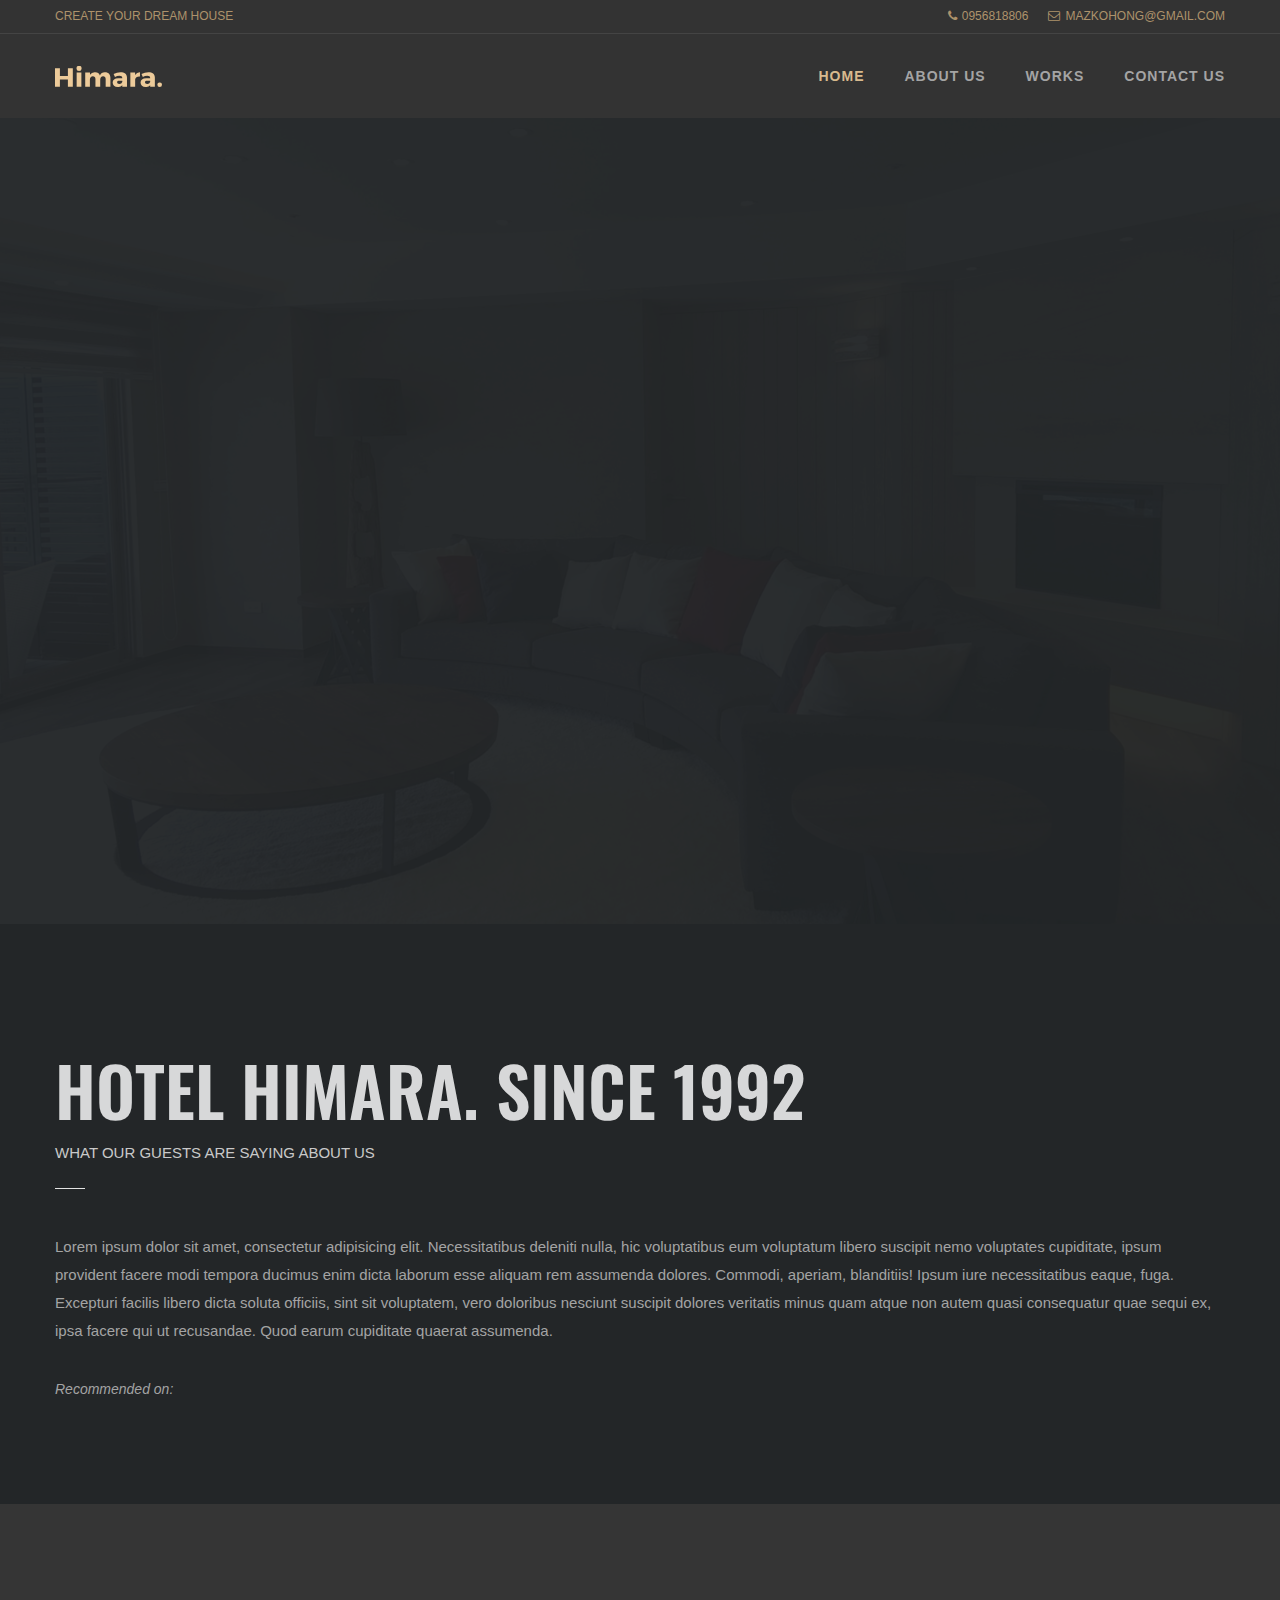
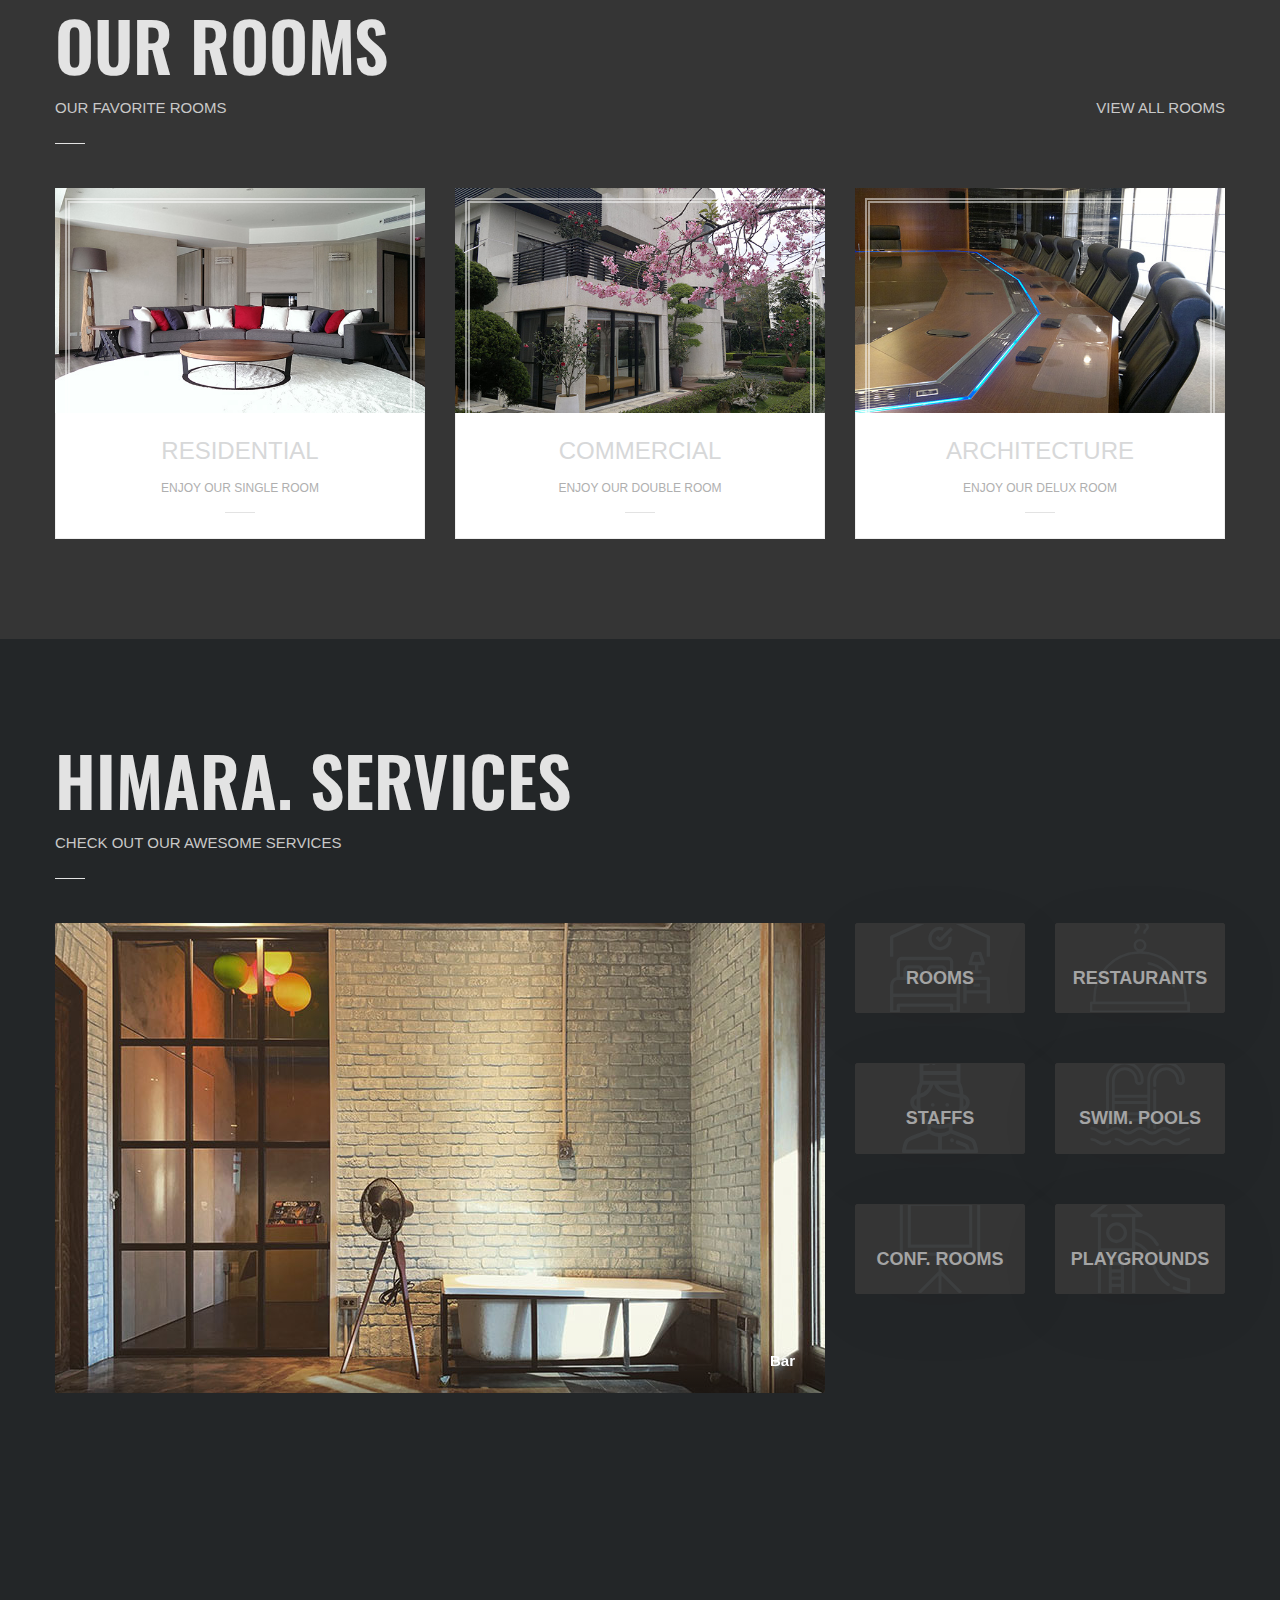
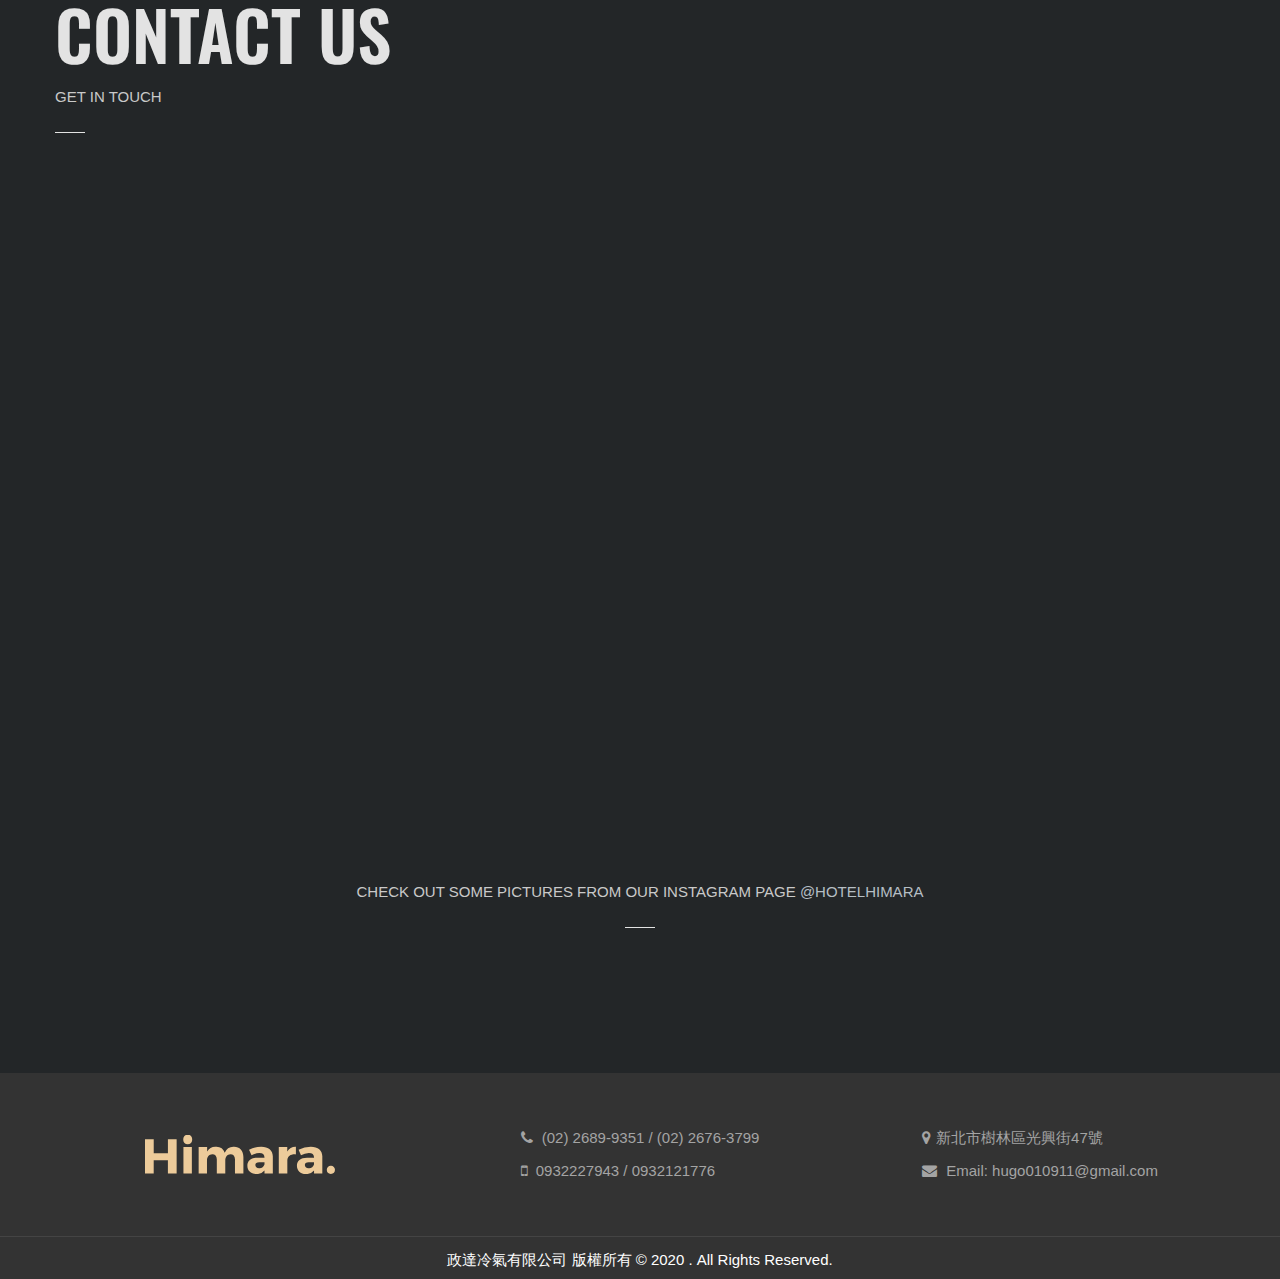
<file: index.html>
<!doctype html>
<html lang="en">
  <head>
    <meta charset="utf-8">
    <meta content="IE=edge" http-equiv="X-UA-Compatible">
    <meta content="width=device-width, initial-scale=1, maximum-scale=1" name="viewport">
    <!-- ========== SEO ========== -->
    <title>Hotel Himara - Hotel HTML Template</title>
    <meta content="" name="description">
    <meta content="" name="keywords">
    <meta content="" name="author">
    <!-- ========== FAVICON ========== -->
    <link rel="apple-touch-icon-precomposed" href="images/favicon-apple.png"/>
    <link rel="icon" href="images/favicon.png">
    <!-- ========== STYLESHEETS ========== -->
    <link rel="stylesheet" href="css/bootstrap.min.css">
    <link rel="stylesheet" href="css/bootstrap-select.min.css">
    <link rel="stylesheet" href="css/jquery.mmenu.css">
    <link rel="stylesheet" href="revolution/css/layers.css">
    <link rel="stylesheet" href="revolution/css/settings.css">
    <link rel="stylesheet" href="revolution/css/navigation.css">
    <link rel="stylesheet" href="css/animate.min.css">
    <link rel="stylesheet" href="css/owl.carousel.min.css">
    <link rel="stylesheet" href="css/daterangepicker.css">
    <link rel="stylesheet" href="css/magnific-popup.css">
    <link rel="stylesheet" href="css/style.css">
    <link rel="stylesheet" href="css/responsive.css">
    <link rel="stylesheet" href="css/customer.css">
    <!-- ========== ICON FONTS ========== -->
    <link href="fonts/font-awesome.min.css" rel="stylesheet">
    <link href="fonts/flaticon.css" rel="stylesheet">
    <!-- ========== GOOGLE FONTS ========== -->
    <link href="https://fonts.googleapis.com/css?family=Oswald:400,500,600,700%7CRoboto:100,300,400,400i,500,700" rel="stylesheet">
  </head>
  <body class="dark">
    <!-- ========== PRELOADER ========== -->
    <div class="loader loader3 dark">
      <div class="loader-inner">
        <div class="spin">
          <span></span>
          <img src="images/logo.svg" alt="Hotel Himara">
        </div>
      </div>
    </div>
    <!-- ========== MOBILE MENU ========== -->
    <nav id="mobile-menu"></nav>
    <!-- ========== WRAPPER ========== -->
    <div class="wrapper">
      <!-- ========== TOP MENU ========== -->
      <div class="topbar dark">
        <div class="container">
          <div class="welcome-mssg">
            Create Your Dream House
          </div>
          <div class="top-right-menu">
            <ul class="top-menu">
              <li class="d-none d-md-inline">
                <a href="tel:0956818806">
                  <i class="fa fa-phone"></i>0956818806
                </a>
              </li>
              <li class="d-none d-md-inline">
                <a href="mailto:mazkohong@gmail.com">
                  <i class="fa fa-envelope-o "></i>mazkohong@gmail.com</a>
              </li>
            </ul>
          </div>
        </div>
      </div>
      <!-- ========== HEADER ========== -->
      <header class="horizontal-header dark-header" data-menutoggle="991">
        <div class="container">
          <!-- BRAND -->
          <div class="brand">
            <div class="logo">
              <a href="index.html">
                <img src="images/logo.svg" alt="Hotel Himara">
              </a>
            </div>
          </div>
          <!-- MOBILE MENU BUTTON -->
          <div id="toggle-menu-button" class="toggle-menu-button">
            <span class="line"></span>
            <span class="line"></span>
            <span class="line"></span>
          </div>
          <!-- MAIN MENU -->
          <nav id="main-menu" class="main-menu">
            <ul class="menu">
              <li class="menu-item dropdown active">
                <a href="#">HOME</a>
              </li>
              <li class="menu-item dropdown">
                <a href="#">ABOUT US</a>
              </li>
              <li class="menu-item dropdown">
                <a href="work-list.html">WORKS</a>
                <ul class="submenu">
                  <li class="menu-item dropdown">
                    <a href="#">Residential</a>
                  </li>
                  <li class="menu-item dropdown">
                    <a href="#">Commercial</a>
                  </li>     
                  <li class="menu-item dropdown">
                    <a href="#">Architecture</a>
                  </li>                                 
                </ul>
              </li>
              <li class="menu-item">
                <a href="contact.html">CONTACT US</a>
              </li>
            </ul>
          </nav>
        </div>
      </header>
      <!-- ========== REVOLUTION SLIDER ========== -->
      <div class="slider">
        <div id="rev-slider-7" class="rev_slider color-slider op5" style="display:none" data-version="5.4.5">
          <ul>
            <!-- SLIDE NR. 1 -->
            <li data-transition="crossfade">
              <!-- MAIN IMAGE -->
              <img src="images/index/banner-1.jpg" alt="Image" title="Image" data-bgposition="center center" data-bgfit="cover" data-bgrepeat="no-repeat" data-bgparallax="10" class="rev-slidebg" data-no-retina="">
              <!-- LAYER NR. 1 -->
              <div
                class="tp-caption tp-resizeme"
                data-x="center"
                data-hoffset=""
                data-y="320"
                data-voffset=""
                data-responsive_offset="on"
                data-fontsize="['80','50','40','30']"
                data-lineheight="['60','50','40','30']"
                data-whitespace="nowrap"
                data-frames='[{"delay":1000,"speed":1500,"frame":"0","from":"y:[-100%];z:0;rX:0deg;rY:0;rZ:0;sX:1;sY:1;skX:0;skY:0;","mask":"x:0px;y:0px;s:inherit;e:inherit;","to":"o:1;","ease":"Power3.easeInOut"},{"delay":"wait","speed":500,"frame":"999","to":"auto:auto;","ease":"Power3.easeInOut"}]'
                style="z-index: 5; color: #edcb9a; font-weight: 900;">
                TOUCH THE DREAM</div>
              <!-- LAYER NR. 2 -->
              <div
                class="tp-caption tp-resizeme"
                data-x="center"
                data-hoffset=""
                data-y="410"
                data-voffset=""
                data-responsive_offset="on"
                data-fontsize="16"
                data-lineheight="16"
                data-whitespace="nowrap"
                data-frames='[{"delay":1500,"speed":1500,"frame":"0","from":"y:[100%];z:0;rX:0deg;rY:0;rZ:0;sX:1;sY:1;skX:0;skY:0;opacity:0;","mask":"x:0px;y:[100%];s:inherit;e:inherit;","to":"o:1;","ease":"Power2.easeInOut"},{"delay":"wait","speed":500,"frame":"999","to":"auto:auto;","ease":"Power3.easeInOut"}]'
                style="z-index: 6; color: #edcb9a;">Live Your Myth In Hotel Himara</div>
              <!-- LAYER NR. 3 -->
              <div
                class="tp-caption"
                data-x="center"
                data-hoffset="-120"
                data-y="480"
                data-voffset=""
                data-responsive_offset="on"
                data-whitespace="nowrap"
                data-frames='[{"delay":2400,"speed":1500,"frame":"0","from":"y:[100%];z:0;rX:0deg;rY:0;rZ:0;sX:1;sY:1;skX:0;skY:0;opacity:0;","mask":"x:0px;y:[100%];s:inherit;e:inherit;","to":"o:1;","ease":"Power2.easeInOut"},{"delay":"wait","speed":500,"frame":"999","to":"auto:auto;","ease":"Power3.easeInOut"}]'
                style="z-index: 11;">
                <a class="btn btn-dark" href="booking-form.html">
                  <i class="fa fa-calendar"></i>BOOK A ROOM NOW</a>
              </div>
              <!-- LAYER NR. 4 -->
              <div
                class="tp-caption"
                data-x="center"
                data-hoffset="128"
                data-y="480"
                data-voffset=""
                data-responsive_offset="on"
                data-whitespace="nowrap"
                data-frames='[{"delay":2400,"speed":1500,"frame":"0","from":"y:[100%];z:0;rX:0deg;rY:0;rZ:0;sX:1;sY:1;skX:0;skY:0;opacity:0;","mask":"x:0px;y:[100%];s:inherit;e:inherit;","to":"o:1;","ease":"Power2.easeInOut"},{"delay":"wait","speed":500,"frame":"999","to":"auto:auto;","ease":"Power3.easeInOut"}]'
                style="z-index: 11;">
                <a class="btn btn-dark" href="contact.html">
                  <i class="fa fa-envelope-o" aria-hidden="true"></i>CONTACT US NOW</a>
              </div>
              <!-- LAYER NR. 6 -->
              <div
                class="tp-caption tp_m_title tp-resizeme"
                data-x="center"
                data-hoffset=""
                data-y="240"
                data-voffset=""
                data-responsive_offset="on"
                data-fontsize="['25','25','18','18']"
                data-lineheight="['25','25','18','18']"
                data-whitespace="nowrap"
                data-frames='[{"delay":1800,"speed":1500,"frame":"0","from":"y:[100%];z:0;rX:0deg;rY:0;rZ:0;sX:1;sY:1;skX:0;skY:0;opacity:0;","mask":"x:0px;y:[100%];s:inherit;e:inherit;","to":"o:1;","ease":"Power2.easeInOut"},{"delay":"wait","speed":500,"frame":"999","to":"auto:auto;","ease":"Power3.easeInOut"}]'
                style="color: #edcb9a">
                上凡室內設計
              </div>
            </li>
            <!-- SLIDE NR. 2 -->
            <li data-transition="crossfade">
              <!-- MAIN IMAGE -->
              <img src="images/index/banner-2.jpg" alt="Image" title="Image" data-bgposition="center center" data-bgfit="cover" data-bgrepeat="no-repeat" data-bgparallax="10" class="rev-slidebg" data-no-retina="">
              <!-- LAYER NR. 1 -->
              <div
                class="tp-caption tp-resizeme"
                data-x="center"
                data-hoffset=""
                data-y="320"
                data-voffset=""
                data-responsive_offset="on"
                data-fontsize="['70','50','40','25']"
                data-lineheight="['60','50','40','25']"
                data-whitespace="nowrap"
                data-frames='[{"delay":1000,"speed":1500,"frame":"0","from":"y:[-100%];z:0;rX:0deg;rY:0;rZ:0;sX:1;sY:1;skX:0;skY:0;","mask":"x:0px;y:0px;s:inherit;e:inherit;","to":"o:1;","ease":"Power3.easeInOut"},{"delay":"wait","speed":500,"frame":"999","to":"auto:auto;","ease":"Power3.easeInOut"}]'
                style="z-index: 5; color: #edcb9a; font-weight: 900;">WHERE DREAMS COME TRUE
              </div>
              <!-- LAYER NR. 2 -->
              <div
                class="tp-caption tp-resizeme"
                data-x="center"
                data-hoffset=""
                data-y="410"
                data-voffset=""
                data-responsive_offset="on"
                data-fontsize="16"
                data-lineheight="16"
                data-whitespace="nowrap"
                data-frames='[{"delay":1500,"speed":1500,"frame":"0","from":"y:[100%];z:0;rX:0deg;rY:0;rZ:0;sX:1;sY:1;skX:0;skY:0;opacity:0;","mask":"x:0px;y:[100%];s:inherit;e:inherit;","to":"o:1;","ease":"Power2.easeInOut"},{"delay":"wait","speed":500,"frame":"999","to":"auto:auto;","ease":"Power3.easeInOut"}]'
                style="z-index: 6; color: #edcb9a;">You'll Never Forget Your Stay
              </div>
            </li>
            <!-- SLIDE NR. 3 -->
            <li data-transition="crossfade">
              <!-- MAIN IMAGE -->
              <img src="images/index/banner-3.jpg" alt="Image" title="Image" data-bgposition="center center" data-bgfit="cover" data-bgrepeat="no-repeat" data-bgparallax="10" class="rev-slidebg" data-no-retina="">
              <!-- LAYER NR. 1 -->
              <div
                class="tp-caption tp-resizeme"
                data-x="center"
                data-hoffset=""
                data-y="305"
                data-voffset=""
                data-responsive_offset="on"
                data-fontsize="['80','70','60','40']"
                data-lineheight="['80','70','60','40']"
                data-whitespace="nowrap"
                data-frames='[{"delay":1000,"speed":1500,"frame":"0","from":"y:[100%];z:0;rX:0deg;rY:0;rZ:0;sX:1;sY:1;skX:0;skY:0;opacity:0;","mask":"x:0px;y:[100%];s:inherit;e:inherit;","to":"o:1;","ease":"Power2.easeInOut"},{"delay":"wait","speed":500,"frame":"999","to":"auto:auto;","ease":"Power3.easeInOut"}]'
                style="z-index: 5; color: #edcb9a; font-weight: 900;">ENJOY YOUR HOLIDAYS
              </div>
              <!-- LAYER NR. 2 -->
              <div
                class="tp-caption tp-resizeme"
                data-x="center"
                data-hoffset=""
                data-y="410"
                data-voffset=""
                data-responsive_offset="on"
                data-fontsize="16"
                data-lineheight="16"
                data-whitespace="nowrap"
                data-frames='[{"delay":1500,"speed":1500,"frame":"0","from":"y:[100%];z:0;rX:0deg;rY:0;rZ:0;sX:1;sY:1;skX:0;skY:0;opacity:0;","mask":"x:0px;y:[100%];s:inherit;e:inherit;","to":"o:1;","ease":"Power2.easeInOut"},{"delay":"wait","speed":500,"frame":"999","to":"auto:auto;","ease":"Power3.easeInOut"}]'
                style="z-index: 6; color: #edcb9a;">Family Room from €89 per night
              </div>
            </li>
          </ul>
        </div>
      </div>
      <!-- ========== ABOUT ========== -->
      <section class="about gray dark">
        <div class="container">
          <div class="row">
            <div class="col-lg-12">
              <div class="section-title">
                <h4 class="text-uppercase">Hotel Himara. since 1992</h4>
                <p class="section-subtitle">What our guests are saying about us</p>
              </div>
              <div class="info-branding">
                <p>Lorem ipsum dolor sit amet, consectetur adipisicing elit. Necessitatibus deleniti nulla, hic voluptatibus eum voluptatum libero suscipit nemo voluptates cupiditate, ipsum provident facere modi tempora ducimus enim dicta laborum esse aliquam rem
                  assumenda dolores. Commodi, aperiam, blanditiis! Ipsum iure necessitatibus eaque, fuga. Excepturi facilis libero dicta soluta officiis, sint sit voluptatem, vero doloribus nesciunt suscipit dolores veritatis minus quam atque non autem quasi
                  consequatur quae sequi ex, ipsa facere qui ut recusandae. Quod earum cupiditate quaerat assumenda.</p>
                <div class="providers">
                  <span>Recommended on:</span>
                </div>
              </div>
            </div>
          </div>
        </div>
      </section>
      <!-- ========== ROOMS ========== -->
      <section class="rooms light-dark">
        <div class="container">
          <div class="section-title">
            <h4>OUR ROOMS</h4>
            <p class="section-subtitle">Our favorite rooms</p>
            <a href="rooms-list.html" class="view-all">View all rooms</a>
          </div>
          <div class="row">
            <!-- ITEM -->
            <div class="col-md-4">
              <div class="room-grid-item">
                <figure class="gradient-overlay-hover link-icon">
                  <a href="room.html">
                    <img src="images/index/category-1.jpg" class="img-fluid" alt="Image">
                  </a>
                </figure>
                <div class="room-info">
                  <h2 class="room-title">
                    <a href="room.html">Residential</a>
                  </h2>
                  <p>Enjoy our single room</p>
                </div>
              </div>
            </div>
            <!-- ITEM -->
            <div class="col-md-4">
              <div class="room-grid-item">
                <figure class="gradient-overlay-hover link-icon">
                  <a href="room.html">
                    <img src="images/index/category-2.jpg" class="img-fluid" alt="Image">
                  </a>
                </figure>
                <div class="room-info">
                  <h2 class="room-title">
                    <a href="room.html">Commercial</a>
                  </h2>
                  <p>Enjoy our double room</p>
                </div>
              </div>
            </div>
            <!-- ITEM -->
            <div class="col-md-4">
              <div class="room-grid-item">
                <figure class="gradient-overlay-hover link-icon">
                  <a href="room.html">
                    <img src="images/index/category-3.jpg" class="img-fluid" alt="Image">
                  </a>
                </figure>
                <div class="room-info">
                  <h2 class="room-title">
                    <a href="room.html">Architecture</a>
                  </h2>
                  <p>Enjoy our delux room</p>
                </div>
              </div>
            </div>
          </div>
        </div>
      </section>
      <!-- ========== SERVICES ========== -->
      <section class="info services-v2 dark">
        <div class="container">
          <div class="section-title">
            <h4>HIMARA. SERVICES</h4>
            <p class="section-subtitle">Check out our awesome services</p>
          </div>
          <div class="row">
            <div class="col-lg-8 col-md-12">
              <div class="services-v2-inner">
                <!-- MAIN IMAGE -->
                <div data-slider-id="services-v2" class="main-image services-v2-owl owl-carousel">
                  <figure class="gradient-overlay">
                    <img src="images/index/new-1.jpg" class="img-fluid" alt="Image">
                    <figcaption>
                      <h4>Bar</h4>
                    </figcaption>
                  </figure>
                  <figure class="gradient-overlay">
                    <img src="images/index/new-2.jpg" class="img-fluid" alt="Image">
                    <figcaption>
                      <h4>Gym</h4>
                    </figcaption>
                  </figure>
                  <figure class="gradient-overlay">
                    <img src="images/index/new-3.jpg" class="img-fluid" alt="Image">
                    <figcaption>
                      <h4>Playground</h4>
                    </figcaption>
                  </figure>
                  <figure class="gradient-overlay">
                    <img src="images/index/new-4.jpg" class="img-fluid" alt="Image">
                    <figcaption>
                      <h4>Playground</h4>
                    </figcaption>
                  </figure>
                  <figure class="gradient-overlay">
                    <img src="images/index/new-5.jpg" class="img-fluid" alt="Image">
                    <figcaption>
                      <h4>Playground</h4>
                    </figcaption>
                  </figure>                                    
                </div>
              </div>
            </div>
            <div class="col-lg-4 col-md-12">
              <div class="row">
                <!-- ITEM -->
                <div class="col-md-6 col-sm-6 col-6">
                  <div class="countup-box box-shadow-005">
                    <i class="flaticon-hotel"></i>
                    <span class="number" data-count="50"></span>
                    <div class="text">Rooms</div>
                  </div>
                </div>
                <!-- ITEM -->
                <div class="col-md-6 col-sm-6 col-6">
                  <div class="countup-box box-shadow-005">
                    <i class="flaticon-tray"></i>
                    <span class="number" data-count="2"></span>
                    <div class="text">Restaurants</div>
                  </div>
                </div>
                <!-- ITEM -->
                <div class="col-md-6 col-sm-6 col-6">
                  <div class="countup-box box-shadow-005">
                    <i class="flaticon-bell-boy"></i>
                    <span class="number" data-count="18"></span>
                    <div class="text">Staffs</div>
                  </div>
                </div>
                <!-- ITEM -->
                <div class="col-md-6 col-sm-6 col-6">
                  <div class="countup-box box-shadow-005">
                    <i class="flaticon-sports"></i>
                    <span class="number" data-count="3"></span>
                    <div class="text">Swim. Pools</div>
                  </div>
                </div>
                <!-- ITEM -->
                <div class="col-md-6 col-sm-6 col-6">
                  <div class="countup-box box-shadow-005 nom">
                    <i class="flaticon-screen"></i>
                    <span class="number" data-count="2"></span>
                    <div class="text">Conf. Rooms</div>
                  </div>
                </div>
                <!-- ITEM -->
                <div class="col-md-6 col-sm-6 col-6">
                  <div class="countup-box box-shadow-005 nom">
                    <i class="flaticon-slider"></i>
                    <span class="number" data-count="2"></span>
                    <div class="text">Playgrounds</div>
                  </div>
                </div>
              </div>
            </div>
          </div>
        </div>
      </section>
      <!-- ========== CONTACT ========== -->
      <section class="contact dark">
        <div class="container">
          <div class="section-title">
            <h4>CONTACT US</h4>
            <p class="section-subtitle">Get in touch</p>
          </div>
          <div class="row">
            <div class="col-lg-12">
              <div class="google-map">
                <div class="map" id="map">
                  <!-- <iframe src="https://www.google.com/maps/embed?pb=!1m18!1m12!1m3!1d3615.040488718576!2d121.54621131500623!3d25.03269998397292!2m3!1f0!2f0!3f0!3m2!1i1024!2i768!4f13.1!3m3!1m2!1s0x3442abd2801bcaef%3A0xf84b1f69e03f7bff!2z5LiK5Yeh6Kit6KiI!5e0!3m2!1szh-TW!2stw!4v1589615989819!5m2!1szh-TW!2stw" width="600" height="450" frameborder="0" style="border:0;" allowfullscreen="" aria-hidden="false" tabindex="0"></iframe> -->
                  <iframe width='100%' height='100%' frameborder='0' scrolling='no' marginheight='0' marginwidth='0' src="https://www.google.com/maps/embed?pb=!1m18!1m12!1m3!1d3615.040488718576!2d121.54621131500623!3d25.03269998397292!2m3!1f0!2f0!3f0!3m2!1i1024!2i768!4f13.1!3m3!1m2!1s0x3442abd2801bcaef%3A0xf84b1f69e03f7bff!2z5LiK5Yeh6Kit6KiI!5e0!3m2!1szh-TW!2stw!4v1589615989819!5m2!1szh-TW!2stw" width="600" height="450" frameborder="0" style="border:0;" allowfullscreen="" aria-hidden="false" tabindex="0"></iframe>
                </div>
              </div>
            </div>
          </div>
        </div>
      </section>
      <!-- ========== INSTAGRAM ========== -->
      <section class="instgram gray dark">
        <div class="section-title aligncenter">
          <p class="section-subtitle">Check out some pictures from our instagram page
            <a href="https://www.instagram.com/hotelhimara/" target="_blank">@hotelhimara</a>
          </p>
        </div>
        <div id="instafeed-gallery" class="owl-carousel instagram-owl"></div>
      </section>
      <!-- ========== FOOTER ========== -->
      <footer class="dark">
        <div class="footer-widgets">
          <div class="container">
            <div class="row">
              <!-- WIDGET -->
              <div class="col-lg-4">
                <div class="footer-widget">
                  <img src="images/logo.svg" class="footer-logo" alt="政達冷氣行 冷氣安裝" width="190">
                </div>
              </div>
              <!-- WIDGET -->
              <div class="col-lg-4 col-sm-6">
                <div class="footer-widget">
                  <div class="inner">
                    <ul class="contact-details">
                      <li>
                        <i class="fa fa-phone" aria-hidden="true"></i>
                        <a href="tel:+886-2676-3799">(02) 2689-9351 / (02) 2676-3799</a>
                      </li>
                      <li>
                        <i class="fa fa-mobile" aria-hidden="true"></i>
                        <a href="tel:0932227943">0932227943 / 0932121776</a>
                      </li>
                    </ul>
                  </div>
                </div>
              </div>
              <!-- WIDGET -->
              <div class="col-lg-4 col-sm-6">
                <div class="footer-widget">
                  <div class="inner">
                    <ul class="contact-details">
                      <li>
                        <i class="fa fa-map-marker" aria-hidden="true"></i>新北市樹林區光興街47號
                      </li>
                      <li>
                        <i class="fa fa-envelope"></i>
                        Email:
                        <a href="mailto:hugo010911@gmail.com">hugo010911@gmail.com</a>
                      </li>
                    </ul>
                  </div>
                </div>
              </div>
            </div>
          </div>
        </div>
        <!-- SUBFOOTER -->
        <div class="subfooter">
          <div class="container">
            <div class="row">
              <div class="col-md-12">
                <div class="copyrights text-center">政達冷氣有限公司 版權所有 © 2020 . All Rights Reserved.</div>
              </div>
            </div>
          </div>
        </div>
      </footer>
    </div>
    <!-- ========== CONTACT NOTIFICATION ========== -->
    <div id="booking-notification" class="notification fixed"></div>
    <!-- ========== CONTACT NOTIFICATION ========== -->
    <div id="contact-notification" class="notification fixed"></div>
    <!-- ========== BACK TO TOP ========== -->
    <div class="back-to-top">
      <i class="fa fa-angle-up" aria-hidden="true"></i>
    </div>
    <!-- ========== JAVASCRIPT ========== -->
    <script src="js/jquery.min.js"></script>
<!--     <script src="http://maps.google.com/maps/api/js?key=YOUR_API_KEY"></script> -->
    <script src="js/bootstrap.min.js"></script>
    <script src="js/bootstrap-select.min.js"></script>
    <script src="js/jquery.mmenu.js"></script>
    <script src="js/jquery.inview.min.js"></script>
    <script src="js/jquery.countdown.min.js"></script>
    <script src="js/jquery.magnific-popup.min.js"></script>
    <script src="js/owl.carousel.min.js"></script>
    <script src="js/owl.carousel.thumbs.min.js"></script>
    <script src="js/isotope.pkgd.min.js"></script>
    <script src="js/imagesloaded.pkgd.min.js"></script>
    <script src="js/masonry.pkgd.min.js"></script>
    <script src="js/wow.min.js"></script>
    <script src="js/countup.min.js"></script>
    <script src="js/moment.min.js"></script>
    <script src="js/daterangepicker.js"></script>
    <script src="js/parallax.min.js"></script>
    <script src="js/smoothscroll.min.js"></script>
    <script src="js/instafeed.min.js"></script>
    <script src="js/main.js"></script>
    <!-- ========== REVOLUTION SLIDER ========== -->
    <script src="revolution/js/jquery.themepunch.tools.min.js"></script>
    <script src="revolution/js/jquery.themepunch.revolution.min.js"></script>
    <script src="revolution/js/extensions/revolution.extension.actions.min.js"></script>
    <script src="revolution/js/extensions/revolution.extension.carousel.min.js"></script>
    <script src="revolution/js/extensions/revolution.extension.kenburn.min.js"></script>
    <script src="revolution/js/extensions/revolution.extension.layeranimation.min.js"></script>
    <script src="revolution/js/extensions/revolution.extension.migration.min.js"></script>
    <script src="revolution/js/extensions/revolution.extension.navigation.min.js"></script>
    <script src="revolution/js/extensions/revolution.extension.parallax.min.js"></script>
    <script src="revolution/js/extensions/revolution.extension.slideanims.min.js"></script>
    <script src="revolution/js/extensions/revolution.extension.video.min.js"></script>
  </body>
</html>
</file>
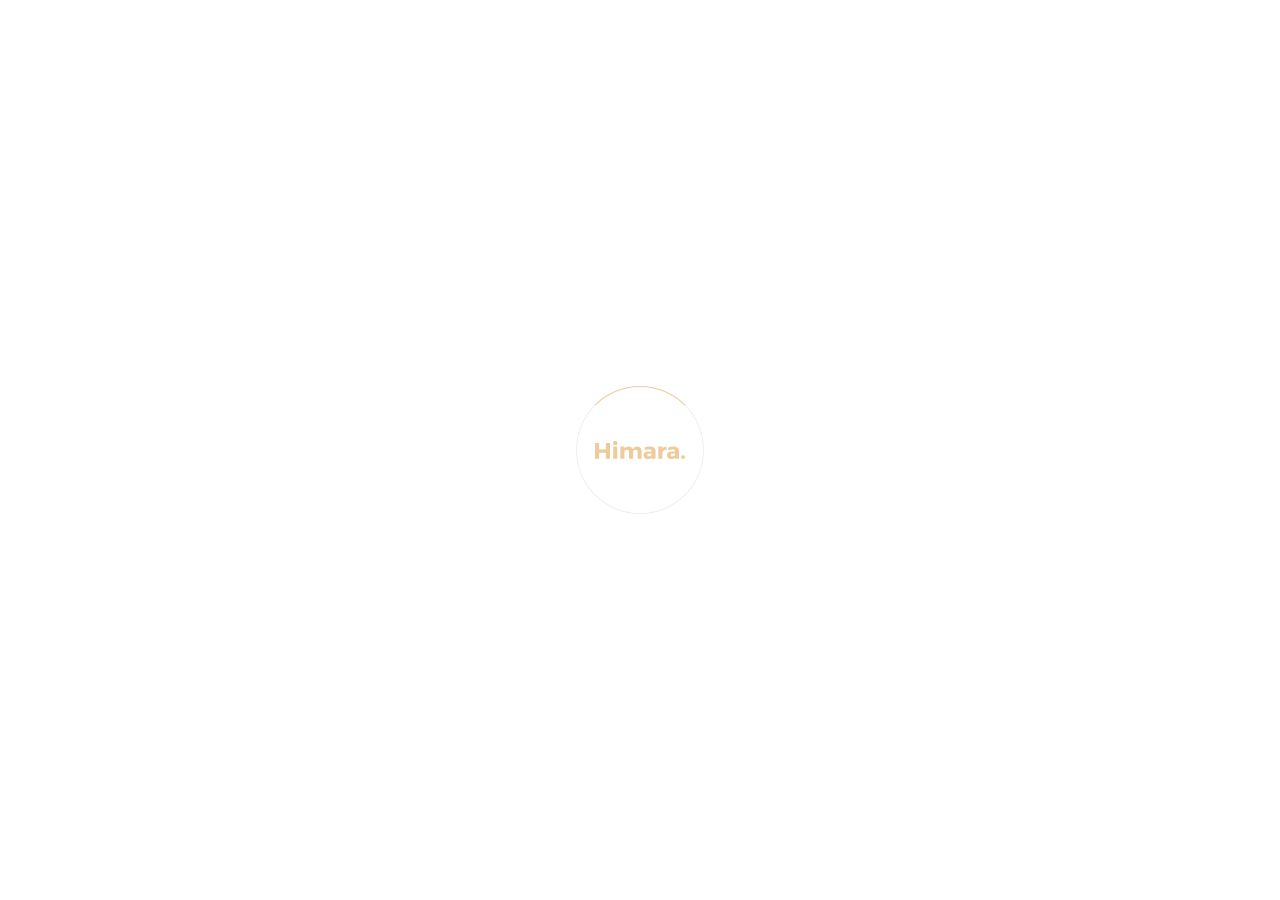
<file: loading-style3.html>
<!doctype html>
<html lang="en">
  <head>
    <meta charset="utf-8">
    <meta content="IE=edge" http-equiv="X-UA-Compatible">
    <meta content="width=device-width, initial-scale=1, maximum-scale=1" name="viewport">
    <!-- ========== SEO ========== -->
    <title>Hotel Himara - Hotel HTML Template</title>
    <meta content="" name="description">
    <meta content="" name="keywords">
    <meta content="" name="author">
    <!-- ========== FAVICON ========== -->
    <link rel="apple-touch-icon-precomposed" href="images/favicon-apple.png"/>
    <link rel="icon" href="images/favicon.png">
    <!-- ========== STYLESHEETS ========== -->
    <link rel="stylesheet" href="css/bootstrap.min.css">
    <link rel="stylesheet" href="css/bootstrap-select.min.css">
    <link rel="stylesheet" href="css/jquery.mmenu.css">
    <link rel="stylesheet" href="revolution/css/layers.css">
    <link rel="stylesheet" href="revolution/css/settings.css">
    <link rel="stylesheet" href="revolution/css/navigation.css">
    <link rel="stylesheet" href="css/animate.min.css">
    <link rel="stylesheet" href="css/owl.carousel.min.css">
    <link rel="stylesheet" href="css/daterangepicker.css">
    <link rel="stylesheet" href="css/magnific-popup.css">
    <link rel="stylesheet" href="css/style.css">
    <link rel="stylesheet" href="css/responsive.css">
    <!-- ========== ICON FONTS ========== -->
    <link href="fonts/font-awesome.min.css" rel="stylesheet">
    <link href="fonts/flaticon.css" rel="stylesheet">
    <!-- ========== GOOGLE FONTS ========== -->
    <link href="https://fonts.googleapis.com/css?family=Oswald:400,500,600,700%7CRoboto:100,300,400,400i,500,700" rel="stylesheet">
  </head>
  <body>
    <div class="wrapper">
      <!-- ========== PRELOADER ========== -->
      <div class="loader loader3">
        <div class="loader-inner">
          <div class="spin">
            <span></span>
            <img src="images/logo.svg" alt="Hotel Himara">
          </div>
        </div>
      </div>
    </div>
  </body>
</html>
</file>
<file: revolution/css/layers.css>
/*-----------------------------------------------------------------------------

-	Revolution Slider 5.0 Layer Style Settings -

Screen Stylesheet

version:   	5.0.0
date:      	18/03/15
author:		themepunch
email:     	info@themepunch.com
website:   	http://www.themepunch.com
-----------------------------------------------------------------------------*/

* {
    -webkit-box-sizing: border-box;
    -moz-box-sizing: border-box;
    box-sizing: border-box;
}

.tp-caption.Twitter-Content a,.tp-caption.Twitter-Content a:visited
{
	color:#0084B4!important;
}

.tp-caption.Twitter-Content a:hover
{
	color:#0084B4!important;
	text-decoration:underline!important;
}

.tp-caption.medium_grey,.medium_grey
{
	background-color:#888;
	border-style:none;
	border-width:0;
	color:#fff;
	font-family:Arial;
	font-size:20px;
	font-weight:700;
	line-height:20px;
	margin:0;
	padding:2px 4px;
	position:absolute;
	text-shadow:0 2px 5px rgba(0,0,0,0.5);
	white-space:nowrap;
}

.tp-caption.small_text,.small_text
{
	border-style:none;
	border-width:0;
	color:#fff;
	font-family:Arial;
	font-size:14px;
	font-weight:700;
	line-height:20px;
	margin:0;
	position:absolute;
	text-shadow:0 2px 5px rgba(0,0,0,0.5);
	white-space:nowrap;
}

.tp-caption.medium_text,.medium_text
{
	border-style:none;
	border-width:0;
	color:#fff;
	font-family:Arial;
	font-size:20px;
	font-weight:700;
	line-height:20px;
	margin:0;
	position:absolute;
	text-shadow:0 2px 5px rgba(0,0,0,0.5);
	white-space:nowrap;
}

.tp-caption.large_text,.large_text
{
	border-style:none;
	border-width:0;
	color:#fff;
	font-family:Arial;
	font-size:40px;
	font-weight:700;
	line-height:40px;
	margin:0;
	position:absolute;
	text-shadow:0 2px 5px rgba(0,0,0,0.5);
	white-space:nowrap;
}

.tp-caption.very_large_text,.very_large_text
{
	border-style:none;
	border-width:0;
	color:#fff;
	font-family:Arial;
	font-size:60px;
	font-weight:700;
	letter-spacing:-2px;
	line-height:60px;
	margin:0;
	position:absolute;
	text-shadow:0 2px 5px rgba(0,0,0,0.5);
	white-space:nowrap;
}

.tp-caption.very_big_white,.very_big_white
{
	background-color:#000;
	border-style:none;
	border-width:0;
	color:#fff;
	font-family:Arial;
	font-size:60px;
	font-weight:800;
	line-height:60px;
	margin:0;
	padding:1px 4px 0;
	position:absolute;
	text-shadow:none;
	white-space:nowrap;
}

.tp-caption.very_big_black,.very_big_black
{
	background-color:#fff;
	border-style:none;
	border-width:0;
	color:#000;
	font-family:Arial;
	font-size:60px;
	font-weight:700;
	line-height:60px;
	margin:0;
	padding:1px 4px 0;
	position:absolute;
	text-shadow:none;
	white-space:nowrap;
}

.tp-caption.modern_medium_fat,.modern_medium_fat
{
	border-style:none;
	border-width:0;
	color:#000;
	font-family:"Open Sans", sans-serif;
	font-size:24px;
	font-weight:800;
	line-height:20px;
	margin:0;
	position:absolute;
	text-shadow:none;
	white-space:nowrap;
}

.tp-caption.modern_medium_fat_white,.modern_medium_fat_white
{
	border-style:none;
	border-width:0;
	color:#fff;
	font-family:"Open Sans", sans-serif;
	font-size:24px;
	font-weight:800;
	line-height:20px;
	margin:0;
	position:absolute;
	text-shadow:none;
	white-space:nowrap;
}

.tp-caption.modern_medium_light,.modern_medium_light
{
	border-style:none;
	border-width:0;
	color:#000;
	font-family:"Open Sans", sans-serif;
	font-size:24px;
	font-weight:300;
	line-height:20px;
	margin:0;
	position:absolute;
	text-shadow:none;
	white-space:nowrap;
}

.tp-caption.modern_big_bluebg,.modern_big_bluebg
{
	background-color:#4e5b6c;
	border-style:none;
	border-width:0;
	color:#fff;
	font-family:"Open Sans", sans-serif;
	font-size:30px;
	font-weight:800;
	letter-spacing:0;
	line-height:36px;
	margin:0;
	padding:3px 10px;
	position:absolute;
	text-shadow:none;
}

.tp-caption.modern_big_redbg,.modern_big_redbg
{
	background-color:#de543e;
	border-style:none;
	border-width:0;
	color:#fff;
	font-family:"Open Sans", sans-serif;
	font-size:30px;
	font-weight:300;
	letter-spacing:0;
	line-height:36px;
	margin:0;
	padding:1px 10px 3px;
	position:absolute;
	text-shadow:none;
}

.tp-caption.modern_small_text_dark,.modern_small_text_dark
{
	border-style:none;
	border-width:0;
	color:#555;
	font-family:Arial;
	font-size:14px;
	line-height:22px;
	margin:0;
	position:absolute;
	text-shadow:none;
	white-space:nowrap;
}

.tp-caption.boxshadow,.boxshadow
{		
	box-shadow:0 0 20px rgba(0,0,0,0.5);
}

.tp-caption.black,.black
{
	color:#000;
	text-shadow:none;
}

.tp-caption.noshadow,.noshadow
{
	text-shadow:none;
}

.tp-caption.thinheadline_dark,.thinheadline_dark
{
	background-color:transparent;
	color:rgba(0,0,0,0.85);
	font-family:"Open Sans";
	font-size:30px;
	font-weight:300;
	line-height:30px;
	position:absolute;
	text-shadow:none;
}

.tp-caption.thintext_dark,.thintext_dark
{
	background-color:transparent;
	color:rgba(0,0,0,0.85);
	font-family:"Open Sans";
	font-size:16px;
	font-weight:300;
	line-height:26px;
	position:absolute;
	text-shadow:none;
}

.tp-caption.largeblackbg,.largeblackbg
{
	
	
	background-color:#000;
	border-radius:0;
	color:#fff;
	font-family:"Open Sans";
	font-size:50px;
	font-weight:300;
	line-height:70px;
	padding:0 20px;
	position:absolute;
	text-shadow:none;
}

.tp-caption.largepinkbg,.largepinkbg
{
	
	
	background-color:#db4360;
	border-radius:0;
	color:#fff;
	font-family:"Open Sans";
	font-size:50px;
	font-weight:300;
	line-height:70px;
	padding:0 20px;
	position:absolute;
	text-shadow:none;
}

.tp-caption.largewhitebg,.largewhitebg
{
	
	
	background-color:#fff;
	border-radius:0;
	color:#000;
	font-family:"Open Sans";
	font-size:50px;
	font-weight:300;
	line-height:70px;
	padding:0 20px;
	position:absolute;
	text-shadow:none;
}

.tp-caption.largegreenbg,.largegreenbg
{
	
	
	background-color:#67ae73;
	border-radius:0;
	color:#fff;
	font-family:"Open Sans";
	font-size:50px;
	font-weight:300;
	line-height:70px;
	padding:0 20px;
	position:absolute;
	text-shadow:none;
}

.tp-caption.excerpt,.excerpt
{
	background-color:rgba(0,0,0,1);
	border-color:#fff;
	border-style:none;
	border-width:0;
	color:#fff;
	font-family:Arial;
	font-size:36px;
	font-weight:700;
	height:auto;
	letter-spacing:-1.5px;
	line-height:36px;
	margin:0;
	padding:1px 4px 0;
	text-decoration:none;
	text-shadow:none;
	white-space:normal!important;
	width:150px;
}

.tp-caption.large_bold_grey,.large_bold_grey
{
	background-color:transparent;
	border-color:#ffd658;
	border-style:none;
	border-width:0;
	color:#666;
	font-family:"Open Sans";
	font-size:60px;
	font-weight:800;
	line-height:60px;
	margin:0;
	padding:1px 4px 0;
	text-decoration:none;
	text-shadow:none;
}

.tp-caption.medium_thin_grey,.medium_thin_grey
{
	background-color:transparent;
	border-color:#ffd658;
	border-style:none;
	border-width:0;
	color:#666;
	font-family:"Open Sans";
	font-size:34px;
	font-weight:300;
	line-height:30px;
	margin:0;
	padding:1px 4px 0;
	text-decoration:none;
	text-shadow:none;
}

.tp-caption.small_thin_grey,.small_thin_grey
{
	background-color:transparent;
	border-color:#ffd658;
	border-style:none;
	border-width:0;
	color:#757575;
	font-family:"Open Sans";
	font-size:18px;
	font-weight:300;
	line-height:26px;
	margin:0;
	padding:1px 4px 0;
	text-decoration:none;
	text-shadow:none;
}

.tp-caption.lightgrey_divider,.lightgrey_divider
{
	background-color:rgba(235,235,235,1);
	background-position:initial;
	background-repeat:initial;
	border-color:#222;
	border-style:none;
	border-width:0;
	height:3px;
	text-decoration:none;
	width:370px;
}

.tp-caption.large_bold_darkblue,.large_bold_darkblue
{
	background-color:transparent;
	border-color:#ffd658;
	border-style:none;
	border-width:0;
	color:#34495e;
	font-family:"Open Sans";
	font-size:58px;
	font-weight:800;
	line-height:60px;
	text-decoration:none;
}

.tp-caption.medium_bg_darkblue,.medium_bg_darkblue
{
	background-color:#34495e;
	border-color:#ffd658;
	border-style:none;
	border-width:0;
	color:#fff;
	font-family:"Open Sans";
	font-size:20px;
	font-weight:800;
	line-height:20px;
	padding:10px;
	text-decoration:none;
}

.tp-caption.medium_bold_red,.medium_bold_red
{
	background-color:transparent;
	border-color:#ffd658;
	border-style:none;
	border-width:0;
	color:#e33a0c;
	font-family:"Open Sans";
	font-size:24px;
	font-weight:800;
	line-height:30px;
	padding:0;
	text-decoration:none;
}

.tp-caption.medium_light_red,.medium_light_red
{
	background-color:transparent;
	border-color:#ffd658;
	border-style:none;
	border-width:0;
	color:#e33a0c;
	font-family:"Open Sans";
	font-size:21px;
	font-weight:300;
	line-height:26px;
	padding:0;
	text-decoration:none;
}

.tp-caption.medium_bg_red,.medium_bg_red
{
	background-color:#e33a0c;
	border-color:#ffd658;
	border-style:none;
	border-width:0;
	color:#fff;
	font-family:"Open Sans";
	font-size:20px;
	font-weight:800;
	line-height:20px;
	padding:10px;
	text-decoration:none;
}

.tp-caption.medium_bold_orange,.medium_bold_orange
{
	background-color:transparent;
	border-color:#ffd658;
	border-style:none;
	border-width:0;
	color:#f39c12;
	font-family:"Open Sans";
	font-size:24px;
	font-weight:800;
	line-height:30px;
	text-decoration:none;
}

.tp-caption.medium_bg_orange,.medium_bg_orange
{
	background-color:#f39c12;
	border-color:#ffd658;
	border-style:none;
	border-width:0;
	color:#fff;
	font-family:"Open Sans";
	font-size:20px;
	font-weight:800;
	line-height:20px;
	padding:10px;
	text-decoration:none;
}

.tp-caption.grassfloor,.grassfloor
{
	background-color:rgba(160,179,151,1);
	border-color:#222;
	border-style:none;
	border-width:0;
	height:150px;
	text-decoration:none;
	width:4000px;
}

.tp-caption.large_bold_white,.large_bold_white
{
	background-color:transparent;
	border-color:#ffd658;
	border-style:none;
	border-width:0;
	color:#fff;
	font-family:"Open Sans";
	font-size:58px;
	font-weight:800;
	line-height:60px;
	text-decoration:none;
}

.tp-caption.medium_light_white,.medium_light_white
{
	background-color:transparent;
	border-color:#ffd658;
	border-style:none;
	border-width:0;
	color:#fff;
	font-family:"Open Sans";
	font-size:30px;
	font-weight:300;
	line-height:36px;
	padding:0;
	text-decoration:none;
}

.tp-caption.mediumlarge_light_white,.mediumlarge_light_white
{
	background-color:transparent;
	border-color:#ffd658;
	border-style:none;
	border-width:0;
	color:#fff;
	font-family:"Open Sans";
	font-size:34px;
	font-weight:300;
	line-height:40px;
	padding:0;
	text-decoration:none;
}

.tp-caption.mediumlarge_light_white_center,.mediumlarge_light_white_center
{
	background-color:transparent;
	border-color:#ffd658;
	border-style:none;
	border-width:0;
	color:#fff;
	font-family:"Open Sans";
	font-size:34px;
	font-weight:300;
	line-height:40px;
	padding:0;
	text-align:center;
	text-decoration:none;
}

.tp-caption.medium_bg_asbestos,.medium_bg_asbestos
{
	background-color:#7f8c8d;
	border-color:#ffd658;
	border-style:none;
	border-width:0;
	color:#fff;
	font-family:"Open Sans";
	font-size:20px;
	font-weight:800;
	line-height:20px;
	padding:10px;
	text-decoration:none;
}

.tp-caption.medium_light_black,.medium_light_black
{
	background-color:transparent;
	border-color:#ffd658;
	border-style:none;
	border-width:0;
	color:#000;
	font-family:"Open Sans";
	font-size:30px;
	font-weight:300;
	line-height:36px;
	padding:0;
	text-decoration:none;
}

.tp-caption.large_bold_black,.large_bold_black
{
	background-color:transparent;
	border-color:#ffd658;
	border-style:none;
	border-width:0;
	color:#000;
	font-family:"Open Sans";
	font-size:58px;
	font-weight:800;
	line-height:60px;
	text-decoration:none;
}

.tp-caption.mediumlarge_light_darkblue,.mediumlarge_light_darkblue
{
	background-color:transparent;
	border-color:#ffd658;
	border-style:none;
	border-width:0;
	color:#34495e;
	font-family:"Open Sans";
	font-size:34px;
	font-weight:300;
	line-height:40px;
	padding:0;
	text-decoration:none;
}

.tp-caption.small_light_white,.small_light_white
{
	background-color:transparent;
	border-color:#ffd658;
	border-style:none;
	border-width:0;
	color:#fff;
	font-family:"Open Sans";
	font-size:17px;
	font-weight:300;
	line-height:28px;
	padding:0;
	text-decoration:none;
}

.tp-caption.roundedimage,.roundedimage
{
	border-color:#222;
	border-style:none;
	border-width:0;
}

.tp-caption.large_bg_black,.large_bg_black
{
	background-color:#000;
	border-color:#ffd658;
	border-style:none;
	border-width:0;
	color:#fff;
	font-family:"Open Sans";
	font-size:40px;
	font-weight:800;
	line-height:40px;
	padding:10px 20px 15px;
	text-decoration:none;
}

.tp-caption.mediumwhitebg,.mediumwhitebg
{
	background-color:#fff;
	border-color:#000;
	border-style:none;
	border-width:0;
	color:#000;
	font-family:"Open Sans";
	font-size:30px;
	font-weight:300;
	line-height:30px;
	padding:5px 15px 10px;
	text-decoration:none;
	text-shadow:none;
}

.tp-caption.maincaption,.maincaption
{
	background-color:transparent;
	border-color:#000;
	border-style:none;
	border-width:0;
	color:#212a40;
	font-family:roboto;
	font-size:33px;
	font-weight:500;
	line-height:43px;
	text-decoration:none;
	text-shadow:none;
}

.tp-caption.miami_title_60px,.miami_title_60px
{
	background-color:transparent;
	border-color:#000;
	border-style:none;
	border-width:0;
	color:#fff;
	font-family:"Source Sans Pro";
	font-size:60px;
	font-weight:700;
	letter-spacing:1px;
	line-height:60px;
	text-decoration:none;
	text-shadow:none;
}

.tp-caption.miami_subtitle,.miami_subtitle
{
	background-color:transparent;
	border-color:#000;
	border-style:none;
	border-width:0;
	color:rgba(255,255,255,0.65);
	font-family:"Source Sans Pro";
	font-size:17px;
	font-weight:400;
	letter-spacing:2px;
	line-height:24px;
	text-decoration:none;
	text-shadow:none;
}

.tp-caption.divideline30px,.divideline30px
{
	background:#fff;
	background-color:#fff;
	border-color:#222;
	border-style:none;
	border-width:0;
	height:2px;
	min-width:30px;
	text-decoration:none;
}

.tp-caption.Miami_nostyle,.Miami_nostyle
{
	border-color:#222;
	border-style:none;
	border-width:0;
}

.tp-caption.miami_content_light,.miami_content_light
{
	background-color:transparent;
	border-color:#000;
	border-style:none;
	border-width:0;
	color:#fff;
	font-family:"Source Sans Pro";
	font-size:22px;
	font-weight:400;
	letter-spacing:0;
	line-height:28px;
	text-decoration:none;
	text-shadow:none;
}

.tp-caption.miami_title_60px_dark,.miami_title_60px_dark
{
	background-color:transparent;
	border-color:#000;
	border-style:none;
	border-width:0;
	color:#333;
	font-family:"Source Sans Pro";
	font-size:60px;
	font-weight:700;
	letter-spacing:1px;
	line-height:60px;
	text-decoration:none;
	text-shadow:none;
}

.tp-caption.miami_content_dark,.miami_content_dark
{
	background-color:transparent;
	border-color:#000;
	border-style:none;
	border-width:0;
	color:#666;
	font-family:"Source Sans Pro";
	font-size:22px;
	font-weight:400;
	letter-spacing:0;
	line-height:28px;
	text-decoration:none;
	text-shadow:none;
}

.tp-caption.divideline30px_dark,.divideline30px_dark
{
	background-color:#333;
	border-color:#222;
	border-style:none;
	border-width:0;
	height:2px;
	min-width:30px;
	text-decoration:none;
}

.tp-caption.ellipse70px,.ellipse70px
{
	background-color:rgba(0,0,0,0.14902);
	border-color:#222;
	border-radius:50px 50px 50px 50px;
	border-style:none;
	border-width:0;
	cursor:pointer;
	line-height:1px;
	min-height:70px;
	min-width:70px;
	text-decoration:none;
}

.tp-caption.arrowicon,.arrowicon
{
	border-color:#222;
	border-style:none;
	border-width:0;
	line-height:1px;
}

.tp-caption.MarkerDisplay,.MarkerDisplay
{
	background-color:transparent;
	border-color:#000;
	border-radius:0 0 0 0;
	border-style:none;
	border-width:0;
	font-family:"Permanent Marker";
	font-style:normal;
	padding:0;
	text-decoration:none;
	text-shadow:none;
}

.tp-caption.Restaurant-Display,.Restaurant-Display
{
	background-color:transparent;
	border-color:transparent;
	border-radius:0 0 0 0;
	border-style:none;
	border-width:0;
	color:#fff;
	font-family:Roboto;
	font-size:120px;
	font-style:normal;
	font-weight:700;
	line-height:120px;
	padding:0;
	text-decoration:none;
}

.tp-caption.Restaurant-Cursive,.Restaurant-Cursive
{
	background-color:transparent;
	border-color:transparent;
	border-radius:0 0 0 0;
	border-style:none;
	border-width:0;
	color:#fff;
	font-family:"Nothing you could do";
	font-size:30px;
	font-style:normal;
	font-weight:400;
	letter-spacing:2px;
	line-height:30px;
	padding:0;
	text-decoration:none;
}

.tp-caption.Restaurant-ScrollDownText,.Restaurant-ScrollDownText
{
	background-color:transparent;
	border-color:transparent;
	border-radius:0 0 0 0;
	border-style:none;
	border-width:0;
	color:#fff;
	font-family:Roboto;
	font-size:17px;
	font-style:normal;
	font-weight:400;
	letter-spacing:2px;
	line-height:17px;
	padding:0;
	text-decoration:none;
}

.tp-caption.Restaurant-Description,.Restaurant-Description
{
	background-color:transparent;
	border-color:transparent;
	border-radius:0 0 0 0;
	border-style:none;
	border-width:0;
	color:#fff;
	font-family:Roboto;
	font-size:20px;
	font-style:normal;
	font-weight:300;
	letter-spacing:3px;
	line-height:30px;
	padding:0;
	text-decoration:none;
}

.tp-caption.Restaurant-Price,.Restaurant-Price
{
	background-color:transparent;
	border-color:transparent;
	border-radius:0 0 0 0;
	border-style:none;
	border-width:0;
	color:#fff;
	font-family:Roboto;
	font-size:30px;
	font-style:normal;
	font-weight:300;
	letter-spacing:3px;
	line-height:30px;
	padding:0;
	text-decoration:none;
}

.tp-caption.Restaurant-Menuitem,.Restaurant-Menuitem
{
	background-color:rgba(0,0,0,1.00);
	border-color:transparent;
	border-radius:0 0 0 0;
	border-style:none;
	border-width:0;
	color:rgba(255,255,255,1.00);
	font-family:Roboto;
	font-size:17px;
	font-style:normal;
	font-weight:400;
	letter-spacing:2px;
	line-height:17px;
	padding:10px 30px;
	text-align:left;
	text-decoration:none;
}

.tp-caption.Furniture-LogoText,.Furniture-LogoText
{
	background-color:transparent;
	border-color:transparent;
	border-radius:0 0 0 0;
	border-style:none;
	border-width:0;
	color:rgba(230,207,163,1.00);
	font-family:Raleway;
	font-size:160px;
	font-style:normal;
	font-weight:300;
	line-height:150px;
	padding:0;
	text-decoration:none;
	text-shadow:none;
}

.tp-caption.Furniture-Plus,.Furniture-Plus
{
	background-color:rgba(255,255,255,1.00);
	border-color:transparent;
	border-radius:30px 30px 30px 30px;
	border-style:none;
	border-width:0;
	box-shadow:rgba(0,0,0,0.1) 0 1px 3px;
	color:rgba(230,207,163,1.00);
	font-family:Raleway;
	font-size:20px;
	font-style:normal;
	font-weight:400;
	line-height:20px;
	padding:6px 7px 4px;
	text-decoration:none;
	text-shadow:none;
}

.tp-caption.Furniture-Title,.Furniture-Title
{
	background-color:transparent;
	border-color:transparent;
	border-radius:0 0 0 0;
	border-style:none;
	border-width:0;
	color:rgba(0,0,0,1.00);
	font-family:Raleway;
	font-size:20px;
	font-style:normal;
	font-weight:700;
	letter-spacing:3px;
	line-height:20px;
	padding:0;
	text-decoration:none;
	text-shadow:none;
}

.tp-caption.Furniture-Subtitle,.Furniture-Subtitle
{
	background-color:transparent;
	border-color:transparent;
	border-radius:0 0 0 0;
	border-style:none;
	border-width:0;
	color:rgba(0,0,0,1.00);
	font-family:Raleway;
	font-size:17px;
	font-style:normal;
	font-weight:300;
	line-height:20px;
	padding:0;
	text-decoration:none;
	text-shadow:none;
}

.tp-caption.Gym-Display,.Gym-Display
{
	background-color:transparent;
	border-color:transparent;
	border-radius:0 0 0 0;
	border-style:none;
	border-width:0;
	color:rgba(255,255,255,1.00);
	font-family:Raleway;
	font-size:80px;
	font-style:normal;
	font-weight:900;
	line-height:70px;
	padding:0;
	text-decoration:none;
}

.tp-caption.Gym-Subline,.Gym-Subline
{
	background-color:transparent;
	border-color:transparent;
	border-radius:0 0 0 0;
	border-style:none;
	border-width:0;
	color:rgba(255,255,255,1.00);
	font-family:Raleway;
	font-size:30px;
	font-style:normal;
	font-weight:100;
	letter-spacing:5px;
	line-height:30px;
	padding:0;
	text-decoration:none;
}

.tp-caption.Gym-SmallText,.Gym-SmallText
{
	background-color:transparent;
	border-color:transparent;
	border-radius:0 0 0 0;
	border-style:none;
	border-width:0;
	color:rgba(255,255,255,1.00);
	font-family:Raleway;
	font-size:17px;
	font-style:normal;
	font-weight:300;
	line-height:22;
	padding:0;
	text-decoration:none;
	text-shadow:none;
}

.tp-caption.Fashion-SmallText,.Fashion-SmallText
{
	background-color:transparent;
	border-color:transparent;
	border-radius:0 0 0 0;
	border-style:none;
	border-width:0;
	color:rgba(255,255,255,1.00);
	font-family:Raleway;
	font-size:12px;
	font-style:normal;
	font-weight:600;
	letter-spacing:2px;
	line-height:20px;
	padding:0;
	text-decoration:none;
}

.tp-caption.Fashion-BigDisplay,.Fashion-BigDisplay
{
	background-color:transparent;
	border-color:transparent;
	border-radius:0 0 0 0;
	border-style:none;
	border-width:0;
	color:rgba(0,0,0,1.00);
	font-family:Raleway;
	font-size:60px;
	font-style:normal;
	font-weight:900;
	letter-spacing:2px;
	line-height:60px;
	padding:0;
	text-decoration:none;
}

.tp-caption.Fashion-TextBlock,.Fashion-TextBlock
{
	background-color:transparent;
	border-color:transparent;
	border-radius:0 0 0 0;
	border-style:none;
	border-width:0;
	color:rgba(0,0,0,1.00);
	font-family:Raleway;
	font-size:20px;
	font-style:normal;
	font-weight:400;
	letter-spacing:2px;
	line-height:40px;
	padding:0;
	text-decoration:none;
}

.tp-caption.Sports-Display,.Sports-Display
{
	background-color:transparent;
	border-color:transparent;
	border-radius:0 0 0 0;
	border-style:none;
	border-width:0;
	color:rgba(255,255,255,1.00);
	font-family:Raleway;
	font-size:130px;
	font-style:normal;
	font-weight:100;
	letter-spacing:13px;
	line-height:130px;
	padding:0;
	text-decoration:none;
}

.tp-caption.Sports-DisplayFat,.Sports-DisplayFat
{
	background-color:transparent;
	border-color:transparent;
	border-radius:0 0 0 0;
	border-style:none;
	border-width:0;
	color:rgba(255,255,255,1.00);
	font-family:Raleway;
	font-size:130px;
	font-style:normal;
	font-weight:900;
	line-height:130px;
	padding:0;
	text-decoration:none;
}

.tp-caption.Sports-Subline,.Sports-Subline
{
	background-color:transparent;
	border-color:transparent;
	border-radius:0 0 0 0;
	border-style:none;
	border-width:0;
	color:rgba(0,0,0,1.00);
	font-family:Raleway;
	font-size:32px;
	font-style:normal;
	font-weight:400;
	letter-spacing:4px;
	line-height:32px;
	padding:0;
	text-decoration:none;
}

.tp-caption.Instagram-Caption,.Instagram-Caption
{
	background-color:transparent;
	border-color:transparent;
	border-radius:0 0 0 0;
	border-style:none;
	border-width:0;
	color:rgba(255,255,255,1.00);
	font-family:Roboto;
	font-size:20px;
	font-style:normal;
	font-weight:900;
	line-height:20px;
	padding:0;
	text-decoration:none;
}

.tp-caption.News-Title,.News-Title
{
	background-color:transparent;
	border-color:transparent;
	border-radius:0 0 0 0;
	border-style:none;
	border-width:0;
	color:rgba(255,255,255,1.00);
	font-family:"Roboto Slab";
	font-size:70px;
	font-style:normal;
	font-weight:400;
	line-height:60px;
	padding:0;
	text-decoration:none;
}

.tp-caption.News-Subtitle,.News-Subtitle
{
	background-color:rgba(255,255,255,0);
	border-color:transparent;
	border-radius:0 0 0 0;
	border-style:none;
	border-width:0;
	color:rgba(255,255,255,1.00);
	font-family:"Roboto Slab";
	font-size:15px;
	font-style:normal;
	font-weight:300;
	line-height:24px;
	padding:0;
	text-decoration:none;
}

.tp-caption.News-Subtitle:hover,.News-Subtitle:hover
{
	background-color:rgba(255,255,255,0);
	border-color:transparent;
	border-radius:0 0 0 0;
	border-style:solid;
	border-width:0;
	color:rgba(255,255,255,0.65);
	text-decoration:none;
}

.tp-caption.Photography-Display,.Photography-Display
{
	background-color:transparent;
	border-color:transparent;
	border-radius:0 0 0 0;
	border-style:none;
	border-width:0;
	color:rgba(255,255,255,1.00);
	font-family:Raleway;
	font-size:80px;
	font-style:normal;
	font-weight:100;
	letter-spacing:5px;
	line-height:70px;
	padding:0;
	text-decoration:none;
}

.tp-caption.Photography-Subline,.Photography-Subline
{
	background-color:transparent;
	border-color:transparent;
	border-radius:0 0 0 0;
	border-style:none;
	border-width:0;
	color:rgba(119,119,119,1.00);
	font-family:Raleway;
	font-size:20px;
	font-style:normal;
	font-weight:300;
	letter-spacing:3px;
	line-height:30px;
	padding:0;
	text-decoration:none;
}

.tp-caption.Photography-ImageHover,.Photography-ImageHover
{
	background-color:transparent;
	border-color:rgba(255,255,255,0);
	border-radius:0 0 0 0;
	border-style:none;
	border-width:0;
	color:rgba(255,255,255,1.00);
	font-size:20px;
	font-style:normal;
	font-weight:400;
	line-height:22;
	padding:0;
	text-decoration:none;
}

.tp-caption.Photography-ImageHover:hover,.Photography-ImageHover:hover
{
	background-color:transparent;
	border-color:transparent;
	border-radius:0 0 0 0;
	border-style:none;
	border-width:0;
	color:rgba(255,255,255,1.00);
	text-decoration:none;
}

.tp-caption.Photography-Menuitem,.Photography-Menuitem
{
	background-color:rgba(0,0,0,0.65);
	border-color:transparent;
	border-radius:0 0 0 0;
	border-style:none;
	border-width:0;
	color:rgba(255,255,255,1.00);
	font-family:Raleway;
	font-size:20px;
	font-style:normal;
	font-weight:300;
	letter-spacing:2px;
	line-height:20px;
	padding:3px 5px 3px 8px;
	text-decoration:none;
}

.tp-caption.Photography-Menuitem:hover,.Photography-Menuitem:hover
{
	background-color:rgba(0,255,222,0.65);
	border-color:transparent;
	border-radius:0 0 0 0;
	border-style:none;
	border-width:0;
	color:rgba(255,255,255,1.00);
	text-decoration:none;
}

.tp-caption.Photography-Textblock,.Photography-Textblock
{
	background-color:transparent;
	border-color:transparent;
	border-radius:0 0 0 0;
	border-style:none;
	border-width:0;
	color:rgba(255,255,255,1.00);
	font-family:Raleway;
	font-size:17px;
	font-style:normal;
	font-weight:300;
	letter-spacing:2px;
	line-height:30px;
	padding:0;
	text-decoration:none;
}

.tp-caption.Photography-Subline-2,.Photography-Subline-2
{
	background-color:transparent;
	border-color:transparent;
	border-radius:0 0 0 0;
	border-style:none;
	border-width:0;
	color:rgba(255,255,255,0.35);
	font-family:Raleway;
	font-size:20px;
	font-style:normal;
	font-weight:300;
	letter-spacing:3px;
	line-height:30px;
	padding:0;
	text-decoration:none;
}

.tp-caption.Photography-ImageHover2,.Photography-ImageHover2
{
	background-color:transparent;
	border-color:rgba(255,255,255,0);
	border-radius:0 0 0 0;
	border-style:none;
	border-width:0;
	color:rgba(255,255,255,1.00);
	font-family:Arial;
	font-size:20px;
	font-style:normal;
	font-weight:400;
	line-height:22;
	padding:0;
	text-decoration:none;
}

.tp-caption.Photography-ImageHover2:hover,.Photography-ImageHover2:hover
{
	background-color:transparent;
	border-color:transparent;
	border-radius:0 0 0 0;
	border-style:none;
	border-width:0;
	color:rgba(255,255,255,1.00);
	text-decoration:none;
}

.tp-caption.WebProduct-Title,.WebProduct-Title
{
	background-color:transparent;
	border-color:transparent;
	border-radius:0 0 0 0;
	border-style:none;
	border-width:0;
	color:rgba(51,51,51,1.00);
	font-family:Raleway;
	font-size:90px;
	font-style:normal;
	font-weight:100;
	line-height:90px;
	padding:0;
	text-decoration:none;
}

.tp-caption.WebProduct-SubTitle,.WebProduct-SubTitle
{
	background-color:transparent;
	border-color:transparent;
	border-radius:0 0 0 0;
	border-style:none;
	border-width:0;
	color:rgba(153,153,153,1.00);
	font-family:Raleway;
	font-size:15px;
	font-style:normal;
	font-weight:400;
	line-height:20px;
	padding:0;
	text-decoration:none;
}

.tp-caption.WebProduct-Content,.WebProduct-Content
{
	background-color:transparent;
	border-color:transparent;
	border-radius:0 0 0 0;
	border-style:none;
	border-width:0;
	color:rgba(153,153,153,1.00);
	font-family:Raleway;
	font-size:16px;
	font-style:normal;
	font-weight:600;
	line-height:24px;
	padding:0;
	text-decoration:none;
}

.tp-caption.WebProduct-Menuitem,.WebProduct-Menuitem
{
	background-color:rgba(51,51,51,1.00);
	border-color:transparent;
	border-radius:0 0 0 0;
	border-style:none;
	border-width:0;
	color:rgba(255,255,255,1.00);
	font-family:Raleway;
	font-size:15px;
	font-style:normal;
	font-weight:500;
	letter-spacing:2px;
	line-height:20px;
	padding:3px 5px 3px 8px;
	text-align:left;
	text-decoration:none;
}

.tp-caption.WebProduct-Menuitem:hover,.WebProduct-Menuitem:hover
{
	background-color:rgba(255,255,255,1.00);
	border-color:transparent;
	border-radius:0 0 0 0;
	border-style:none;
	border-width:0;
	color:rgba(153,153,153,1.00);
	text-decoration:none;
}

.tp-caption.WebProduct-Title-Light,.WebProduct-Title-Light
{
	background-color:transparent;
	border-color:transparent;
	border-radius:0 0 0 0;
	border-style:none;
	border-width:0;
	color:rgba(255,255,255,1.00);
	font-family:Raleway;
	font-size:90px;
	font-style:normal;
	font-weight:100;
	line-height:90px;
	padding:0;
	text-align:left;
	text-decoration:none;
}

.tp-caption.WebProduct-SubTitle-Light,.WebProduct-SubTitle-Light
{
	background-color:transparent;
	border-color:transparent;
	border-radius:0 0 0 0;
	border-style:none;
	border-width:0;
	color:rgba(255,255,255,0.35);
	font-family:Raleway;
	font-size:15px;
	font-style:normal;
	font-weight:400;
	line-height:20px;
	padding:0;
	text-align:left;
	text-decoration:none;
}

.tp-caption.WebProduct-Content-Light,.WebProduct-Content-Light
{
	background-color:transparent;
	border-color:transparent;
	border-radius:0 0 0 0;
	border-style:none;
	border-width:0;
	color:rgba(255,255,255,0.65);
	font-family:Raleway;
	font-size:16px;
	font-style:normal;
	font-weight:600;
	line-height:24px;
	padding:0;
	text-align:left;
	text-decoration:none;
}

.tp-caption.FatRounded,.FatRounded
{
	background-color:rgba(0,0,0,0.50);
	border-color:rgba(211,211,211,1.00);
	border-radius:50px 50px 50px 50px;
	border-style:none;
	border-width:0;
	color:rgba(255,255,255,1.00);
	font-family:Raleway;
	font-size:30px;
	font-style:normal;
	font-weight:900;
	line-height:30px;
	padding:20px 22px 20px 25px;
	text-align:left;
	text-decoration:none;
	text-shadow:none;
}

.tp-caption.FatRounded:hover,.FatRounded:hover
{
	background-color:rgba(0,0,0,1.00);
	border-color:rgba(211,211,211,1.00);
	border-radius:50px 50px 50px 50px;
	border-style:none;
	border-width:0;
	color:rgba(255,255,255,1.00);
	text-decoration:none;
}

.tp-caption.NotGeneric-Title,.NotGeneric-Title
{
	background-color:transparent;
	border-color:transparent;
	border-radius:0 0 0 0;
	border-style:none;
	border-width:0;
	color:rgba(255,255,255,1.00);
	font-family:Raleway;
	font-size:70px;
	font-style:normal;
	font-weight:800;
	line-height:70px;
	padding:10px 0;
	text-decoration:none;
}

.tp-caption.NotGeneric-SubTitle,.NotGeneric-SubTitle
{
	background-color:transparent;
	border-color:transparent;
	border-radius:0 0 0 0;
	border-style:none;
	border-width:0;
	color:rgba(255,255,255,1.00);
	font-family:Raleway;
	font-size:13px;
	font-style:normal;
	font-weight:500;
	letter-spacing:4px;
	line-height:20px;
	padding:0;
	text-align:left;
	text-decoration:none;
}

.tp-caption.NotGeneric-CallToAction,.NotGeneric-CallToAction
{
	background-color:rgba(0,0,0,0);
	border-color:rgba(255,255,255,0.50);
	border-radius:0 0 0 0;
	border-style:solid;
	border-width:1px;
	color:rgba(255,255,255,1.00);
	font-family:Raleway;
	font-size:14px;
	font-style:normal;
	font-weight:500;
	letter-spacing:3px;
	line-height:14px;
	padding:10px 30px;
	text-align:left;
	text-decoration:none;
}

.tp-caption.NotGeneric-CallToAction:hover,.NotGeneric-CallToAction:hover
{
	background-color:transparent;
	border-color:rgba(255,255,255,1.00);
	border-radius:0 0 0 0;
	border-style:solid;
	border-width:1px;
	color:rgba(255,255,255,1.00);
	text-decoration:none;
}

.tp-caption.NotGeneric-Icon,.NotGeneric-Icon
{
	background-color:rgba(0,0,0,0);
	border-color:rgba(255,255,255,0);
	border-radius:0 0 0 0;
	border-style:solid;
	border-width:0;
	color:rgba(255,255,255,1.00);
	font-family:Raleway;
	font-size:30px;
	font-style:normal;
	font-weight:400;
	letter-spacing:3px;
	line-height:30px;
	padding:0;
	text-align:left;
	text-decoration:none;
}

.tp-caption.NotGeneric-Menuitem,.NotGeneric-Menuitem
{
	background-color:rgba(0,0,0,0);
	border-color:rgba(255,255,255,0.15);
	border-radius:0 0 0 0;
	border-style:solid;
	border-width:1px;
	color:rgba(255,255,255,1.00);
	font-family:Raleway;
	font-size:14px;
	font-style:normal;
	font-weight:500;
	letter-spacing:3px;
	line-height:14px;
	padding:27px 30px;
	text-align:left;
	text-decoration:none;
}

.tp-caption.NotGeneric-Menuitem:hover,.NotGeneric-Menuitem:hover
{
	background-color:rgba(0,0,0,0);
	border-color:rgba(255,255,255,1.00);
	border-radius:0 0 0 0;
	border-style:solid;
	border-width:1px;
	color:rgba(255,255,255,1.00);
	text-decoration:none;
}

.tp-caption.MarkerStyle,.MarkerStyle
{
	background-color:transparent;
	border-color:transparent;
	border-radius:0 0 0 0;
	border-style:none;
	border-width:0;
	color:rgba(255,255,255,1.00);
	font-family:"Permanent Marker";
	font-size:17px;
	font-style:normal;
	font-weight:100;
	line-height:30px;
	padding:0;
	text-align:left;
	text-decoration:none;
}

.tp-caption.Gym-Menuitem,.Gym-Menuitem
{
	background-color:rgba(0,0,0,1.00);
	border-color:rgba(255,255,255,0);
	border-radius:3px 3px 3px 3px;
	border-style:solid;
	border-width:2px;
	color:rgba(255,255,255,1.00);
	font-family:Raleway;
	font-size:20px;
	font-style:normal;
	font-weight:300;
	letter-spacing:2px;
	line-height:20px;
	padding:3px 5px 3px 8px;
	text-align:left;
	text-decoration:none;
}

.tp-caption.Gym-Menuitem:hover,.Gym-Menuitem:hover
{
	background-color:rgba(0,0,0,1.00);
	border-color:rgba(255,255,255,0.25);
	border-radius:3px 3px 3px 3px;
	border-style:solid;
	border-width:2px;
	color:rgba(255,255,255,1.00);
	text-decoration:none;
}

.tp-caption.Newspaper-Button,.Newspaper-Button
{
	background-color:rgba(255,255,255,0);
	border-color:rgba(255,255,255,0.25);
	border-radius:0 0 0 0;
	border-style:solid;
	border-width:1px;
	color:rgba(255,255,255,1.00);
	font-family:Roboto;
	font-size:13px;
	font-style:normal;
	font-weight:700;
	letter-spacing:2px;
	line-height:17px;
	padding:12px 35px;
	text-align:left;
	text-decoration:none;
}

.tp-caption.Newspaper-Button:hover,.Newspaper-Button:hover
{
	background-color:rgba(255,255,255,1.00);
	border-color:rgba(255,255,255,1.00);
	border-radius:0 0 0 0;
	border-style:solid;
	border-width:1px;
	color:rgba(0,0,0,1.00);
	text-decoration:none;
}

.tp-caption.Newspaper-Subtitle,.Newspaper-Subtitle
{
	background-color:transparent;
	border-color:transparent;
	border-radius:0 0 0 0;
	border-style:none;
	border-width:0;
	color:rgba(168,216,238,1.00);
	font-family:Roboto;
	font-size:15px;
	font-style:normal;
	font-weight:900;
	line-height:20px;
	padding:0;
	text-align:left;
	text-decoration:none;
}

.tp-caption.Newspaper-Title,.Newspaper-Title
{
	background-color:transparent;
	border-color:transparent;
	border-radius:0 0 0 0;
	border-style:none;
	border-width:0;
	color:rgba(255,255,255,1.00);
	font-family:"Roboto Slab";
	font-size:50px;
	font-style:normal;
	font-weight:400;
	line-height:55px;
	padding:0 0 10px;
	text-align:left;
	text-decoration:none;
}

.tp-caption.Newspaper-Title-Centered,.Newspaper-Title-Centered
{
	background-color:transparent;
	border-color:transparent;
	border-radius:0 0 0 0;
	border-style:none;
	border-width:0;
	color:rgba(255,255,255,1.00);
	font-family:"Roboto Slab";
	font-size:50px;
	font-style:normal;
	font-weight:400;
	line-height:55px;
	padding:0 0 10px;
	text-align:center;
	text-decoration:none;
}

.tp-caption.Hero-Button,.Hero-Button
{
	background-color:rgba(0,0,0,0);
	border-color:rgba(255,255,255,0.50);
	border-radius:0 0 0 0;
	border-style:solid;
	border-width:1px;
	color:rgba(255,255,255,1.00);
	font-family:Raleway;
	font-size:14px;
	font-style:normal;
	font-weight:500;
	letter-spacing:3px;
	line-height:14px;
	padding:10px 30px;
	text-align:left;
	text-decoration:none;
}

.tp-caption.Hero-Button:hover,.Hero-Button:hover
{
	background-color:rgba(255,255,255,1.00);
	border-color:rgba(255,255,255,1.00);
	border-radius:0 0 0 0;
	border-style:solid;
	border-width:1px;
	color:rgba(0,0,0,1.00);
	text-decoration:none;
}

.tp-caption.Video-Title,.Video-Title
{
	background-color:rgba(0,0,0,1.00);
	border-color:transparent;
	border-radius:0 0 0 0;
	border-style:none;
	border-width:0;
	color:rgba(255,255,255,1.00);
	font-family:Raleway;
	font-size:30px;
	font-style:normal;
	font-weight:900;
	line-height:30px;
	padding:5px;
	text-align:left;
	text-decoration:none;
}

.tp-caption.Video-SubTitle,.Video-SubTitle
{
	background-color:rgba(0,0,0,0.35);
	border-color:transparent;
	border-radius:0 0 0 0;
	border-style:none;
	border-width:0;
	color:rgba(255,255,255,1.00);
	font-family:Raleway;
	font-size:12px;
	font-style:normal;
	font-weight:600;
	letter-spacing:2px;
	line-height:12px;
	padding:5px;
	text-align:left;
	text-decoration:none;
}

.tp-caption.NotGeneric-Button,.NotGeneric-Button
{
	background-color:rgba(0,0,0,0);
	border-color:rgba(255,255,255,0.50);
	border-radius:0 0 0 0;
	border-style:solid;
	border-width:1px;
	color:rgba(255,255,255,1.00);
	font-family:Raleway;
	font-size:14px;
	font-style:normal;
	font-weight:500;
	letter-spacing:3px;
	line-height:14px;
	padding:10px 30px;
	text-align:left;
	text-decoration:none;
}

.tp-caption.NotGeneric-Button:hover,.NotGeneric-Button:hover
{
	background-color:transparent;
	border-color:rgba(255,255,255,1.00);
	border-radius:0 0 0 0;
	border-style:solid;
	border-width:1px;
	color:rgba(255,255,255,1.00);
	text-decoration:none;
}

.tp-caption.NotGeneric-BigButton,.NotGeneric-BigButton
{
	background-color:rgba(0,0,0,0);
	border-color:rgba(255,255,255,0.15);
	border-radius:0 0 0 0;
	border-style:solid;
	border-width:1px;
	color:rgba(255,255,255,1.00);
	font-family:Raleway;
	font-size:14px;
	font-style:normal;
	font-weight:500;
	letter-spacing:3px;
	line-height:14px;
	padding:27px 30px;
	text-align:left;
	text-decoration:none;
}

.tp-caption.NotGeneric-BigButton:hover,.NotGeneric-BigButton:hover
{
	background-color:rgba(0,0,0,0);
	border-color:rgba(255,255,255,1.00);
	border-radius:0 0 0 0;
	border-style:solid;
	border-width:1px;
	color:rgba(255,255,255,1.00);
	text-decoration:none;
}

.tp-caption.WebProduct-Button,.WebProduct-Button
{
	background-color:rgba(51,51,51,1.00);
	border-color:rgba(0,0,0,1.00);
	border-radius:0 0 0 0;
	border-style:none;
	border-width:2px;
	color:rgba(255,255,255,1.00);
	font-family:Raleway;
	font-size:16px;
	font-style:normal;
	font-weight:600;
	letter-spacing:1px;
	line-height:48px;
	padding:0 40px;
	text-align:left;
	text-decoration:none;
}

.tp-caption.WebProduct-Button:hover,.WebProduct-Button:hover
{
	background-color:rgba(255,255,255,1.00);
	border-color:rgba(0,0,0,1.00);
	border-radius:0 0 0 0;
	border-style:none;
	border-width:2px;
	color:rgba(51,51,51,1.00);
	text-decoration:none;
}

.tp-caption.Restaurant-Button,.Restaurant-Button
{
	background-color:rgba(10,10,10,0);
	border-color:rgba(255,255,255,0.50);
	border-radius:0 0 0 0;
	border-style:solid;
	border-width:2px;
	color:rgba(255,255,255,1.00);
	font-family:Roboto;
	font-size:17px;
	font-style:normal;
	font-weight:500;
	letter-spacing:3px;
	line-height:17px;
	padding:12px 35px;
	text-align:left;
	text-decoration:none;
}

.tp-caption.Restaurant-Button:hover,.Restaurant-Button:hover
{
	background-color:rgba(0,0,0,0);
	border-color:rgba(255,224,129,1.00);
	border-radius:0 0 0 0;
	border-style:solid;
	border-width:2px;
	color:rgba(255,255,255,1.00);
	text-decoration:none;
}

.tp-caption.Gym-Button,.Gym-Button
{
	background-color:rgba(139,192,39,1.00);
	border-color:rgba(0,0,0,0);
	border-radius:30px 30px 30px 30px;
	border-style:solid;
	border-width:0;
	color:rgba(255,255,255,1.00);
	font-family:Raleway;
	font-size:15px;
	font-style:normal;
	font-weight:600;
	letter-spacing:1px;
	line-height:15px;
	padding:13px 35px;
	text-align:left;
	text-decoration:none;
}

.tp-caption.Gym-Button:hover,.Gym-Button:hover
{
	background-color:rgba(114,168,0,1.00);
	border-color:rgba(0,0,0,0);
	border-radius:30px 30px 30px 30px;
	border-style:solid;
	border-width:0;
	color:rgba(255,255,255,1.00);
	text-decoration:none;
}

.tp-caption.Gym-Button-Light,.Gym-Button-Light
{
	background-color:transparent;
	border-color:rgba(255,255,255,0.25);
	border-radius:30px 30px 30px 30px;
	border-style:solid;
	border-width:2px;
	color:rgba(255,255,255,1.00);
	font-family:Raleway;
	font-size:15px;
	font-style:normal;
	font-weight:600;
	line-height:15px;
	padding:12px 35px;
	text-align:left;
	text-decoration:none;
}

.tp-caption.Gym-Button-Light:hover,.Gym-Button-Light:hover
{
	background-color:rgba(114,168,0,0);
	border-color:rgba(139,192,39,1.00);
	border-radius:30px 30px 30px 30px;
	border-style:solid;
	border-width:2px;
	color:rgba(255,255,255,1.00);
	text-decoration:none;
}

.tp-caption.Sports-Button-Light,.Sports-Button-Light
{
	background-color:rgba(0,0,0,0);
	border-color:rgba(255,255,255,0.50);
	border-radius:0 0 0 0;
	border-style:solid;
	border-width:2px;
	color:rgba(255,255,255,1.00);
	font-family:Raleway;
	font-size:17px;
	font-style:normal;
	font-weight:600;
	letter-spacing:2px;
	line-height:17px;
	padding:12px 35px;
	text-align:left;
	text-decoration:none;
}

.tp-caption.Sports-Button-Light:hover,.Sports-Button-Light:hover
{
	background-color:rgba(0,0,0,0);
	border-color:rgba(255,255,255,1.00);
	border-radius:0 0 0 0;
	border-style:solid;
	border-width:2px;
	color:rgba(255,255,255,1.00);
	text-decoration:none;
}

.tp-caption.Sports-Button-Red,.Sports-Button-Red
{
	background-color:rgba(219,28,34,1.00);
	border-color:rgba(219,28,34,0);
	border-radius:0 0 0 0;
	border-style:solid;
	border-width:2px;
	color:rgba(255,255,255,1.00);
	font-family:Raleway;
	font-size:17px;
	font-style:normal;
	font-weight:600;
	letter-spacing:2px;
	line-height:17px;
	padding:12px 35px;
	text-align:left;
	text-decoration:none;
}

.tp-caption.Sports-Button-Red:hover,.Sports-Button-Red:hover
{
	background-color:rgba(0,0,0,1.00);
	border-color:rgba(0,0,0,1.00);
	border-radius:0 0 0 0;
	border-style:solid;
	border-width:2px;
	color:rgba(255,255,255,1.00);
	text-decoration:none;
}

.tp-caption.Photography-Button,.Photography-Button
{
	background-color:rgba(0,0,0,0);
	border-color:rgba(255,255,255,0.25);
	border-radius:30px 30px 30px 30px;
	border-style:solid;
	border-width:1px;
	color:rgba(255,255,255,1.00);
	font-family:Raleway;
	font-size:15px;
	font-style:normal;
	font-weight:600;
	letter-spacing:1px;
	line-height:15px;
	padding:13px 35px;
	text-align:left;
	text-decoration:none;
}

.tp-caption.Photography-Button:hover,.Photography-Button:hover
{
	background-color:rgba(0,0,0,0);
	border-color:rgba(255,255,255,1.00);
	border-radius:30px 30px 30px 30px;
	border-style:solid;
	border-width:1px;
	color:rgba(255,255,255,1.00);
	text-decoration:none;
}

.tp-caption.Newspaper-Button-2,.Newspaper-Button-2
{
	background-color:rgba(0,0,0,0);
	border-color:rgba(255,255,255,0.50);
	border-radius:3px 3px 3px 3px;
	border-style:solid;
	border-width:2px;
	color:rgba(255,255,255,1.00);
	font-family:Roboto;
	font-size:15px;
	font-style:normal;
	font-weight:900;
	line-height:15px;
	padding:10px 30px;
	text-align:left;
	text-decoration:none;
}

.tp-caption.Newspaper-Button-2:hover,.Newspaper-Button-2:hover
{
	background-color:rgba(0,0,0,0);
	border-color:rgba(255,255,255,1.00);
	border-radius:3px 3px 3px 3px;
	border-style:solid;
	border-width:2px;
	color:rgba(255,255,255,1.00);
	text-decoration:none;
}

.tp-caption.Feature-Tour,.Feature-Tour
{
	background-color:rgba(139,192,39,1.00);
	border-color:rgba(0,0,0,0);
	border-radius:30px 30px 30px 30px;
	border-style:solid;
	border-width:0;
	color:rgba(255,255,255,1.00);
	font-family:Roboto;
	font-size:17px;
	font-style:normal;
	font-weight:700;
	line-height:17px;
	padding:17px 35px;
	text-align:left;
	text-decoration:none;
}

.tp-caption.Feature-Tour:hover,.Feature-Tour:hover
{
	background-color:rgba(114,168,0,1.00);
	border-color:rgba(0,0,0,0);
	border-radius:30px 30px 30px 30px;
	border-style:solid;
	border-width:0;
	color:rgba(255,255,255,1.00);
	text-decoration:none;
}

.tp-caption.Feature-Examples,.Feature-Examples
{
	background-color:transparent;
	border-color:rgba(33,42,64,0.15);
	border-radius:30px 30px 30px 30px;
	border-style:solid;
	border-width:2px;
	color:rgba(33,42,64,0.50);
	font-family:Roboto;
	font-size:17px;
	font-style:normal;
	font-weight:700;
	line-height:17px;
	padding:15px 35px;
	text-align:left;
	text-decoration:none;
}

.tp-caption.Feature-Examples:hover,.Feature-Examples:hover
{
	background-color:transparent;
	border-color:rgba(139,192,39,1.00);
	border-radius:30px 30px 30px 30px;
	border-style:solid;
	border-width:2px;
	color:rgba(139,192,39,1.00);
	text-decoration:none;
}

.tp-caption.subcaption,.subcaption
{
	background-color:transparent;
	border-color:rgba(0,0,0,1.00);
	border-radius:0 0 0 0;
	border-style:none;
	border-width:0;
	color:rgba(111,124,130,1.00);
	font-family:roboto;
	font-size:19px;
	font-style:normal;
	font-weight:400;
	line-height:24px;
	padding:0;
	text-align:left;
	text-decoration:none;
	text-shadow:none;
}

.tp-caption.menutab,.menutab
{
	background-color:transparent;
	border-color:rgba(0,0,0,1.00);
	border-radius:0 0 0 0;
	border-style:none;
	border-width:0;
	color:rgba(41,46,49,1.00);
	font-family:roboto;
	font-size:25px;
	font-style:normal;
	font-weight:300;
	line-height:30px;
	padding:0;
	text-align:left;
	text-decoration:none;
	text-shadow:none;
}

.tp-caption.menutab:hover,.menutab:hover
{
	background-color:transparent;
	border-color:transparent;
	border-radius:0 0 0 0;
	border-style:none;
	border-width:0;
	color:rgba(213,0,0,1.00);
	text-decoration:none;
}

.tp-caption.maincontent,.maincontent
{
	background-color:transparent;
	border-color:rgba(0,0,0,1.00);
	border-radius:0 0 0 0;
	border-style:none;
	border-width:0;
	color:rgba(41,46,49,1.00);
	font-family:roboto;
	font-size:21px;
	font-style:normal;
	font-weight:300;
	line-height:26px;
	padding:0;
	text-align:left;
	text-decoration:none;
	text-shadow:none;
}

.tp-caption.minitext,.minitext
{
	background-color:transparent;
	border-color:rgba(0,0,0,1.00);
	border-radius:0 0 0 0;
	border-style:none;
	border-width:0;
	color:rgba(185,186,187,1.00);
	font-family:roboto;
	font-size:15px;
	font-style:normal;
	font-weight:400;
	line-height:20px;
	padding:0;
	text-align:left;
	text-decoration:none;
	text-shadow:none;
}

.tp-caption.Feature-Buy,.Feature-Buy
{
	background-color:rgba(0,154,238,1.00);
	border-color:rgba(0,0,0,0);
	border-radius:30px 30px 30px 30px;
	border-style:solid;
	border-width:0;
	color:rgba(255,255,255,1.00);
	font-family:Roboto;
	font-size:17px;
	font-style:normal;
	font-weight:700;
	line-height:17px;
	padding:17px 35px;
	text-align:left;
	text-decoration:none;
}

.tp-caption.Feature-Buy:hover,.Feature-Buy:hover
{
	background-color:rgba(0,133,214,1.00);
	border-color:rgba(0,0,0,0);
	border-radius:30px 30px 30px 30px;
	border-style:solid;
	border-width:0;
	color:rgba(255,255,255,1.00);
	text-decoration:none;
}

.tp-caption.Feature-Examples-Light,.Feature-Examples-Light
{
	background-color:transparent;
	border-color:rgba(255,255,255,0.15);
	border-radius:30px 30px 30px 30px;
	border-style:solid;
	border-width:2px;
	color:rgba(255,255,255,1.00);
	font-family:Roboto;
	font-size:17px;
	font-style:normal;
	font-weight:700;
	line-height:17px;
	padding:15px 35px;
	text-align:left;
	text-decoration:none;
}

.tp-caption.Feature-Examples-Light:hover,.Feature-Examples-Light:hover
{
	background-color:transparent;
	border-color:rgba(255,255,255,1.00);
	border-radius:30px 30px 30px 30px;
	border-style:solid;
	border-width:2px;
	color:rgba(255,255,255,1.00);
	text-decoration:none;
}

.tp-caption.Facebook-Likes,.Facebook-Likes
{
	background-color:rgba(59,89,153,1.00);
	border-color:transparent;
	border-radius:0 0 0 0;
	border-style:none;
	border-width:0;
	color:rgba(255,255,255,1.00);
	font-family:Roboto;
	font-size:15px;
	font-style:normal;
	font-weight:500;
	line-height:22px;
	padding:5px 15px;
	text-align:left;
	text-decoration:none;
}

.tp-caption.Twitter-Favorites,.Twitter-Favorites
{
	background-color:rgba(255,255,255,0);
	border-color:transparent;
	border-radius:0 0 0 0;
	border-style:none;
	border-width:0;
	color:rgba(136,153,166,1.00);
	font-family:Roboto;
	font-size:15px;
	font-style:normal;
	font-weight:500;
	line-height:22px;
	padding:0;
	text-align:left;
	text-decoration:none;
}

.tp-caption.Twitter-Link,.Twitter-Link
{
	background-color:rgba(255,255,255,1.00);
	border-color:transparent;
	border-radius:30px 30px 30px 30px;
	border-style:none;
	border-width:0;
	color:rgba(135,153,165,1.00);
	font-family:Roboto;
	font-size:15px;
	font-style:normal;
	font-weight:500;
	line-height:15px;
	padding:11px 11px 9px;
	text-align:left;
	text-decoration:none;
}

.tp-caption.Twitter-Link:hover,.Twitter-Link:hover
{
	background-color:rgba(0,132,180,1.00);
	border-color:transparent;
	border-radius:30px 30px 30px 30px;
	border-style:none;
	border-width:0;
	color:rgba(255,255,255,1.00);
	text-decoration:none;
}

.tp-caption.Twitter-Retweet,.Twitter-Retweet
{
	background-color:rgba(255,255,255,0);
	border-color:transparent;
	border-radius:0 0 0 0;
	border-style:none;
	border-width:0;
	color:rgba(136,153,166,1.00);
	font-family:Roboto;
	font-size:15px;
	font-style:normal;
	font-weight:500;
	line-height:22px;
	padding:0;
	text-align:left;
	text-decoration:none;
}

.tp-caption.Twitter-Content,.Twitter-Content
{
	background-color:rgba(255,255,255,1.00);
	border-color:transparent;
	border-radius:0 0 0 0;
	border-style:none;
	border-width:0;
	color:rgba(41,47,51,1.00);
	font-family:Roboto;
	font-size:20px;
	font-style:normal;
	font-weight:500;
	line-height:28px;
	padding:30px 30px 70px;
	text-align:left;
	text-decoration:none;
}

.revtp-searchform input[type="text"],
.revtp-searchform input[type="email"],
.revtp-form input[type="text"],
.revtp-form input[type="email"]{ 	
	font-family: "Arial", sans-serif;
    font-size: 15px;
    color: #000;
    background-color: #fff;
    line-height: 46px;
    padding: 0 20px;
    cursor: text;
    border: 0;
    width: 400px;
    margin-bottom: 0px;
    -webkit-transition: background-color 0.5s;
    -moz-transition: background-color 0.5s;
    -o-transition: background-color 0.5s;
    -ms-transition: background-color 0.5s;
    transition: background-color 0.5s;
    
    
    border-radius: 0px;
}


.tp-caption.BigBold-Title,
.BigBold-Title {
    color: rgba(255, 255, 255, 1.00);
    font-size: 110px;
    line-height: 100px;
    font-weight: 800;
    font-style: normal;
    font-family: Raleway;
    padding: 10px 0px 10px 0;
    text-decoration: none;
    background-color: transparent;
    border-color: transparent;
    border-style: none;
    border-width: 0px;
    border-radius: 0 0 0 0px;
    text-align: left
}
.tp-caption.BigBold-SubTitle,
.BigBold-SubTitle {
    color: rgba(255, 255, 255, 0.50);
    font-size: 15px;
    line-height: 24px;
    font-weight: 500;
    font-style: normal;
    font-family: Raleway;
    padding: 0 0 0 0px;
    text-decoration: none;
    background-color: transparent;
    border-color: transparent;
    border-style: none;
    border-width: 0px;
    border-radius: 0 0 0 0px;
    text-align: left;
    letter-spacing: 1px
}
.tp-caption.BigBold-Button,
.BigBold-Button {
    color: rgba(255, 255, 255, 1.00);
    font-size: 13px;
    line-height: 13px;
    font-weight: 500;
    font-style: normal;
    font-family: Raleway;
    padding: 15px 50px 15px 50px;
    text-decoration: none;
    background-color: rgba(0, 0, 0, 0);
    border-color: rgba(255, 255, 255, 0.50);
    border-style: solid;
    border-width: 1px;
    border-radius: 0px 0px 0px 0px;
    text-align: left;
    letter-spacing: 1px
}
.tp-caption.BigBold-Button:hover,
.BigBold-Button:hover {
    color: rgba(255, 255, 255, 1.00);
    text-decoration: none;
    background-color: transparent;
    border-color: rgba(255, 255, 255, 1.00);
    border-style: solid;
    border-width: 1px;
    border-radius: 0px 0px 0px 0px
}
.tp-caption.FoodCarousel-Content,
.FoodCarousel-Content {
    color: rgba(41, 46, 49, 1.00);
    font-size: 17px;
    line-height: 28px;
    font-weight: 500;
    font-style: normal;
    font-family: Raleway;
    padding: 30px 30px 30px 30px;
    text-decoration: none;
    background-color: rgba(255, 255, 255, 1.00);
    border-color: rgba(41, 46, 49, 1.00);
    border-style: solid;
    border-width: 1px;
    border-radius: 0 0 0 0px;
    text-align: left
}
.tp-caption.FoodCarousel-Button,
.FoodCarousel-Button {
    color: rgba(41, 46, 49, 1.00);
    font-size: 13px;
    line-height: 13px;
    font-weight: 700;
    font-style: normal;
    font-family: Raleway;
    padding: 15px 70px 15px 50px;
    text-decoration: none;
    background-color: rgba(255, 255, 255, 1.00);
    border-color: rgba(41, 46, 49, 1.00);
    border-style: solid;
    border-width: 1px;
    border-radius: 0px 0px 0px 0px;
    text-align: left;
    letter-spacing: 1px
}
.tp-caption.FoodCarousel-Button:hover,
.FoodCarousel-Button:hover {
    color: rgba(255, 255, 255, 1.00);
    text-decoration: none;
    background-color: rgba(41, 46, 49, 1.00);
    border-color: rgba(41, 46, 49, 1.00);
    border-style: solid;
    border-width: 1px;
    border-radius: 0px 0px 0px 0px
}
.tp-caption.FoodCarousel-CloseButton,
.FoodCarousel-CloseButton {
    color: rgba(41, 46, 49, 1.00);
    font-size: 20px;
    line-height: 20px;
    font-weight: 700;
    font-style: normal;
    font-family: Raleway;
    padding: 14px 14px 14px 16px;
    text-decoration: none;
    background-color: rgba(0, 0, 0, 0);
    border-color: rgba(41, 46, 49, 0);
    border-style: solid;
    border-width: 1px;
    border-radius: 30px 30px 30px 30px;
    text-align: left;
    letter-spacing: 1px
}
.tp-caption.FoodCarousel-CloseButton:hover,
.FoodCarousel-CloseButton:hover {
    color: rgba(255, 255, 255, 1.00);
    text-decoration: none;
    background-color: rgba(41, 46, 49, 1.00);
    border-color: rgba(41, 46, 49, 0);
    border-style: solid;
    border-width: 1px;
    border-radius: 30px 30px 30px 30px
}
.tp-caption.Video-SubTitle,
.Video-SubTitle {
    color: rgba(255, 255, 255, 1.00);
    font-size: 12px;
    line-height: 12px;
    font-weight: 600;
    font-style: normal;
    font-family: Raleway;
    padding: 5px 5px 5px 5px;
    text-decoration: none;
    background-color: rgba(0, 0, 0, 0.35);
    border-color: transparent;
    border-style: none;
    border-width: 0px;
    border-radius: 0 0 0 0px;
    letter-spacing: 2px;
    text-align: left
}
.tp-caption.Video-Title,
.Video-Title {
    color: rgba(255, 255, 255, 1.00);
    font-size: 30px;
    line-height: 30px;
    font-weight: 900;
    font-style: normal;
    font-family: Raleway;
    padding: 5px 5px 5px 5px;
    text-decoration: none;
    background-color: rgba(0, 0, 0, 1.00);
    border-color: transparent;
    border-style: none;
    border-width: 0px;
    border-radius: 0 0 0 0px;
    text-align: left
}
.tp-caption.Travel-BigCaption,
.Travel-BigCaption {
    color: rgba(255, 255, 255, 1.00);
    font-size: 50px;
    line-height: 50px;
    font-weight: 400;
    font-style: normal;
    font-family: Roboto;
    padding: 0 0 0 0px;
    text-decoration: none;
    background-color: transparent;
    border-color: transparent;
    border-style: none;
    border-width: 0px;
    border-radius: 0 0 0 0px;
    text-align: left
}
.tp-caption.Travel-SmallCaption,
.Travel-SmallCaption {
    color: rgba(255, 255, 255, 1.00);
    font-size: 25px;
    line-height: 30px;
    font-weight: 300;
    font-style: normal;
    font-family: Roboto;
    padding: 0 0 0 0px;
    text-decoration: none;
    background-color: transparent;
    border-color: transparent;
    border-style: none;
    border-width: 0px;
    border-radius: 0 0 0 0px;
    text-align: left
}
.tp-caption.Travel-CallToAction,
.Travel-CallToAction {
    color: rgba(255, 255, 255, 1.00);
    font-size: 25px;
    line-height: 25px;
    font-weight: 500;
    font-style: normal;
    font-family: Roboto;
    padding: 12px 20px 12px 20px;
    text-decoration: none;
    background-color: rgba(255, 255, 255, 0.05);
    border-color: rgba(255, 255, 255, 1.00);
    border-style: solid;
    border-width: 2px;
    border-radius: 5px 5px 5px 5px;
    text-align: left;
    letter-spacing: 1px
}
.tp-caption.Travel-CallToAction:hover,
.Travel-CallToAction:hover {
    color: rgba(255, 255, 255, 1.00);
    text-decoration: none;
    background-color: rgba(255, 255, 255, 0.15);
    border-color: rgba(255, 255, 255, 1.00);
    border-style: solid;
    border-width: 2px;
    border-radius: 5px 5px 5px 5px
}


.tp-caption.RotatingWords-TitleWhite,
.RotatingWords-TitleWhite {
    color: rgba(255, 255, 255, 1.00);
    font-size: 70px;
    line-height: 70px;
    font-weight: 800;
    font-style: normal;
    font-family: Raleway;
    padding: 0px 0px 0px 0;
    text-decoration: none;
    background-color: transparent;
    border-color: transparent;
    border-style: none;
    border-width: 0px;
    border-radius: 0 0 0 0px;
    text-align: left
}
.tp-caption.RotatingWords-Button,
.RotatingWords-Button {
    color: rgba(255, 255, 255, 1.00);
    font-size: 20px;
    line-height: 20px;
    font-weight: 700;
    font-style: normal;
    font-family: Raleway;
    padding: 20px 50px 20px 50px;
    text-decoration: none;
    background-color: rgba(0, 0, 0, 0);
    border-color: rgba(255, 255, 255, 0.15);
    border-style: solid;
    border-width: 2px;
    border-radius: 0px 0px 0px 0px;
    text-align: left;
    letter-spacing: 3px
}
.tp-caption.RotatingWords-Button:hover,
.RotatingWords-Button:hover {
    color: rgba(255, 255, 255, 1.00);
    text-decoration: none;
    background-color: transparent;
    border-color: rgba(255, 255, 255, 1.00);
    border-style: solid;
    border-width: 2px;
    border-radius: 0px 0px 0px 0px
}
.tp-caption.RotatingWords-SmallText,
.RotatingWords-SmallText {
    color: rgba(255, 255, 255, 1.00);
    font-size: 14px;
    line-height: 20px;
    font-weight: 400;
    font-style: normal;
    font-family: Raleway;
    padding: 0 0 0 0px;
    text-decoration: none;
    background-color: transparent;
    border-color: transparent;
    border-style: none;
    border-width: 0px;
    border-radius: 0 0 0 0px;
    text-align: left;
    text-shadow: none
}




.tp-caption.ContentZoom-SmallTitle,
.ContentZoom-SmallTitle {
    color: rgba(41, 46, 49, 1.00);
    font-size: 33px;
    line-height: 45px;
    font-weight: 600;
    font-style: normal;
    font-family: Raleway;
    padding: 0 0 0 0px;
    text-decoration: none;
    background-color: transparent;
    border-color: transparent;
    border-style: none;
    border-width: 0px;
    border-radius: 0 0 0 0px;
    text-align: left
}
.tp-caption.ContentZoom-SmallSubtitle,
.ContentZoom-SmallSubtitle {
    color: rgba(111, 124, 130, 1.00);
    font-size: 16px;
    line-height: 24px;
    font-weight: 600;
    font-style: normal;
    font-family: Raleway;
    padding: 0 0 0 0px;
    text-decoration: none;
    background-color: transparent;
    border-color: transparent;
    border-style: none;
    border-width: 0px;
    border-radius: 0 0 0 0px;
    text-align: left
}
.tp-caption.ContentZoom-SmallIcon,
.ContentZoom-SmallIcon {
    color: rgba(41, 46, 49, 1.00);
    font-size: 20px;
    line-height: 20px;
    font-weight: 400;
    font-style: normal;
    font-family: Raleway;
    padding: 10px 10px 10px 10px;
    text-decoration: none;
    background-color: transparent;
    border-color: transparent;
    border-style: none;
    border-width: 0px;
    border-radius: 0 0 0 0px;
    text-align: left
}
.tp-caption.ContentZoom-SmallIcon:hover,
.ContentZoom-SmallIcon:hover {
    color: rgba(111, 124, 130, 1.00);
    text-decoration: none;
    background-color: transparent;
    border-color: transparent;
    border-style: none;
    border-width: 0px;
    border-radius: 0 0 0 0px
}
.tp-caption.ContentZoom-DetailTitle,
.ContentZoom-DetailTitle {
    color: rgba(41, 46, 49, 1.00);
    font-size: 70px;
    line-height: 70px;
    font-weight: 500;
    font-style: normal;
    font-family: Raleway;
    padding: 0 0 0 0px;
    text-decoration: none;
    background-color: transparent;
    border-color: transparent;
    border-style: none;
    border-width: 0px;
    border-radius: 0 0 0 0px;
    text-align: left
}
.tp-caption.ContentZoom-DetailSubTitle,
.ContentZoom-DetailSubTitle {
    color: rgba(111, 124, 130, 1.00);
    font-size: 25px;
    line-height: 25px;
    font-weight: 500;
    font-style: normal;
    font-family: Raleway;
    padding: 0 0 0 0px;
    text-decoration: none;
    background-color: transparent;
    border-color: transparent;
    border-style: none;
    border-width: 0px;
    border-radius: 0 0 0 0px;
    text-align: left
}
.tp-caption.ContentZoom-DetailContent,
.ContentZoom-DetailContent {
    color: rgba(111, 124, 130, 1.00);
    font-size: 17px;
    line-height: 28px;
    font-weight: 500;
    font-style: normal;
    font-family: Raleway;
    padding: 0 0 0 0px;
    text-decoration: none;
    background-color: transparent;
    border-color: transparent;
    border-style: none;
    border-width: 0px;
    border-radius: 0 0 0 0px;
    text-align: left
}
.tp-caption.ContentZoom-Button,
.ContentZoom-Button {
    color: rgba(41, 46, 49, 1.00);
    font-size: 13px;
    line-height: 13px;
    font-weight: 700;
    font-style: normal;
    font-family: Raleway;
    padding: 15px 50px 15px 50px;
    text-decoration: none;
    background-color: rgba(0, 0, 0, 0);
    border-color: rgba(41, 46, 49, 0.50);
    border-style: solid;
    border-width: 1px;
    border-radius: 0px 0px 0px 0px;
    text-align: left;
    letter-spacing: 1px
}
.tp-caption.ContentZoom-Button:hover,
.ContentZoom-Button:hover {
    color: rgba(255, 255, 255, 1.00);
    text-decoration: none;
    background-color: rgba(41, 46, 49, 1.00);
    border-color: rgba(41, 46, 49, 1.00);
    border-style: solid;
    border-width: 1px;
    border-radius: 0px 0px 0px 0px
}
.tp-caption.ContentZoom-ButtonClose,
.ContentZoom-ButtonClose {
    color: rgba(41, 46, 49, 1.00);
    font-size: 13px;
    line-height: 13px;
    font-weight: 700;
    font-style: normal;
    font-family: Raleway;
    padding: 14px 14px 14px 16px;
    text-decoration: none;
    background-color: rgba(0, 0, 0, 0);
    border-color: rgba(41, 46, 49, 0.50);
    border-style: solid;
    border-width: 1px;
    border-radius: 30px 30px 30px 30px;
    text-align: left;
    letter-spacing: 1px
}
.tp-caption.ContentZoom-ButtonClose:hover,
.ContentZoom-ButtonClose:hover {
    color: rgba(255, 255, 255, 1.00);
    text-decoration: none;
    background-color: rgba(41, 46, 49, 1.00);
    border-color: rgba(41, 46, 49, 1.00);
    border-style: solid;
    border-width: 1px;
    border-radius: 30px 30px 30px 30px
}
.tp-caption.Newspaper-Title,
.Newspaper-Title {
    color: rgba(255, 255, 255, 1.00);
    font-size: 50px;
    line-height: 55px;
    font-weight: 400;
    font-style: normal;
    font-family: "Roboto Slab";
    padding: 0 0 10px 0;
    text-decoration: none;
    background-color: transparent;
    border-color: transparent;
    border-style: none;
    border-width: 0px;
    border-radius: 0 0 0 0px;
    text-align: left
}
.tp-caption.Newspaper-Subtitle,
.Newspaper-Subtitle {
    color: rgba(168, 216, 238, 1.00);
    font-size: 15px;
    line-height: 20px;
    font-weight: 900;
    font-style: normal;
    font-family: Roboto;
    padding: 0 0 0 0px;
    text-decoration: none;
    background-color: transparent;
    border-color: transparent;
    border-style: none;
    border-width: 0px;
    border-radius: 0 0 0 0px;
    text-align: left
}
.tp-caption.Newspaper-Button,
.Newspaper-Button {
    color: rgba(255, 255, 255, 1.00);
    font-size: 13px;
    line-height: 17px;
    font-weight: 700;
    font-style: normal;
    font-family: Roboto;
    padding: 12px 35px 12px 35px;
    text-decoration: none;
    background-color: rgba(255, 255, 255, 0);
    border-color: rgba(255, 255, 255, 0.25);
    border-style: solid;
    border-width: 1px;
    border-radius: 0px 0px 0px 0px;
    letter-spacing: 2px;
    text-align: left
}
.tp-caption.Newspaper-Button:hover,
.Newspaper-Button:hover {
    color: rgba(0, 0, 0, 1.00);
    text-decoration: none;
    background-color: rgba(255, 255, 255, 1.00);
    border-color: rgba(255, 255, 255, 1.00);
    border-style: solid;
    border-width: 1px;
    border-radius: 0px 0px 0px 0px
}
.tp-caption.rtwhitemedium,
.rtwhitemedium {
    font-size: 22px;
    line-height: 26px;
    color: rgb(255, 255, 255);
    text-decoration: none;
    background-color: transparent;
    border-width: 0px;
    border-color: rgb(0, 0, 0);
    border-style: none;
    text-shadow: none
}

@media only screen and (max-width: 767px) {
	.revtp-searchform input[type="text"],
	.revtp-searchform input[type="email"],
	.revtp-form input[type="text"],
	.revtp-form input[type="email"] { width: 200px !important; }
}

.revtp-searchform input[type="submit"],
.revtp-form input[type="submit"] {	
	font-family: "Arial", sans-serif;
    line-height: 46px;
    letter-spacing: 1px;
    text-transform: uppercase;
    font-size: 15px;
    font-weight: 700;
    padding: 0 20px;
    border: 0;
    background: #009aee;
    color: #fff;
    
    
    border-radius: 0px;
}

.tp-caption.Twitter-Content a,
    .tp-caption.Twitter-Content a:visited {
        color: #0084B4 !important
    }
    .tp-caption.Twitter-Content a:hover {
        color: #0084B4 !important;
        text-decoration: underline !important
    }
    .tp-caption.Concept-Title,
    .Concept-Title {
        color: rgba(255, 255, 255, 1.00);
        font-size: 70px;
        line-height: 70px;
        font-weight: 700;
        font-style: normal;
        font-family: "Roboto Condensed";
        padding: 0px 0px 10px 0px;
        text-decoration: none;
        text-align: left;
        background-color: transparent;
        border-color: transparent;
        border-style: none;
        border-width: 0px;
        border-radius: 0px 0px 0px 0px;
        letter-spacing: 5px
    }
    .tp-caption.Concept-SubTitle,
    .Concept-SubTitle {
        color: rgba(255, 255, 255, 0.65);
        font-size: 25px;
        line-height: 25px;
        font-weight: 700;
        font-style: italic;
        font-family: ""Playfair Display"";
        padding: 0px 0px 10px 0px;
        text-decoration: none;
        text-align: left;
        background-color: transparent;
        border-color: transparent;
        border-style: none;
        border-width: 0px;
        border-radius: 0px 0px 0px 0px
    }
    .tp-caption.Concept-Content,
    .Concept-Content {
        color: rgba(255, 255, 255, 1.00);
        font-size: 20px;
        line-height: 30px;
        font-weight: 400;
        font-style: normal;
        font-family: "Roboto Condensed";
        padding: 0px 0px 0px 0px;
        text-decoration: none;
        text-align: center;
        background-color: rgba(0, 0, 0, 0);
        border-color: rgba(255, 255, 255, 1.00);
        border-style: none;
        border-width: 2px;
        border-radius: 0px 0px 0px 0px
    }
    .tp-caption.Concept-MoreBtn,
    .Concept-MoreBtn {
        color: rgba(255, 255, 255, 1.00);
        font-size: 30px;
        line-height: 30px;
        font-weight: 300;
        font-style: normal;
        font-family: Roboto;
        padding: 10px 8px 7px 10px;
        text-decoration: none;
        text-align: left;
        background-color: transparent;
        border-color: rgba(255, 255, 255, 0);
        border-style: solid;
        border-width: 0px;
        border-radius: 50px 50px 50px 50px;
        letter-spacing: 1px;
        text-align: left
    }
    .tp-caption.Concept-MoreBtn:hover,
    .Concept-MoreBtn:hover {
        color: rgba(255, 255, 255, 1.00);
        text-decoration: none;
        background-color: rgba(255, 255, 255, 0.15);
        border-color: rgba(255, 255, 255, 0);
        border-style: solid;
        border-width: 0px;
        border-radius: 50px 50px 50px 50px
    }
    .tp-caption.Concept-LessBtn,
    .Concept-LessBtn {
        color: rgba(255, 255, 255, 1.00);
        font-size: 30px;
        line-height: 30px;
        font-weight: 300;
        font-style: normal;
        font-family: Roboto;
        padding: 10px 8px 7px 10px;
        text-decoration: none;
        text-align: left;
        background-color: rgba(0, 0, 0, 1.00);
        border-color: rgba(255, 255, 255, 0);
        border-style: solid;
        border-width: 0px;
        border-radius: 50px 50px 50px 50px;
        letter-spacing: 1px;
        text-align: left
    }
    .tp-caption.Concept-LessBtn:hover,
    .Concept-LessBtn:hover {
        color: rgba(0, 0, 0, 1.00);
        text-decoration: none;
        background-color: rgba(255, 255, 255, 1.00);
        border-color: rgba(255, 255, 255, 0);
        border-style: solid;
        border-width: 0px;
        border-radius: 50px 50px 50px 50px
    }
    .tp-caption.Concept-SubTitle-Dark,
    .Concept-SubTitle-Dark {
        color: rgba(0, 0, 0, 0.65);
        font-size: 25px;
        line-height: 25px;
        font-weight: 700;
        font-style: italic;
        font-family: "Playfair Display";
        padding: 0px 0px 10px 0px;
        text-decoration: none;
        text-align: left;
        background-color: transparent;
        border-color: transparent;
        border-style: none;
        border-width: 0px;
        border-radius: 0px 0px 0px 0px
    }
    .tp-caption.Concept-Title-Dark,
    .Concept-Title-Dark {
        color: rgba(0, 0, 0, 1.00);
        font-size: 70px;
        line-height: 70px;
        font-weight: 700;
        font-style: normal;
        font-family: "Roboto Condensed";
        padding: 0px 0px 10px 0px;
        text-decoration: none;
        text-align: center;
        background-color: transparent;
        border-color: transparent;
        border-style: none;
        border-width: 0px;
        border-radius: 0px 0px 0px 0px;
        letter-spacing: 5px
    }
    .tp-caption.Concept-MoreBtn-Dark,
    .Concept-MoreBtn-Dark {
        color: rgba(0, 0, 0, 1.00);
        font-size: 30px;
        line-height: 30px;
        font-weight: 300;
        font-style: normal;
        font-family: Roboto;
        padding: 10px 8px 7px 10px;
        text-decoration: none;
        text-align: left;
        background-color: transparent;
        border-color: rgba(255, 255, 255, 0);
        border-style: solid;
        border-width: 0px;
        border-radius: 50px 50px 50px 50px;
        letter-spacing: 1px;
        text-align: left
    }
    .tp-caption.Concept-MoreBtn-Dark:hover,
    .Concept-MoreBtn-Dark:hover {
        color: rgba(255, 255, 255, 1.00);
        text-decoration: none;
        background-color: rgba(0, 0, 0, 1.00);
        border-color: rgba(255, 255, 255, 0);
        border-style: solid;
        border-width: 0px;
        border-radius: 50px 50px 50px 50px
    }
    .tp-caption.Concept-Content-Dark,
    .Concept-Content-Dark {
        color: rgba(0, 0, 0, 1.00);
        font-size: 20px;
        line-height: 30px;
        font-weight: 400;
        font-style: normal;
        font-family: "Roboto Condensed";
        padding: 0px 0px 0px 0px;
        text-decoration: none;
        text-align: center;
        background-color: rgba(0, 0, 0, 0);
        border-color: rgba(255, 255, 255, 1.00);
        border-style: none;
        border-width: 2px;
        border-radius: 0px 0px 0px 0px
    }
    .tp-caption.Concept-Notice,
    .Concept-Notice {
        color: rgba(255, 255, 255, 1.00);
        font-size: 15px;
        line-height: 15px;
        font-weight: 400;
        font-style: normal;
        font-family: "Roboto Condensed";
        padding: 0px 0px 0px 0px;
        text-decoration: none;
        text-align: center;
        background-color: rgba(0, 0, 0, 0);
        border-color: rgba(255, 255, 255, 1.00);
        border-style: none;
        border-width: 2px;
        border-radius: 0px 0px 0px 0px;
        letter-spacing: 2px
    }
    .tp-caption.Concept-Content a,
    .tp-caption.Concept-Content a:visited {
        color: #fff !important;
        border-bottom: 1px solid #fff !important;
        font-weight: 700 !important;
    }
    .tp-caption.Concept-Content a:hover {
        border-bottom: 1px solid transparent !important;
    }
    .tp-caption.Concept-Content-Dark a,
    .tp-caption.Concept-Content-Dark a:visited {
        color: #000 !important;
        border-bottom: 1px solid #000 !important;
        font-weight: 700 !important;
    }
    .tp-caption.Concept-Content-Dark a:hover {
        border-bottom: 1px solid transparent !important;
    }

    .tp-caption.Twitter-Content a,
    .tp-caption.Twitter-Content a:visited {
        color: #0084B4 !important
    }
    .tp-caption.Twitter-Content a:hover {
        color: #0084B4 !important;
        text-decoration: underline !important
    }
    .tp-caption.Creative-Title,
    .Creative-Title {
        color: rgba(255, 255, 255, 1.00);
        font-size: 70px;
        line-height: 70px;
        font-weight: 400;
        font-style: normal;
        font-family: "Playfair Display";
        padding: 0px 0px 0px 0px;
        text-decoration: none;
        text-align: center;
        background-color: transparent;
        border-color: transparent;
        border-style: none;
        border-width: 0px;
        border-radius: 0px 0px 0px 0px
    }
    .tp-caption.Creative-SubTitle,
    .Creative-SubTitle {
        color: rgba(205, 176, 131, 1.00);
        font-size: 14px;
        line-height: 14px;
        font-weight: 400;
        font-style: normal;
        font-family: Lato;
        padding: 0px 0px 0px 0px;
        text-decoration: none;
        text-align: center;
        background-color: transparent;
        border-color: transparent;
        border-style: none;
        border-width: 0px;
        border-radius: 0px 0px 0px 0px;
        letter-spacing: 2px
    }
    .tp-caption.Creative-Button,
    .Creative-Button {
        color: rgba(205, 176, 131, 1.00);
        font-size: 13px;
        line-height: 13px;
        font-weight: 400;
        font-style: normal;
        font-family: Lato;
        padding: 15px 50px 15px 50px;
        text-decoration: none;
        text-align: left;
        background-color: rgba(0, 0, 0, 0);
        border-color: rgba(205, 176, 131, 0.25);
        border-style: solid;
        border-width: 1px;
        border-radius: 0px 0px 0px 0px;
        letter-spacing: 2px
    }
    .tp-caption.Creative-Button:hover,
    .Creative-Button:hover {
        color: rgba(205, 176, 131, 1.00);
        text-decoration: none;
        background-color: rgba(0, 0, 0, 0);
        border-color: rgba(205, 176, 131, 1.00);
        border-style: solid;
        border-width: 1px;
        border-radius: 0px 0px 0px 0px
    }

.tp-caption.subcaption,
    .subcaption {
        color: rgba(111, 124, 130, 1.00);
        font-size: 19px;
        line-height: 24px;
        font-weight: 400;
        font-style: normal;
        font-family: roboto;
        padding: 0 0 0 0px;
        text-decoration: none;
        background-color: transparent;
        border-color: rgba(0, 0, 0, 1.00);
        border-style: none;
        border-width: 0px;
        border-radius: 0 0 0 0px;
        text-shadow: none;
        text-align: left
    }
    .tp-caption.RedDot,
    .RedDot {
        color: rgba(0, 0, 0, 1.00);        
        font-weight: 400;
        font-style: normal;        
        padding: 0px 0px 0px 0px;
        text-decoration: none;
        text-align: left;
        background-color: rgba(213, 0, 0, 1.00);
        border-color: rgba(255, 255, 255, 1.00);
        border-style: solid;
        border-width: 5px;
        border-radius: 50px 50px 50px 50px
    }
    .tp-caption.RedDot:hover,
    .RedDot:hover {
        color: rgba(0, 0, 0, 1.00);
        text-decoration: none;
        background-color: rgba(255, 255, 255, 0.75);
        border-color: rgba(213, 0, 0, 1.00);
        border-style: solid;
        border-width: 5px;
        border-radius: 50px 50px 50px 50px
    }

    .tp-caption.SlidingOverlays-Title,
    .SlidingOverlays-Title {
        color: rgba(255, 255, 255, 1.00);
        font-size: 50px;
        line-height: 50px;
        font-weight: 400;
        font-style: normal;
        font-family: "Playfair Display";
        padding: 0px 0px 0px 0px;
        text-decoration: none;
        text-align: left;
        background-color: transparent;
        border-color: transparent;
        border-style: none;
        border-width: 0px;
        border-radius: 0px 0px 0px 0px
    }
    .tp-caption.SlidingOverlays-Title,
    .SlidingOverlays-Title {
        color: rgba(255, 255, 255, 1.00);
        font-size: 50px;
        line-height: 50px;
        font-weight: 400;
        font-style: normal;
        font-family: "Playfair Display";
        padding: 0px 0px 0px 0px;
        text-decoration: none;
        text-align: left;
        background-color: transparent;
        border-color: transparent;
        border-style: none;
        border-width: 0px;
        border-radius: 0px 0px 0px 0px
    }

     .tp-caption.Woo-TitleLarge,
    .Woo-TitleLarge {
        color: rgba(0, 0, 0, 1.00);
        font-size: 40px;
        line-height: 40px;
        font-weight: 400;
        font-style: normal;
        font-family: "Playfair Display";
        padding: 0 0 0 0px;
        text-decoration: none;
        background-color: transparent;
        border-color: transparent;
        border-style: none;
        border-width: 0px;
        border-radius: 0 0 0 0px;
        text-align: center;
        
    }
    .tp-caption.Woo-Rating,
    .Woo-Rating {
        color: rgba(0, 0, 0, 1.00);
        font-size: 14px;
        line-height: 30px;
        font-weight: 300;
        font-style: normal;
        font-family: Roboto;
        padding: 0 0 0 0px;
        text-decoration: none;
        background-color: transparent;
        border-color: transparent;
        border-style: none;
        border-width: 0px;
        border-radius: 0 0 0 0px;
        text-align: left;
        
    }
    .tp-caption.Woo-SubTitle,
    .Woo-SubTitle {
        color: rgba(0, 0, 0, 1.00);
        font-size: 18px;
        line-height: 18px;
        font-weight: 300;
        font-style: normal;
        font-family: Roboto;
        padding: 0 0 0 0px;
        text-decoration: none;
        background-color: transparent;
        border-color: transparent;
        border-style: none;
        border-width: 0px;
        border-radius: 0 0 0 0px;
        text-align: center;
        letter-spacing: 2px;
        
    }
    .tp-caption.Woo-PriceLarge,
    .Woo-PriceLarge {
        color: rgba(0, 0, 0, 1.00);
        font-size: 60px;
        line-height: 60px;
        font-weight: 700;
        font-style: normal;
        font-family: Roboto;
        padding: 0 0 0 0px;
        text-decoration: none;
        background-color: transparent;
        border-color: transparent;
        border-style: none;
        border-width: 0px;
        border-radius: 0 0 0 0px;
        text-align: center;
        
    }
    .tp-caption.Woo-ProductInfo,
    .Woo-ProductInfo {
        color: rgba(0, 0, 0, 1.00);
        font-size: 15px;
        line-height: 15px;
        font-weight: 500;
        font-style: normal;
        font-family: Roboto;
        padding: 12px 75px 12px 50px;
        text-decoration: none;
        background-color: rgba(254, 207, 114, 1.00);
        border-color: rgba(0, 0, 0, 1.00);
        border-style: solid;
        border-width: 1px;
        border-radius: 4px 4px 4px 4px;
        text-align: left;
        
    }
    .tp-caption.Woo-ProductInfo:hover,
    .Woo-ProductInfo:hover {
        color: rgba(0, 0, 0, 1.00);
        text-decoration: none;
        background-color: rgba(243, 168, 71, 1.00);
        border-color: rgba(0, 0, 0, 1.00);
        border-style: solid;
        border-width: 1px;
        border-radius: 4px 4px 4px 4px
    }
    .tp-caption.Woo-AddToCart,
    .Woo-AddToCart {
        color: rgba(0, 0, 0, 1.00);
        font-size: 15px;
        line-height: 15px;
        font-weight: 500;
        font-style: normal;
        font-family: Roboto;
        padding: 12px 35px 12px 35px;
        text-decoration: none;
        background-color: rgba(254, 207, 114, 1.00);
        border-color: rgba(0, 0, 0, 1.00);
        border-style: solid;
        border-width: 1px;
        border-radius: 4px 4px 4px 4px;
        text-align: left;
        
    }
    .tp-caption.Woo-AddToCart:hover,
    .Woo-AddToCart:hover {
        color: rgba(0, 0, 0, 1.00);
        text-decoration: none;
        background-color: rgba(243, 168, 71, 1.00);
        border-color: rgba(0, 0, 0, 1.00);
        border-style: solid;
        border-width: 1px;
        border-radius: 4px 4px 4px 4px
    }
    .tp-caption.Woo-TitleLarge,
    .Woo-TitleLarge {
        color: rgba(0, 0, 0, 1.00);
        font-size: 40px;
        line-height: 40px;
        font-weight: 400;
        font-style: normal;
        font-family: "Playfair Display";
        padding: 0 0 0 0px;
        text-decoration: none;
        background-color: transparent;
        border-color: transparent;
        border-style: none;
        border-width: 0px;
        border-radius: 0 0 0 0px;
        text-align: center;
        
    }
    .tp-caption.Woo-SubTitle,
    .Woo-SubTitle {
        color: rgba(0, 0, 0, 1.00);
        font-size: 18px;
        line-height: 18px;
        font-weight: 300;
        font-style: normal;
        font-family: Roboto;
        padding: 0 0 0 0px;
        text-decoration: none;
        background-color: transparent;
        border-color: transparent;
        border-style: none;
        border-width: 0px;
        border-radius: 0 0 0 0px;
        text-align: center;
        letter-spacing: 2px;
        
    }
    .tp-caption.Woo-PriceLarge,
    .Woo-PriceLarge {
        color: rgba(0, 0, 0, 1.00);
        font-size: 60px;
        line-height: 60px;
        font-weight: 700;
        font-style: normal;
        font-family: Roboto;
        padding: 0 0 0 0px;
        text-decoration: none;
        background-color: transparent;
        border-color: transparent;
        border-style: none;
        border-width: 0px;
        border-radius: 0 0 0 0px;
        text-align: center;
        
    }
    .tp-caption.Woo-ProductInfo,
    .Woo-ProductInfo {
        color: rgba(0, 0, 0, 1.00);
        font-size: 15px;
        line-height: 15px;
        font-weight: 500;
        font-style: normal;
        font-family: Roboto;
        padding: 12px 75px 12px 50px;
        text-decoration: none;
        background-color: rgba(254, 207, 114, 1.00);
        border-color: rgba(0, 0, 0, 1.00);
        border-style: solid;
        border-width: 1px;
        border-radius: 4px 4px 4px 4px;
        text-align: left;
        
    }
    .tp-caption.Woo-ProductInfo:hover,
    .Woo-ProductInfo:hover {
        color: rgba(0, 0, 0, 1.00);
        text-decoration: none;
        background-color: rgba(243, 168, 71, 1.00);
        border-color: rgba(0, 0, 0, 1.00);
        border-style: solid;
        border-width: 1px;
        border-radius: 4px 4px 4px 4px
    }
    .tp-caption.Woo-AddToCart,
    .Woo-AddToCart {
        color: rgba(0, 0, 0, 1.00);
        font-size: 15px;
        line-height: 15px;
        font-weight: 500;
        font-style: normal;
        font-family: Roboto;
        padding: 12px 35px 12px 35px;
        text-decoration: none;
        background-color: rgba(254, 207, 114, 1.00);
        border-color: rgba(0, 0, 0, 1.00);
        border-style: solid;
        border-width: 1px;
        border-radius: 4px 4px 4px 4px;
        text-align: left;
        
    }
    .tp-caption.Woo-AddToCart:hover,
    .Woo-AddToCart:hover {
        color: rgba(0, 0, 0, 1.00);
        text-decoration: none;
        background-color: rgba(243, 168, 71, 1.00);
        border-color: rgba(0, 0, 0, 1.00);
        border-style: solid;
        border-width: 1px;
        border-radius: 4px 4px 4px 4px
    }

    .tp-caption.FullScreen-Toggle,
    .FullScreen-Toggle {
        color: rgba(255, 255, 255, 1.00);
        font-size: 20px;
        line-height: 20px;
        font-weight: 400;
        font-style: normal;
        font-family: Raleway;
        padding: 11px 8px 11px 12px;
        text-decoration: none;
        text-align: left;
        background-color: rgba(0, 0, 0, 0.50);
        border-color: rgba(255, 255, 255, 0);
        border-style: solid;
        border-width: 0px;
        border-radius: 0px 0px 0px 0px;
        letter-spacing: 3px;
        text-align: left
    }
    .tp-caption.FullScreen-Toggle:hover,
    .FullScreen-Toggle:hover {
        color: rgba(255, 255, 255, 1.00);
        text-decoration: none;
        background-color: rgba(0, 0, 0, 1.00);
        border-color: rgba(255, 255, 255, 0);
        border-style: solid;
        border-width: 0px;
        border-radius: 0px 0px 0px 0px
    }

    .tp-caption.Agency-Title,
.Agency-Title {
    color: rgba(255, 255, 255, 1.00);
    font-size: 70px;
    line-height: 70px;
    font-weight: 900;
    font-style: normal;
    font-family: lato;
    padding: 0 0 0 0px;
    text-decoration: none;
    background-color: transparent;
    border-color: transparent;
    border-style: none;
    border-width: 0px;
    border-radius: 0 0 0 0px;
    text-align: left;
    letter-spacing: 10px
}
.tp-caption.Agency-SubTitle,
.Agency-SubTitle {
    color: rgba(255, 255, 255, 1.00);
    font-size: 20px;
    line-height: 20px;
    font-weight: 400;
    font-style: italic;
    font-family: Georgia, serif;
    padding: 0 0 0 0px;
    text-decoration: none;
    background-color: transparent;
    border-color: transparent;
    border-style: none;
    border-width: 0px;
    border-radius: 0 0 0 0px;
    text-align: center
}
.tp-caption.Agency-PlayBtn,
.Agency-PlayBtn {
    color: rgba(255, 255, 255, 1.00);
    font-size: 30px;
    line-height: 71px;
    font-weight: 500;
    font-style: normal;
    font-family: Roboto;
    padding: 0px 0px 0px 0px;
    text-decoration: none;
    background-color: transparent;
    border-color: rgba(255, 255, 255, 1.00);
    border-style: solid;
    border-width: 2px;
    border-radius: 100px 100px 100px 100px;
    text-align: center
}
.tp-caption.Agency-PlayBtn:hover,
.Agency-PlayBtn:hover {
    color: rgba(255, 255, 255, 1.00);
    text-decoration: none;
    background-color: transparent;
    border-color: rgba(255, 255, 255, 1.00);
    border-style: solid;
    border-width: 2px;
    border-radius: 100px 100px 100px 100px;
    cursor: pointer
}
.tp-caption.Agency-SmallText,
.Agency-SmallText {
    color: rgba(255, 255, 255, 1.00);
    font-size: 12px;
    line-height: 12px;
    font-weight: 900;
    font-style: normal;
    font-family: lato;
    padding: 0 0 0 0px;
    text-decoration: none;
    background-color: transparent;
    border-color: transparent;
    border-style: none;
    border-width: 0px;
    border-radius: 0 0 0 0px;
    text-align: left;
    letter-spacing: 5px
}
.tp-caption.Agency-Social,
.Agency-Social {
    color: rgba(51, 51, 51, 1.00);
    font-size: 25px;
    line-height: 50px;
    font-weight: 400;
    font-style: normal;
    font-family: Georgia, serif;
    padding: 0 0 0 0px;
    text-decoration: none;
    background-color: transparent;
    border-color: rgba(51, 51, 51, 1.00);
    border-style: solid;
    border-width: 2px;
    border-radius: 30px 30px 30px 30px;
    text-align: center
}
.tp-caption.Agency-Social:hover,
.Agency-Social:hover {
    color: rgba(255, 255, 255, 1.00);
    text-decoration: none;
    background-color: rgba(51, 51, 51, 1.00);
    border-color: rgba(51, 51, 51, 1.00);
    border-style: solid;
    border-width: 2px;
    border-radius: 30px 30px 30px 30px;
    cursor: pointer
}
.tp-caption.Agency-CloseBtn,
.Agency-CloseBtn {
    color: rgba(255, 255, 255, 1.00);
    font-size: 50px;
    line-height: 50px;
    font-weight: 500;
    font-style: normal;
    font-family: Roboto;
    padding: 0px 0px 0px 0px;
    text-decoration: none;
    background-color: transparent;
    border-color: rgba(255, 255, 255, 0);
    border-style: none;
    border-width: 0px;
    border-radius: 100px 100px 100px 100px;
    text-align: center
}
.tp-caption.Agency-CloseBtn:hover,
.Agency-CloseBtn:hover {
    color: rgba(255, 255, 255, 1.00);
    text-decoration: none;
    background-color: transparent;
    border-color: rgba(255, 255, 255, 0);
    border-style: none;
    border-width: 0px;
    border-radius: 100px 100px 100px 100px;
    cursor: pointer
}

.tp-caption.Dining-Title,
.Dining-Title {
    color: rgba(255, 255, 255, 1.00);
    font-size: 70px;
    line-height: 70px;
    font-weight: 400;
    font-style: normal;
    font-family: Georgia, serif;
    padding: 0 0 0 0px;
    text-decoration: none;
    background-color: transparent;
    border-color: transparent;
    border-style: none;
    border-width: 0px;
    border-radius: 0 0 0 0px;
    text-align: left;
    letter-spacing: 10px
}
.tp-caption.Dining-SubTitle,
.Dining-SubTitle {
    color: rgba(255, 255, 255, 1.00);
    font-size: 20px;
    line-height: 20px;
    font-weight: 400;
    font-style: normal;
    font-family: Georgia, serif;
    padding: 0 0 0 0px;
    text-decoration: none;
    background-color: transparent;
    border-color: transparent;
    border-style: none;
    border-width: 0px;
    border-radius: 0 0 0 0px;
    text-align: left
}
.tp-caption.Dining-BtnLight,
.Dining-BtnLight {
    color: rgba(255, 255, 255, 0.50);
    font-size: 15px;
    line-height: 15px;
    font-weight: 700;
    font-style: normal;
    font-family: Lato;
    padding: 17px 73px 17px 50px;
    text-decoration: none;
    background-color: rgba(0, 0, 0, 0);
    border-color: rgba(255, 255, 255, 0.25);
    border-style: solid;
    border-width: 1px;
    border-radius: 0px 0px 0px 0px;
    text-align: left;
    letter-spacing: 2px
}
.tp-caption.Dining-BtnLight:hover,
.Dining-BtnLight:hover {
    color: rgba(255, 255, 255, 1.00);
    text-decoration: none;
    background-color: rgba(0, 0, 0, 0);
    border-color: rgba(255, 255, 255, 1.00);
    border-style: solid;
    border-width: 1px;
    border-radius: 0px 0px 0px 0px
}
.tp-caption.Dining-Social,
.Dining-Social {
    color: rgba(255, 255, 255, 1.00);
    font-size: 25px;
    line-height: 50px;
    font-weight: 400;
    font-style: normal;
    font-family: Georgia, serif;
    padding: 0 0 0 0px;
    text-decoration: none;
    background-color: transparent;
    border-color: rgba(255, 255, 255, 0.25);
    border-style: solid;
    border-width: 1px;
    border-radius: 30px 30px 30px 30px;
    text-align: center
}
.tp-caption.Dining-Social:hover,
.Dining-Social:hover {
    color: rgba(255, 255, 255, 1.00);
    text-decoration: none;
    background-color: transparent;
    border-color: rgba(255, 255, 255, 1.00);
    border-style: solid;
    border-width: 1px;
    border-radius: 30px 30px 30px 30px;
    cursor: pointer
}
tp-caption.Team-Thumb,
.Team-Thumb {
    color: rgba(255, 255, 255, 1.00);
    font-size: 20px;
    line-height: 22px;
    font-weight: 400;
    font-style: normal;
    font-family: Arial;
    padding: 0 0 0 0px;
    text-decoration: none;
    background-color: transparent;
    border-color: transparent;
    border-style: none;
    border-width: 0px;
    border-radius: 0 0 0 0px;
    text-align: left
}
.tp-caption.Team-Thumb:hover,
.Team-Thumb:hover {
    color: rgba(255, 255, 255, 1.00);
    text-decoration: none;
    background-color: transparent;
    border-color: transparent;
    border-style: none;
    border-width: 0px;
    border-radius: 0 0 0 0px;
    cursor: pointer
}
.tp-caption.Team-Name,
.Team-Name {
    color: rgba(255, 255, 255, 1.00);
    font-size: 70px;
    line-height: 70px;
    font-weight: 900;
    font-style: normal;
    font-family: Roboto;
    padding: 0 0 0 0px;
    text-decoration: none;
    background-color: transparent;
    border-color: transparent;
    border-style: none;
    border-width: 0px;
    border-radius: 0 0 0 0px;
    text-align: left
}
.tp-caption.Team-Position,
.Team-Position {
    color: rgba(255, 255, 255, 1.00);
    font-size: 30px;
    line-height: 30px;
    font-weight: 400;
    font-style: normal;
    font-family: Georgia, serif;
    padding: 0 0 0 0px;
    text-decoration: none;
    background-color: transparent;
    border-color: transparent;
    border-style: none;
    border-width: 0px;
    border-radius: 0 0 0 0px;
    text-align: left
}
.tp-caption.Team-Description,
.Team-Description {
    color: rgba(255, 255, 255, 1.00);
    font-size: 18px;
    line-height: 28px;
    font-weight: 400;
    font-style: normal;
    font-family: Roboto;
    padding: 0 0 0 0px;
    text-decoration: none;
    background-color: transparent;
    border-color: transparent;
    border-style: none;
    border-width: 0px;
    border-radius: 0 0 0 0px;
    text-align: left
}
.tp-caption.Team-Social,
.Team-Social {
    color: rgba(255, 255, 255, 1.00);
    font-size: 50px;
    line-height: 50px;
    font-weight: 400;
    font-style: normal;
    font-family: Arial;
    padding: 0 0 0 0px;
    text-decoration: none;
    background-color: transparent;
    border-color: transparent;
    border-style: none;
    border-width: 0px;
    border-radius: 0 0 0 0px;
    text-align: center
}
.tp-caption.Team-Social:hover,
.Team-Social:hover {
    color: rgba(255, 255, 255, 1.00);
    text-decoration: none;
    background-color: transparent;
    border-color: transparent;
    border-style: none;
    border-width: 0px;
    border-radius: 0px 0px 0px 0px;
    cursor: pointer
}

.tp-caption.VideoControls-Play,
.VideoControls-Play {
    color: rgba(0, 0, 0, 1.00);
    font-size: 50px;
    line-height: 120px;
    font-weight: 500;
    font-style: normal;
    font-family: Roboto;
    padding: 0px 0px 0px 7px;
    text-decoration: none;
    background-color: rgba(255, 255, 255, 1.00);
    border-color: rgba(0, 0, 0, 1.00);
    border-style: solid;
    border-width: 0px;
    border-radius: 100px 100px 100px 100px;
    text-align: center
}
.tp-caption.VideoControls-Play:hover,
.VideoControls-Play:hover {
    color: rgba(0, 0, 0, 1.00);
    text-decoration: none;
    background-color: rgba(255, 255, 255, 1.00);
    border-color: rgba(0, 0, 0, 1.00);
    border-style: solid;
    border-width: 0px;
    border-radius: 100px 100px 100px 100px;
    cursor: pointer
}
.tp-caption.VideoPlayer-Title,
.VideoPlayer-Title {
    color: rgba(255, 255, 255, 1.00);
    font-size: 40px;
    line-height: 40px;
    font-weight: 900;
    font-style: normal;
    font-family: Lato;
    padding: 0 0 0 0px;
    text-decoration: none;
    background-color: transparent;
    border-color: transparent;
    border-style: none;
    border-width: 0px;
    border-radius: 0 0 0 0px;
    text-align: left;
    letter-spacing: 10px
}
.tp-caption.VideoPlayer-SubTitle,
.VideoPlayer-SubTitle {
    color: rgba(255, 255, 255, 1.00);
    font-size: 20px;
    line-height: 20px;
    font-weight: 400;
    font-style: italic;
    font-family: Georgia, serif;
    padding: 0 0 0 0px;
    text-decoration: none;
    background-color: transparent;
    border-color: transparent;
    border-style: none;
    border-width: 0px;
    border-radius: 0 0 0 0px;
    text-align: center
}
.tp-caption.VideoPlayer-Social,
.VideoPlayer-Social {
    color: rgba(255, 255, 255, 1.00);
    font-size: 50px;
    line-height: 50px;
    font-weight: 400;
    font-style: normal;
    font-family: Arial;
    padding: 0 0 0 0px;
    text-decoration: none;
    background-color: transparent;
    border-color: transparent;
    border-style: none;
    border-width: 0px;
    border-radius: 0 0 0 0px;
    text-align: center
}
.tp-caption.VideoPlayer-Social:hover,
.VideoPlayer-Social:hover {
    color: rgba(255, 255, 255, 1.00);
    text-decoration: none;
    background-color: transparent;
    border-color: transparent;
    border-style: none;
    border-width: 0px;
    border-radius: 0px 0px 0px 0px;
    cursor: pointer
}
.tp-caption.VideoControls-Mute,
.VideoControls-Mute {
    color: rgba(0, 0, 0, 1.00);
    font-size: 20px;
    line-height: 50px;
    font-weight: 500;
    font-style: normal;
    font-family: Roboto;
    padding: 0px 0px 0px 0px;
    text-decoration: none;
    background-color: rgba(255, 255, 255, 1.00);
    border-color: rgba(0, 0, 0, 1.00);
    border-style: solid;
    border-width: 0px;
    border-radius: 100px 100px 100px 100px;
    text-align: center
}
.tp-caption.VideoControls-Mute:hover,
.VideoControls-Mute:hover {
    color: rgba(0, 0, 0, 1.00);
    text-decoration: none;
    background-color: rgba(255, 255, 255, 1.00);
    border-color: rgba(0, 0, 0, 1.00);
    border-style: solid;
    border-width: 0px;
    border-radius: 100px 100px 100px 100px;
    cursor: pointer
}
.tp-caption.VideoControls-Pause,
.VideoControls-Pause {
    color: rgba(0, 0, 0, 1.00);
    font-size: 20px;
    line-height: 50px;
    font-weight: 500;
    font-style: normal;
    font-family: Roboto;
    padding: 0px 0px 0px 0px;
    text-decoration: none;
    background-color: rgba(255, 255, 255, 1.00);
    border-color: rgba(0, 0, 0, 1.00);
    border-style: solid;
    border-width: 0px;
    border-radius: 100px 100px 100px 100px;
    text-align: center
}
.tp-caption.VideoControls-Pause:hover,
.VideoControls-Pause:hover {
    color: rgba(0, 0, 0, 1.00);
    text-decoration: none;
    background-color: rgba(255, 255, 255, 1.00);
    border-color: rgba(0, 0, 0, 1.00);
    border-style: solid;
    border-width: 0px;
    border-radius: 100px 100px 100px 100px;
    cursor: pointer
 }

.soundcloudwrapper iframe {
    width: 100% !important
}
.tp-caption.SleekLanding-Title,
.SleekLanding-Title {
    color: rgba(255, 255, 255, 1.00);
    font-size: 35px;
    line-height: 40px;
    font-weight: 400;
    font-style: normal;
    font-family: Lato;
    padding: 0 0 0 0px;
    text-decoration: none;
    text-align: left;
    background-color: transparent;
    border-color: transparent;
    border-style: none;
    border-width: 0px;
    border-radius: 0 0 0 0px;
    text-align: left;
    letter-spacing: 5px
}
.tp-caption.SleekLanding-ButtonBG,
.SleekLanding-ButtonBG {
    color: rgba(0, 0, 0, 1.00);
        
    font-weight: 700;
    font-style: normal;    
    padding: 0 0 0 0px;
    text-decoration: none;
    text-align: left;
    background-color: rgba(255, 255, 255, 0.10);
    border-color: rgba(0, 0, 0, 0);
    border-style: solid;
    border-width: 0px;
    border-radius: 5px 5px 5px 5px;
    text-align: left;    
    box-shadow: inset 0px 2px 0px 0px rgba(0, 0, 0, 0.15)
}
.tp-caption.SleekLanding-SmallTitle,
.SleekLanding-SmallTitle {
    color: rgba(255, 255, 255, 1.00);
    font-size: 13px;
    line-height: 50px;
    font-weight: 900;
    font-style: normal;
    font-family: Lato;
    padding: 0 0 0 0px;
    text-decoration: none;
    text-align: left;
    background-color: transparent;
    border-color: transparent;
    border-style: none;
    border-width: 0px;
    border-radius: 0 0 0 0px;
    text-align: left;
    letter-spacing: 2px
}
.tp-caption.SleekLanding-BottomText,
.SleekLanding-BottomText {
    color: rgba(255, 255, 255, 1.00);
    font-size: 15px;
    line-height: 24px;
    font-weight: 400;
    font-style: normal;
    font-family: Lato;
    padding: 0 0 0 0px;
    text-decoration: none;
    text-align: left;
    background-color: transparent;
    border-color: transparent;
    border-style: none;
    border-width: 0px;
    border-radius: 0 0 0 0px;
    text-align: left
}
.tp-caption.SleekLanding-Social,
.SleekLanding-Social {
    color: rgba(255, 255, 255, 1.00);
    font-size: 22px;
    line-height: 30px;
    font-weight: 400;
    font-style: normal;
    font-family: Arial;
    padding: 0 0 0 0px;
    text-decoration: none;
    text-align: center;
    background-color: transparent;
    border-color: transparent;
    border-style: none;
    border-width: 0px;
    border-radius: 0 0 0 0px;
    text-align: center
}
.tp-caption.SleekLanding-Social:hover,
.SleekLanding-Social:hover {
    color: rgba(0, 0, 0, 0.25);
    text-decoration: none;
    background-color: transparent;
    border-color: transparent;
    border-style: none;
    border-width: 0px;
    border-radius: 0 0 0 0px;
    cursor: pointer
}
#rev_slider_429_1_wrapper .tp-loader.spinner2 {
    background-color: #555555 !important;
}
.tp-fat {
    font-weight: 900 !important;
}

.tp-caption.PostSlider-Category,
.PostSlider-Category {
    color: rgba(0, 0, 0, 1.00);
    font-size: 15px;
    line-height: 15px;
    font-weight: 300;
    font-style: normal;
    font-family: Roboto;
    padding: 0 0 0 0px;
    text-decoration: none;
    background-color: transparent;
    border-color: transparent;
    border-style: none;
    border-width: 0px;
    border-radius: 0 0 0 0px;
    letter-spacing: 3px;
    text-align: left
}
.tp-caption.PostSlider-Title,
.PostSlider-Title {
    color: rgba(0, 0, 0, 1.00);
    font-size: 40px;
    line-height: 40px;
    font-weight: 400;
    font-style: normal;
    font-family: "Playfair Display";
    padding: 0 0 0 0px;
    text-decoration: none;
    background-color: transparent;
    border-color: transparent;
    border-style: none;
    border-width: 0px;
    border-radius: 0 0 0 0px;
    text-align: left
}
.tp-caption.PostSlider-Content,
.PostSlider-Content {
    color: rgba(119, 119, 119, 1.00);
    font-size: 15px;
    line-height: 23px;
    font-weight: 400;
    font-style: normal;
    font-family: Roboto;
    padding: 0 0 0 0px;
    text-decoration: none;
    background-color: transparent;
    border-color: transparent;
    border-style: none;
    border-width: 0px;
    border-radius: 0 0 0 0px;
    text-align: left
}
.tp-caption.PostSlider-Button,
.PostSlider-Button {
    color: rgba(0, 0, 0, 1.00);
    font-size: 15px;
    line-height: 40px;
    font-weight: 500;
    font-style: normal;
    font-family: Roboto;
    padding: 1px 56px 1px 32px;
    text-decoration: none;
    background-color: rgba(255, 255, 255, 1.00);
    border-color: rgba(0, 0, 0, 1.00);
    border-style: solid;
    border-width: 1px;
    border-radius: 0px 0px 0px 0px;
    text-align: left
}
.tp-caption.PostSlider-Button:hover,
.PostSlider-Button:hover {
    color: rgba(0, 0, 0, 1.00);
    text-decoration: none;
    background-color: rgba(238, 238, 238, 1.00);
    border-color: rgba(0, 0, 0, 1.00);
    border-style: solid;
    border-width: 1px;
    border-radius: 0px 0px 0px 0px;
    cursor: pointer
}

/* media queries */

@media only screen and (max-width: 960px) {} @media only screen and (max-width: 768px) {} .tp-caption.LandingPage-Title,
.LandingPage-Title {
    color:rgba(255,
    255,
    255,
    1.00);
    font-size:70px;
    line-height:80px;
    font-weight:900;
    font-style:normal;
    font-family:Lato;
    padding:0 0 0 0px;
    text-decoration:none;
    background-color:transparent;
    border-color:transparent;
    border-style:none;
    border-width:0px;
    border-radius:0 0 0 0px;
    text-align:left;
    letter-spacing:10px
}
.tp-caption.LandingPage-SubTitle,
.LandingPage-SubTitle {
    color: rgba(255, 255, 255, 1.00);
    font-size: 20px;
    line-height: 30px;
    font-weight: 400;
    font-style: italic;
    font-family: Georgia, serif;
    padding: 0 0 0 0px;
    text-decoration: none;
    background-color: transparent;
    border-color: transparent;
    border-style: none;
    border-width: 0px;
    border-radius: 0 0 0 0px;
    text-align: left
}
.tp-caption.LandingPage-Button,
.LandingPage-Button {
    color: rgba(0, 0, 0, 1.00);
    font-size: 15px;
    line-height: 54px;
    font-weight: 500;
    font-style: normal;
    font-family: Roboto;
    padding: 0px 35px 0px 35px;
    text-decoration: none;
    background-color: rgba(255, 255, 255, 1.00);
    border-color: rgba(0, 0, 0, 1.00);
    border-style: solid;
    border-width: 0px;
    border-radius: 0px 0px 0px 0px;
    text-align: left;
    letter-spacing: 3px
}
.tp-caption.LandingPage-Button:hover,
.LandingPage-Button:hover {
    color: rgba(0, 0, 0, 1.00);
    text-decoration: none;
    background-color: rgba(255, 255, 255, 1.00);
    border-color: rgba(0, 0, 0, 1.00);
    border-style: solid;
    border-width: 0px;
    border-radius: 0px 0px 0px 0px;
    cursor: pointer
}
.tp-caption.App-Content a,
.tp-caption.App-Content a:visited {
    color: #89124e !important;
    border-bottom: 1px solid transparent !important;
    font-weight: bold !important;
}
.tp-caption.App-Content a:hover {
    border-bottom: 1px solid #89124e !important;
}
.tp-caption.RockBand-LogoText,
.RockBand-LogoText {
    color: rgba(255, 255, 255, 1.00);
    font-size: 60px;
    line-height: 60px;
    font-weight: 700;
    font-style: normal;
    font-family: Oswald;
    padding: 0 0 0 0px;
    text-decoration: none;
    text-align: left;
    background-color: transparent;
    border-color: transparent;
    border-style: none;
    border-width: 0px;
    border-radius: 0 0 0 0px;
    text-align: left
}
.tp-caption.Twitter-Content a,
.tp-caption.Twitter-Content a:visited {
    color: #fff !important;
    text-decoration: underline !important;
}
.tp-caption.Twitter-Content a:hover {
    color: #fff !important;
    text-decoration: none !important;
}
.soundcloudwrapper iframe {
    width: 100% !important
}

.tp-caption.Agency-LogoText,
.Agency-LogoText {
    color: rgba(255, 255, 255, 1.00);
    font-size: 12px;
    line-height: 20px;
    font-weight: 400;
    font-style: normal;
    font-family: Lato;
    padding: 0 0 0 0px;
    text-decoration: none;
    text-align: center;
    background-color: transparent;
    border-color: transparent;
    border-style: none;
    border-width: 0px;
    border-radius: 0 0 0 0px;
    text-align: center;
    letter-spacing: 1px
}
.tp-caption.ComingSoon-Highlight,
.ComingSoon-Highlight {
    color: rgba(255, 255, 255, 1.00);
    font-size: 20px;
    line-height: 37px;
    font-weight: 400;
    font-style: normal;
    font-family: Lato;
    padding: 0 20px 3px 20px;
    text-decoration: none;
    text-align: left;
    background-color: rgba(0, 154, 238, 1.00);
    border-color: transparent;
    border-style: none;
    border-width: 0px;
    border-radius: 0 0 0 0px;
    text-align: left
}
.tp-caption.ComingSoon-Count,
.ComingSoon-Count {
    color: rgba(255, 255, 255, 1.00);
    font-size: 50px;
    line-height: 50px;
    font-weight: 900;
    font-style: normal;
    font-family: Lato;
    padding: 0 0 0 0px;
    text-decoration: none;
    text-align: left;
    background-color: transparent;
    border-color: transparent;
    border-style: none;
    border-width: 0px;
    border-radius: 0 0 0 0px;
    text-align: left
}
.tp-caption.ComingSoon-CountUnit,
.ComingSoon-CountUnit {
    color: rgba(255, 255, 255, 1.00);
    font-size: 20px;
    line-height: 20px;
    font-weight: 400;
    font-style: normal;
    font-family: Lato;
    padding: 0 0 0 0px;
    text-decoration: none;
    text-align: center;
    background-color: transparent;
    border-color: transparent;
    border-style: none;
    border-width: 0px;
    border-radius: 0 0 0 0px;
    text-align: center
}
.tp-caption.ComingSoon-NotifyMe,
.ComingSoon-NotifyMe {
    color: rgba(164, 157, 143, 1.00);
    font-size: 27px;
    line-height: 35px;
    font-weight: 600;
    font-style: normal;
    font-family: Lato;
    padding: 0 0 0 0px;
    text-decoration: none;
    text-align: center;
    background-color: transparent;
    border-color: transparent;
    border-style: none;
    border-width: 0px;
    border-radius: 0 0 0 0px;
    text-align: center
}

#mc_embed_signup input#mce-EMAIL {
    font-family: "Lato", sans-serif;
    font-size: 15px;
    color: #000;
    background-color: #fff;
    line-height: 46px;
    padding: 0 20px;
    cursor: text;
    border: 1px solid #fff;
    width: 400px;
    margin-bottom: 0px;
    -webkit-transition: background-color 0.5s;
    -moz-transition: background-color 0.5s;
    -o-transition: background-color 0.5s;
    -ms-transition: background-color 0.5s;
    transition: background-color 0.5s;
    
    
    border-radius: 0px;
}
#mc_embed_signup input#mce-EMAIL[type="email"]:focus {
    background-color: #fff;
    border: 1px solid #666;
    border-right: 0;
}
#mc_embed_signup input#mc-embedded-subscribe,
#mc_embed_signup input#mc-embedded-subscribe:focus {
    font-family: "Lato", sans-serif;
    line-height: 46px;
    letter-spacing: 1px;
    text-transform: uppercase;
    font-size: 13px;
    font-weight: 900;
    padding: 0 20px;
    border: 1px solid #009aee;
    background: #009aee;
    color: #fff;
    
    
    border-radius: 0px;
}
#mc_embed_signup input#mc-embedded-subscribe:hover {
    background: #0083d4;
}
@media only screen and (max-width: 767px) {
    #mc_embed_signup input#mce-EMAIL {
        width: 200px;
    }
}
.tp-caption.Agency-SmallTitle,
.Agency-SmallTitle {
    color: rgba(255, 255, 255, 1.00);
    font-size: 15px;
    line-height: 22px;
    font-weight: 400;
    font-style: normal;
    font-family: lato;
    padding: 0 0 0 0px;
    text-decoration: none;
    text-align: center;
    background-color: transparent;
    border-color: transparent;
    border-style: none;
    border-width: 0px;
    border-radius: 0 0 0 0px;
    text-align: center;
    letter-spacing: 6px
}
.tp-caption.Agency-SmallContent,
.Agency-SmallContent {
    color: rgba(255, 255, 255, 1.00);
    font-size: 15px;
    line-height: 24px;
    font-weight: 400;
    font-style: normal;
    font-family: lato;
    padding: 0 0 0 0px;
    text-decoration: none;
    text-align: center;
    background-color: transparent;
    border-color: transparent;
    border-style: none;
    border-width: 0px;
    border-radius: 0 0 0 0px;
    text-align: center
}
.tp-caption.Agency-SmallLink,
.Agency-SmallLink {
    color: rgba(248, 124, 9, 1.00);
    font-size: 12px;
    line-height: 22px;
    font-weight: 700;
    font-style: normal;
    font-family: lato;
    padding: 0 0 0px 0;
    text-decoration: none;
    text-align: center;
    background-color: transparent;
    border-color: transparent;
    border-style: none;
    border-width: 0px;
    border-radius: 0 0 0 0px;
    text-align: center;
    letter-spacing: 2px;
    border-bottom: 1px solid #f87c09 !important
}
.tp-caption.Agency-SmallLink:hover,
.Agency-SmallLink:hover {
    color: rgba(255, 255, 255, 1.00);
    text-decoration: none;
    background-color: transparent;
    border-color: transparent;
    border-style: none;
    border-width: 0px;
    border-radius: 0 0 0 0px;
    cursor: pointer
}
.tp-caption.Agency-NavButton,
.Agency-NavButton {
    color: rgba(51, 51, 51, 1.00);
    font-size: 17px;
    line-height: 50px;
    font-weight: 500;
    font-style: normal;
    font-family: Roboto;
    padding: 0px 0px 0px 0px;
    text-decoration: none;
    text-align: center;
    background-color: rgba(255, 255, 255, 1.00);
    border-color: rgba(0, 0, 0, 1.00);
    border-style: solid;
    border-width: 0px;
    border-radius: 0px 0px 0px 0px;
    text-align: center
}
.tp-caption.Agency-NavButton:hover,
.Agency-NavButton:hover {
    color: rgba(255, 255, 255, 1.00);
    text-decoration: none;
    background-color: rgba(51, 51, 51, 1.00);
    border-color: rgba(0, 0, 0, 1.00);
    border-style: solid;
    border-width: 0px;
    border-radius: 0px 0px 0px 0px;
    cursor: pointer
}
.tp-caption.Agency-SmallLinkGreen,
.Agency-SmallLinkGreen {
    color: rgba(109, 177, 155, 1.00);
    font-size: 12px;
    line-height: 22px;
    font-weight: 700;
    font-style: normal;
    font-family: lato;
    padding: 0 0 0px 0;
    text-decoration: none;
    text-align: center;
    background-color: transparent;
    border-color: transparent;
    border-style: none;
    border-width: 0px;
    border-radius: 0 0 0 0px;
    text-align: center;
    letter-spacing: 2px;
    border-bottom: 1px solid #6db19b !important
}
.tp-caption.Agency-SmallLinkGreen:hover,
.Agency-SmallLinkGreen:hover {
    color: rgba(255, 255, 255, 1.00);
    text-decoration: none;
    background-color: transparent;
    border-color: transparent;
    border-style: none;
    border-width: 0px;
    border-radius: 0 0 0 0px;
    cursor: pointer
}
.tp-caption.Agency-SmallLinkBlue,
.Agency-SmallLinkBlue {
    color: rgba(153, 153, 153, 1.00);
    font-size: 12px;
    line-height: 22px;
    font-weight: 700;
    font-style: normal;
    font-family: lato;
    padding: 0 0 0px 0;
    text-decoration: none;
    text-align: center;
    background-color: transparent;
    border-color: transparent;
    border-style: none;
    border-width: 0px;
    border-radius: 0 0 0 0px;
    text-align: center;
    letter-spacing: 2px;
    border-bottom: 1px solid #999 !important
}
.tp-caption.Agency-SmallLinkBlue:hover,
.Agency-SmallLinkBlue:hover {
    color: rgba(255, 255, 255, 1.00);
    text-decoration: none;
    background-color: transparent;
    border-color: transparent;
    border-style: none;
    border-width: 0px;
    border-radius: 0 0 0 0px;
    cursor: pointer
}
.tp-caption.Agency-LogoText,
.Agency-LogoText {
    color: rgba(255, 255, 255, 1.00);
    font-size: 12px;
    line-height: 20px;
    font-weight: 400;
    font-style: normal;
    font-family: Lato;
    padding: 0 0 0 0px;
    text-decoration: none;
    text-align: center;
    background-color: transparent;
    border-color: transparent;
    border-style: none;
    border-width: 0px;
    border-radius: 0 0 0 0px;
    text-align: center;
    letter-spacing: 1px
}
.tp-caption.Agency-ArrowTooltip,
.Agency-ArrowTooltip {
    color: rgba(51, 51, 51, 1.00);
    font-size: 15px;
    line-height: 20px;
    font-weight: 400;
    font-style: normal;
    font-family: "Permanent Marker";
    padding: 0 0 0 0px;
    text-decoration: none;
    text-align: left;
    background-color: transparent;
    border-color: transparent;
    border-style: none;
    border-width: 0px;
    border-radius: 0 0 0 0px;
    text-align: left
}
.tp-caption.Agency-SmallSocial,
.Agency-SmallSocial {
    color: rgba(255, 255, 255, 1.00);
    font-size: 30px;
    line-height: 30px;
    font-weight: 400;
    font-style: normal;
    font-family: Arial;
    padding: 0 0 0 0px;
    text-decoration: none;
    text-align: center;
    background-color: transparent;
    border-color: transparent;
    border-style: none;
    border-width: 0px;
    border-radius: 0 0 0 0px;
    text-align: center
}
.tp-caption.Agency-SmallSocial:hover,
.Agency-SmallSocial:hover {
    color: rgba(51, 51, 51, 1.00);
    text-decoration: none;
    background-color: transparent;
    border-color: transparent;
    border-style: none;
    border-width: 0px;
    border-radius: 0px 0px 0px 0px;
    cursor: pointer
}
.tp-caption.Twitter-Content a,
.tp-caption.Twitter-Content a:visited {
    color: #0084B4 !important
}
.tp-caption.Twitter-Content a:hover {
    color: #0084B4 !important;
    text-decoration: underline !important
}
.tp-caption.CreativeFrontPage-Btn,
.CreativeFrontPage-Btn {
    color: rgba(255, 255, 255, 1.00);
    font-size: 14px;
    line-height: 60px;
    font-weight: 900;
    font-style: normal;
    font-family: Roboto;
    padding: 0px 50px 0px 50px;
    text-decoration: none;
    text-align: left;
    background-color: rgba(0, 104, 92, 1.00);
    border-color: rgba(0, 0, 0, 1.00);
    border-style: solid;
    border-width: 0px;
    border-radius: 4px 4px 4px 4px;
    letter-spacing: 2px
}
.tp-caption.CreativeFrontPage-Btn:hover,
.CreativeFrontPage-Btn:hover {
    color: rgba(255, 255, 255, 1.00);
    text-decoration: none;
    background-color: rgba(0, 0, 0, 0.25);
    border-color: rgba(0, 0, 0, 1.00);
    border-style: solid;
    border-width: 0px;
    border-radius: 4px 4px 4px 4px;
    cursor: pointer
}
.tp-caption.CreativeFrontPage-Menu,
.CreativeFrontPage-Menu {
    color: rgba(255, 255, 255, 1.00);
    font-size: 14px;
    line-height: 14px;
    font-weight: 500;
    font-style: normal;
    font-family: roboto;
    padding: 0 0 0 0px;
    text-decoration: none;
    text-align: left;
    background-color: transparent;
    border-color: transparent;
    border-style: none;
    border-width: 0px;
    border-radius: 0 0 0 0px;
    letter-spacing: 2px
}
.tp-flip-index {
    z-index: 1000 !important;
}
.tp-caption.Twitter-Content a,
.tp-caption.Twitter-Content a:visited {
    color: #0084B4 !important
}
.tp-caption.Twitter-Content a:hover {
    color: #0084B4 !important;
    text-decoration: underline !important
}
.tp-caption.FullScreenMenu-Category,
.FullScreenMenu-Category {
    color: rgba(17, 17, 17, 1.00);
    font-size: 20px;
    line-height: 20px;
    font-weight: 700;
    font-style: normal;
    font-family: BenchNine;
    padding: 21px 30px 16px 30px;
    text-decoration: none;
    text-align: left;
    background-color: rgba(255, 255, 255, 0.90);
    border-color: transparent;
    border-style: none;
    border-width: 0px;
    border-radius: 0 0 0 0px;
    letter-spacing: 3px
}
.tp-caption.FullScreenMenu-Title,
.FullScreenMenu-Title {
    color: rgba(255, 255, 255, 1.00);
    font-size: 65px;
    line-height: 70px;
    font-weight: 700;
    font-style: normal;
    font-family: BenchNine;
    padding: 21px 30px 16px 30px;
    text-decoration: none;
    text-align: left;
    background-color: rgba(17, 17, 17, 0.90);
    border-color: transparent;
    border-style: none;
    border-width: 0px;
    border-radius: 0 0 0 0px
}
.tp-caption.Twitter-Content a,
.tp-caption.Twitter-Content a:visited {
    color: #0084B4 !important
}
.tp-caption.Twitter-Content a:hover {
    color: #0084B4 !important;
    text-decoration: underline !important
}
.tp-caption.TechJournal-Button,
.TechJournal-Button {
    color: rgba(255, 255, 255, 1.00);
    font-size: 13px;
    line-height: 40px;
    font-weight: 900;
    font-style: normal;
    font-family: Raleway;
    padding: 1px 30px 1px 30px;
    text-decoration: none;
    text-align: left;
    background-color: rgba(138, 0, 255, 1.00);
    border-color: rgba(0, 0, 0, 1.00);
    border-style: solid;
    border-width: 0px;
    border-radius: 0px 0px 0px 0px;
    letter-spacing: 3px
}
.tp-caption.TechJournal-Button:hover,
.TechJournal-Button:hover {
    color: rgba(0, 0, 0, 1.00);
    text-decoration: none;
    background-color: rgba(255, 255, 255, 1.00);
    border-color: rgba(0, 0, 0, 1.00);
    border-style: solid;
    border-width: 0px;
    border-radius: 0px 0px 0px 0px;
    cursor: pointer
}
.tp-caption.TechJournal-Big,
.TechJournal-Big {
    color: rgba(255, 255, 255, 1.00);
    font-size: 120px;
    line-height: 120px;
    font-weight: 900;
    font-style: normal;
    font-family: Raleway;
    padding: 0 0 0 0px;
    text-decoration: none;
    text-align: left;
    background-color: transparent;
    border-color: transparent;
    border-style: none;
    border-width: 0px;
    border-radius: 0 0 0 0px;
    letter-spacing: 0px
}
.rev_slider {
    overflow: hidden;
}
.effect_layer {
    position: absolute;
    top: 0px;
    left: 0px;
    width: 100%;
    height: 100%;
}

.tp-caption.Twitter-Content a,
    .tp-caption.Twitter-Content a:visited {
        color: #0084B4 !important
    }
    .tp-caption.Twitter-Content a:hover {
        color: #0084B4 !important;
        text-decoration: underline !important
    }
    #menu_forcefullwidth {
        z-index: 5000;
        position: fixed !important;
        top: 0px;
        left: 0px;
        width: 100%
    }
    .tp-caption.FullSiteBlock-Title,
    .FullSiteBlock-Title {
        color: rgba(51, 51, 51, 1.00);
        font-size: 55px;
        line-height: 65px;
        font-weight: 300;
        font-style: normal;
        font-family: Lato;
        padding: 0 0 0 0px;
        text-decoration: none;
        text-align: center;
        background-color: transparent;
        border-color: transparent;
        border-style: none;
        border-width: 0px;
        border-radius: 0 0 0 0px;
        text-align: center
    }
    .tp-caption.FullSiteBlock-SubTitle,
    .FullSiteBlock-SubTitle {
        color: rgba(51, 51, 51, 1.00);
        font-size: 25px;
        line-height: 34px;
        font-weight: 300;
        font-style: normal;
        font-family: Lato;
        padding: 0 0 0 0px;
        text-decoration: none;
        text-align: center;
        background-color: transparent;
        border-color: transparent;
        border-style: none;
        border-width: 0px;
        border-radius: 0 0 0 0px;
        text-align: center
    }
    .tp-caption.FullSiteBlock-Link,
    .FullSiteBlock-Link {
        color: rgba(0, 150, 255, 1.00);
        font-size: 25px;
        line-height: 24px;
        font-weight: 300;
        font-style: normal;
        font-family: Lato;
        padding: 0 0 0 0px;
        text-decoration: none;
        text-align: center;
        background-color: transparent;
        border-color: transparent;
        border-style: none;
        border-width: 0px;
        border-radius: 0 0 0 0px;
        text-align: center
    }
    .tp-caption.FullSiteBlock-Link:hover,
    .FullSiteBlock-Link:hover {
        color: rgba(51, 51, 51, 1.00);
        text-decoration: none;
        background-color: transparent;
        border-color: transparent;
        border-style: none;
        border-width: 0px;
        border-radius: 0 0 0 0px;
        cursor: pointer
    }
    .tp-caption.FullSiteBlock-DownButton,
    .FullSiteBlock-DownButton {
        color: rgba(51, 51, 51, 1.00);
        font-size: 25px;
        line-height: 32px;
        font-weight: 500;
        font-style: normal;
        font-family: Roboto;
        padding: 1px 1px 1px 1px;
        text-decoration: none;
        text-align: center;
        background-color: transparent;
        border-color: rgba(51, 51, 51, 1.00);
        border-style: solid;
        border-width: 1px;
        border-radius: 30px 30px 30px 30px;
        text-align: center
    }
    .tp-caption.FullSiteBlock-DownButton:hover,
    .FullSiteBlock-DownButton:hover {
        color: rgba(0, 150, 255, 1.00);
        text-decoration: none;
        background-color: transparent;
        border-color: rgba(0, 150, 255, 1.00);
        border-style: solid;
        border-width: 1px;
        border-radius: 30px 30px 30px 30px;
        cursor: pointer
    }
    .tp-caption.FullSiteBlock-Title,
    .FullSiteBlock-Title {
        color: rgba(51, 51, 51, 1.00);
        font-size: 55px;
        line-height: 65px;
        font-weight: 300;
        font-style: normal;
        font-family: Lato;
        padding: 0 0 0 0px;
        text-decoration: none;
        text-align: center;
        background-color: transparent;
        border-color: transparent;
        border-style: none;
        border-width: 0px;
        border-radius: 0 0 0 0px;
        text-align: center
    }
    .tp-caption.FullSiteBlock-SubTitle,
    .FullSiteBlock-SubTitle {
        color: rgba(51, 51, 51, 1.00);
        font-size: 25px;
        line-height: 34px;
        font-weight: 300;
        font-style: normal;
        font-family: Lato;
        padding: 0 0 0 0px;
        text-decoration: none;
        text-align: center;
        background-color: transparent;
        border-color: transparent;
        border-style: none;
        border-width: 0px;
        border-radius: 0 0 0 0px;
        text-align: center
    }
    .tp-caption.FullSiteBlock-Link,
    .FullSiteBlock-Link {
        color: rgba(0, 150, 255, 1.00);
        font-size: 25px;
        line-height: 24px;
        font-weight: 300;
        font-style: normal;
        font-family: Lato;
        padding: 0 0 0 0px;
        text-decoration: none;
        text-align: center;
        background-color: transparent;
        border-color: transparent;
        border-style: none;
        border-width: 0px;
        border-radius: 0 0 0 0px;
        text-align: center
    }
    .tp-caption.FullSiteBlock-Link:hover,
    .FullSiteBlock-Link:hover {
        color: rgba(51, 51, 51, 1.00);
        text-decoration: none;
        background-color: transparent;
        border-color: transparent;
        border-style: none;
        border-width: 0px;
        border-radius: 0 0 0 0px;
        cursor: pointer
    }
    .tp-caption.FullSiteBlock-DownButton,
    .FullSiteBlock-DownButton {
        color: rgba(51, 51, 51, 1.00);
        font-size: 25px;
        line-height: 32px;
        font-weight: 500;
        font-style: normal;
        font-family: Roboto;
        padding: 1px 1px 1px 1px;
        text-decoration: none;
        text-align: center;
        background-color: transparent;
        border-color: rgba(51, 51, 51, 1.00);
        border-style: solid;
        border-width: 1px;
        border-radius: 30px 30px 30px 30px;
        text-align: center
    }
    .tp-caption.FullSiteBlock-DownButton:hover,
    .FullSiteBlock-DownButton:hover {
        color: rgba(0, 150, 255, 1.00);
        text-decoration: none;
        background-color: transparent;
        border-color: rgba(0, 150, 255, 1.00);
        border-style: solid;
        border-width: 1px;
        border-radius: 30px 30px 30px 30px;
        cursor: pointer
    }
    .tp-caption.FullSiteBlock-Title,
    .FullSiteBlock-Title {
        color: rgba(51, 51, 51, 1.00);
        font-size: 55px;
        line-height: 65px;
        font-weight: 300;
        font-style: normal;
        font-family: Lato;
        padding: 0 0 0 0px;
        text-decoration: none;
        text-align: center;
        background-color: transparent;
        border-color: transparent;
        border-style: none;
        border-width: 0px;
        border-radius: 0 0 0 0px;
        text-align: center
    }
    .tp-caption.FullSiteBlock-SubTitle,
    .FullSiteBlock-SubTitle {
        color: rgba(51, 51, 51, 1.00);
        font-size: 25px;
        line-height: 34px;
        font-weight: 300;
        font-style: normal;
        font-family: Lato;
        padding: 0 0 0 0px;
        text-decoration: none;
        text-align: center;
        background-color: transparent;
        border-color: transparent;
        border-style: none;
        border-width: 0px;
        border-radius: 0 0 0 0px;
        text-align: center
    }
    .tp-caption.FullSiteBlock-DownButton,
    .FullSiteBlock-DownButton {
        color: rgba(51, 51, 51, 1.00);
        font-size: 25px;
        line-height: 32px;
        font-weight: 500;
        font-style: normal;
        font-family: Roboto;
        padding: 1px 1px 1px 1px;
        text-decoration: none;
        text-align: center;
        background-color: transparent;
        border-color: rgba(51, 51, 51, 1.00);
        border-style: solid;
        border-width: 1px;
        border-radius: 30px 30px 30px 30px;
        text-align: center
    }
    .tp-caption.FullSiteBlock-DownButton:hover,
    .FullSiteBlock-DownButton:hover {
        color: rgba(0, 150, 255, 1.00);
        text-decoration: none;
        background-color: transparent;
        border-color: rgba(0, 150, 255, 1.00);
        border-style: solid;
        border-width: 1px;
        border-radius: 30px 30px 30px 30px;
        cursor: pointer
    }
    .tp-caption.FullSiteBlock-Title,
    .FullSiteBlock-Title {
        color: rgba(51, 51, 51, 1.00);
        font-size: 55px;
        line-height: 65px;
        font-weight: 300;
        font-style: normal;
        font-family: Lato;
        padding: 0 0 0 0px;
        text-decoration: none;
        text-align: center;
        background-color: transparent;
        border-color: transparent;
        border-style: none;
        border-width: 0px;
        border-radius: 0 0 0 0px;
        text-align: center
    }
    .tp-caption.FullSiteBlock-SubTitle,
    .FullSiteBlock-SubTitle {
        color: rgba(51, 51, 51, 1.00);
        font-size: 25px;
        line-height: 34px;
        font-weight: 300;
        font-style: normal;
        font-family: Lato;
        padding: 0 0 0 0px;
        text-decoration: none;
        text-align: center;
        background-color: transparent;
        border-color: transparent;
        border-style: none;
        border-width: 0px;
        border-radius: 0 0 0 0px;
        text-align: center
    }
    .tp-caption.FullSiteBlock-Link,
    .FullSiteBlock-Link {
        color: rgba(0, 150, 255, 1.00);
        font-size: 25px;
        line-height: 24px;
        font-weight: 300;
        font-style: normal;
        font-family: Lato;
        padding: 0 0 0 0px;
        text-decoration: none;
        text-align: center;
        background-color: transparent;
        border-color: transparent;
        border-style: none;
        border-width: 0px;
        border-radius: 0 0 0 0px;
        text-align: center
    }
    .tp-caption.FullSiteBlock-Link:hover,
    .FullSiteBlock-Link:hover {
        color: rgba(51, 51, 51, 1.00);
        text-decoration: none;
        background-color: transparent;
        border-color: transparent;
        border-style: none;
        border-width: 0px;
        border-radius: 0 0 0 0px;
        cursor: pointer
    }
    .tp-caption.FullSiteBlock-DownButton,
    .FullSiteBlock-DownButton {
        color: rgba(51, 51, 51, 1.00);
        font-size: 25px;
        line-height: 32px;
        font-weight: 500;
        font-style: normal;
        font-family: Roboto;
        padding: 1px 1px 1px 1px;
        text-decoration: none;
        text-align: center;
        background-color: transparent;
        border-color: rgba(51, 51, 51, 1.00);
        border-style: solid;
        border-width: 1px;
        border-radius: 30px 30px 30px 30px;
        text-align: center
    }
    .tp-caption.FullSiteBlock-DownButton:hover,
    .FullSiteBlock-DownButton:hover {
        color: rgba(0, 150, 255, 1.00);
        text-decoration: none;
        background-color: transparent;
        border-color: rgba(0, 150, 255, 1.00);
        border-style: solid;
        border-width: 1px;
        border-radius: 30px 30px 30px 30px;
        cursor: pointer
    }
    .rev_slider {
        overflow: hidden;
    }
    .effect_layer {
        position: absolute;
        top: 0px;
        left: 0px;
        width: 100%;
        height: 100%;
    }
    .gyges .tp-thumb {
        opacity: 1
    }
    .gyges .tp-thumb-img-wrap {
        padding: 3px;
        background-color: rgba(0, 0, 0, 0.25);
        display: inline-block;
        width: 100%;
        height: 100%;
        position: relative;
        margin: 0px;
        box-sizing: border-box;
        transition: all 0.3s;
        -webkit-transition: all 0.3s;
    }
    .gyges .tp-thumb-image {
        padding: 3px;
        display: block;
        box-sizing: border-box;
        position: relative;
        -webkit-box-shadow: inset 5px 5px 10px 0px rgba(0, 0, 0, 0.25);
        -moz-box-shadow: inset 5px 5px 10px 0px rgba(0, 0, 0, 0.25);
        box-shadow: inset 5px 5px 10px 0px rgba(0, 0, 0, 0.25);
    }
    .gyges .tp-thumb:hover .tp-thumb-img-wrap,
    .gyges .tp-thumb.selected .tp-thumb-img-wrap {
        background: -moz-linear-gradient(top, rgba(255, 255, 255, 1) 0%, rgba(255, 255, 255, 1) 100%);
        background: -webkit-gradient(left top, left bottom, color-stop(0%, rgba(255, 255, 255, 1)), color-stop(100%, rgba(255, 255, 255, 1)));
        background: -webkit-linear-gradient(top, rgba(255, 255, 255, 1) 0%, rgba(255, 255, 255, 1) 100%);
        background: -o-linear-gradient(top, rgba(255, 255, 255, 1) 0%, rgba(255, 255, 255, 1) 100%);
        background: -ms-linear-gradient(top, rgba(255, 255, 255, 1) 0%, rgba(255, 255, 255, 1) 100%);
        background: linear-gradient(to bottom, rgba(255, 255, 255, 1) 0%, rgba(255, 255, 255, 1) 100%);
    }
    .tp-caption.FullSiteBlock-Title,
    .FullSiteBlock-Title {
        color: rgba(51, 51, 51, 1.00);
        font-size: 55px;
        line-height: 65px;
        font-weight: 300;
        font-style: normal;
        font-family: Lato;
        padding: 0 0 0 0px;
        text-decoration: none;
        text-align: center;
        background-color: transparent;
        border-color: transparent;
        border-style: none;
        border-width: 0px;
        border-radius: 0 0 0 0px;
        text-align: center
    }
    .tp-caption.FullSiteBlock-SubTitle,
    .FullSiteBlock-SubTitle {
        color: rgba(51, 51, 51, 1.00);
        font-size: 25px;
        line-height: 34px;
        font-weight: 300;
        font-style: normal;
        font-family: Lato;
        padding: 0 0 0 0px;
        text-decoration: none;
        text-align: center;
        background-color: transparent;
        border-color: transparent;
        border-style: none;
        border-width: 0px;
        border-radius: 0 0 0 0px;
        text-align: center
    }
    .tp-caption.FullSiteBlock-Link,
    .FullSiteBlock-Link {
        color: rgba(0, 150, 255, 1.00);
        font-size: 25px;
        line-height: 24px;
        font-weight: 300;
        font-style: normal;
        font-family: Lato;
        padding: 0 0 0 0px;
        text-decoration: none;
        text-align: center;
        background-color: transparent;
        border-color: transparent;
        border-style: none;
        border-width: 0px;
        border-radius: 0 0 0 0px;
        text-align: center
    }
    .tp-caption.FullSiteBlock-Link:hover,
    .FullSiteBlock-Link:hover {
        color: rgba(51, 51, 51, 1.00);
        text-decoration: none;
        background-color: transparent;
        border-color: transparent;
        border-style: none;
        border-width: 0px;
        border-radius: 0 0 0 0px;
        cursor: pointer
    }
    .tp-caption.FullSiteBlock-SubTitle,
    .FullSiteBlock-SubTitle {
        color: rgba(51, 51, 51, 1.00);
        font-size: 25px;
        line-height: 34px;
        font-weight: 300;
        font-style: normal;
        font-family: Lato;
        padding: 0 0 0 0px;
        text-decoration: none;
        text-align: center;
        background-color: transparent;
        border-color: transparent;
        border-style: none;
        border-width: 0px;
        border-radius: 0 0 0 0px;
        text-align: center
    }
    .tp-caption.FullSiteBlock-SubTitle,
    .FullSiteBlock-SubTitle {
        color: rgba(51, 51, 51, 1.00);
        font-size: 25px;
        line-height: 34px;
        font-weight: 300;
        font-style: normal;
        font-family: Lato;
        padding: 0 0 0 0px;
        text-decoration: none;
        text-align: center;
        background-color: transparent;
        border-color: transparent;
        border-style: none;
        border-width: 0px;
        border-radius: 0 0 0 0px;
        text-align: center
    }
    .tp-caption.FullSiteBlock-FooterLink,
    .FullSiteBlock-FooterLink {
        color: rgba(85, 85, 85, 1.00);
        font-size: 15px;
        line-height: 20px;
        font-weight: 300;
        font-style: normal;
        font-family: Lato;
        padding: 0 0 0 0px;
        text-decoration: none;
        text-align: left;
        background-color: transparent;
        border-color: transparent;
        border-style: none;
        border-width: 0px;
        border-radius: 0 0 0 0px;
        text-align: left
    }
    .tp-caption.FullSiteBlock-FooterLink:hover,
    .FullSiteBlock-FooterLink:hover {
        color: rgba(0, 150, 255, 1.00);
        text-decoration: none;
        background-color: transparent;
        border-color: transparent;
        border-style: none;
        border-width: 0px;
        border-radius: 0 0 0 0px;
        cursor: pointer
    }
    .fb-share-button.fb_iframe_widget iframe {
        width: 115px!important;
    }
    #tp-socialwrapper {
        opacity: 0;
    }

        .tp-caption.Twitter-Content a,
    .tp-caption.Twitter-Content a:visited {
        color: #0084B4 !important
    }
    .tp-caption.Twitter-Content a:hover {
        color: #0084B4 !important;
        text-decoration: underline !important
    }
    #menu_forcefullwidth {
        z-index: 5000;
        position: fixed !important;
        top: 0px;
        left: 0px;
        width: 100%
    }
    #tp-menubg {
        background: -moz-linear-gradient(top, rgba(0, 0, 0, 0.75) 0%, rgba(0, 0, 0, 0) 100%);
        /* FF3.6-15 */
        
        background: -webkit-linear-gradient(top, rgba(0, 0, 0, 0.75) 0%, rgba(0, 0, 0, 0) 100%);
        /* Chrome10-25,Safari5.1-6 */
        
        background: linear-gradient(to bottom, rgba(0, 0, 0, 0.75) 0%, rgba(0, 0, 0, 0) 100%);
        /* W3C, IE10+, FF16+, Chrome26+, Opera12+, Safari7+ */
        
        filter: progid: DXImageTransform.Microsoft.gradient( startColorstr='#d9000000', endColorstr='#00000000', GradientType=0);
        /* IE6-9 */
    }
    #mc_embed_signup input[type="email"] {
        font-family: "Lato", sans-serif;
        font-size: 16px;
        font-weight: 400;
        background-color: #fff;
        color: #888 !important;
        line-height: 46px;
        padding: 0 20px;
        cursor: text;
        border: 0;
        width: 400px;
        margin-bottom: 0px;
        -webkit-transition: background-color 0.5s;
        -moz-transition: background-color 0.5s;
        -o-transition: background-color 0.5s;
        -ms-transition: background-color 0.5s;
        transition: background-color 0.5s;
        -webkit-border-radius: 3px;
        -moz-border-radius: 3px;
        border-radius: 3px;
    }
    #mc_embed_signup input[type="email"]::-webkit-input-placeholder {
        color: #888 !important;
    }
    #mc_embed_signup input[type="email"]::-moz-placeholder {
        color: #888 !important;
    }
    #mc_embed_signup input[type="email"]:-ms-input-placeholder {
        color: #888 !important;
    }
    #mc_embed_signup input[type="email"]:focus {
        background-color: #f5f5f5;
        color: #454545;
    }
    #mc_embed_signup input#mc-embedded-subscribe,
    #mc_embed_signup input#mc-embedded-subscribe:focus {
        font-family: "Lato", sans-serif;
        line-height: 46px;
        font-size: 16px;
        font-weight: 700;
        padding: 0 30px;
        border: 0;
        background: #f04531;
        text-transform: none;
        color: #fff;
        -webkit-border-radius: 3px;
        -moz-border-radius: 3px;
        border-radius: 3px;
    }
    #mc_embed_signup input#mc-embedded-subscribe:hover {
        background: #e03727;
    }
    @media only screen and (max-width: 767px) {
        #mc_embed_signup input[type="email"] {
            width: 260px;
        }
    }
    @media only screen and (max-width: 480px) {
        #mc_embed_signup input[type="email"] {
            width: 160px;
        }
    }
    #rev_slider_167_6 .uranus.tparrows {
        width: 50px;
        height: 50px;
        background: rgba(255, 255, 255, 0);
    }
    #rev_slider_167_6 .uranus.tparrows:before {
        width: 50px;
        height: 50px;
        line-height: 50px;
        font-size: 40px;
        transition: all 0.3s;
        -webkit-transition: all 0.3s;
    }
    #rev_slider_167_6 .uranus.tparrows:hover:before {
        opacity: 0.75;
    }
    .tp-caption.FullSiteBlock-SubTitle,
    .FullSiteBlock-SubTitle {
        color: rgba(51, 51, 51, 1.00);
        font-size: 25px;
        line-height: 34px;
        font-weight: 300;
        font-style: normal;
        font-family: Lato;
        padding: 0 0 0 0px;
        text-decoration: none;
        text-align: center;
        background-color: transparent;
        border-color: transparent;
        border-style: none;
        border-width: 0px;
        border-radius: 0 0 0 0px;
        text-align: center
    }
    .tp-caption.ParallaxWebsite-FooterItem,
    .ParallaxWebsite-FooterItem {
        color: rgba(255, 255, 255, 0.50);
        font-size: 16px;
        line-height: 24px;
        font-weight: 400;
        font-style: normal;
        font-family: Lato;
        padding: 0 0 0 0px;
        text-decoration: none;
        text-align: left;
        background-color: transparent;
        border-color: transparent;
        border-style: none;
        border-width: 0px;
        border-radius: 0 0 0 0px
    }
    .tp-caption.ParallaxWebsite-FooterItem:hover,
    .ParallaxWebsite-FooterItem:hover {
        color: rgba(255, 255, 255, 1.00);
        text-decoration: none;
        background-color: transparent;
        border-color: transparent;
        border-style: none;
        border-width: 0px;
        border-radius: 0 0 0 0px;
        cursor: pointer
    }
    .fb-share-button.fb_iframe_widget iframe {
        width: 115px!important;
    }
    iframe.twitter-share-button {
        display: none;
    }
    .fb-share-button.fb_iframe_widget iframe {
        display: none;
    }

    .tp-caption.FullSiteBlock-Link, 
    .FullSiteBlock-Link {
    color: rgba(0,150,255,1.00);
    font-size: 25px;
    line-height: 24px;
    font-weight: 300;
    font-style: normal;
    font-family: Lato;
    padding: 0 0 0 0px;
    text-decoration: none;
    text-align: center;
    background-color: transparent;
    border-color: transparent;
    border-style: none;
    border-width: 0px;
    border-radius: 0 0 0 0px;
    text-align: center;
}
</file>
<file: revolution/css/settings.css>
/*-----------------------------------------------------------------------------

-	Revolution Slider 5.0 Default Style Settings -

Screen Stylesheet

version:   	5.4.5
date:      	15/05/17
author:		themepunch
email:     	info@themepunch.com
website:   	http://www.themepunch.com
-----------------------------------------------------------------------------*/
#debungcontrolls,.debugtimeline{width:100%;box-sizing:border-box}.rev_column,.rev_column .tp-parallax-wrap,.tp-svg-layer svg{vertical-align:top}#debungcontrolls{z-index:100000;position:fixed;bottom:0;height:auto;background:rgba(0,0,0,.6);padding:10px}.debugtimeline{height:10px;position:relative;margin-bottom:3px;display:none;white-space:nowrap}.debugtimeline:hover{height:15px}.the_timeline_tester{background:#e74c3c;position:absolute;top:0;left:0;height:100%;width:0}.rs-go-fullscreen{position:fixed!important;width:100%!important;height:100%!important;top:0!important;left:0!important;z-index:9999999!important;background:#fff!important}.debugtimeline.tl_slide .the_timeline_tester{background:#f39c12}.debugtimeline.tl_frame .the_timeline_tester{background:#3498db}.debugtimline_txt{color:#fff;font-weight:400;font-size:7px;position:absolute;left:10px;top:0;white-space:nowrap;line-height:10px}.rtl{direction:rtl}@font-face{font-family:revicons;src:url(../fonts/revicons/revicons.eot?5510888);src:url(../fonts/revicons/revicons.eot?5510888#iefix) format('embedded-opentype'),url(../fonts/revicons/revicons.woff?5510888) format('woff'),url(../fonts/revicons/revicons.ttf?5510888) format('truetype'),url(../fonts/revicons/revicons.svg?5510888#revicons) format('svg');font-weight:400;font-style:normal}[class*=" revicon-"]:before,[class^=revicon-]:before{font-family:revicons;font-style:normal;font-weight:400;speak:none;display:inline-block;text-decoration:inherit;width:1em;margin-right:.2em;text-align:center;font-variant:normal;text-transform:none;line-height:1em;margin-left:.2em}.revicon-search-1:before{content:'\e802'}.revicon-pencil-1:before{content:'\e831'}.revicon-picture-1:before{content:'\e803'}.revicon-cancel:before{content:'\e80a'}.revicon-info-circled:before{content:'\e80f'}.revicon-trash:before{content:'\e801'}.revicon-left-dir:before{content:'\e817'}.revicon-right-dir:before{content:'\e818'}.revicon-down-open:before{content:'\e83b'}.revicon-left-open:before{content:'\e819'}.revicon-right-open:before{content:'\e81a'}.revicon-angle-left:before{content:'\e820'}.revicon-angle-right:before{content:'\e81d'}.revicon-left-big:before{content:'\e81f'}.revicon-right-big:before{content:'\e81e'}.revicon-magic:before{content:'\e807'}.revicon-picture:before{content:'\e800'}.revicon-export:before{content:'\e80b'}.revicon-cog:before{content:'\e832'}.revicon-login:before{content:'\e833'}.revicon-logout:before{content:'\e834'}.revicon-video:before{content:'\e805'}.revicon-arrow-combo:before{content:'\e827'}.revicon-left-open-1:before{content:'\e82a'}.revicon-right-open-1:before{content:'\e82b'}.revicon-left-open-mini:before{content:'\e822'}.revicon-right-open-mini:before{content:'\e823'}.revicon-left-open-big:before{content:'\e824'}.revicon-right-open-big:before{content:'\e825'}.revicon-left:before{content:'\e836'}.revicon-right:before{content:'\e826'}.revicon-ccw:before{content:'\e808'}.revicon-arrows-ccw:before{content:'\e806'}.revicon-palette:before{content:'\e829'}.revicon-list-add:before{content:'\e80c'}.revicon-doc:before{content:'\e809'}.revicon-left-open-outline:before{content:'\e82e'}.revicon-left-open-2:before{content:'\e82c'}.revicon-right-open-outline:before{content:'\e82f'}.revicon-right-open-2:before{content:'\e82d'}.revicon-equalizer:before{content:'\e83a'}.revicon-layers-alt:before{content:'\e804'}.revicon-popup:before{content:'\e828'}.rev_slider_wrapper{position:relative;z-index:0;width:100%}.rev_slider{position:relative;overflow:visible}.entry-content .rev_slider a,.rev_slider a{box-shadow:none}.tp-overflow-hidden{overflow:hidden!important}.group_ov_hidden{overflow:hidden}.rev_slider img,.tp-simpleresponsive img{max-width:none!important;transition:none;margin:0;padding:0;border:none}.rev_slider .no-slides-text{font-weight:700;text-align:center;padding-top:80px}.rev_slider>ul,.rev_slider>ul>li,.rev_slider>ul>li:before,.rev_slider_wrapper>ul,.tp-revslider-mainul>li,.tp-revslider-mainul>li:before,.tp-simpleresponsive>ul,.tp-simpleresponsive>ul>li,.tp-simpleresponsive>ul>li:before{list-style:none!important;position:absolute;margin:0!important;padding:0!important;overflow-x:visible;overflow-y:visible;background-image:none;background-position:0 0;text-indent:0;top:0;left:0}.rev_slider>ul>li,.rev_slider>ul>li:before,.tp-revslider-mainul>li,.tp-revslider-mainul>li:before,.tp-simpleresponsive>ul>li,.tp-simpleresponsive>ul>li:before{visibility:hidden}.tp-revslider-mainul,.tp-revslider-slidesli{padding:0!important;margin:0!important;list-style:none!important}.fullscreen-container,.fullwidthbanner-container{padding:0;position:relative}.rev_slider li.tp-revslider-slidesli{position:absolute!important}.tp-caption .rs-untoggled-content{display:block}.tp-caption .rs-toggled-content{display:none}.rs-toggle-content-active.tp-caption .rs-toggled-content{display:block}.rs-toggle-content-active.tp-caption .rs-untoggled-content{display:none}.rev_slider .caption,.rev_slider .tp-caption{position:relative;visibility:hidden;white-space:nowrap;display:block;-webkit-font-smoothing:antialiased!important;z-index:1}.rev_slider .caption,.rev_slider .tp-caption,.tp-simpleresponsive img{-moz-user-select:none;-khtml-user-select:none;-webkit-user-select:none;-o-user-select:none}.rev_slider .tp-mask-wrap .tp-caption,.rev_slider .tp-mask-wrap :last-child,.wpb_text_column .rev_slider .tp-mask-wrap .tp-caption,.wpb_text_column .rev_slider .tp-mask-wrap :last-child{margin-bottom:0}.tp-svg-layer svg{width:100%;height:100%;position:relative}.tp-carousel-wrapper{cursor:url(openhand.cur),move}.tp-carousel-wrapper.dragged{cursor:url(closedhand.cur),move}.tp_inner_padding{box-sizing:border-box;max-height:none!important}.tp-caption.tp-layer-selectable{-moz-user-select:all;-khtml-user-select:all;-webkit-user-select:all;-o-user-select:all}.tp-caption.tp-hidden-caption,.tp-forcenotvisible,.tp-hide-revslider,.tp-parallax-wrap.tp-hidden-caption{visibility:hidden!important;display:none!important}.rev_slider audio,.rev_slider embed,.rev_slider iframe,.rev_slider object,.rev_slider video{max-width:none!important}.tp-element-background{position:absolute;top:0;left:0;width:100%;height:100%;z-index:0}.tp-blockmask,.tp-blockmask_in,.tp-blockmask_out{position:absolute;top:0;left:0;width:100%;height:100%;background:#fff;z-index:1000;transform:scaleX(0) scaleY(0)}.tp-parallax-wrap{transform-style:preserve-3d}.rev_row_zone{position:absolute;width:100%;left:0;box-sizing:border-box;min-height:50px;font-size:0}.rev_column_inner,.rev_slider .tp-caption.rev_row{position:relative;width:100%!important;box-sizing:border-box}.rev_row_zone_top{top:0}.rev_row_zone_middle{top:50%;transform:translateY(-50%)}.rev_row_zone_bottom{bottom:0}.rev_slider .tp-caption.rev_row{display:table;table-layout:fixed;vertical-align:top;height:auto!important;font-size:0}.rev_column{display:table-cell;position:relative;height:auto;box-sizing:border-box;font-size:0}.rev_column_inner{display:block;height:auto!important;white-space:normal!important}.rev_column_bg{width:100%;height:100%;position:absolute;top:0;left:0;z-index:0;box-sizing:border-box;background-clip:content-box;border:0 solid transparent}.tp-caption .backcorner,.tp-caption .backcornertop,.tp-caption .frontcorner,.tp-caption .frontcornertop{height:0;top:0;width:0;position:absolute}.rev_column_inner .tp-loop-wrap,.rev_column_inner .tp-mask-wrap,.rev_column_inner .tp-parallax-wrap{text-align:inherit}.rev_column_inner .tp-mask-wrap{display:inline-block}.rev_column_inner .tp-parallax-wrap,.rev_column_inner .tp-parallax-wrap .tp-loop-wrap,.rev_column_inner .tp-parallax-wrap .tp-mask-wrap{position:relative!important;left:auto!important;top:auto!important;line-height:0}.tp-video-play-button,.tp-video-play-button i{line-height:50px!important;vertical-align:top;text-align:center}.rev_column_inner .rev_layer_in_column,.rev_column_inner .tp-parallax-wrap,.rev_column_inner .tp-parallax-wrap .tp-loop-wrap,.rev_column_inner .tp-parallax-wrap .tp-mask-wrap{vertical-align:top}.rev_break_columns{display:block!important}.rev_break_columns .tp-parallax-wrap.rev_column{display:block!important;width:100%!important}.fullwidthbanner-container{overflow:hidden}.fullwidthbanner-container .fullwidthabanner{width:100%;position:relative}.tp-static-layers{position:absolute;z-index:101;top:0;left:0}.tp-caption .frontcorner{border-left:40px solid transparent;border-right:0 solid transparent;border-top:40px solid #00A8FF;left:-40px}.tp-caption .backcorner{border-left:0 solid transparent;border-right:40px solid transparent;border-bottom:40px solid #00A8FF;right:0}.tp-caption .frontcornertop{border-left:40px solid transparent;border-right:0 solid transparent;border-bottom:40px solid #00A8FF;left:-40px}.tp-caption .backcornertop{border-left:0 solid transparent;border-right:40px solid transparent;border-top:40px solid #00A8FF;right:0}.tp-layer-inner-rotation{position:relative!important}img.tp-slider-alternative-image{width:100%;height:auto}.caption.fullscreenvideo,.rs-background-video-layer,.tp-caption.coverscreenvideo,.tp-caption.fullscreenvideo{width:100%;height:100%;top:0;left:0;position:absolute}.noFilterClass{filter:none!important}.rs-background-video-layer{visibility:hidden;z-index:0}.caption.fullscreenvideo audio,.caption.fullscreenvideo iframe,.caption.fullscreenvideo video,.tp-caption.fullscreenvideo iframe,.tp-caption.fullscreenvideo iframe audio,.tp-caption.fullscreenvideo iframe video{width:100%!important;height:100%!important;display:none}.fullcoveredvideo audio,.fullscreenvideo audio .fullcoveredvideo video,.fullscreenvideo video{background:#000}.fullcoveredvideo .tp-poster{background-position:center center;background-size:cover;width:100%;height:100%;top:0;left:0}.videoisplaying .html5vid .tp-poster{display:none}.tp-video-play-button{background:#000;background:rgba(0,0,0,.3);border-radius:5px;position:absolute;top:50%;left:50%;color:#FFF;margin-top:-25px;margin-left:-25px;cursor:pointer;width:50px;height:50px;box-sizing:border-box;display:inline-block;z-index:4;opacity:0;transition:opacity .3s ease-out!important}.tp-audio-html5 .tp-video-play-button,.tp-hiddenaudio{display:none!important}.tp-caption .html5vid{width:100%!important;height:100%!important}.tp-video-play-button i{width:50px;height:50px;display:inline-block;font-size:40px!important}.rs-fullvideo-cover,.tp-dottedoverlay,.tp-shadowcover{height:100%;top:0;left:0;position:absolute}.tp-caption:hover .tp-video-play-button{opacity:1;display:block}.tp-caption .tp-revstop{display:none;border-left:5px solid #fff!important;border-right:5px solid #fff!important;margin-top:15px!important;line-height:20px!important;vertical-align:top;font-size:25px!important}.tp-seek-bar,.tp-video-button,.tp-volume-bar{outline:0;line-height:12px;margin:0;cursor:pointer}.videoisplaying .revicon-right-dir{display:none}.videoisplaying .tp-revstop{display:inline-block}.videoisplaying .tp-video-play-button{display:none}.fullcoveredvideo .tp-video-play-button{display:none!important}.fullscreenvideo .fullscreenvideo audio,.fullscreenvideo .fullscreenvideo video{object-fit:contain!important}.fullscreenvideo .fullcoveredvideo audio,.fullscreenvideo .fullcoveredvideo video{object-fit:cover!important}.tp-video-controls{position:absolute;bottom:0;left:0;right:0;padding:5px;opacity:0;transition:opacity .3s;background-image:linear-gradient(to bottom,#000 13%,#323232 100%);display:table;max-width:100%;overflow:hidden;box-sizing:border-box}.rev-btn.rev-hiddenicon i,.rev-btn.rev-withicon i{transition:all .2s ease-out!important;font-size:15px}.tp-caption:hover .tp-video-controls{opacity:.9}.tp-video-button{background:rgba(0,0,0,.5);border:0;border-radius:3px;font-size:12px;color:#fff;padding:0}.tp-video-button:hover{cursor:pointer}.tp-video-button-wrap,.tp-video-seek-bar-wrap,.tp-video-vol-bar-wrap{padding:0 5px;display:table-cell;vertical-align:middle}.tp-video-seek-bar-wrap{width:80%}.tp-video-vol-bar-wrap{width:20%}.tp-seek-bar,.tp-volume-bar{width:100%;padding:0}.rs-fullvideo-cover{width:100%;background:0 0;z-index:5}.disabled_lc .tp-video-play-button,.rs-background-video-layer audio::-webkit-media-controls,.rs-background-video-layer video::-webkit-media-controls,.rs-background-video-layer video::-webkit-media-controls-start-playback-button{display:none!important}.tp-audio-html5 .tp-video-controls{opacity:1!important;visibility:visible!important}.tp-dottedoverlay{background-repeat:repeat;width:100%;z-index:3}.tp-dottedoverlay.twoxtwo{background:url(../assets/gridtile.png)}.tp-dottedoverlay.twoxtwowhite{background:url(../assets/gridtile_white.png)}.tp-dottedoverlay.threexthree{background:url(../assets/gridtile_3x3.png)}.tp-dottedoverlay.threexthreewhite{background:url(../assets/gridtile_3x3_white.png)}.tp-shadowcover{width:100%;background:#fff;z-index:-1}.tp-shadow1{box-shadow:0 10px 6px -6px rgba(0,0,0,.8)}.tp-shadow2:after,.tp-shadow2:before,.tp-shadow3:before,.tp-shadow4:after{z-index:-2;position:absolute;content:"";bottom:10px;left:10px;width:50%;top:85%;max-width:300px;background:0 0;box-shadow:0 15px 10px rgba(0,0,0,.8);transform:rotate(-3deg)}.tp-shadow2:after,.tp-shadow4:after{transform:rotate(3deg);right:10px;left:auto}.tp-shadow5{position:relative;box-shadow:0 1px 4px rgba(0,0,0,.3),0 0 40px rgba(0,0,0,.1) inset}.tp-shadow5:after,.tp-shadow5:before{content:"";position:absolute;z-index:-2;box-shadow:0 0 25px 0 rgba(0,0,0,.6);top:30%;bottom:0;left:20px;right:20px;border-radius:100px/20px}.tp-button{padding:6px 13px 5px;border-radius:3px;height:30px;cursor:pointer;color:#fff!important;text-shadow:0 1px 1px rgba(0,0,0,.6)!important;font-size:15px;line-height:45px!important;font-family:arial,sans-serif;font-weight:700;letter-spacing:-1px;text-decoration:none}.tp-button.big{color:#fff;text-shadow:0 1px 1px rgba(0,0,0,.6);font-weight:700;padding:9px 20px;font-size:19px;line-height:57px!important}.purchase:hover,.tp-button.big:hover,.tp-button:hover{background-position:bottom,15px 11px}.purchase.green,.purchase:hover.green,.tp-button.green,.tp-button:hover.green{background-color:#21a117;box-shadow:0 3px 0 0 #104d0b}.purchase.blue,.purchase:hover.blue,.tp-button.blue,.tp-button:hover.blue{background-color:#1d78cb;box-shadow:0 3px 0 0 #0f3e68}.purchase.red,.purchase:hover.red,.tp-button.red,.tp-button:hover.red{background-color:#cb1d1d;box-shadow:0 3px 0 0 #7c1212}.purchase.orange,.purchase:hover.orange,.tp-button.orange,.tp-button:hover.orange{background-color:#f70;box-shadow:0 3px 0 0 #a34c00}.purchase.darkgrey,.purchase:hover.darkgrey,.tp-button.darkgrey,.tp-button.grey,.tp-button:hover.darkgrey,.tp-button:hover.grey{background-color:#555;box-shadow:0 3px 0 0 #222}.purchase.lightgrey,.purchase:hover.lightgrey,.tp-button.lightgrey,.tp-button:hover.lightgrey{background-color:#888;box-shadow:0 3px 0 0 #555}.rev-btn,.rev-btn:visited{outline:0!important;box-shadow:none!important;text-decoration:none!important;line-height:44px;font-size:17px;font-weight:500;padding:12px 35px;box-sizing:border-box;font-family:Roboto,sans-serif;cursor:pointer}.rev-btn.rev-uppercase,.rev-btn.rev-uppercase:visited{text-transform:uppercase;letter-spacing:1px;font-size:15px;font-weight:900}.rev-btn.rev-withicon i{font-weight:400;position:relative;top:0;margin-left:10px!important}.rev-btn.rev-hiddenicon i{font-weight:400;position:relative;top:0;opacity:0;margin-left:0!important;width:0!important}.rev-btn.rev-hiddenicon:hover i{opacity:1!important;margin-left:10px!important;width:auto!important}.rev-btn.rev-medium,.rev-btn.rev-medium:visited{line-height:36px;font-size:14px;padding:10px 30px}.rev-btn.rev-medium.rev-hiddenicon i,.rev-btn.rev-medium.rev-withicon i{font-size:14px;top:0}.rev-btn.rev-small,.rev-btn.rev-small:visited{line-height:28px;font-size:12px;padding:7px 20px}.rev-btn.rev-small.rev-hiddenicon i,.rev-btn.rev-small.rev-withicon i{font-size:12px;top:0}.rev-maxround{border-radius:30px}.rev-minround{border-radius:3px}.rev-burger{position:relative;width:60px;height:60px;box-sizing:border-box;padding:22px 0 0 14px;border-radius:50%;border:1px solid rgba(51,51,51,.25);-webkit-tap-highlight-color:transparent;cursor:pointer}.rev-burger span{display:block;width:30px;height:3px;background:#333;transition:.7s;pointer-events:none;transform-style:flat!important}.rev-burger.revb-white span,.rev-burger.revb-whitenoborder span{background:#fff}.rev-burger span:nth-child(2){margin:3px 0}#dialog_addbutton .rev-burger:hover :first-child,.open .rev-burger :first-child,.open.rev-burger :first-child{transform:translateY(6px) rotate(-45deg)}#dialog_addbutton .rev-burger:hover :nth-child(2),.open .rev-burger :nth-child(2),.open.rev-burger :nth-child(2){transform:rotate(-45deg);opacity:0}#dialog_addbutton .rev-burger:hover :last-child,.open .rev-burger :last-child,.open.rev-burger :last-child{transform:translateY(-6px) rotate(-135deg)}.rev-burger.revb-white{border:2px solid rgba(255,255,255,.2)}.rev-burger.revb-darknoborder,.rev-burger.revb-whitenoborder{border:0}.rev-burger.revb-darknoborder span{background:#333}.rev-burger.revb-whitefull{background:#fff;border:none}.rev-burger.revb-whitefull span{background:#333}.rev-burger.revb-darkfull{background:#333;border:none}.rev-burger.revb-darkfull span,.rev-scroll-btn.revs-fullwhite{background:#fff}@keyframes rev-ani-mouse{0%{opacity:1;top:29%}15%{opacity:1;top:50%}50%{opacity:0;top:50%}100%{opacity:0;top:29%}}.rev-scroll-btn{display:inline-block;position:relative;left:0;right:0;text-align:center;cursor:pointer;width:35px;height:55px;box-sizing:border-box;border:3px solid #fff;border-radius:23px}.rev-scroll-btn>*{display:inline-block;line-height:18px;font-size:13px;font-weight:400;color:#fff;font-family:proxima-nova,"Helvetica Neue",Helvetica,Arial,sans-serif;letter-spacing:2px}.rev-scroll-btn>.active,.rev-scroll-btn>:focus,.rev-scroll-btn>:hover{color:#fff}.rev-scroll-btn>.active,.rev-scroll-btn>:active,.rev-scroll-btn>:focus,.rev-scroll-btn>:hover{opacity:.8}.rev-scroll-btn.revs-fullwhite span{background:#333}.rev-scroll-btn.revs-fulldark{background:#333;border:none}.rev-scroll-btn.revs-fulldark span,.tp-bullet{background:#fff}.rev-scroll-btn span{position:absolute;display:block;top:29%;left:50%;width:8px;height:8px;margin:-4px 0 0 -4px;background:#fff;border-radius:50%;animation:rev-ani-mouse 2.5s linear infinite}.rev-scroll-btn.revs-dark{border-color:#333}.rev-scroll-btn.revs-dark span{background:#333}.rev-control-btn{position:relative;display:inline-block;z-index:5;color:#FFF;font-size:20px;line-height:60px;font-weight:400;font-style:normal;font-family:Raleway;text-decoration:none;text-align:center;background-color:#000;border-radius:50px;text-shadow:none;background-color:rgba(0,0,0,.5);width:60px;height:60px;box-sizing:border-box;cursor:pointer}.rev-cbutton-dark-sr,.rev-cbutton-light-sr{border-radius:3px}.rev-cbutton-light,.rev-cbutton-light-sr{color:#333;background-color:rgba(255,255,255,.75)}.rev-sbutton{line-height:37px;width:37px;height:37px}.rev-sbutton-blue{background-color:#3B5998}.rev-sbutton-lightblue{background-color:#00A0D1}.rev-sbutton-red{background-color:#DD4B39}.tp-bannertimer{visibility:hidden;width:100%;height:5px;background:#000;background:rgba(0,0,0,.15);position:absolute;z-index:200;top:0}.tp-bannertimer.tp-bottom{top:auto;bottom:0!important;height:5px}.tp-caption img{background:0 0;-ms-filter:"progid:DXImageTransform.Microsoft.gradient(startColorstr=#00FFFFFF,endColorstr=#00FFFFFF)";filter:progid:DXImageTransform.Microsoft.gradient(startColorstr=#00FFFFFF, endColorstr=#00FFFFFF);zoom:1}.caption.slidelink a div,.tp-caption.slidelink a div{width:3000px;height:1500px;background:url(../assets/coloredbg.png)}.tp-caption.slidelink a span{background:url(../assets/coloredbg.png)}.tp-loader.spinner0,.tp-loader.spinner5{background-image:url(../assets/loader.gif);background-repeat:no-repeat}.tp-shape{width:100%;height:100%}.tp-caption .rs-starring{display:inline-block}.tp-caption .rs-starring .star-rating{float:none;display:inline-block;vertical-align:top;color:#FFC321!important}.tp-caption .rs-starring .star-rating,.tp-caption .rs-starring-page .star-rating{position:relative;height:1em;width:5.4em;font-family:star;font-size:1em!important}.tp-loader.spinner0,.tp-loader.spinner1{width:40px;height:40px;margin-top:-20px;margin-left:-20px;animation:tp-rotateplane 1.2s infinite ease-in-out;background-color:#fff;border-radius:3px;box-shadow:0 0 20px 0 rgba(0,0,0,.15)}.tp-caption .rs-starring .star-rating:before,.tp-caption .rs-starring-page .star-rating:before{content:"\73\73\73\73\73";color:#E0DADF;float:left;top:0;left:0;position:absolute}.tp-caption .rs-starring .star-rating span{overflow:hidden;float:left;top:0;left:0;position:absolute;padding-top:1.5em;font-size:1em!important}.tp-caption .rs-starring .star-rating span:before{content:"\53\53\53\53\53";top:0;position:absolute;left:0}.tp-loader{top:50%;left:50%;z-index:10000;position:absolute}.tp-loader.spinner0{background-position:center center}.tp-loader.spinner5{background-position:10px 10px;background-color:#fff;margin:-22px;width:44px;height:44px;border-radius:3px}@keyframes tp-rotateplane{0%{transform:perspective(120px) rotateX(0) rotateY(0)}50%{transform:perspective(120px) rotateX(-180.1deg) rotateY(0)}100%{transform:perspective(120px) rotateX(-180deg) rotateY(-179.9deg)}}.tp-loader.spinner2{width:40px;height:40px;margin-top:-20px;margin-left:-20px;background-color:red;box-shadow:0 0 20px 0 rgba(0,0,0,.15);border-radius:100%;animation:tp-scaleout 1s infinite ease-in-out}@keyframes tp-scaleout{0%{transform:scale(0)}100%{transform:scale(1);opacity:0}}.tp-loader.spinner3{margin:-9px 0 0 -35px;width:70px;text-align:center}.tp-loader.spinner3 .bounce1,.tp-loader.spinner3 .bounce2,.tp-loader.spinner3 .bounce3{width:18px;height:18px;background-color:#fff;box-shadow:0 0 20px 0 rgba(0,0,0,.15);border-radius:100%;display:inline-block;animation:tp-bouncedelay 1.4s infinite ease-in-out;animation-fill-mode:both}.tp-loader.spinner3 .bounce1{animation-delay:-.32s}.tp-loader.spinner3 .bounce2{animation-delay:-.16s}@keyframes tp-bouncedelay{0%,100%,80%{transform:scale(0)}40%{transform:scale(1)}}.tp-loader.spinner4{margin:-20px 0 0 -20px;width:40px;height:40px;text-align:center;animation:tp-rotate 2s infinite linear}.tp-loader.spinner4 .dot1,.tp-loader.spinner4 .dot2{width:60%;height:60%;display:inline-block;position:absolute;top:0;background-color:#fff;border-radius:100%;animation:tp-bounce 2s infinite ease-in-out;box-shadow:0 0 20px 0 rgba(0,0,0,.15)}.tp-loader.spinner4 .dot2{top:auto;bottom:0;animation-delay:-1s}@keyframes tp-rotate{100%{transform:rotate(360deg)}}@keyframes tp-bounce{0%,100%{transform:scale(0)}50%{transform:scale(1)}}.tp-bullets.navbar,.tp-tabs.navbar,.tp-thumbs.navbar{border:none;min-height:0;margin:0;border-radius:0}.tp-bullets,.tp-tabs,.tp-thumbs{position:absolute;display:block;z-index:1000;top:0;left:0}.tp-tab,.tp-thumb{cursor:pointer;position:absolute;opacity:.5;box-sizing:border-box}.tp-arr-imgholder,.tp-tab-image,.tp-thumb-image,.tp-videoposter{background-position:center center;background-size:cover;width:100%;height:100%;display:block;position:absolute;top:0;left:0}.tp-tab.selected,.tp-tab:hover,.tp-thumb.selected,.tp-thumb:hover{opacity:1}.tp-tab-mask,.tp-thumb-mask{box-sizing:border-box!important}.tp-tabs,.tp-thumbs{box-sizing:content-box!important}.tp-bullet{width:15px;height:15px;position:absolute;background:rgba(255,255,255,.3);cursor:pointer}.tp-bullet.selected,.tp-bullet:hover{background:#fff}.tparrows{cursor:pointer;background:#000;background:rgba(0,0,0,.5);width:40px;height:40px;position:absolute;display:block;z-index:1000}.tparrows:hover{background:#000}.tparrows:before{font-family:revicons;font-size:15px;color:#fff;display:block;line-height:40px;text-align:center}.hginfo,.hglayerinfo{font-size:12px;font-weight:600}.tparrows.tp-leftarrow:before{content:'\e824'}.tparrows.tp-rightarrow:before{content:'\e825'}body.rtl .tp-kbimg{left:0!important}.dddwrappershadow{box-shadow:0 45px 100px rgba(0,0,0,.4)}.hglayerinfo{position:fixed;bottom:0;left:0;color:#FFF;line-height:20px;background:rgba(0,0,0,.75);padding:5px 10px;z-index:2000;white-space:normal}.helpgrid,.hginfo{position:absolute}.hginfo{top:-2px;left:-2px;color:#e74c3c;background:#000;padding:2px 5px}.indebugmode .tp-caption:hover{border:1px dashed #c0392b!important}.helpgrid{border:2px dashed #c0392b;top:0;left:0;z-index:0}#revsliderlogloglog{padding:15px;color:#fff;position:fixed;top:0;left:0;width:200px;height:150px;background:rgba(0,0,0,.7);z-index:100000;font-size:10px;overflow:scroll}.aden{filter:hue-rotate(-20deg) contrast(.9) saturate(.85) brightness(1.2)}.aden::after{background:linear-gradient(to right,rgba(66,10,14,.2),transparent);mix-blend-mode:darken}.perpetua::after,.reyes::after{mix-blend-mode:soft-light;opacity:.5}.inkwell{filter:sepia(.3) contrast(1.1) brightness(1.1) grayscale(1)}.perpetua::after{background:linear-gradient(to bottom,#005b9a,#e6c13d)}.reyes{filter:sepia(.22) brightness(1.1) contrast(.85) saturate(.75)}.reyes::after{background:#efcdad}.gingham{filter:brightness(1.05) hue-rotate(-10deg)}.gingham::after{background:linear-gradient(to right,rgba(66,10,14,.2),transparent);mix-blend-mode:darken}.toaster{filter:contrast(1.5) brightness(.9)}.toaster::after{background:radial-gradient(circle,#804e0f,#3b003b);mix-blend-mode:screen}.walden{filter:brightness(1.1) hue-rotate(-10deg) sepia(.3) saturate(1.6)}.walden::after{background:#04c;mix-blend-mode:screen;opacity:.3}.hudson{filter:brightness(1.2) contrast(.9) saturate(1.1)}.hudson::after{background:radial-gradient(circle,#a6b1ff 50%,#342134);mix-blend-mode:multiply;opacity:.5}.earlybird{filter:contrast(.9) sepia(.2)}.earlybird::after{background:radial-gradient(circle,#d0ba8e 20%,#360309 85%,#1d0210 100%);mix-blend-mode:overlay}.mayfair{filter:contrast(1.1) saturate(1.1)}.mayfair::after{background:radial-gradient(circle at 40% 40%,rgba(255,255,255,.8),rgba(255,200,200,.6),#111 60%);mix-blend-mode:overlay;opacity:.4}.lofi{filter:saturate(1.1) contrast(1.5)}.lofi::after{background:radial-gradient(circle,transparent 70%,#222 150%);mix-blend-mode:multiply}._1977{filter:contrast(1.1) brightness(1.1) saturate(1.3)}._1977:after{background:rgba(243,106,188,.3);mix-blend-mode:screen}.brooklyn{filter:contrast(.9) brightness(1.1)}.brooklyn::after{background:radial-gradient(circle,rgba(168,223,193,.4) 70%,#c4b7c8);mix-blend-mode:overlay}.xpro2{filter:sepia(.3)}.xpro2::after{background:radial-gradient(circle,#e6e7e0 40%,rgba(43,42,161,.6) 110%);mix-blend-mode:color-burn}.nashville{filter:sepia(.2) contrast(1.2) brightness(1.05) saturate(1.2)}.nashville::after{background:rgba(0,70,150,.4);mix-blend-mode:lighten}.nashville::before{background:rgba(247,176,153,.56);mix-blend-mode:darken}.lark{filter:contrast(.9)}.lark::after{background:rgba(242,242,242,.8);mix-blend-mode:darken}.lark::before{background:#22253f;mix-blend-mode:color-dodge}.moon{filter:grayscale(1) contrast(1.1) brightness(1.1)}.moon::before{background:#a0a0a0;mix-blend-mode:soft-light}.moon::after{background:#383838;mix-blend-mode:lighten}.clarendon{filter:contrast(1.2) saturate(1.35)}.clarendon:before{background:rgba(127,187,227,.2);mix-blend-mode:overlay}.willow{filter:grayscale(.5) contrast(.95) brightness(.9)}.willow::before{background-color:radial-gradient(40%,circle,#d4a9af 55%,#000 150%);mix-blend-mode:overlay}.willow::after{background-color:#d8cdcb;mix-blend-mode:color}.rise{filter:brightness(1.05) sepia(.2) contrast(.9) saturate(.9)}.rise::after{background:radial-gradient(circle,rgba(232,197,152,.8),transparent 90%);mix-blend-mode:overlay;opacity:.6}.rise::before{background:radial-gradient(circle,rgba(236,205,169,.15) 55%,rgba(50,30,7,.4));mix-blend-mode:multiply}._1977:after,._1977:before,.aden:after,.aden:before,.brooklyn:after,.brooklyn:before,.clarendon:after,.clarendon:before,.earlybird:after,.earlybird:before,.gingham:after,.gingham:before,.hudson:after,.hudson:before,.inkwell:after,.inkwell:before,.lark:after,.lark:before,.lofi:after,.lofi:before,.mayfair:after,.mayfair:before,.moon:after,.moon:before,.nashville:after,.nashville:before,.perpetua:after,.perpetua:before,.reyes:after,.reyes:before,.rise:after,.rise:before,.slumber:after,.slumber:before,.toaster:after,.toaster:before,.walden:after,.walden:before,.willow:after,.willow:before,.xpro2:after,.xpro2:before{content:'';display:block;height:100%;width:100%;top:0;left:0;position:absolute;pointer-events:none}._1977,.aden,.brooklyn,.clarendon,.earlybird,.gingham,.hudson,.inkwell,.lark,.lofi,.mayfair,.moon,.nashville,.perpetua,.reyes,.rise,.slumber,.toaster,.walden,.willow,.xpro2{position:relative}._1977 img,.aden img,.brooklyn img,.clarendon img,.earlybird img,.gingham img,.hudson img,.inkwell img,.lark img,.lofi img,.mayfair img,.moon img,.nashville img,.perpetua img,.reyes img,.rise img,.slumber img,.toaster img,.walden img,.willow img,.xpro2 img{width:100%;z-index:1}._1977:before,.aden:before,.brooklyn:before,.clarendon:before,.earlybird:before,.gingham:before,.hudson:before,.inkwell:before,.lark:before,.lofi:before,.mayfair:before,.moon:before,.nashville:before,.perpetua:before,.reyes:before,.rise:before,.slumber:before,.toaster:before,.walden:before,.willow:before,.xpro2:before{z-index:2}._1977:after,.aden:after,.brooklyn:after,.clarendon:after,.earlybird:after,.gingham:after,.hudson:after,.inkwell:after,.lark:after,.lofi:after,.mayfair:after,.moon:after,.nashville:after,.perpetua:after,.reyes:after,.rise:after,.slumber:after,.toaster:after,.walden:after,.willow:after,.xpro2:after{z-index:3}.slumber{filter:saturate(.66) brightness(1.05)}.slumber::after{background:rgba(125,105,24,.5);mix-blend-mode:soft-light}.slumber::before{background:rgba(69,41,12,.4);mix-blend-mode:lighten}.tp-kbimg-wrap:after,.tp-kbimg-wrap:before{height:500%;width:500%}
</file>
<file: revolution/css/navigation.css>
/*-----------------------------------------------------------------------------

- Revolution Slider 5.0 Navigatin Skin Style  -

 ARES SKIN

author:  ThemePunch
email:      info@themepunch.com
website:    http://www.themepunch.com
-----------------------------------------------------------------------------*/
.ares.tparrows {
  cursor:pointer;
  background:#fff;
  min-width:60px;
    min-height:60px;
  position:absolute;
  display:block;
  z-index:100;
    border-radius:50%;
}
.ares.tparrows:hover {
}
.ares.tparrows:before {
  font-family: "revicons";
  font-size:25px;
  color:#aaa;
  display:block;
  line-height: 60px;
  text-align: center;
    -webkit-transition: color 0.3s;
    -moz-transition: color 0.3s;
    transition: color 0.3s;
    z-index:2;
    position:relative;
}
.ares.tparrows.tp-leftarrow:before {
  content: "\e81f";
}
.ares.tparrows.tp-rightarrow:before {
  content: "\e81e";
}
.ares.tparrows:hover:before {
 color:#000;
      }
.ares .tp-title-wrap { 
  position:absolute;
  z-index:1;
  display:inline-block;
  background:#fff;
  min-height:60px;
  line-height:60px;
  top:0px;
  margin-left:30px;
  border-radius:0px 30px 30px 0px;
  overflow:hidden;
  -webkit-transition: -webkit-transform 0.3s;
  transition: transform 0.3s;
  transform:scaleX(0);  
  -webkit-transform:scaleX(0);  
  transform-origin:0% 50%; 
   -webkit-transform-origin:0% 50%;
}
 .ares.tp-rightarrow .tp-title-wrap { 
   right:0px;
   margin-right:30px;margin-left:0px;
   -webkit-transform-origin:100% 50%;
border-radius:30px 0px 0px 30px;
 }
.ares.tparrows:hover .tp-title-wrap {
  transform:scaleX(1) scaleY(1);
    -webkit-transform:scaleX(1) scaleY(1);
}
.ares .tp-arr-titleholder {
  position:relative;
  -webkit-transition: -webkit-transform 0.3s;
  transition: transform 0.3s;
  transform:translateX(200px);  
  text-transform:uppercase;
  color:#000;
  font-weight:400;
  font-size:14px;
  line-height:60px;
  white-space:nowrap;
  padding:0px 20px;
  margin-left:10px;
  opacity:0;
}

.ares.tp-rightarrow .tp-arr-titleholder {
   transform:translateX(-200px); 
   margin-left:0px; margin-right:10px;
      }

.ares.tparrows:hover .tp-arr-titleholder {
   transform:translateX(0px);
   -webkit-transform:translateX(0px);
  transition-delay: 0.1s;
  opacity:1;
}

/* BULLETS */
.ares.tp-bullets {
}
.ares.tp-bullets:before {
	content:" ";
	position:absolute;
	width:100%;
	height:100%;
	background:transparent;
	padding:10px;
	margin-left:-10px;margin-top:-10px;
	box-sizing:content-box;
}
.ares .tp-bullet {
	width:13px;
	height:13px;
	position:absolute;
	background:#e5e5e5;
	border-radius:50%;
	cursor: pointer;
	box-sizing:content-box;
}
.ares .tp-bullet:hover,
.ares .tp-bullet.selected {
	background:#fff;
}
.ares .tp-bullet-title {
  position:absolute;
  color:#888;
  font-size:12px;
  padding:0px 10px;
  font-weight:600;
  right:27px;
  top:-4px;
  background:#fff;
  background:rgba(255,255,255,0.75);
  visibility:hidden;
  transform:translateX(-20px);
  -webkit-transform:translateX(-20px);
  transition:transform 0.3s;
  -webkit-transition:transform 0.3s;
  line-height:20px;
  white-space:nowrap;
}     

.ares .tp-bullet-title:after {
    width: 0px;
	height: 0px;
	border-style: solid;
	border-width: 10px 0 10px 10px;
	border-color: transparent transparent transparent rgba(255,255,255,0.75);
	content:" ";
    position:absolute;
    right:-10px;
	top:0px;
}
    
.ares .tp-bullet:hover .tp-bullet-title{
  visibility:visible;
   transform:translateX(0px);
  -webkit-transform:translateX(0px);
}

.ares .tp-bullet.selected:hover .tp-bullet-title {
    background:#fff;
        }
.ares .tp-bullet.selected:hover .tp-bullet-title:after {
  border-color:transparent transparent transparent #fff;
}
.ares.tp-bullets:hover .tp-bullet-title {
        visibility:hidden;
}
.ares.tp-bullets:hover .tp-bullet:hover .tp-bullet-title {
    visibility:visible;
      }

/* TABS */
.ares .tp-tab { 
  opacity:1;      
  padding:10px;
  box-sizing:border-box;
  font-family: "Roboto", sans-serif;
  border-bottom: 1px solid #e5e5e5;
 }
.ares .tp-tab-image 
{ 
  width:60px;
  height:60px; max-height:100%; max-width:100%;
  position:relative;
  display:inline-block;
  float:left;

}
.ares .tp-tab-content 
{
    background:rgba(0,0,0,0); 
    position:relative;
    padding:15px 15px 15px 85px;
 left:0px;
 overflow:hidden;
 margin-top:-15px;
    box-sizing:border-box;
    color:#333;
    display: inline-block;
    width:100%;
    height:100%;
 position:absolute; }
.ares .tp-tab-date
  {
  display:block;
  color: #aaa;
  font-weight:500;
  font-size:12px;
  margin-bottom:0px;
  }
.ares .tp-tab-title 
{
    display:block;	
    text-align:left;
    color:#333;
    font-size:14px;
    font-weight:500;
    text-transform:none;
    line-height:17px;
}
.ares .tp-tab:hover,
.ares .tp-tab.selected {
	background:#eee; 
}

.ares .tp-tab-mask {
}

/* MEDIA QUERIES */
@media only screen and (max-width: 960px) {

}
@media only screen and (max-width: 768px) {

}

/*-----------------------------------------------------------------------------

- Revolution Slider 5.0 Navigatin Skin Style  -

 CUSTOM SKIN

author:  ThemePunch
email:      info@themepunch.com
website:    http://www.themepunch.com
-----------------------------------------------------------------------------*/
/* ARROWS */
.custom.tparrows {
	cursor:pointer;
	background:#000;
	background:rgba(0,0,0,0.5);
	width:40px;
	height:40px;
	position:absolute;
	display:block;
	z-index:10000;
}
.custom.tparrows:hover {
	background:#000;
}
.custom.tparrows:before {
	font-family: "revicons";
	font-size:15px;
	color:#fff;
	display:block;
	line-height: 40px;
	text-align: center;
}
.custom.tparrows.tp-leftarrow:before {
	content: "\e824";
}
.custom.tparrows.tp-rightarrow:before {
	content: "\e825";
}



/* BULLETS */
.custom.tp-bullets {
}
.custom.tp-bullets:before {
	content:" ";
	position:absolute;
	width:100%;
	height:100%;
	background:transparent;
	padding:10px;
	margin-left:-10px;margin-top:-10px;
	box-sizing:content-box;
}
.custom .tp-bullet {
	width:12px;
	height:12px;
	position:absolute;
	background:#aaa;
    background:rgba(125,125,125,0.5);
	cursor: pointer;
	box-sizing:content-box;
}
.custom .tp-bullet:hover,
.custom .tp-bullet.selected {
	background:rgb(125,125,125);
}
.custom .tp-bullet-image {
}
.custom .tp-bullet-title {
}


/* THUMBS */


/* TABS */


/*-----------------------------------------------------------------------------

- Revolution Slider 5.0 Navigatin Skin Style  -

 DIONE SKIN

author:  ThemePunch
email:      info@themepunch.com
website:    http://www.themepunch.com
-----------------------------------------------------------------------------*/
/* ARROWS */
.dione.tparrows {
  height:100%;
  width:100px;
  background:transparent;
  background:rgba(0,0,0,0);
  line-height:100%;
  transition:all 0.3s;
-webkit-transition:all 0.3s;
}

.dione.tparrows:hover {
 background:rgba(0,0,0,0.45);
 }
.dione .tp-arr-imgwrapper {
 width:100px;
 left:0px;
 position:absolute;
 height:100%;
 top:0px;
 overflow:hidden;
 }
.dione.tp-rightarrow .tp-arr-imgwrapper {
left:auto;
right:0px;
}

.dione .tp-arr-imgholder {
background-position:center center;
background-size:cover;
width:100px;
height:100%;
top:0px;
visibility:hidden;
transform:translateX(-50px);
-webkit-transform:translateX(-50px);
transition:all 0.3s;
-webkit-transition:all 0.3s;
opacity:0;
left:0px;
}

.dione.tparrows.tp-rightarrow .tp-arr-imgholder {
  right:0px;
  left:auto;
  transform:translateX(50px);
 -webkit-transform:translateX(50px);
}

.dione.tparrows:before {
position:absolute;
line-height:30px;
margin-left:-22px;
top:50%;
left:50%;
font-size:30px;
margin-top:-15px;
transition:all 0.3s;
-webkit-transition:all 0.3s;
}

.dione.tparrows.tp-rightarrow:before {
margin-left:6px;
}

.dione.tparrows:hover:before {
  transform:translateX(-20px);
-webkit-transform:translateX(-20px);
opacity:0;
}

.dione.tparrows.tp-rightarrow:hover:before {
  transform:translateX(20px);
-webkit-transform:translateX(20px);
}

.dione.tparrows:hover .tp-arr-imgholder {
 transform:translateX(0px);
-webkit-transform:translateX(0px);
opacity:1;
visibility:visible;
}



/* BULLETS */
.dione .tp-bullet { 
    opacity:1;
    width:50px;
    height:50px;    
    padding:3px;
    background:#000;
    background-color:rgba(0,0,0,0.25);
    margin:0px;
    box-sizing:border-box;
    transition:all 0.3s;
    -webkit-transition:all 0.3s;

  }

.dione .tp-bullet-image {
   display:block;
   box-sizing:border-box;
   position:relative;
    -webkit-box-shadow: inset 5px 5px 10px 0px rgba(0,0,0,0.25);
  -moz-box-shadow: inset 5px 5px 10px 0px rgba(0,0,0,0.25);
  box-shadow: inset 5px 5px 10px 0px rgba(0,0,0,0.25);
  width:44px;
  height:44px;
  background-size:cover;
  background-position:center center;
 }  
.dione .tp-bullet-title { 
     position:absolute; 
   bottom:65px;
     display:inline-block;
     left:50%;
     background:#000;
     background:rgba(0,0,0,0.75);
     color:#fff;
     padding:10px 30px;
     border-radius:4px;
   -webkit-border-radius:4px;
     opacity:0;
      transition:all 0.3s;
    -webkit-transition:all 0.3s;
    transform: translateZ(0.001px) translateX(-50%) translateY(14px);
    transform-origin:50% 100%;
    -webkit-transform: translateZ(0.001px) translateX(-50%) translateY(14px);
    -webkit-transform-origin:50% 100%;
    opacity:0;
    white-space:nowrap;
 }

.dione .tp-bullet:hover .tp-bullet-title {
     transform:rotateX(0deg) translateX(-50%);
    -webkit-transform:rotateX(0deg) translateX(-50%);
    opacity:1;
}

.dione .tp-bullet.selected,
.dione .tp-bullet:hover  {
  
   background: rgba(255,255,255,1);
  background: -moz-linear-gradient(top, rgba(255,255,255,1) 0%, rgba(119,119,119,1) 100%);
  background: -webkit-gradient(left top, left bottom, color-stop(0%, rgba(255,255,255,1)), color-stop(100%, rgba(119,119,119,1)));
  background: -webkit-linear-gradient(top, rgba(255,255,255,1) 0%, rgba(119,119,119,1) 100%);
  background: -o-linear-gradient(top, rgba(255,255,255,1) 0%, rgba(119,119,119,1) 100%);
  background: -ms-linear-gradient(top, rgba(255,255,255,1) 0%, rgba(119,119,119,1) 100%);
  background: linear-gradient(to bottom, rgba(255,255,255,1) 0%, rgba(119,119,119,1) 100%);
  filter: progid:DXImageTransform.Microsoft.gradient( startColorstr="#ffffff", endColorstr="#777777", GradientType=0 );
 
      }
.dione .tp-bullet-title:after {
        content:" ";
        position:absolute;
        left:50%;
        margin-left:-8px;
        width: 0;
    height: 0;
    border-style: solid;
    border-width: 8px 8px 0 8px;
    border-color: rgba(0,0,0,0.75) transparent transparent transparent;
        bottom:-8px;
   }


/*-----------------------------------------------------------------------------

- Revolution Slider 5.0 Navigatin Skin Style  -

 ERINYEN SKIN

author:  ThemePunch
email:      info@themepunch.com
website:    http://www.themepunch.com
-----------------------------------------------------------------------------*/
/* ARROWS */
.erinyen.tparrows {
  cursor:pointer;
  background:#000;
  background:rgba(0,0,0,0.5);
  min-width:70px;
  min-height:70px;
  position:absolute;
  display:block;
  z-index:1000;
  border-radius:35px;   
}

.erinyen.tparrows:before {
  font-family: "revicons";
  font-size:20px;
  color:#fff;
  display:block;
  line-height: 70px;
  text-align: center;    
  z-index:2;
  position:relative;
}
.erinyen.tparrows.tp-leftarrow:before {
  content: "\e824";
}
.erinyen.tparrows.tp-rightarrow:before {
  content: "\e825";
}

.erinyen .tp-title-wrap { 
  position:absolute;
  z-index:1;
  display:inline-block;
  background:#000;
  background:rgba(0,0,0,0.5);
  min-height:70px;
  line-height:70px;
  top:0px;
  margin-left:0px;
  border-radius:35px;
  overflow:hidden; 
  transition: opacity 0.3s;
  -webkit-transition:opacity 0.3s;
  -moz-transition:opacity 0.3s;
  -webkit-transform: scale(0);
  -moz-transform: scale(0);
  transform: scale(0);  
  visibility:hidden;
  opacity:0;
}

.erinyen.tparrows:hover .tp-title-wrap{
  -webkit-transform: scale(1);
  -moz-transform: scale(1);
  transform: scale(1);
  opacity:1;
  visibility:visible;
}
        
 .erinyen.tp-rightarrow .tp-title-wrap { 
   right:0px;
   margin-right:0px;margin-left:0px;
   -webkit-transform-origin:100% 50%;
  border-radius:35px;
  padding-right:20px;
  padding-left:10px;
 }


.erinyen.tp-leftarrow .tp-title-wrap { 
   padding-left:20px;
  padding-right:10px;
}

.erinyen .tp-arr-titleholder {
  letter-spacing: 3px;
   position:relative;
  -webkit-transition: -webkit-transform 0.3s;
  transition: transform 0.3s;
  transform:translateX(200px);  
  text-transform:uppercase;
  color:#fff;
  font-weight:600;
  font-size:13px;
  line-height:70px;
  white-space:nowrap;
  padding:0px 20px;
  margin-left:11px;
  opacity:0;  
}

.erinyen .tp-arr-imgholder {
  width:100%;
  height:100%;
  position:absolute;
  top:0px;
  left:0px;
  background-position:center center;
  background-size:cover;
    }
 .erinyen .tp-arr-img-over {
   width:100%;
  height:100%;
  position:absolute;
  top:0px;
  left:0px;
   background:#000;
   background:rgba(0,0,0,0.5);
        }
.erinyen.tp-rightarrow .tp-arr-titleholder {
   transform:translateX(-200px); 
   margin-left:0px; margin-right:11px;
      }

.erinyen.tparrows:hover .tp-arr-titleholder {
   transform:translateX(0px);
   -webkit-transform:translateX(0px);
  transition-delay: 0.1s;
  opacity:1;
}

/* BULLETS */
.erinyen.tp-bullets {
}
.erinyen.tp-bullets:before {
	content:" ";
	position:absolute;
	width:100%;
	height:100%;
	background: #555555; /* old browsers */
    background: -moz-linear-gradient(top,  #555555 0%, #222222 100%); /* ff3.6+ */
    background: -webkit-gradient(linear, left top, left bottom, color-stop(0%,#555555), color-stop(100%,#222222)); /* chrome,safari4+ */
    background: -webkit-linear-gradient(top,  #555555 0%,#222222 100%); /* chrome10+,safari5.1+ */
    background: -o-linear-gradient(top,  #555555 0%,#222222 100%); /* opera 11.10+ */
    background: -ms-linear-gradient(top,  #555555 0%,#222222 100%); /* ie10+ */
    background: linear-gradient(to bottom,  #555555 0%,#222222 100%); /* w3c */
    filter: progid:dximagetransform.microsoft.gradient( startcolorstr="#555555", endcolorstr="#222222",gradienttype=0 ); /* ie6-9 */
	padding:10px 15px;
	margin-left:-15px;margin-top:-10px;
	box-sizing:content-box;
   border-radius:10px;
   box-shadow:0px 0px 2px 1px rgba(33,33,33,0.3);
}
.erinyen .tp-bullet {
	width:13px;
	height:13px;
	position:absolute;
	background:#111;	
	border-radius:50%;
	cursor: pointer;
	box-sizing:content-box;
}
.erinyen .tp-bullet:hover,
.erinyen .tp-bullet.selected {
	background: #e5e5e5; /* old browsers */
background: -moz-linear-gradient(top,  #e5e5e5 0%, #999999 100%); /* ff3.6+ */
background: -webkit-gradient(linear, left top, left bottom, color-stop(0%,#e5e5e5), color-stop(100%,#999999)); /* chrome,safari4+ */
background: -webkit-linear-gradient(top,  #e5e5e5 0%,#999999 100%); /* chrome10+,safari5.1+ */
background: -o-linear-gradient(top,  #e5e5e5 0%,#999999 100%); /* opera 11.10+ */
background: -ms-linear-gradient(top,  #e5e5e5 0%,#999999 100%); /* ie10+ */
background: linear-gradient(to bottom,  #e5e5e5 0%,#999999 100%); /* w3c */
filter: progid:dximagetransform.microsoft.gradient( startcolorstr="#e5e5e5", endcolorstr="#999999",gradienttype=0 ); /* ie6-9 */
  border:1px solid #555;
  width:12px;height:12px;
}
.erinyen .tp-bullet-image {
}
.erinyen .tp-bullet-title {
}


/* THUMBS */
.erinyen .tp-thumb {
opacity:1
}

.erinyen .tp-thumb-over {
  background:#000;
  background:rgba(0,0,0,0.25);
  width:100%;
  height:100%;
  position:absolute;
  top:0px;
  left:0px;
  z-index:1;
  -webkit-transition:all 0.3s;
  transition:all 0.3s;
}

.erinyen .tp-thumb-more:before {
  font-family: "revicons";
  font-size:12px;
  color:#aaa;
  color:rgba(255,255,255,0.75);
  display:block;
  line-height: 12px;
  text-align: left;    
  z-index:2;
  position:absolute;
  top:20px;
  right:20px;
  z-index:2;
}
.erinyen .tp-thumb-more:before {
  content: "\e825";
}

.erinyen .tp-thumb-title {
  font-family:"Raleway";
  letter-spacing:1px;
  font-size:12px;
  color:#fff;
  display:block;
  line-height: 15px;
  text-align: left;    
  z-index:2;
  position:absolute;
  top:0px;
  left:0px;
  z-index:2;
  padding:20px 35px 20px 20px;
  width:100%;
  height:100%;
  box-sizing:border-box;
  transition:all 0.3s;
  -webkit-transition:all 0.3s;
  font-weight:500;
}

.erinyen .tp-thumb.selected .tp-thumb-more:before,
.erinyen .tp-thumb:hover .tp-thumb-more:before {
 color:#aaa;

}

.erinyen .tp-thumb.selected .tp-thumb-over,
.erinyen .tp-thumb:hover .tp-thumb-over {
 background:#fff;
}
.erinyen .tp-thumb.selected .tp-thumb-title,
.erinyen .tp-thumb:hover .tp-thumb-title {
  color:#000;

}


/* TABS */
.erinyen .tp-tab-title {
    color:#a8d8ee;
    font-size:13px;
    font-weight:700;
    text-transform:uppercase;
    font-family:"Roboto Slab"
    margin-bottom:5px;
}

.erinyen .tp-tab-desc {
	font-size:18px;
    font-weight:400;
    color:#fff;
    line-height:25px;
	font-family:"Roboto Slab";
}
      

/*-----------------------------------------------------------------------------

- Revolution Slider 5.0 Navigatin Skin Style  -

 GYGES SKIN

author:  ThemePunch
email:      info@themepunch.com
website:    http://www.themepunch.com
-----------------------------------------------------------------------------*/
/* ARROWS */


/* BULLETS */
.gyges.tp-bullets {
}
.gyges.tp-bullets:before {
	content:" ";
	position:absolute;
	width:100%;
	height:100%;
	background: #777777; /* Old browsers */
    background: -moz-linear-gradient(top,  #777777 0%, #666666 100%); 
    background: -webkit-gradient(linear, left top, left bottom, 
    color-stop(0%,#777777), color-stop(100%,#666666)); 
    background: -webkit-linear-gradient(top,  #777777 0%,#666666 100%); 
    background: -o-linear-gradient(top,  #777777 0%,#666666 100%); 
    background: -ms-linear-gradient(top,  #777777 0%,#666666 100%); 
    background: linear-gradient(to bottom,  #777777 0%,#666666 100%); 
    filter: progid:DXImageTransform.Microsoft.gradient( startColorstr="#777777", 
    endColorstr="#666666",GradientType=0 ); 
	padding:10px;
	margin-left:-10px;margin-top:-10px;
	box-sizing:content-box;
  border-radius:10px;
}
.gyges .tp-bullet {
	width:12px;
	height:12px;
	position:absolute;
	background:#333;
	border:3px solid #444;
	border-radius:50%;
	cursor: pointer;
	box-sizing:content-box;
}
.gyges .tp-bullet:hover,
.gyges .tp-bullet.selected {
	background: #ffffff; /* Old browsers */
    background: -moz-linear-gradient(top,  #ffffff 0%, #e1e1e1 100%); /* FF3.6+ */
    background: -webkit-gradient(linear, left top, left bottom, 
    color-stop(0%,#ffffff), color-stop(100%,#e1e1e1)); /* Chrome,Safari4+ */
    background: -webkit-linear-gradient(top,  #ffffff 0%,#e1e1e1 100%); /* Chrome10+,Safari5.1+ */
    background: -o-linear-gradient(top,  #ffffff 0%,#e1e1e1 100%); /* Opera 11.10+ */
    background: -ms-linear-gradient(top,  #ffffff 0%,#e1e1e1 100%); /* IE10+ */
    background: linear-gradient(to bottom,  #ffffff 0%,#e1e1e1 100%); /* W3C */
    filter: progid:DXImageTransform.Microsoft.gradient( startColorstr="#ffffff", 
    endColorstr="#e1e1e1",GradientType=0 ); /* IE6-9 */

}
.gyges .tp-bullet-image {
}
.gyges .tp-bullet-title {
}
	

/* THUMBS */
.gyges .tp-thumb { 
      opacity:1
  }
.gyges .tp-thumb-img-wrap {
  padding:3px;
    background:#000;
  background-color:rgba(0,0,0,0.25);
  display:inline-block;

  width:100%;
  height:100%;
  position:relative;
  margin:0px;
  box-sizing:border-box;
    transition:all 0.3s;
    -webkit-transition:all 0.3s;
}
.gyges .tp-thumb-image {
   padding:3px; 
   display:block;
   box-sizing:border-box;
   position:relative;
    -webkit-box-shadow: inset 5px 5px 10px 0px rgba(0,0,0,0.25);
  -moz-box-shadow: inset 5px 5px 10px 0px rgba(0,0,0,0.25);
  box-shadow: inset 5px 5px 10px 0px rgba(0,0,0,0.25);
 }  
.gyges .tp-thumb-title { 
     position:absolute; 
     bottom:100%; 
     display:inline-block;
     left:50%;
     background:rgba(255,255,255,0.8);
     padding:10px 30px;
     border-radius:4px;
	 -webkit-border-radius:4px;
     margin-bottom:20px;
     opacity:0;
      transition:all 0.3s;
    -webkit-transition:all 0.3s;
    transform: translateZ(0.001px) translateX(-50%) translateY(14px);
    transform-origin:50% 100%;
    -webkit-transform: translateZ(0.001px) translateX(-50%) translateY(14px);
    -webkit-transform-origin:50% 100%;
    white-space:nowrap;
 }
.gyges .tp-thumb:hover .tp-thumb-title {
  	 transform:rotateX(0deg) translateX(-50%);
    -webkit-transform:rotateX(0deg) translateX(-50%);
    opacity:1;
}

.gyges .tp-thumb:hover .tp-thumb-img-wrap,
 .gyges .tp-thumb.selected .tp-thumb-img-wrap {

  background: rgba(255,255,255,1);
  background: -moz-linear-gradient(top, rgba(255,255,255,1) 0%, rgba(119,119,119,1) 100%);
  background: -webkit-gradient(left top, left bottom, color-stop(0%, rgba(255,255,255,1)), color-stop(100%, rgba(119,119,119,1)));
  background: -webkit-linear-gradient(top, rgba(255,255,255,1) 0%, rgba(119,119,119,1) 100%);
  background: -o-linear-gradient(top, rgba(255,255,255,1) 0%, rgba(119,119,119,1) 100%);
  background: -ms-linear-gradient(top, rgba(255,255,255,1) 0%, rgba(119,119,119,1) 100%);
  background: linear-gradient(to bottom, rgba(255,255,255,1) 0%, rgba(119,119,119,1) 100%);
  filter: progid:DXImageTransform.Microsoft.gradient( startColorstr="#ffffff", endColorstr="#777777", GradientType=0 );
 }
.gyges .tp-thumb-title:after {
        content:" ";
        position:absolute;
        left:50%;
        margin-left:-8px;
        width: 0;
		height: 0;
		border-style: solid;
		border-width: 8px 8px 0 8px;
		border-color: rgba(255,255,255,0.8) transparent transparent transparent;
        bottom:-8px;
   }


/* TABS */
.gyges .tp-tab { 
  opacity:1;      
  padding:10px;
  box-sizing:border-box;
  font-family: "Roboto", sans-serif;
  border-bottom: 1px solid rgba(255,255,255,0.15);
 }
.gyges .tp-tab-image 
{ 
  width:60px;
  height:60px; max-height:100%; max-width:100%;
  position:relative;
  display:inline-block;
  float:left;

}
.gyges .tp-tab-content 
{
    background:rgba(0,0,0,0); 
    position:relative;
    padding:15px 15px 15px 85px;
 left:0px;
  overflow:hidden;
 margin-top:-15px;
    box-sizing:border-box;
    color:#333;
    display: inline-block;
    width:100%;
    height:100%;
 position:absolute; }
.gyges .tp-tab-date
  {
  display:block;
  color: rgba(255,255,255,0.25);
  font-weight:500;
  font-size:12px;
  margin-bottom:0px;
  }
.gyges .tp-tab-title 
{
    display:block;  
    text-align:left;
    color:#fff;
    font-size:14px;
    font-weight:500;
    text-transform:none;
    line-height:17px;
}
.gyges .tp-tab:hover,
.gyges .tp-tab.selected {
  background:rgba(0,0,0,0.5); 
}

.gyges .tp-tab-mask {
}

/* MEDIA QUERIES */
@media only screen and (max-width: 960px) {

}
@media only screen and (max-width: 768px) {

}

/*-----------------------------------------------------------------------------

- Revolution Slider 5.0 Navigatin Skin Style  -

 HADES SKIN

author:  ThemePunch
email:      info@themepunch.com
website:    http://www.themepunch.com
-----------------------------------------------------------------------------*/
/* ARROWS */
.hades.tparrows {
	cursor:pointer;
	background:#000;
	background:rgba(0,0,0,0.15);
	width:100px;
	height:100px;
	position:absolute;
	display:block;
	z-index:1000;
}

.hades.tparrows:before {
	font-family: "revicons";
	font-size:30px;
	color:#fff;
	display:block;
	line-height: 100px;
	text-align: center;
  transition: background 0.3s, color 0.3s;
}
.hades.tparrows.tp-leftarrow:before {
	content: "\e824";
}
.hades.tparrows.tp-rightarrow:before {
	content: "\e825";
}

.hades.tparrows:hover:before {
   color:#aaa;
   background:#fff;
   background:rgba(255,255,255,1);
 }
.hades .tp-arr-allwrapper {
  position:absolute;
  left:100%;
  top:0px;
  background:#888; 
  width:100px;height:100px;
  -webkit-transition: all 0.3s;
  transition: all 0.3s;
  -ms-filter: "progid:dximagetransform.microsoft.alpha(opacity=0)";
  filter: alpha(opacity=0);
  -moz-opacity: 0.0;
  -khtml-opacity: 0.0;
  opacity: 0.0;
  -webkit-transform: rotatey(-90deg);
  transform: rotatey(-90deg);
  -webkit-transform-origin: 0% 50%;
  transform-origin: 0% 50%;
}
.hades.tp-rightarrow .tp-arr-allwrapper {
   left:auto;
   right:100%;
   -webkit-transform-origin: 100% 50%;
  transform-origin: 100% 50%;
   -webkit-transform: rotatey(90deg);
  transform: rotatey(90deg);
}

.hades:hover .tp-arr-allwrapper {
   -ms-filter: "progid:dximagetransform.microsoft.alpha(opacity=100)";
  filter: alpha(opacity=100);
  -moz-opacity: 1;
  -khtml-opacity: 1;
  opacity: 1;  
    -webkit-transform: rotatey(0deg);
  transform: rotatey(0deg);

 }
    
.hades .tp-arr-iwrapper {
}
.hades .tp-arr-imgholder {
  background-size:cover;
  position:absolute;
  top:0px;left:0px;
  width:100%;height:100%;
}
.hades .tp-arr-titleholder {
}
.hades .tp-arr-subtitleholder {
}


/* BULLETS */
.hades.tp-bullets {
}
.hades.tp-bullets:before {
	content:" ";
	position:absolute;
	width:100%;
	height:100%;
	background:transparent;
	padding:10px;
	margin-left:-10px;margin-top:-10px;
	box-sizing:content-box;
}
.hades .tp-bullet {
	width:3px;
	height:3px;
	position:absolute;
	background:#888;	
	cursor: pointer;
    border:5px solid #fff;
	box-sizing:content-box;
    box-shadow:0px 0px 3px 1px rgba(0,0,0,0.2);
    -webkit-perspective:400;
    perspective:400;
    -webkit-transform:translatez(0.01px);
    transform:translatez(0.01px);
}
.hades .tp-bullet:hover,
.hades .tp-bullet.selected {
	background:#555;
  
}

.hades .tp-bullet-image {
  position:absolute;top:-80px; left:-60px;width:120px;height:60px;
  background-position:center center;
  background-size:cover;
  visibility:hidden;
  opacity:0;
  transition:all 0.3s;
  -webkit-transform-style:flat;
  transform-style:flat;
  perspective:600;
  -webkit-perspective:600;
  transform: rotatex(-90deg);
  -webkit-transform: rotatex(-90deg);
  box-shadow:0px 0px 3px 1px rgba(0,0,0,0.2);
  transform-origin:50% 100%;
  -webkit-transform-origin:50% 100%;
  
  
}
.hades .tp-bullet:hover .tp-bullet-image {
  display:block;
  opacity:1;
  transform: rotatex(0deg);
  -webkit-transform: rotatex(0deg);
  visibility:visible;
    }
.hades .tp-bullet-title {
}


/* THUMBS */
.hades .tp-thumb { 
      opacity:1
  }
.hades .tp-thumb-img-wrap {
  border-radius:50%;
  padding:3px;
  display:inline-block;
background:#000;
  background-color:rgba(0,0,0,0.25);
  width:100%;
  height:100%;
  position:relative;
  margin:0px;
  box-sizing:border-box;
    transition:all 0.3s;
    -webkit-transition:all 0.3s;
}
.hades .tp-thumb-image {
   padding:3px; 
   border-radius:50%;
   display:block;
   box-sizing:border-box;
   position:relative;
    -webkit-box-shadow: inset 5px 5px 10px 0px rgba(0,0,0,0.25);
  -moz-box-shadow: inset 5px 5px 10px 0px rgba(0,0,0,0.25);
  box-shadow: inset 5px 5px 10px 0px rgba(0,0,0,0.25);
 }  


.hades .tp-thumb:hover .tp-thumb-img-wrap,
.hades .tp-thumb.selected .tp-thumb-img-wrap {
  
   background: rgba(255,255,255,1);
  background: -moz-linear-gradient(top, rgba(255,255,255,1) 0%, rgba(119,119,119,1) 100%);
  background: -webkit-gradient(left top, left bottom, color-stop(0%, rgba(255,255,255,1)), color-stop(100%, rgba(119,119,119,1)));
  background: -webkit-linear-gradient(top, rgba(255,255,255,1) 0%, rgba(119,119,119,1) 100%);
  background: -o-linear-gradient(top, rgba(255,255,255,1) 0%, rgba(119,119,119,1) 100%);
  background: -ms-linear-gradient(top, rgba(255,255,255,1) 0%, rgba(119,119,119,1) 100%);
  background: linear-gradient(to bottom, rgba(255,255,255,1) 0%, rgba(119,119,119,1) 100%);
  filter: progid:DXImageTransform.Microsoft.gradient( startColorstr="#ffffff", endColorstr="#777777", GradientType=0 );
 
      }
.hades .tp-thumb-title:after {
        content:" ";
        position:absolute;
        left:50%;
        margin-left:-8px;
        width: 0;
		height: 0;
		border-style: solid;
		border-width: 8px 8px 0 8px;
		border-color: rgba(0,0,0,0.75) transparent transparent transparent;
        bottom:-8px;
   }


/* TABS */
.hades .tp-tab {
  opacity:1;
 }
    
.hades .tp-tab-title
 {
      display:block;
      color:#333;
      font-weight:600;
      font-size:18px;
      text-align:center;
      line-height:25px;      
    } 
.hades .tp-tab-price
 {
	display:block;
    text-align:center;
    color:#999;
    font-size:16px;
    margin-top:10px;
   line-height:20px
}

.hades .tp-tab-button {
    display:inline-block;
    margin-top:15px;
    text-align:center;
	padding:5px 15px;
  	color:#fff;
  	font-size:14px;
  	background:#219bd7;
   	border-radius:4px;
   font-weight:400;
}
.hades .tp-tab-inner {
	text-align:center;
}

              

/*-----------------------------------------------------------------------------

- Revolution Slider 5.0 Navigatin Skin Style  -

 HEBE SKIN

author:  ThemePunch
email:      info@themepunch.com
website:    http://www.themepunch.com
-----------------------------------------------------------------------------*/
/* ARROWS */
.hebe.tparrows {
  cursor:pointer;
  background:#fff;
  min-width:70px;
    min-height:70px;
  position:absolute;
  display:block;
  z-index:1000;
}
.hebe.tparrows:hover {
}
.hebe.tparrows:before {
  font-family: "revicons";
  font-size:30px;
  color:#aaa;
  display:block;
  line-height: 70px;
  text-align: center;
  -webkit-transition: color 0.3s;
  -moz-transition: color 0.3s;
  transition: color 0.3s;
  z-index:2;
  position:relative;
   background:#fff;
  min-width:70px;
    min-height:70px;
}
.hebe.tparrows.tp-leftarrow:before {
  content: "\e824";
}
.hebe.tparrows.tp-rightarrow:before {
  content: "\e825";
}
.hebe.tparrows:hover:before {
 color:#000;
      }
.hebe .tp-title-wrap { 
  position:absolute;
  z-index:0;
  display:inline-block;
  background:#000;
  background:rgba(0,0,0,0.75);
  min-height:60px;
  line-height:60px;
  top:-10px;
  margin-left:0px;
  -webkit-transition: -webkit-transform 0.3s;
  transition: transform 0.3s;
  transform:scaleX(0);  
  -webkit-transform:scaleX(0);  
  transform-origin:0% 50%; 
   -webkit-transform-origin:0% 50%;
}
 .hebe.tp-rightarrow .tp-title-wrap { 
   right:0px;
   -webkit-transform-origin:100% 50%;
 }
.hebe.tparrows:hover .tp-title-wrap {
  transform:scaleX(1);
  -webkit-transform:scaleX(1);
}
.hebe .tp-arr-titleholder {
  position:relative;
  text-transform:uppercase;
  color:#fff;
  font-weight:600;
  font-size:12px;
  line-height:90px;
  white-space:nowrap;
  padding:0px 20px 0px 90px;
}

.hebe.tp-rightarrow .tp-arr-titleholder {
   margin-left:0px; 
   padding:0px 90px 0px 20px;
 }

.hebe.tparrows:hover .tp-arr-titleholder {
   transform:translateX(0px);
   -webkit-transform:translateX(0px);
  transition-delay: 0.1s;
  opacity:1;
}

.hebe .tp-arr-imgholder{
      width:90px;
      height:90px;
      position:absolute;
      left:100%;
      display:block;
      background-size:cover;
      background-position:center center;
  	 top:0px; right:-90px;
    }
.hebe.tp-rightarrow .tp-arr-imgholder{
        right:auto;left:-90px;
      }

/* BULLETS */
.hebe.tp-bullets {
}
.hebe.tp-bullets:before {
  content:" ";
  position:absolute;
  width:100%;
  height:100%;
  background:transparent;
  padding:10px;
  margin-left:-10px;margin-top:-10px;
  box-sizing:content-box;
}

.hebe .tp-bullet {
  width:3px;
  height:3px;
  position:absolute;
  background:#fff;  
  cursor: pointer;
  border:5px solid #222;
  border-radius:50%;
  box-sizing:content-box;
  -webkit-perspective:400;
  perspective:400;
  -webkit-transform:translateZ(0.01px);
  transform:translateZ(0.01px);
   transition:all 0.3s;
}
.hebe .tp-bullet:hover,
.hebe .tp-bullet.selected {
  background:#222;
  border-color:#fff;
}

.hebe .tp-bullet-image {
  position:absolute;
  top:-90px; left:-40px;
  width:70px;
  height:70px;
  background-position:center center;
  background-size:cover;
  visibility:hidden;
  opacity:0;
  transition:all 0.3s;
  -webkit-transform-style:flat;
  transform-style:flat;
  perspective:600;
  -webkit-perspective:600;
  transform: scale(0);
  -webkit-transform: scale(0);
  transform-origin:50% 100%;
  -webkit-transform-origin:50% 100%;
border-radius:6px;
  
  
}
.hebe .tp-bullet:hover .tp-bullet-image {
  display:block;
  opacity:1;
  transform: scale(1);
  -webkit-transform: scale(1);
  visibility:visible;
    }
.hebe .tp-bullet-title {
}


/* TABS */
.hebe .tp-tab-title {
    color:#a8d8ee;
    font-size:13px;
    font-weight:700;
    text-transform:uppercase;
    font-family:"Roboto Slab"
    margin-bottom:5px;
}

.hebe .tp-tab-desc {
	font-size:18px;
    font-weight:400;
    color:#fff;
    line-height:25px;
	font-family:"Roboto Slab";
}


/*-----------------------------------------------------------------------------

- Revolution Slider 5.0 Navigatin Skin Style  -

 HEPHAISTOS SKIN

author:  ThemePunch
email:      info@themepunch.com
website:    http://www.themepunch.com
-----------------------------------------------------------------------------*/
/* ARROWS */
.hephaistos.tparrows {
	cursor:pointer;
	background:#000;
	background:rgba(0,0,0,0.5);
	width:40px;
	height:40px;
	position:absolute;
	display:block;
	z-index:1000;
    border-radius:50%;
}
.hephaistos.tparrows:hover {
	background:#000;
}
.hephaistos.tparrows:before {
	font-family: "revicons";
	font-size:18px;
	color:#fff;
	display:block;
	line-height: 40px;
	text-align: center;
}
.hephaistos.tparrows.tp-leftarrow:before {
	content: "\e82c";
  margin-left:-2px;
  
}
.hephaistos.tparrows.tp-rightarrow:before {
	content: "\e82d";
   margin-right:-2px;
}



/* BULLETS */
.hephaistos.tp-bullets {
}
.hephaistos.tp-bullets:before {
	content:" ";
	position:absolute;
	width:100%;
	height:100%;
	background:transparent;
	padding:10px;
	margin-left:-10px;margin-top:-10px;
	box-sizing:content-box;
}
.hephaistos .tp-bullet {
	width:12px;
	height:12px;
	position:absolute;
	background:#999;
	border:3px solid #f5f5f5;
	border-radius:50%;
	cursor: pointer;
	box-sizing:content-box;
  box-shadow: 0px 0px 2px 1px rgba(130,130,130, 0.3);

}
.hephaistos .tp-bullet:hover,
.hephaistos .tp-bullet.selected {
	background:#fff;
    border-color:#000;
}
.hephaistos .tp-bullet-image {
}
.hephaistos .tp-bullet-title {
}


/*-----------------------------------------------------------------------------

- Revolution Slider 5.0 Navigatin Skin Style  -

 HERMES SKIN

author:  ThemePunch
email:      info@themepunch.com
website:    http://www.themepunch.com
-----------------------------------------------------------------------------*/
/* ARROWS */
.hermes.tparrows {
	cursor:pointer;
	background:#000;
	background:rgba(0,0,0,0.5);
	width:30px;
	height:110px;
	position:absolute;
	display:block;
	z-index:1000;
}

.hermes.tparrows:before {
	font-family: "revicons";
	font-size:15px;
	color:#fff;
	display:block;
	line-height: 110px;
	text-align: center;
    transform:translateX(0px);
    -webkit-transform:translateX(0px);
    transition:all 0.3s;
    -webkit-transition:all 0.3s;
}
.hermes.tparrows.tp-leftarrow:before {
	content: "\e824";
}
.hermes.tparrows.tp-rightarrow:before {
	content: "\e825";
}
.hermes.tparrows.tp-leftarrow:hover:before {
    transform:translateX(-20px);
    -webkit-transform:translateX(-20px);
     opacity:0;
}
.hermes.tparrows.tp-rightarrow:hover:before {
    transform:translateX(20px);
    -webkit-transform:translateX(20px);
     opacity:0;
}

.hermes .tp-arr-allwrapper {
    overflow:hidden;
    position:absolute;
	width:180px;
    height:140px;
    top:0px;
    left:0px;
    visibility:hidden;
      -webkit-transition: -webkit-transform 0.3s 0.3s;
  transition: transform 0.3s 0.3s;
  -webkit-perspective: 1000px;
  perspective: 1000px;
    }
.hermes.tp-rightarrow .tp-arr-allwrapper {
   right:0px;left:auto;
      }
.hermes.tparrows:hover .tp-arr-allwrapper {
   visibility:visible;
          }
.hermes .tp-arr-imgholder {
  width:180px;position:absolute;
  left:0px;top:0px;height:110px;
  transform:translateX(-180px);
  -webkit-transform:translateX(-180px);
  transition:all 0.3s;
  transition-delay:0.3s;
}
.hermes.tp-rightarrow .tp-arr-imgholder{
    transform:translateX(180px);
  -webkit-transform:translateX(180px);
      }
  
.hermes.tparrows:hover .tp-arr-imgholder {
   transform:translateX(0px);
   -webkit-transform:translateX(0px);            
}
.hermes .tp-arr-titleholder {
  top:110px;
  width:180px;
  text-align:left; 
  display:block;
  padding:0px 10px;
  line-height:30px; background:#000;
  background:rgba(0,0,0,0.75);color:#fff;
  font-weight:600; position:absolute;
  font-size:12px;
  white-space:nowrap;
  letter-spacing:1px;
  -webkit-transition: all 0.3s;
  transition: all 0.3s;
  -webkit-transform: rotateX(-90deg);
  transform: rotateX(-90deg);
  -webkit-transform-origin: 50% 0;
  transform-origin: 50% 0;
  box-sizing:border-box;

}
.hermes.tparrows:hover .tp-arr-titleholder {
    -webkit-transition-delay: 0.6s;
  transition-delay: 0.6s;
  -webkit-transform: rotateX(0deg);
  transform: rotateX(0deg);
}


/* BULLETS */
.hermes.tp-bullets {
}

.hermes .tp-bullet {
    overflow:hidden;
    border-radius:50%;
    width:16px;
    height:16px;
    background-color: rgba(0, 0, 0, 0);
    box-shadow: inset 0 0 0 2px #FFF;
    -webkit-transition: background 0.3s ease;
    transition: background 0.3s ease;
    position:absolute;
}

.hermes .tp-bullet:hover {
	  background-color: rgba(0, 0, 0, 0.2);
}
.hermes .tp-bullet:after {
  content: ' ';
  position: absolute;
  bottom: 0;
  height: 0;
  left: 0;
  width: 100%;
  background-color: #FFF;
  box-shadow: 0 0 1px #FFF;
  -webkit-transition: height 0.3s ease;
  transition: height 0.3s ease;
}
.hermes .tp-bullet.selected:after {
  height:100%;
}


/* TABS */
.hermes .tp-tab { 
  opacity:1;  
  padding-right:10px;
  box-sizing:border-box;
 }
.hermes .tp-tab-image 
{ 
  width:100%;
  height:60%;
  position:relative;
}
.hermes .tp-tab-content 
{
    background:rgb(54,54,54); 
    position:absolute;
    padding:20px 20px 20px 30px;
    box-sizing:border-box;
    color:#fff;
  display:block;
  width:100%;
  min-height:40%;
  bottom:0px;
  left:-10px;
  }
.hermes .tp-tab-date
  {
  display:block;
  color:#888;
  font-weight:600;
  font-size:12px;
  margin-bottom:10px;
  }
.hermes .tp-tab-title 
{
    display:block;	
    color:#fff;
    font-size:16px;
    font-weight:800;
    text-transform:uppercase;
   line-height:19px;
}

.hermes .tp-tab.selected .tp-tab-title:after {
    width: 0px;
	height: 0px;
	border-style: solid;
	border-width: 30px 0 30px 10px;
	border-color: transparent transparent transparent rgb(54,54,54);
	content:" ";
    position:absolute;
    right:-9px;
    bottom:50%;
    margin-bottom:-30px;
}
.hermes .tp-tab-mask {
     padding-right:10px !important;
          }

/* MEDIA QUERIES */
@media only screen and (max-width: 960px) {
  .hermes .tp-tab .tp-tab-title {font-size:14px;line-height:16px;}
  .hermes .tp-tab-date { font-size:11px; line-height:13px;margin-bottom:10px;}
  .hermes .tp-tab-content { padding:15px 15px 15px 25px;}
}
@media only screen and (max-width: 768px) {
  .hermes .tp-tab .tp-tab-title {font-size:12px;line-height:14px;}
  .hermes .tp-tab-date {font-size:10px; line-height:12px;margin-bottom:5px;}
  .hermes .tp-tab-content {padding:10px 10px 10px 20px;}
}

/*-----------------------------------------------------------------------------

- Revolution Slider 5.0 Navigatin Skin Style  -

 HESPERIDEN SKIN

author:  ThemePunch
email:      info@themepunch.com
website:    http://www.themepunch.com
-----------------------------------------------------------------------------*/
/* ARROWS */
.hesperiden.tparrows {
	cursor:pointer;
	background:#000;
	background:rgba(0,0,0,0.5);
	width:40px;
	height:40px;
	position:absolute;
	display:block;
	z-index:1000;
    border-radius: 50%;
}
.hesperiden.tparrows:hover {
	background:#000;
}
.hesperiden.tparrows:before {
	font-family: "revicons";
	font-size:20px;
	color:#fff;
	display:block;
	line-height: 40px;
	text-align: center;
}
.hesperiden.tparrows.tp-leftarrow:before {
	content: "\e82c";
    margin-left:-3px;
}
.hesperiden.tparrows.tp-rightarrow:before {
	content: "\e82d";
    margin-right:-3px;
}

/* BULLETS */
.hesperiden.tp-bullets {
}
.hesperiden.tp-bullets:before {
	content:" ";
	position:absolute;
	width:100%;
	height:100%;
	background:transparent;
	padding:10px;
	margin-left:-10px;margin-top:-10px;
	box-sizing:content-box;
   border-radius:8px;
  
}
.hesperiden .tp-bullet {
	width:12px;
	height:12px;
	position:absolute;
	background: #999999; /* old browsers */
    background: -moz-linear-gradient(top,  #999999 0%, #e1e1e1 100%); /* ff3.6+ */
    background: -webkit-gradient(linear, left top, left bottom, color-stop(0%,#999999), 
    color-stop(100%,#e1e1e1)); /* chrome,safari4+ */
    background: -webkit-linear-gradient(top,  #999999 0%,#e1e1e1 100%); /* chrome10+,safari5.1+ */
    background: -o-linear-gradient(top,  #999999 0%,#e1e1e1 100%); /* opera 11.10+ */
    background: -ms-linear-gradient(top,  #999999 0%,#e1e1e1 100%); /* ie10+ */
    background: linear-gradient(to bottom,  #999999 0%,#e1e1e1 100%); /* w3c */
    filter: progid:dximagetransform.microsoft.gradient( 
    startcolorstr="#999999", endcolorstr="#e1e1e1",gradienttype=0 ); /* ie6-9 */
	border:3px solid #e5e5e5;
	border-radius:50%;
	cursor: pointer;
	box-sizing:content-box;
}
.hesperiden .tp-bullet:hover,
.hesperiden .tp-bullet.selected {
	background:#666;
}
.hesperiden .tp-bullet-image {
}
.hesperiden .tp-bullet-title {
}


/* THUMBS */
.hesperiden .tp-thumb {
  opacity:1;
  -webkit-perspective: 600px;
  perspective: 600px;
}
.hesperiden .tp-thumb .tp-thumb-title {
    font-size:12px;
    position:absolute;
    margin-top:-10px;
    color:#fff;
    display:block;
    z-index:10000;
    background-color:#000;
    padding:5px 10px; 
    bottom:0px;
    left:0px;
    width:100%;
  box-sizing:border-box;
    text-align:center;
    overflow:hidden;
    white-space:nowrap;
    transition:all 0.3s;
    -webkit-transition:all 0.3s;
    transform:rotatex(90deg) translatez(0.001px);
    transform-origin:50% 100%;
    -webkit-transform:rotatex(90deg) translatez(0.001px);
    -webkit-transform-origin:50% 100%;
    opacity:0;
 }
.hesperiden .tp-thumb:hover .tp-thumb-title {
  	 transform:rotatex(0deg);
    -webkit-transform:rotatex(0deg);
    opacity:1;
}

/* TABS */
.hesperiden .tp-tab { 
  opacity:1;      
  padding:10px;
  box-sizing:border-box;
  font-family: "Roboto", sans-serif;
  border-bottom: 1px solid #e5e5e5;
 }
.hesperiden .tp-tab-image 
{ 
  width:60px;
  height:60px; max-height:100%; max-width:100%;
  position:relative;
  display:inline-block;
  float:left;

}
.hesperiden .tp-tab-content 
{
    background:rgba(0,0,0,0); 
    position:relative;
    padding:15px 15px 15px 85px;
 left:0px;
 overflow:hidden;
 margin-top:-15px;
    box-sizing:border-box;
    color:#333;
    display: inline-block;
    width:100%;
    height:100%;
 position:absolute; }
.hesperiden .tp-tab-date
  {
  display:block;
  color: #aaa;
  font-weight:500;
  font-size:12px;
  margin-bottom:0px;
  }
.hesperiden .tp-tab-title 
{
    display:block;	
    text-align:left;
    color:#333;
    font-size:14px;
    font-weight:500;
    text-transform:none;
    line-height:17px;
}
.hesperiden .tp-tab:hover,
.hesperiden .tp-tab.selected {
	background:#eee; 
}

.hesperiden .tp-tab-mask {
}

/* MEDIA QUERIES */
@media only screen and (max-width: 960px) {

}
@media only screen and (max-width: 768px) {

}

/*-----------------------------------------------------------------------------

- Revolution Slider 5.0 Navigatin Skin Style  -

 METIS SKIN

author:  ThemePunch
email:      info@themepunch.com
website:    http://www.themepunch.com
-----------------------------------------------------------------------------*/
/* ARROWS */
.metis.tparrows {
  background:#fff;
  padding:10px;
  transition:all 0.3s;
  -webkit-transition:all 0.3s;
  width:60px;
  height:60px;
  box-sizing:border-box;
 }
 
 .metis.tparrows:hover {
   background:#fff;
   background:rgba(255,255,255,0.75);
 }
 
 .metis.tparrows:before {
  color:#000;  
   transition:all 0.3s;
  -webkit-transition:all 0.3s;
 }
 
 .metis.tparrows:hover:before {
   transform:scale(1.5);
  }
 

/* BULLETS */
.metis .tp-bullet { 
    opacity:1;
    width:50px;
    height:50px;    
    padding:3px;
    background:#000;
    background-color:rgba(0,0,0,0.25);
    margin:0px;
    box-sizing:border-box;
    transition:all 0.3s;
    -webkit-transition:all 0.3s;
    border-radius:50%;
  }

.metis .tp-bullet-image {

   border-radius:50%;
   display:block;
   box-sizing:border-box;
   position:relative;
    -webkit-box-shadow: inset 5px 5px 10px 0px rgba(0,0,0,0.25);
  -moz-box-shadow: inset 5px 5px 10px 0px rgba(0,0,0,0.25);
  box-shadow: inset 5px 5px 10px 0px rgba(0,0,0,0.25);
  width:44px;
  height:44px;
  background-size:cover;
  background-position:center center;
 }  
.metis .tp-bullet-title { 
     position:absolute; 
	 bottom:65px;
     display:inline-block;
     left:50%;
     background:#000;
     background:rgba(0,0,0,0.75);
     color:#fff;
     padding:10px 30px;
     border-radius:4px;
	 -webkit-border-radius:4px;
     opacity:0;
      transition:all 0.3s;
    -webkit-transition:all 0.3s;
    transform: translateZ(0.001px) translateX(-50%) translateY(14px);
    transform-origin:50% 100%;
    -webkit-transform: translateZ(0.001px) translateX(-50%) translateY(14px);
    -webkit-transform-origin:50% 100%;
    opacity:0;
    white-space:nowrap;
 }

.metis .tp-bullet:hover .tp-bullet-title {
  	 transform:rotateX(0deg) translateX(-50%);
    -webkit-transform:rotateX(0deg) translateX(-50%);
    opacity:1;
}

.metis .tp-bullet.selected,
.metis .tp-bullet:hover  {
  
   background: rgba(255,255,255,1);
  background: -moz-linear-gradient(top, rgba(255,255,255,1) 0%, rgba(119,119,119,1) 100%);
  background: -webkit-gradient(left top, left bottom, color-stop(0%, rgba(255,255,255,1)), color-stop(100%, rgba(119,119,119,1)));
  background: -webkit-linear-gradient(top, rgba(255,255,255,1) 0%, rgba(119,119,119,1) 100%);
  background: -o-linear-gradient(top, rgba(255,255,255,1) 0%, rgba(119,119,119,1) 100%);
  background: -ms-linear-gradient(top, rgba(255,255,255,1) 0%, rgba(119,119,119,1) 100%);
  background: linear-gradient(to bottom, rgba(255,255,255,1) 0%, rgba(119,119,119,1) 100%);
  filter: progid:DXImageTransform.Microsoft.gradient( startColorstr="#ffffff", endColorstr="#777777", GradientType=0 );
 
      }
.metis .tp-bullet-title:after {
        content:" ";
        position:absolute;
        left:50%;
        margin-left:-8px;
        width: 0;
		height: 0;
		border-style: solid;
		border-width: 8px 8px 0 8px;
		border-color: rgba(0,0,0,0.75) transparent transparent transparent;
        bottom:-8px;
   }

.metis .tp-tab-number {
        color: #fff;
        font-size: 40px;
        line-height: 30px;
        font-weight: 400;
        font-family: "Playfair Display";
        width: 50px;
        margin-right: 17px;
        display: inline-block;
        float: left;
    }
    .metis .tp-tab-mask {
        padding-left: 20px;
        left: 0px;
        max-width: 90px !important;
        transition: 0.4s padding-left, 0.4s left, 0.4s max-width;
    }
    .metis:hover .tp-tab-mask {
        padding-left: 0px;
        left: 50px;
        max-width: 500px !important;
    }
    .metis .tp-tab-divider {
        border-right: 1px solid transparent;
        height: 30px;
        width: 1px;
        margin-top: 5px;
        display: inline-block;
        float: left;
    }
    .metis .tp-tab-title {
        color: #fff;
        font-size: 20px;
        line-height: 20px;
        font-weight: 400;
        font-family: "Playfair Display";
        position: relative;
        padding-top: 10px;
        padding-left: 30px;
        display: inline-block;
        transform: translateX(-100%);
        transition: 0.4s all;
    }
    .metis .tp-tab-title-mask {
        position: absolute;
        overflow: hidden;
        left: 67px;
    }
    .metis:hover .tp-tab-title {
        transform: translateX(0);
    }
    .metis .tp-tab {
        opacity: 0.15;
        transition: 0.4s all;
    }
    .metis .tp-tab:hover,
    .metis .tp-tab.selected {
        opacity: 1;
    }
    .metis .tp-tab.selected .tp-tab-divider {
        border-right: 1px solid #cdb083;
    }
    .metis.tp-tabs {
        max-width: 118px !important;
        padding-left: 50px;
    }
    .metis.tp-tabs:before {
        content: " ";
        height: 100%;
        width: 88px;
        background: rgba(0, 0, 0, 0.15);
        border-right: 1px solid rgba(255, 255, 255, 0.10);
        left: 0px;
        top: 0px;
        position: absolute;
        transition: 0.4s all;
    }
    .metis.tp-tabs:hover:before {
        width: 118px;
    }
    @media (max-width: 499px) {
        .metis.tp-tabs:before {
            background: rgba(0, 0, 0, 0.75);
        }
    }

/*-----------------------------------------------------------------------------

- Revolution Slider 5.0 Navigatin Skin Style  -

 PERSEPHONE SKIN

author:  ThemePunch
email:      info@themepunch.com
website:    http://www.themepunch.com
-----------------------------------------------------------------------------*/
/* ARROWS */
.persephone.tparrows {
	cursor:pointer;
	background:#aaa;
	background:rgba(200,200,200,0.5);
	width:40px;
	height:40px;
	position:absolute;
	display:block;
	z-index:100;
  border:1px solid #f5f5f5;
}
.persephone.tparrows:hover {
	background:#333;
}
.persephone.tparrows:before {
	font-family: "revicons";
	font-size:15px;
	color:#fff;
	display:block;
	line-height: 40px;
	text-align: center;
}
.persephone.tparrows.tp-leftarrow:before {
	content: "\e824";
}
.persephone.tparrows.tp-rightarrow:before {
	content: "\e825";
}



/* BULLETS */
.persephone.tp-bullets {
}
.persephone.tp-bullets:before {
	content:" ";
	position:absolute;
	width:100%;
	height:100%;
	background:#transparent;
	padding:10px;
	margin-left:-10px;margin-top:-10px;
	box-sizing:content-box;
}
.persephone .tp-bullet {
	width:12px;
	height:12px;
	position:absolute;
	background:#aaa;
	border:1px solid #e5e5e5;	
	cursor: pointer;
	box-sizing:content-box;
}
.persephone .tp-bullet:hover,
.persephone .tp-bullet.selected {
	background:#222;
}
.persephone .tp-bullet-image {
}
.persephone .tp-bullet-title {
}


/*-----------------------------------------------------------------------------

- Revolution Slider 5.0 Navigatin Skin Style  -

 URANUS SKIN

author:  ThemePunch
email:      info@themepunch.com
website:    http://www.themepunch.com
-----------------------------------------------------------------------------*/
/* ARROWS */
.uranus.tparrows {
  width:50px;
  height:50px;
  background:transparent;
 }
 .uranus.tparrows:before {
 width:50px;
 height:50px;
 line-height:50px;
 font-size:40px;
 transition:all 0.3s;
-webkit-transition:all 0.3s;
 }
 
  .uranus.tparrows:hover:before {
    opacity:0.75;
  }

/* BULLETS */
.uranus .tp-bullet{
	border-radius: 50%;
  box-shadow: 0 0 0 2px rgba(255, 255, 255, 0);
  -webkit-transition: box-shadow 0.3s ease;
  transition: box-shadow 0.3s ease;
  background:transparent;
}
.uranus .tp-bullet.selected,
.uranus .tp-bullet:hover {
  box-shadow: 0 0 0 2px #FFF;
  border:none;
  border-radius: 50%;

   background:transparent;
}



.uranus .tp-bullet-inner {
  background-color: rgba(255, 255, 255, 0.7);
  -webkit-transition: background-color 0.3s ease, -webkit-transform 0.3s ease;
  transition: background-color 0.3s ease, transform 0.3s ease;
  top: 0;
  left: 0;
  width: 100%;
  height: 100%;
  outline: none;
  border-radius: 50%;
  background-color: #FFF;
  background-color: rgba(255, 255, 255, 0.3);
  text-indent: -999em;
  cursor: pointer;
  position: absolute;
}

.uranus .tp-bullet.selected .tp-bullet-inner,
.uranus .tp-bullet:hover .tp-bullet-inner{
 transform: scale(0.4);
 -webkit-transform: scale(0.4);
 background-color:#fff;
}

/*-----------------------------------------------------------------------------

- Revolution Slider 5.0 Navigatin Skin Style  -

 ZEUS SKIN

author:  ThemePunch
email:      info@themepunch.com
website:    http://www.themepunch.com
-----------------------------------------------------------------------------*/
/* ARROWS */
.zeus.tparrows {
  cursor:pointer;
  min-width:70px;
  min-height:70px;
  position:absolute;
  display:block;
  z-index:100;
  border-radius:35px;   
  overflow:hidden;
  background:rgba(0,0,0,0.10);
}

.zeus.tparrows:before {
  font-family: "revicons";
  font-size:20px;
  color:#fff;
  display:block;
  line-height: 70px;
  text-align: center;    
  z-index:2;
  position:relative;
}
.zeus.tparrows.tp-leftarrow:before {
  content: "\e824";
}
.zeus.tparrows.tp-rightarrow:before {
  content: "\e825";
}

.zeus .tp-title-wrap {
  background:#000;
  background:rgba(0,0,0,0.5);
  width:100%;
  height:100%;
  top:0px;
  left:0px;
  position:absolute;
  opacity:0;
  transform:scale(0);
  -webkit-transform:scale(0);
   transition: all 0.3s;
  -webkit-transition:all 0.3s;
  -moz-transition:all 0.3s;
   border-radius:50%;
 }
.zeus .tp-arr-imgholder {
  width:100%;
  height:100%;
  position:absolute;
  top:0px;
  left:0px;
  background-position:center center;
  background-size:cover;
  border-radius:50%;
  transform:translateX(-100%);
  -webkit-transform:translateX(-100%);
   transition: all 0.3s;
  -webkit-transition:all 0.3s;
  -moz-transition:all 0.3s;

 }
.zeus.tp-rightarrow .tp-arr-imgholder {
    transform:translateX(100%);
  -webkit-transform:translateX(100%);
      }
.zeus.tparrows:hover .tp-arr-imgholder {
  transform:translateX(0);
  -webkit-transform:translateX(0);
  opacity:1;
}
      
.zeus.tparrows:hover .tp-title-wrap {
  transform:scale(1);
  -webkit-transform:scale(1);
  opacity:1;
}
 

/* BULLETS */
.zeus .tp-bullet {
     box-sizing:content-box; -webkit-box-sizing:content-box; border-radius:50%;
      background-color: rgba(0, 0, 0, 0);
      -webkit-transition: opacity 0.3s ease;
      transition: opacity 0.3s ease;
	  width:13px;height:13px;
	  border:2px solid #fff;
 }
.zeus .tp-bullet:after {
  content: "";
  position: absolute;
  width: 100%;
  height: 100%;
  left: 0;
  border-radius: 50%;
  background-color: #FFF;
  -webkit-transform: scale(0);
  transform: scale(0);
  -webkit-transform-origin: 50% 50%;
  transform-origin: 50% 50%;
  -webkit-transition: -webkit-transform 0.3s ease;
  transition: transform 0.3s ease;
}
.zeus .tp-bullet:hover:after,
.zeus .tp-bullet.selected:after{
    -webkit-transform: scale(1.2);
  transform: scale(1.2);
}
  
 .zeus .tp-bullet-image,
 .zeus .tp-bullet-imageoverlay{
        width:135px;
        height:60px;
        position:absolute;
        background:#000;
        background:rgba(0,0,0,0.5);
        bottom:25px;
        left:50%;
        margin-left:-65px;
        box-sizing:border-box;
        background-size:cover;
        background-position:center center;
        visibility:hidden;
        opacity:0;
         -webkit-backface-visibility: hidden; 
      	backface-visibility: hidden;
        -webkit-transform-origin: 50% 50%;
		transform-origin: 50% 50%;
  		-webkit-transition: all 0.3s ease;
  		transition: all 0.3s ease;
        border-radius:4px;

}
          

.zeus .tp-bullet-title,
.zeus .tp-bullet-imageoverlay {
        z-index:2;
        -webkit-transition: all 0.5s ease;
	  	transition: all 0.5s ease;
}     
.zeus .tp-bullet-title { 
        color:#fff;
        text-align:center;
        line-height:15px;
        font-size:13px;
        font-weight:600;  
        z-index:3;
         visibility:hidden;
        opacity:0;
         -webkit-backface-visibility: hidden; 
      	backface-visibility: hidden;
        -webkit-transform-origin: 50% 50%;
		transform-origin: 50% 50%;
  		-webkit-transition: all 0.3s ease;
  		transition: all 0.3s ease;
        position:absolute;
        bottom:45px;
        width:135px;
    	vertical-align:middle;
        left:-57px;
}
      
.zeus .tp-bullet:hover .tp-bullet-title,
.zeus .tp-bullet:hover .tp-bullet-image,
.zeus .tp-bullet:hover .tp-bullet-imageoverlay{
      opacity:1;
      visibility:visible;
	  -webkit-transform:translateY(0px);
      transform:translateY(0px);         
    }

/* THUMBS */
.zeus .tp-thumb {
opacity:1
}

.zeus .tp-thumb-over {
  background:#000;
  background:rgba(0,0,0,0.25);
  width:100%;
  height:100%;
  position:absolute;
  top:0px;
  left:0px;
  z-index:1;
  -webkit-transition:all 0.3s;
  transition:all 0.3s;
}

.zeus .tp-thumb-more:before {
  font-family: "revicons";
  font-size:12px;
  color:#aaa;
  color:rgba(255,255,255,0.75);
  display:block;
  line-height: 12px;
  text-align: left;    
  z-index:2;
  position:absolute;
  top:20px;
  right:20px;
  z-index:2;
}
.zeus .tp-thumb-more:before {
  content: "\e825";
}

.zeus .tp-thumb-title {
  font-family:"Raleway";
  letter-spacing:1px;
  font-size:12px;
  color:#fff;
  display:block;
  line-height: 15px;
  text-align: left;    
  z-index:2;
  position:absolute;
  top:0px;
  left:0px;
  z-index:2;
  padding:20px 35px 20px 20px;
  width:100%;
  height:100%;
  box-sizing:border-box;
  transition:all 0.3s;
  -webkit-transition:all 0.3s;
  font-weight:500;
}

.zeus .tp-thumb.selected .tp-thumb-more:before,
.zeus .tp-thumb:hover .tp-thumb-more:before {
 color:#aaa;

}

.zeus .tp-thumb.selected .tp-thumb-over,
.zeus .tp-thumb:hover .tp-thumb-over {
 background:#000;
}
.zeus .tp-thumb.selected .tp-thumb-title,
.zeus .tp-thumb:hover .tp-thumb-title {
  color:#fff;

}


/* TABS */
.zeus .tp-tab { 
  opacity:1;      
  box-sizing:border-box;
}

.zeus .tp-tab-title { 
display: block;
text-align: center;
background: rgba(0,0,0,0.25);
font-family: "Roboto Slab", serif; 
font-weight: 700; 
font-size: 13px; 
line-height: 13px;
color: #fff; 
padding: 9px 10px; }

.zeus .tp-tab:hover .tp-tab-title,
.zeus .tp-tab.selected .tp-tab-title {
 color: #000;
  background:rgba(255,255,255,1); 
}



/*-----------------------------------------------------------------------------

- Revolution Slider 5.0 Navigatin Skin Style  -

 ZEUS SKIN

author:  ThemePunch
email:      info@themepunch.com
website:    http://www.themepunch.com
-----------------------------------------------------------------------------*/


.post-tabs .tp-thumb {
opacity:1
}

.post-tabs .tp-thumb-over {
  background:#252525;
  width:100%;
  height:100%;
  position:absolute;
  top:0px;
  left:0px;
  z-index:1;
  -webkit-transition:all 0.3s;
  transition:all 0.3s;
}

.post-tabs .tp-thumb-more:before {
  font-family: "revicons";
  font-size:12px;
  color:#aaa;
  color:rgba(255,255,255,0.75);
  display:block;
  line-height: 12px;
  text-align: left;    
  z-index:2;
  position:absolute;
  top:15px;
  right:15px;
  z-index:2;
}
.post-tabs .tp-thumb-more:before {
  content: "\e825";
}

.post-tabs .tp-thumb-title {
  font-family:"raleway";
  letter-spacing:1px;
  font-size:12px;
  color:#fff;
  display:block;
  line-height: 15px;
  text-align: left;    
  z-index:2;
  position:absolute;
  top:0px;
  left:0px;
  z-index:2;
  padding:15px 30px 15px 15px;
  width:100%;
  height:100%;
  box-sizing:border-box;
  transition:all 0.3s;
  -webkit-transition:all 0.3s;
  font-weight:500;
}

.post-tabs .tp-thumb.selected .tp-thumb-more:before,
.post-tabs .tp-thumb:hover .tp-thumb-more:before {
 color:#aaa;

}

.post-tabs .tp-thumb.selected .tp-thumb-over,
.post-tabs .tp-thumb:hover .tp-thumb-over {
 background:#fff;
}
.post-tabs .tp-thumb.selected .tp-thumb-title,
.post-tabs .tp-thumb:hover .tp-thumb-title {
  color:#000;

}
</file>
<file: css/daterangepicker.css>
.daterangepicker.single .calendar,.daterangepicker.single .ranges,.ranges{float:none}.daterangepicker{position:absolute;color:inherit;background-color:#fff;border-radius:4px;width:278px;padding:4px;margin-top:1px;top:100px;left:20px}.daterangepicker:after,.daterangepicker:before{position:absolute;display:inline-block;content:''}.daterangepicker:before{top:-7px;border-right:7px solid transparent;border-left:7px solid transparent;border-bottom:7px solid #ccc}.daterangepicker:after{top:-6px;border-right:6px solid transparent;border-bottom:6px solid #fff;border-left:6px solid transparent}.daterangepicker.opensleft:before{right:9px}.daterangepicker.opensleft:after{right:10px}.daterangepicker.openscenter:after,.daterangepicker.openscenter:before{left:0;right:0;width:0;margin-left:auto;margin-right:auto}.daterangepicker.opensright:before{left:9px}.daterangepicker.opensright:after{left:10px}.daterangepicker.dropup{margin-top:-5px}.daterangepicker.dropup:before{top:initial;bottom:-7px;border-bottom:initial;border-top:7px solid #ccc}.daterangepicker.dropup:after{top:initial;bottom:-6px;border-bottom:initial;border-top:6px solid #fff}.daterangepicker.dropdown-menu{max-width:none;z-index:3001}.daterangepicker.show-calendar .calendar{display:block}.daterangepicker .calendar{display:none;max-width:270px;margin:4px}.daterangepicker .calendar.single .calendar-table{border:none}.daterangepicker .calendar td,.daterangepicker .calendar th{white-space:nowrap;text-align:center;min-width:32px}.daterangepicker .calendar-table{border:1px solid #fff;padding:4px;border-radius:4px;background-color:#fff}.daterangepicker table{width:100%;margin:0}.daterangepicker td,.daterangepicker th{text-align:center;width:20px;height:20px;border-radius:4px;border:1px solid transparent;white-space:nowrap;cursor:pointer}.daterangepicker td.available:hover,.daterangepicker th.available:hover{background-color:#eee;border-color:transparent;color:inherit}.daterangepicker td.week,.daterangepicker th.week{font-size:80%;color:#ccc}.daterangepicker td.off,.daterangepicker td.off.end-date,.daterangepicker td.off.in-range,.daterangepicker td.off.start-date{background-color:#fff;border-color:transparent;color:#999}.daterangepicker td.in-range{background-color:#ebf4f8;border-color:transparent;color:#000;border-radius:0}.daterangepicker td.start-date{border-radius:4px 0 0 4px}.daterangepicker td.end-date{border-radius:0 4px 4px 0}.daterangepicker td.start-date.end-date{border-radius:4px}.daterangepicker td.active,.daterangepicker td.active:hover{background-color:#357ebd;border-color:transparent;color:#fff}.daterangepicker th.month{width:auto}.daterangepicker option.disabled,.daterangepicker td.disabled{color:#999;cursor:not-allowed;text-decoration:line-through}.daterangepicker select.monthselect,.daterangepicker select.yearselect{font-size:12px;padding:1px;height:auto;margin:0;cursor:default}.daterangepicker select.monthselect{margin-right:2%;width:56%}.daterangepicker select.yearselect{width:40%}.daterangepicker select.ampmselect,.daterangepicker select.hourselect,.daterangepicker select.minuteselect,.daterangepicker select.secondselect{width:50px;margin-bottom:0}.daterangepicker .input-mini{border:1px solid #ccc;border-radius:4px;color:#555;height:30px;line-height:30px;display:block;vertical-align:middle;margin:0 0 5px;padding:0 6px 0 28px;width:100%}.daterangepicker .input-mini.active{border:1px solid #08c;border-radius:4px}.daterangepicker .daterangepicker_input{position:relative}.daterangepicker .daterangepicker_input i{position:absolute;left:8px;top:8px}.daterangepicker.rtl .input-mini{padding-right:28px;padding-left:6px}.daterangepicker.rtl .daterangepicker_input i{left:auto;right:8px}.daterangepicker .calendar-time{text-align:center;margin:5px auto;line-height:30px;position:relative;padding-left:28px}.daterangepicker .calendar-time select.disabled{color:#ccc;cursor:not-allowed}.ranges{font-size:11px;margin:4px;text-align:left}.ranges ul{list-style:none;margin:0 auto;padding:0;width:100%}.ranges li{font-size:13px;background-color:#f5f5f5;border:1px solid #f5f5f5;border-radius:4px;color:#08c;padding:3px 12px;margin-bottom:8px;cursor:pointer}.ranges li.active,.ranges li:hover{background-color:#08c;border:1px solid #08c;color:#fff}@media (min-width:564px){.daterangepicker.ltr .calendar.right .calendar-table,.daterangepicker.rtl .calendar.left .calendar-table{border-left:none;border-top-left-radius:0;border-bottom-left-radius:0}.daterangepicker.ltr .calendar.left .calendar-table,.daterangepicker.rtl .calendar.right .calendar-table{border-right:none;border-top-right-radius:0;border-bottom-right-radius:0}.daterangepicker{width:auto}.daterangepicker .ranges ul{width:160px}.daterangepicker.single .ranges ul{width:100%}.daterangepicker.single .calendar.left{clear:none}.daterangepicker.single.ltr .calendar,.daterangepicker.single.ltr .ranges{float:left}.daterangepicker.single.rtl .calendar,.daterangepicker.single.rtl .ranges{float:right}.daterangepicker.ltr{direction:ltr;text-align:left}.daterangepicker.ltr .calendar.left{clear:left;margin-right:0}.daterangepicker.ltr .calendar.right{margin-left:0}.daterangepicker.ltr .calendar.left .calendar-table,.daterangepicker.ltr .left .daterangepicker_input{padding-right:12px}.daterangepicker.ltr .calendar,.daterangepicker.ltr .ranges{float:left}.daterangepicker.rtl{direction:rtl;text-align:right}.daterangepicker.rtl .calendar.left{clear:right;margin-left:0}.daterangepicker.rtl .calendar.right{margin-right:0}.daterangepicker.rtl .calendar.left .calendar-table,.daterangepicker.rtl .left .daterangepicker_input{padding-left:12px}.daterangepicker.rtl .calendar,.daterangepicker.rtl .ranges{text-align:right;float:right}}@media (min-width:730px){.daterangepicker .ranges{width:auto}.daterangepicker.ltr .ranges{float:left}.daterangepicker.rtl .ranges{float:right}.daterangepicker .calendar.left{clear:none!important}}
</file>
<file: css/style.css>
/*=============================================================
Template Name: Hotel Himara - Hotel HTML Template
Author:        Eagle-Themes
Author URI:    http://eagle-themes.com
Version:       1.1.0
===============================================================

    TABLE OF CONTENTS:

    01. GLOBAL
    -- 01.1 RESETS
    -- 01.2 TYPOGRAPHY
    02. GENERAL STYLES
    -- 02.1 GENERAL
    -- 02.2 FORMS
    -- 02.3 BUTTONS
    03. TOP BAR
    04. HEADER
    -- 04.1 HORIZONTAL HEADER
    -- 04.2 VERTICAL HEADER
    -- 04.3 MOBILE MENU
    05. SECTIONS
    -- 05.1 GENERAL
    -- 05.2 ABOUT
    -- 05.3 SERVICES
    -- 05.4 TESTIMONIALS
    -- 05.5 NEWS
    -- 05.6 VIDEO
    -- 05.7 CONTACT
    -- 05.8 INFO
    -- 05.9 GALLERY
    -- 05.10 SUBSCIBE
    06. FOOTER
    07. BOOKING FORMS
    -- 07.1 GENERAL
    -- 07.2 HORIZONTAL BOOKING FORM
    -- 07.3 VERTICAL BOOKING FORM
    -- 07.4 ROUNDED VERTICAL BOOKING FORM
    08. WIDGETS
    -- 08.1 GENERAL
    -- 08.2 SEARCH
    -- 08.3 CATEGORIES
    -- 08.4 LATEST POSTS
    -- 08.5 TAGS
    -- 08.6 HELP
    -- 08.7 PRODUCTS
    09. ROOMS
    -- 09.1 ROOMS LIST
    -- 09.2 ROOMS GRID
    -- 09.3 ROOMS BLOCK
    -- 09.4 ROOM DETAILS
    10. BLOG
    -- 10.1 BLOG ARCHIVE
    -- 10.2 BLOG POST
    11. PAGES
    -- 11.1 PAGES GENERAL
    -- 11.2 CONTACT
    -- 11.3 GALLERY
    -- 11.4 RESTAURANT
    -- 11.5 EVENTS
    -- 11.6 OFFERS
    -- 11.7 COMING SOON
    -- 11.8 LOADING
    -- 11.9 STAFF
    -- 11.10 SHOP
    -- 11.11 PLACES
    -- 11.12 404
    -- 11.13 LOCATION

===============================================================

    COLOR SCHEME:

    Main Color : #edcb9a
    Main Color Hover/Focus : #d8ba8e

=============================================================*/

/* ===========================================
// 01. GLOBAL
=============================================*/

/* ===== 01.1 RESETS ===== */

* {
  margin: 0;
  padding: 0;
}

body {
  background: #fff;
  font-size: 15px;
  font-weight: 400;
  font-family: 'Roboto', sans-serif;
  line-height: 1.9em;
  color: #b5bec4;
}

body.dark {
  background: #232628;
}

body.boxed {
  background: url(../images/boxed-bg.jpg) repeat;
  background-attachment: fixed;
}

body.boxed .wrapper {
  background: #fff;
  max-width: 1250px;
  overflow: hidden;
  position: relative;
  padding: 0;
  -webkit-box-shadow: 0 15px 75px 0 rgba(0, 0, 0, .05);
  box-shadow: 0 15px 75px 0 rgba(0, 0, 0, .05);
  margin-left: auto;
  margin-right: auto;
}

body.dark.boxed .wrapper {
  background: #232628;
}

body.has-vertical-header {
  overflow-x: hidden;
}

body.has-vertical-header .wrapper {
  margin-left: 100px;
}

body.has-vertical-header-open .wrapper {
  margin-left: 280px;
}

body.has-vertical-header .wrapper {
  -webkit-transition: .4s;
  transition: .4s;
}

::-moz-selection {
  background: #f5f5f5;
}

::selection {
  background: #f5f5f5;
}

*::-moz-selection {
  background: #f5f5f5;
}

figure {
  margin: 0;
}

ul, li {
  margin: 0;
  padding: 0;
}

main {
  padding: 100px 0;
}

/* ===== 01.2 TYPOGRAPHY ===== */

h1, h2, h3, h4, h5, h6, button {
  font-weight: 600;
}

h1 {
  font-size: 34px;
}

h2 {
  font-size: 28px;
}

h3 {
  font-size: 24px;
}

h4 {
  font-size: 20px;
}

h5 {
  font-size: 18px;
}

h6 {
  font-size: 16px;
}

p {
  font-size: 15px;
  line-height: 28px;
}

a {
  color: #b5bec4;
  -webkit-transition: all 0.2s ease-out;
  transition: all 0.2s ease-out;
}

a:hover, a:focus, a:active {
  color: #afafaf;
  text-decoration: none;
  outline: none;
  background: none;
}

/* ===========================================
// 02. GENERAL
=============================================*/

.mt0 {
  margin-top: 0px
}

.mt5 {
  margin-top: 5px
}

.mt10 {
  margin-top: 10px
}

.mt15 {
  margin-top: 15px
}

.mt20 {
  margin-top: 20px
}

.mt25 {
  margin-top: 25px
}

.mt30 {
  margin-top: 30px
}

.mt35 {
  margin-top: 35px
}

.mt40 {
  margin-top: 40px
}

.mt45 {
  margin-top: 45px
}

.mt50 {
  margin-top: 50px
}

.mt55 {
  margin-top: 55px
}

.mt60 {
  margin-top: 60px
}

.mt65 {
  margin-top: 65px
}

.mt70 {
  margin-top: 70px
}

.mt75 {
  margin-top: 75px
}

.mt80 {
  margin-top: 80px
}

.mt85 {
  margin-top: 85px
}

.mt90 {
  margin-top: 90px
}

.mt95 {
  margin-top: 95px
}

.mt100 {
  margin-top: 100px
}

.mt-5 {
  margin-top: -5px
}

.mt-10 {
  margin-top: -10px
}

.mt-15 {
  margin-top: -15px
}

.mt-20 {
  margin-top: -20px
}

.mt-25 {
  margin-top: -25px
}

.mt-30 {
  margin-top: -30px
}

.mt-35 {
  margin-top: -35px
}

.mt-40 {
  margin-top: -40px
}

.mt-45 {
  margin-top: -45px
}

.mt-50 {
  margin-top: -50px
}

.mb0 {
  margin-bottom: 0px
}

.mb5 {
  margin-bottom: 5px
}

.mb10 {
  margin-bottom: 10px
}

.mb15 {
  margin-bottom: 15px
}

.mb20 {
  margin-bottom: 20px
}

.mb25 {
  margin-bottom: 25px
}

.mb30 {
  margin-bottom: 30px
}

.mb35 {
  margin-bottom: 35px
}

.mb40 {
  margin-bottom: 40px
}

.mb45 {
  margin-bottom: 45px
}

.mb50 {
  margin-bottom: 50px
}

.mb55 {
  margin-bottom: 55px
}

.mb60 {
  margin-bottom: 60px
}

.mb65 {
  margin-bottom: 65px
}

.mb70 {
  margin-bottom: 70px
}

.mb75 {
  margin-bottom: 75px
}

.mb80 {
  margin-bottom: 80px
}

.mb85 {
  margin-bottom: 85px
}

.mb90 {
  margin-bottom: 90px
}

.mb95 {
  margin-bottom: 95px
}

.mb100 {
  margin-bottom: 100px
}

.mb-5 {
  margin-bottom: -5px
}

.mb-10 {
  margin-bottom: -10px
}

.mb-15 {
  margin-bottom: -15px
}

.mb-20 {
  margin-bottom: -20px
}

.mb-25 {
  margin-bottom: -25px
}

.mb-30 {
  margin-bottom: -30px
}

.mb-35 {
  margin-bottom: -35px
}

.mb-40 {
  margin-bottom: -40px
}

.mb-45 {
  margin-bottom: -45px
}

.mb-50 {
  margin-bottom: -50px
}

.pt0 {
  padding-top: 0px
}

.pt5 {
  padding-top: 5px
}

.pt10 {
  padding-top: 10px
}

.pt15 {
  padding-top: 15px
}

.pt20 {
  padding-top: 20px
}

.pt25 {
  padding-top: 25px
}

.pt30 {
  padding-top: 30px
}

.pt35 {
  padding-top: 35px
}

.pt40 {
  padding-top: 40px
}

.pt45 {
  padding-top: 45px
}

.pt50 {
  padding-top: 50px
}

.pt55 {
  padding-top: 55px
}

.pt60 {
  padding-top: 60px
}

.pt65 {
  padding-top: 65px
}

.pt70 {
  padding-top: 70px
}

.pt75 {
  padding-top: 75px
}

.pt80 {
  padding-top: 80px
}

.mt85 {
  padding-top: 85px
}

.pt90 {
  padding-top: 90px
}

.pt95 {
  padding-top: 95px
}

.pt100 {
  padding-top: 100px
}

.pb0 {
  padding-bottom: 0px
}

.pb5 {
  padding-bottom: 5px
}

.pb10 {
  padding-bottom: 10px
}

.pb15 {
  padding-bottom: 15px
}

.pb20 {
  padding-bottom: 20px
}

.pb25 {
  padding-bottom: 25px
}

.pb30 {
  padding-bottom: 30px
}

.mb35 {
  padding-bottom: 35px
}

.pb40 {
  padding-bottom: 40px
}

.pb45 {
  padding-bottom: 45px
}

.pb50 {
  padding-bottom: 50px
}

.pb55 {
  padding-bottom: 55px
}

.pb60 {
  padding-bottom: 60px
}

.pb65 {
  padding-bottom: 65px
}

.pb70 {
  padding-bottom: 70px
}

.pb75 {
  padding-bottom: 75px
}

.pb80 {
  padding-bottom: 80px
}

.pb85 {
  padding-bottom: 85px
}

.pb90 {
  padding-bottom: 90px
}

.pb95 {
  padding-bottom: 95px
}

.pb100 {
  padding-bottom: 100px
}

.nop {
  padding: 0 !important;
}

.nopr {
  padding-right: 0 !important;
}

.nopl {
  padding-left: 0 !important;
}

.nom {
  margin: 0 !important
}

.nomr {
  margin-right: 0 !important;
}

.noml {
  margin-left: 0 !important;
}

.uppercase {
  text-transform: uppercase;
}

.floatleft {
  float: left;
}

.floatright {
  float: right;
}

.aligncenter {
  text-align: center;
}

.alignright {
  text-align: right;
}

.box-shadow-001 {
  -webkit-box-shadow: 0 15px 75px 0 rgba(0, 0, 0, .01);
  box-shadow: 0 15px 75px 0 rgba(0, 0, 0, .01);
}

.box-shadow-002 {
  -webkit-box-shadow: 0 15px 75px 0 rgba(0, 0, 0, .02);
  box-shadow: 0 15px 75px 0 rgba(0, 0, 0, .02);
}

.box-shadow-003 {
  -webkit-box-shadow: 0 15px 75px 0 rgba(0, 0, 0, .03);
  box-shadow: 0 15px 75px 0 rgba(0, 0, 0, .03);
}

.box-shadow-004 {
  -webkit-box-shadow: 0 15px 75px 0 rgba(0, 0, 0, .04);
  box-shadow: 0 15px 75px 0 rgba(0, 0, 0, .04);
}

.box-shadow-005 {
  -webkit-box-shadow: 0 15px 75px 0 rgba(0, 0, 0, .05);
  box-shadow: 0 15px 75px 0 rgba(0, 0, 0, .05);
}

.box-shadow-006 {
  -webkit-box-shadow: 0 15px 75px 0 rgba(0, 0, 0, .06);
  box-shadow: 0 15px 75px 0 rgba(0, 0, 0, .06);
}

.box-shadow-007 {
  -webkit-box-shadow: 0 15px 75px 0 rgba(0, 0, 0, .07);
  box-shadow: 0 15px 75px 0 rgba(0, 0, 0, .07);
}

.box-shadow-008 {
  -webkit-box-shadow: 0 15px 75px 0 rgba(0, 0, 0, .08);
  box-shadow: 0 15px 75px 0 rgba(0, 0, 0, .08);
}

.box-shadow-009 {
  -webkit-box-shadow: 0 15px 75px 0 rgba(0, 0, 0, .09);
  box-shadow: 0 15px 75px 0 rgba(0, 0, 0, .09);
}

.box-shadow-01 {
  -webkit-box-shadow: 0 15px 75px 0 rgba(0, 0, 0, .1);
  box-shadow: 0 15px 75px 0 rgba(0, 0, 0, .1);
}

.box-shadow-011 {
  -webkit-box-shadow: 0 15px 75px 0 rgba(0, 0, 0, .11);
  box-shadow: 0 15px 75px 0 rgba(0, 0, 0, .11);
}

.box-shadow-012 {
  -webkit-box-shadow: 0 15px 75px 0 rgba(0, 0, 0, .12);
  box-shadow: 0 15px 75px 0 rgba(0, 0, 0, .12);
}

.box-shadow-013 {
  -webkit-box-shadow: 0 15px 75px 0 rgba(0, 0, 0, .13);
  box-shadow: 0 15px 75px 0 rgba(0, 0, 0, .13);
}

.box-shadow-014 {
  -webkit-box-shadow: 0 15px 75px 0 rgba(0, 0, 0, .14);
  box-shadow: 0 15px 75px 0 rgba(0, 0, 0, .14);
}

.box-shadow-015 {
  -webkit-box-shadow: 0 15px 75px 0 rgba(0, 0, 0, .15);
  box-shadow: 0 15px 75px 0 rgba(0, 0, 0, .15);
}

.box-shadow-016 {
  -webkit-box-shadow: 0 15px 75px 0 rgba(0, 0, 0, .16);
  box-shadow: 0 15px 75px 0 rgba(0, 0, 0, .16);
}

.box-shadow-017 {
  -webkit-box-shadow: 0 15px 75px 0 rgba(0, 0, 0, .17);
  box-shadow: 0 15px 75px 0 rgba(0, 0, 0, .17);
}

.box-shadow-018 {
  -webkit-box-shadow: 0 15px 75px 0 rgba(0, 0, 0, .18);
  box-shadow: 0 15px 75px 0 rgba(0, 0, 0, .18);
}

.box-shadow-019 {
  -webkit-box-shadow: 0 15px 75px 0 rgba(0, 0, 0, .19);
  box-shadow: 0 15px 75px 0 rgba(0, 0, 0, .19);
}

.box-shadow-20 {
  -webkit-box-shadow: 0 15px 75px 0 rgba(0, 0, 0, .2);
  box-shadow: 0 15px 75px 0 rgba(0, 0, 0, .2);
}

.box-shadow-021 {
  -webkit-box-shadow: 0 15px 75px 0 rgba(0, 0, 0, .21);
  box-shadow: 0 15px 75px 0 rgba(0, 0, 0, .21);
}

.box-shadow-022 {
  -webkit-box-shadow: 0 15px 75px 0 rgba(0, 0, 0, .22);
  box-shadow: 0 15px 75px 0 rgba(0, 0, 0, .22);
}

.box-shadow-023 {
  -webkit-box-shadow: 0 15px 75px 0 rgba(0, 0, 0, .23);
  box-shadow: 0 15px 75px 0 rgba(0, 0, 0, .23);
}

.box-shadow-024 {
  -webkit-box-shadow: 0 15px 75px 0 rgba(0, 0, 0, .24);
  box-shadow: 0 15px 75px 0 rgba(0, 0, 0, .24);
}

.box-shadow-025 {
  -webkit-box-shadow: 0 15px 75px 0 rgba(0, 0, 0, .25);
  box-shadow: 0 15px 75px 0 rgba(0, 0, 0, .25);
}

.box-shadow-026 {
  -webkit-box-shadow: 0 15px 75px 0 rgba(0, 0, 0, .26);
  box-shadow: 0 15px 75px 0 rgba(0, 0, 0, .26);
}

.box-shadow-027 {
  -webkit-box-shadow: 0 15px 75px 0 rgba(0, 0, 0, .27);
  box-shadow: 0 15px 75px 0 rgba(0, 0, 0, .27);
}

.box-shadow-028 {
  -webkit-box-shadow: 0 15px 75px 0 rgba(0, 0, 0, .28);
  box-shadow: 0 15px 75px 0 rgba(0, 0, 0, .28);
}

.box-shadow-029 {
  -webkit-box-shadow: 0 15px 75px 0 rgba(0, 0, 0, .29);
  box-shadow: 0 15px 75px 0 rgba(0, 0, 0, .29);
}

.box-shadow-30 {
  -webkit-box-shadow: 0 15px 75px 0 rgba(0, 0, 0, .3);
  box-shadow: 0 15px 75px 0 rgba(0, 0, 0, .3);
}

.box-shadow-031 {
  -webkit-box-shadow: 0 15px 75px 0 rgba(0, 0, 0, .31);
  box-shadow: 0 15px 75px 0 rgba(0, 0, 0, .31);
}

.box-shadow-032 {
  -webkit-box-shadow: 0 15px 75px 0 rgba(0, 0, 0, .32);
  box-shadow: 0 15px 75px 0 rgba(0, 0, 0, .32);
}

.box-shadow-033 {
  -webkit-box-shadow: 0 15px 75px 0 rgba(0, 0, 0, .33);
  box-shadow: 0 15px 75px 0 rgba(0, 0, 0, .33);
}

.box-shadow-034 {
  -webkit-box-shadow: 0 15px 75px 0 rgba(0, 0, 0, .34);
  box-shadow: 0 15px 75px 0 rgba(0, 0, 0, .34);
}

.box-shadow-035 {
  -webkit-box-shadow: 0 15px 75px 0 rgba(0, 0, 0, .35);
  box-shadow: 0 15px 75px 0 rgba(0, 0, 0, .35);
}

.box-shadow-036 {
  -webkit-box-shadow: 0 15px 75px 0 rgba(0, 0, 0, .36);
  box-shadow: 0 15px 75px 0 rgba(0, 0, 0, .36);
}

.box-shadow-037 {
  -webkit-box-shadow: 0 15px 75px 0 rgba(0, 0, 0, .37);
  box-shadow: 0 15px 75px 0 rgba(0, 0, 0, .37);
}

.box-shadow-038 {
  -webkit-box-shadow: 0 15px 75px 0 rgba(0, 0, 0, .38);
  box-shadow: 0 15px 75px 0 rgba(0, 0, 0, .38);
}

.box-shadow-039 {
  -webkit-box-shadow: 0 15px 75px 0 rgba(0, 0, 0, .39);
  box-shadow: 0 15px 75px 0 rgba(0, 0, 0, .39);
}

.box-shadow-04 {
  -webkit-box-shadow: 0 15px 75px 0 rgba(0, 0, 0, .4);
  box-shadow: 0 15px 75px 0 rgba(0, 0, 0, .4);
}

.box-shadow-041 {
  -webkit-box-shadow: 0 15px 75px 0 rgba(0, 0, 0, .41);
  box-shadow: 0 15px 75px 0 rgba(0, 0, 0, .41);
}

.box-shadow-042 {
  -webkit-box-shadow: 0 15px 75px 0 rgba(0, 0, 0, .42);
  box-shadow: 0 15px 75px 0 rgba(0, 0, 0, .42);
}

.box-shadow-043 {
  -webkit-box-shadow: 0 15px 75px 0 rgba(0, 0, 0, .42);
  box-shadow: 0 15px 75px 0 rgba(0, 0, 0, .42);
}

.box-shadow-044 {
  -webkit-box-shadow: 0 15px 75px 0 rgba(0, 0, 0, .44);
  box-shadow: 0 15px 75px 0 rgba(0, 0, 0, .44);
}

.box-shadow-045 {
  -webkit-box-shadow: 0 15px 75px 0 rgba(0, 0, 0, .45);
  box-shadow: 0 15px 75px 0 rgba(0, 0, 0, .45);
}

.box-shadow-046 {
  -webkit-box-shadow: 0 15px 75px 0 rgba(0, 0, 0, .46);
  box-shadow: 0 15px 75px 0 rgba(0, 0, 0, .46);
}

.box-shadow-047 {
  -webkit-box-shadow: 0 15px 75px 0 rgba(0, 0, 0, .47);
  box-shadow: 0 15px 75px 0 rgba(0, 0, 0, .47);
}

.box-shadow-048 {
  -webkit-box-shadow: 0 15px 75px 0 rgba(0, 0, 0, .48);
  box-shadow: 0 15px 75px 0 rgba(0, 0, 0, .48);
}

.box-shadow-049 {
  -webkit-box-shadow: 0 15px 75px 0 rgba(0, 0, 0, .49);
  box-shadow: 0 15px 75px 0 rgba(0, 0, 0, .49);
}

.box-shadow-05 {
  -webkit-box-shadow: 0 15px 75px 0 rgba(0, 0, 0, .5);
  box-shadow: 0 15px 75px 0 rgba(0, 0, 0, .5);
}

.color-overlay, .color-overlay-hover, .gradient-overlay, .gradient-overlay-hover, .dotted-overlay {
  position: relative;
}

.color-overlay *, .color-overlay-hover *, .gradient-overlay *, .gradient-overlay-hover *, .dotted-overlay-hover * {
  z-index: 99;
}

.color-overlay:after, .color-overlay-hover:after, .color-slider .slotholder:after {
  width: 100%;
  height: 100%;
  content: "";
  position: absolute;
  left: 0;
  top: 0;
  pointer-events: none;
  background: #333333;
  opacity: 0;
  -webkit-transition: .4s;
  transition: .4s;
}

.color-overlay:after, .color-overlay-hover:hover:after, .color-slider .slotholder:after {
  opacity: .3;
}

.gradient-overlay:after, .gradient-overlay-hover:after, .gradient-slider .slotholder:after {
  width: 100%;
  height: 100%;
  content: "";
  position: absolute;
  left: 0;
  top: 0;
  pointer-events: none;
  background: linear-gradient(45deg, rgb(240, 100, 150), rgb(140, 200, 208));
  opacity: 0;
  -webkit-transition: .4s;
  transition: .4s;
}

.gradient-slider .slotholder:after {
  z-index: 99;
}

.gradient-overlay:after, .gradient-overlay-hover:hover:after, .gradient-slider .slotholder:after {
  opacity: .3;
}

.dotted-overlay:after, .dotted-overlay-hover:after, .dotted-slider .slotholder:after {
  width: 100%;
  height: 100%;
  content: "";
  position: absolute;
  left: 0;
  top: 0;
  pointer-events: none;
  background: url("../images/icons/gridtile.png");
  opacity: 0;
  -webkit-transition: .4s;
  transition: .4s;
}

.dotted-overlay:after, .dotted-overlay-hover:hover:after, .dotted-slider .slotholder:after {
  opacity: .3;
}

.op1:after, .op1 .slotholder:after {
  opacity: .1;
}

.op2:after, .op2 .slotholder:after {
  opacity: .2;
}

.op3:after, .op3 .slotholder:after {
  opacity: .3;
}

.op4:after, .op4 .slotholder:after {
  opacity: .4;
}

.op5:after, .op5 .slotholder:after {
  opacity: .5;
}

.op5:after, .op5 .slotholder:after {
  opacity: .5;
}

.op6:after, .op6 .slotholder:after {
  opacity: .6;
}

.op7:after, .op7 .slotholder:after {
  opacity: .7;
}

.op8:after, .op8 .slotholder:after {
  opacity: .8;
}

.op9:after, .op9 .slotholder:after {
  opacity: .9;
}

.link-icon, .image-icon, .instagram-icon {
  position: relative;
}

.link-icon:before, .image-icon:before, .instagram-icon:before {
  font-family: Flaticon;
  position: absolute;
  top: calc(50% - 18px);
  right: calc(50% - 18px);
  width: 36px;
  height: 36px;
  background: #fff;
  border-radius: 3px;
  text-align: center;
  line-height: 36px;
  color: #a4a4a4;
  z-index: 99;
  font-size: 18px;
  opacity: 0;
  -webkit-transition: .5s;
  transition: .5s;
  pointer-events: none;
}

.link-icon.sm:before, .image-icon.sm:before, .instgram.sm:before {
  top: calc(50% - 13px);
  right: calc(50% - 13px);
  width: 26px;
  height: 26px;
  border-radius: 2px;
  line-height: 26px;
  font-size: 12px;
}

.link-icon:before {
  content: "\f102";
}

.image-icon:before {
  content: "\f100";
}

.instagram-icon:before {
  font-family: FontAwesome;
  content: "\f16d"
}

.link-icon:hover:before, .image-icon:hover:before, .instagram-icon:hover:before {
  opacity: .8;
}

.overlay {
  position: absolute;
  top: 0;
  left: 0;
  height: 100%;
  width: 100%;
  background: #8e0222;
  filter: progid: DXImageTransform.Microsoft.Alpha(Opacity=50);
  opacity: .5;
  z-index: 1;
}

.overlay.o10 {
  opacity: .1;
}

.overlay.o20 {
  opacity: .2;
}

.overlay.o30 {
  opacity: .3;
}

.overlay.o40 {
  opacity: .4;
}

.overlay.o50 {
  opacity: .5;
}

.overlay.o60 {
  opacity: .6;
}

.overlay.o70 {
  opacity: .7;
}

.overlay.o80 {
  opacity: .8;
}

.overlay.o90 {
  opacity: .9;
}

.award-item {
  text-align: center;
  border: 1px solid #efefef;
  border-radius: 2px;
}

.award-item img {
  max-height: 200px;
}

/* ===== 02.1 FORMS ===== */

.form-group {
  margin-bottom: 30px;
}

label {
  color: #b5bec4;
  font-weight: 500;
  font-size: 14px;
  text-transform: uppercase;
}

label a {
  margin-left: 5px;
  color: #b5bec4;
}

.form-control, .form-control[readonly] {
  background: #f7f8f9;
  border: 1px solid #efefef;
  height: 45px;
  border-radius: 0;
  padding: 10px;
  color: #afafaf;
  outline: none;
  -webkit-box-shadow: none;
  box-shadow: none;
  -webkit-transition: .5s;
  transition: .5s;
  font-size: 13px;
  line-height: 25px;
  font-weight: 400;
  font-style: normal;
}

.form-control:focus {
  background: #efefef;
  outline: none;
  -webkit-box-shadow: none;
  box-shadow: none;
  border-color: #e3e3e3;
}

/* BOOTSTRAP SELECT */

.bootstrap-select {
  display: block !important;
}

.form-control.bootstrap-select button, .form-control.bootstrap-select button.dropdown-toggle {
  background: #f7f8f9;
  border: 1px solid #efefef;
  height: 45px;
  border-radius: 0;
  padding: 10px 10px;
  color: #afafaf;
  outline: none;
  -webkit-box-shadow: none;
  box-shadow: none;
  -webkit-transition: .5s;
  transition: .5s;
  font-size: 13px;
  font-weight: 400;
  font-style: normal;
}

.form-control.bootstrap-select button .bs-caret {
  margin-right: -20px;
}

.form-control.bootstrap-select button:hover, .form-control.bootstrap-select button:active, .form-control.bootstrap-select button:focus {
  outline: none !important;
  background-color: transparent !important;
  -webkit-box-shadow: none !important;
  box-shadow: none !important;
  border-color: #e3e3e3 !important;
}

.form-control.bootstrap-select .popover-title {
  background: #f7f8f9;
  font-size: 14px;
  text-align: center;
  font-weight: 500;
  color: #afafaf;
  text-transform: uppercase;
  padding: 8px 10px;
  border-bottom: 1px solid #efefef;
}

.form-control.bootstrap-select .dropdown-menu {
  border: 1px solid #efefef;
  -webkit-box-shadow: 0 12px 26px 0 rgba(178, 178, 178, .13);
  box-shadow: 0 12px 26px 0 rgba(178, 178, 178, .13);
  border-radius: 2px;
  padding-bottom: 0;
  margin-top: 15px;
}

.form-control.bootstrap-select .dropdown-menu a.dropdown-item, .form-control.bootstrap-select .btn-info:not(:disabled):not(.disabled):active {
  color: #afafaf;
}

.form-control.bootstrap-select .dropdown-menu a.dropdown-item:active, .form-control.bootstrap-select .dropdown-menu a.dropdown-item.active {
  background: #efefef;
  color: #afafaf;
  outline: none;
  -webkit-box-shadow: none;
  box-shadow: none;
}

.form-control.bootstrap-select .dropdown-menu a.dropdown-item span.dropdown-item-inner {
  outline: none;
}

.form-control.bootstrap-select .dropdown-menu .dropdown-header {
  text-transform: uppercase;
  font-weight: 700;
  color: #a4a4a4;
}

.form-control.bootstrap-select .dropdown-menu a.dropdown-item span.dropdown-item-inner.opt {
  padding-left: 0;
}

.form-control.bootstrap-select.btn-group.show-tick .dropdown-menu a.selected span.dropdown-item-inner span.check-mark {
  right: 0;
}

.form-control.bootstrap-select button.close {
  margin-top: -10px;
  background: transparent !important;
  border: none;
}

.form-control.guestspicker {
  text-transform: uppercase;
  cursor: pointer;
}

textarea {
  max-width: 100%;
  min-height: 150px;
}

::-webkit-input-placeholder {
  color: #afafaf !important;
  font-weight: 400;
  text-transform: uppercase;
}

:-moz-placeholder {
  color: #afafaf !important;
  font-weight: 400;
  text-transform: uppercase;
}

::-moz-placeholder {
  color: #afafaf !important;
  font-weight: 400;
  text-transform: uppercase;
}

:-ms-input-placeholder {
  color: #afafaf !important;
  font-weight: 400;
  text-transform: uppercase;
}

.slider {
  position: relative;
  max-width: 100%;
}

.rev_slider {
  width: 100%;
  overflow: hidden;
}

.mm-wrapper_opening .rev_slider .tp-revslider-mainul, .mm-wrapper_opening .rev_slider_wrapper {
  width: 100% !important;
  -webkit-transition: .4s;
  transition: .4s;
}

.rev_slider embed, .rev_slider iframe, .rev_slider object, .rev_slider video {
  border: none !important;
}

.slider .tp-revslider-mainul {
  width: 100%;
}

.boxed .wrapper .slider .tp-revslider-mainul {
  left: 50% !important;
  -webkit-transform: translateX(-50%);
  transform: translateX(-50%);
  position: relative;
}

.tp-bullet {
  position: relative;
  opacity: 0.6;
  background: transparent;
}

.tp-bullet:before {
  content: '';
  position: absolute;
  right: 100%;
  top: 50%;
  margin-right: 20px;
  width: 30px;
  height: 1px;
  background: #fff;
  -webkit-transition: all .4s ease;
  transition: all .4s ease;
}

.tp-bullet.selected:before {
  width: 60px;
}

.tp-bullet.selected, .tp-bullet:hover {
  opacity: 1;
  background: transparent;
}

.tp-bullets {
  counter-reset: item;
}

.tp-bullets .tp-bullet:after {
  content: "0" counters( item, ".");
  counter-increment: item;
  position: absolute;
  top: 0;
  right: 0;
  line-height: 15px;
  font-size: 14px;
  font-weight: 300;
  color: #fff;
}

.back-to-top {
  visibility: hidden;
  height: 50px;
  width: 50px;
  background: #edcb9a;
  border-radius: 4px;
  right: 60px;
  bottom: 20px;
  position: fixed;
  text-align: center;
  -webkit-box-shadow: 0 5px 10px 0 rgba(35, 50, 56, 0.15);
  box-shadow: 0 5px 10px 0 rgba(35, 50, 56, 0.15);
  -webkit-transition: all 0.4s ease;
  transition: all 0.4s ease;
  opacity: 0;
  z-index: 999;
}

.menu-pushed .back-to-top {
  right: 320px;
}

.back-to-top i {
  color: #fff;
  line-height: 50px;
  font-size: 22px;
}

.back-to-top:hover, .back-to-top:focus {
  background: #d8ba8e;
  -webkit-box-shadow: 0 5px 10px 0 rgba(35, 50, 56, 0.1);
  box-shadow: 0 5px 10px 0 rgba(35, 50, 56, 0.1);
}

.back-to-top:hover {
  cursor: pointer;
}

.back-to-top.active {
  visibility: visible;
  bottom: 60px;
  opacity: 1;
}

.popover {
  color: #e3e3e3;
  border: none;
  -webkit-box-shadow: 0 15px 75px 0 rgba(0, 0, 0, .1);
  box-shadow: 0 15px 75px 0 rgba(0, 0, 0, .1);
  border-radius: 2px;
}

.popover-header {
  background: #fff;
  text-align: center;
  font-weight: 500;
  color: #afafaf;
  padding: 8px 10px;
  border-bottom: 1px solid #efefef;
}

.popover-body {
  color: #b5bec4;
  padding: 8px 10px;
}

.popover.bs-popover-auto[x-placement^=top] .arrow::before, .popover.bs-popover-top .arrow::before {
  border-top-color: #fff;
}

.popover.bs-popover-top {
  left: 7px !important;
}

.popover.bs-popover-right {
  left: 7px !important;
}

.tooltip-inner {
  background: #edcb9a;
}

.tooltip.bs-tooltip-top .arrow:before {
  border-top-color: #edcb9a;
  bottom: 1px;
}

.tooltip.bs-tooltip-right .arrow:before {
  border-right-color: #edcb9a;
}

.tooltip.bs-tooltip-bottom .arrow:before {
  border-bottom-color: #edcb9a;
}

.tooltip.bs-tooltip-left .arrow:before {
  border-left-color: #edcb9a;
}

.pagination {
  width: 100%;
  margin-top: 100px;
  background: #f7f8f9;
  border: 1px solid #f4f5f6;
  border-radius: 2px;
  text-align: center;
}

.pagination ul {
  list-style: none;
  padding: 15px 0;
  margin: 0 auto;
}

.pagination ul li {
  display: inline-block;
  margin-right: 25px;
}

.pagination ul li:last-child {
  margin-right: 0;
}

.pagination ul li a {
  background: #fff;
  border: 1px solid #e3e3e3;
  color: #afafaf;
  display: inline-block;
  font-size: 13px;
  line-height: 40px;
  height: 40px;
  min-width: 40px;
  border-radius: 20px;
  padding: 0 11px;
  text-align: center;
}

.pagination ul li a:hover {
  background: #e3e3e3;
  border-color: #e3e3e3;
  color: #FFF;
  -webkit-box-shadow: none;
  box-shadow: none;
}

.load-more {
  width: 250px;
  margin: 0 auto;
  margin-top: 80px;
  background: #f7f8f9;
  ;
  border: 1px solid #f2f2f2;
  ;
  border-radius: 50px;
  padding: 8px 10px;
  text-align: center;
  font-size: 16px;
  font-weight: 500;
  cursor: pointer;
  -webkit-transition: .4s;
  transition: .4s;
}

.load-more:hover {
  background: #f2f2f2;
}

/* ===== 02.3 BUTTONS ===== */

.btn {
  background: #edcb9a;
  color: #fff;
  letter-spacing: 0.5px;
  font-size: 15px;
  font-weight: 700;
  text-transform: uppercase;
  border-radius: 2px;
  padding: 10px 20px;
  -webkit-appearance: none;
  -webkit-transition: .5s;
  transition: .5s;
}

.btn:hover, .btn:focus, .btn:active {
  background: #d8ba8e;
  cursor: pointer;
  color: #fff;
  outline: none !important;
  -webkit-box-shadow: none !important;
  box-shadow: none !important;
}

.btn-fw {
  width: 100%;
}

.btn i {
  margin-right: 10px;
}

.btn.btn-gray {
  background: #d7d8d9;
  color: #fff;
}

.btn.btn-gray:hover, .btn.btn-gray:focus, .btn.btn-gray:active {
  background: #d7d8d9;
}

.btn.btn-dark {
  background: #444;
}

.btn.btn-dark:hover, .btn.btn-dark:focus, .btn.btn-dark:active {
  background: #222;
  border-color: #222;
}

.btn.btn-blue {
  background: #1dc1f8;
  color: #fff;
}

.btn.btn-blue:hover, .btn.btn-blue:focus, .btn.btn-blue:active {
  background: #1aadde;
}

.btn.btn-lg {
  padding: 14px 22px;
  font-size: 22px;
}

.btn.btn-sm {
  padding: 7px 18px;
  font-size: 14px;
}

.btn.btn-xs {
  padding: 5px 10px;
  font-size: 10px;
}

.btn.btn-rounded {
  border-radius: 50px;
}

.social-media a {
  background: #fff;
  border: 1px solid #efefef;
  border-radius: 2px;
  display: inline-block;
  height: 40px;
  width: 40px;
  line-height: 40px;
  margin-right: 5px;
  margin-bottom: 5px;
  text-align: center;
}

.social-media a:last-child {
  margin-right: 0;
}

.social-media a i {
  font-size: 15px;
}

.social-media a:hover {
  color: #fff;
}

.social-media .facebook {
  color: #3b5998;
}

.social-media .facebook:hover {
  background: #3b5998;
  border-color: #3b5998;
}

.social-media .twitter {
  color: #4099FF;
}

.social-media .twitter:hover {
  background: #4099FF;
  border-color: #4099ff;
}

.social-media .googleplus {
  color: #d34836;
}

.social-media .googleplus:hover {
  background: #d34836;
  border-color: #d34836;
}

.social-media .pinterest {
  color: #cb2027;
}

.social-media .pinterest:hover {
  background: #cb2027;
  border-color: #cb2027;
}

.social-media .linkedin {
  color: #007bb6;
}

.social-media .linkedin:hover {
  background: #007bb6;
  border-color: #007bb6;
}

.social-media .youtube {
  color: #bb0000;
}

.social-media .youtube:hover {
  background: #bb0000;
  border-color: #bb0000;
}

.social-media .instagram {
  color: #125688;
}

.social-media .instagram:hover {
  background: #125688;
  border-color: #125688;
}

.social-media .tripadvisor {
  color: #00a680;
}

.social-media .tripadvisor:hover {
  background: #00a680;
  border-color: #00a680;
}

/* ===========================================
// 03. TOP BAR
=============================================*/

.topbar {
  background: #edcb9a;
  width: 100%;
  display: -webkit-box;
  display: -ms-flexbox;
  display: flex;
  padding: 2px 0;
  font-size: 12px;
  color: #ad926b;
  font-weight: 500;
  text-transform: uppercase;
  z-index: 1030;
}

.topbar.dark {
  background: #333;
  border-bottom: 1px solid #444;
}

.topbar.gradient {
  background: linear-gradient(45deg, rgb(240, 100, 150), rgb(140, 200, 208));
  color: #fff;
}

.topbar.transparent {
  background: transparent;
  position: absolute;
  top: 20px;
  color: #a4a4a4;
}

.topbar .welcome-mssg {
  display: -webkit-inline-box;
  display: -ms-inline-flexbox;
  display: inline-flex;
}

.topbar .top-right-menu {
  display: -webkit-inline-box;
  display: -ms-inline-flexbox;
  display: inline-flex;
  float: right;
}

.topbar .top-right-menu .top-menu li {
  list-style: none;
  float: left;
  position: relative;
  margin-right: 10px;
}

.topbar .top-right-menu .top-menu li:last-child {
  margin-right: 0;
}

.topbar .top-right-menu .top-menu li a {
  color: #ad926b;
  font-weight: 500;
  font-size: 12px;
  padding: 10px 5px;
}

.topbar.gradient .top-right-menu .top-menu li a {
  color: #fff;
}

.topbar.transparent .top-menu li a {
  color: #a4a4a4;
}

.topbar .top-right-menu .top-menu li:last-child a {
  padding-right: 0;
}

.topbar .top-right-menu .top-menu li a i {
  margin-right: 5px;
}

.topbar .top-right-menu .top-menu .language-menu .languages {
  display: none;
  list-style: none;
  background: #fff;
  position: absolute;
  min-width: 120px;
  left: -6px;
  margin-top: 2px;
  z-index: 99999;
  border-radius: 2px;
  border: 0;
  padding: 0;
  border-radius: 0 0 2px 2px;
  -webkit-box-shadow: 0 12px 26px 0 rgba(178, 178, 178, .13);
  box-shadow: 0 12px 26px 0 rgba(178, 178, 178, .13);
}

.topbar.dark .top-right-menu .top-menu .language-menu .languages {
  background: #444;
}

.topbar .top-right-menu .top-menu .language-menu:hover .languages {
  display: block;
}

.topbar .top-right-menu .top-menu .language-menu .languages .language {
  display: block;
  float: left;
  position: relative;
  width: 100%;
  margin-right: 0;
  border-bottom: 1px solid #f5f5f5;
  -webkit-transition: .4s;
  transition: .4s;
}

.topbar.dark .top-right-menu .top-menu .language-menu .languages .language {
  border-color: #555;
}

.topbar .top-right-menu .top-menu .language-menu .languages .language:hover {
  background: #f5f5f5;
}

.topbar.dark .top-right-menu .top-menu .language-menu .languages .language:hover {
  background: #555;
}

.topbar .top-right-menu .top-menu .language-menu .languages .language:last-child {
  border-bottom: 0;
}

.topbar .top-right-menu .top-menu .language-menu .languages .language a {
  display: block;
  padding: 0 12px;
  font-size: 12px;
  color: #b5bec4;
  font-weight: 500;
  -webkit-transition: .4s;
  transition: .4s;
}

.topbar .top-right-menu .top-menu .language-menu a.active-language img, .topbar .top-right-menu .top-menu .language-menu .languages .language a img {
  width: 15px;
  margin-right: 5px;
  margin-top: -2px;
}

.topbar .top-right-menu .language-menu .languages {
  animation-name: language_menu_slide_up;
  animation-duration: .4s;
  animation-iteration-count: 1;
  animation-timing-function: ease;
  animation-fill-mode: forwards;
  -webkit-animation-name: language_menu_slide_up;
  -webkit-animation-duration: .4s;
  -webkit-animation-iteration-count: 1;
  -webkit-animation-timing-function: ease;
  -webkit-animation-fill-mode: forwards;
  -moz-animation-name: language_menu_slide_up;
  -moz-animation-duration: .4s;
  -moz-animation-iteration-count: 1;
  -moz-animation-timing-function: ease;
  -moz-animation-fill-mode: forwards;
}

@keyframes language_menu_slide_up {
  from {
    opacity: 0;
    margin-top: 15px;
  }
  to {
    opacity: 1;
    margin-top: 2px;
  }
}

@-webkit-keyframes language_menu_slide_up {
  from {
    opacity: 0;
    margin-top: 15px;
  }
  to {
    opacity: 1;
    margin-top: 4px;
  }
}

/* ===========================================
// 04. HEADER
=============================================*/

/* ===== 04.1 HORIZONTAL HEADER ===== */

header {
  background: #fff;
  width: 100%;
  z-index: 1020;
  position: relative;
  height: 84px;
}

header.dark-header {
  background: #333;
}

header.sticky-header {
  -webkit-transition: .4s ease;
  transition: .4s ease;
}

.boxed header.sticky-header {
  left: 50%;
  -webkit-transform: translateX(-50%);
  transform: translateX(-50%);
}

header.mm-slideout {
  z-index: 1020;
}

.boxed header {
  margin: 0 auto;
  width: 1250px;
}

.mfp-zoom-out-cur header.header-fixed-top {
  right: 8px;
}

header.transparent-header {
  position: absolute;
  top: 70px;
  background: transparent;
}

header.header-fixed-top {
  position: fixed;
  top: 0;
}

header.border-header, header.header-fixed-top.scroll-header {
  border-bottom: 1px solid #efefef;
  background: #fff;
  z-index: 1020;
}

header.dark-header.header-fixed-top.scroll-header {
  background: #333;
  border-color: #333;
}

header .brand {
  display: inline-block;
  padding: 28px 0;
}

header .brand .logo {
  display: inline-block;
}

header .brand .logo .second-logo,
header .brand .logo .mobile-logo {
  display: none;
}

header .brand .big-logo {
  position: absolute;
  top: 0;
}

.toggle-menu-button {
  display: none;
  cursor: pointer;
}

.mobile-header .toggle-menu-button {
  display: inline-block;
  float: right;
  margin-top: 32px;
}

.toggle-menu-button .line {
  position: relative;
  display: block;
  width: 30px;
  height: 3px;
  margin-bottom: 6px;
  margin-left: auto;
  margin-right: auto;
  clear: both;
  background: #edcb9a;
  -webkit-transition: .4s;
  transition: .4s;
}

.toggle-menu-button.open .line:nth-child(1) {
  -webkit-transform: translateY(9px) rotate(-135deg);
  transform: translateY(9px) rotate(-135deg);
}

.toggle-menu-button.open .line:nth-child(2) {
  -webkit-transform: scale(0);
  transform: scale(0);
}

.toggle-menu-button.open .line:nth-child(3) {
  -webkit-transform: translateY(-9px) rotate(-45deg);
  transform: translateY(-9px) rotate(-45deg);
}

.mobile-header .copyright {
  display: none;
}

header.horizontal-header .main-menu {
  float: right;
}

header.horizontal-header:not(.loaded-header) .main-menu {
  display: none;
}

header.horizontal-header .main-menu .menu {
  float: right;
  list-style: none;
}

header.horizontal-header .main-menu .menu .menu-title {
  display: none;
}

header.horizontal-header .main-menu .goback {
  display: none;
}

header.horizontal-header .main-menu .menu .menu-item {
  display: block;
  float: left;
  position: relative;
}

header.horizontal-header.transparent-header .main-menu .menu .menu-item a {
  color: #fff;
}

header.horizontal-header .main-menu .menu .menu-item a, header.horizontal-header.scroll-header .main-menu .menu .menu-item a {
  position: relative;
  display: block;
  padding: 28px 20px;
  color: #a4a4a4;
  font-size: 14px;
  font-weight: 600;
  text-transform: uppercase;
  -webkit-transition: .4s;
  transition: .4s;
  letter-spacing: 1px;
}

header.horizontal-header .main-menu .menu .menu-item a:hover, header.horizontal .main-menu .menu .menu-item a:focus, header.horizontal-header .main-menu .menu .menu-item.open a, header.horizontal-header .main-menu .menu .menu-item.active a {
  color: #d8ba8e;
}

header.horizontal-header .main-menu .menu .menu-item:last-child a {
  padding-right: 0;
}

header.horizontal-header .main-menu .menu .menu-item.menu-btn .btn {
  margin-top: 20px;
  padding: 10px 20px;
  color: #fff;
}

header.horizontal-header .main-menu .menu .dropdown .submenu {
  position: absolute;
  top: 100%;
  z-index: 1000;
  display: none;
  float: left;
  margin-top: 8px;
  left: 5px;
  border-radius: 2px;
  background: #fff;
  border: 0;
  padding: 0;
  min-width: 200px;
  -webkit-box-shadow: 0 12px 26px 0 rgba(178, 178, 178, .13);
  box-shadow: 0 12px 26px 0 rgba(178, 178, 178, .13);
}

header.horizontal-header .main-menu .menu .dropdown .submenu:before {
  content: "";
  display: block;
  position: absolute;
  top: -12px;
  left: 0;
  width: 100%;
  height: 12px;
}

header.horizontal-header .main-menu .menu .dropdown .submenu:after {
  content: "";
  display: block;
  position: absolute;
  top: -11px;
  left: 14px;
  border: 6px solid transparent;
  border-bottom-width: 5px;
  border-bottom-color: #fff;
}

header.horizontal-header .main-menu .menu .dropdown.open .submenu {
  display: block;
}

header.horizontal-header .main-menu .menu .dropdown.open .submenu .menu-item {
  width: 100%;
  border-bottom: 1px solid #f5f5f5;
  -webkit-transition: .4s;
  transition: .4s;
}

header.horizontal-header .main-menu .menu .dropdown.open .submenu .menu-item.dropdown:after {
  content: "\f141";
  font-family: FontAwesome;
  position: absolute;
  z-index: 999;
  right: 10px;
  bottom: 7px;
  color: #e3e3e3;
  font-size: 12px;
}

header.horizontal-header .main-menu .menu .dropdown.open .submenu .menu-item:last-child {
  border-bottom: 0;
}

header.horizontal-header .main-menu .menu .dropdown.open .submenu .menu-item:hover, header.horizontal-header .main-menu .menu .dropdown.open .submenu .dropdown.open {
  color: #a4a4a4;
  background: #efefef;
}

header.horizontal-header .main-menu .menu .dropdown.open .submenu .menu-item a {
  padding: 8px 20px;
  font-size: 12px;
  color: #b5bec4;
  font-weight: 600;
}

header.horizontal-header .main-menu .menu .dropdown .submenu .dropdown .submenu {
  display: none;
}

header.horizontal-header .main-menu .menu .dropdown .submenu .dropdown.open .submenu {
  display: block;
  position: absolute;
  left: 100%;
  top: -5px;
  margin-left: 8px;
}

header.horizontal-header .main-menu .menu .dropdown .submenu .dropdown.open .submenu:before {
  content: "";
  display: block;
  position: absolute;
  top: 0px;
  left: -12px;
  width: 12px;
  height: 100%;
}

header.horizontal-header .main-menu .menu .dropdown .submenu .dropdown.open .submenu:after {
  content: "";
  display: block;
  position: absolute;
  top: 14px;
  left: -11px;
  border: 6px solid transparent;
  border-right-width: 5px;
  border-right-color: #fff;
}

header.horizontal-header .main-menu .menu .dropdown .submenu .dropdown .submenu .dropdown .submenu {
  display: none;
}

header.horizontal-header .main-menu .menu .dropdown .submenu .dropdown .submenu .dropdown.open .submenu {
  display: block;
}

header.horizontal-header .main-menu .menu .dropdown .submenu {
  animation-name: horizontal_menu_slide_up;
  animation-duration: .5s;
  animation-iteration-count: 1;
  animation-timing-function: ease;
  animation-fill-mode: forwards;
  -webkit-animation-name: horizontal_menu_slide_up;
  -webkit-animation-duration: .5s;
  -webkit-animation-iteration-count: 1;
  -webkit-animation-timing-function: ease;
  -webkit-animation-fill-mode: forwards;
  -moz-animation-name: horizontal_menu_slide_up;
  -moz-animation-duration: .5s;
  -moz-animation-iteration-count: 1;
  -moz-animation-timing-function: ease;
  -moz-animation-fill-mode: forwards;
}

@keyframes horizontal_menu_slide_up {
  from {
    opacity: 0;
    margin-top: 15px;
  }
  to {
    opacity: 1;
    margin-top: 8px;
  }
}

@-webkit-keyframes horizontal_menu_slide_up {
  from {
    opacity: 0;
    margin-top: 15px;
  }
  to {
    opacity: 1;
    margin-top: 8px;
  }
}

/* ===== 04.2 VERTICAL HEADER ===== */

header.vertical-header {
  width: 100px;
  height: 100vh;
  position: fixed;
  left: 0;
  top: 0;
  background: #fff;
  border-right: 1px solid #efefef;
  text-align: center;
  -webkit-transition: .4s;
  transition: .4s;
  display: none;
}

header.loaded-header.vertical-header {
  display: block;
}

header.vertical-header.dark-header {
  background: #444;
  border-color: #444;
}

header.vertical-header.open-header {
  width: 280px;
}

header.vertical-header .menu-title {
  display: none;
}

header.vertical-header .copyright {
  width: 50vh;
  font-size: 11px;
  font-weight: 500;
  letter-spacing: .3px;
  position: absolute;
  left: 50%;
  top: 50%;
  -webkit-transform: translate(-50%, -50%) rotate(-90deg);
  transform: translate(-50%, -50%) rotate(-90deg);
}

header.vertical-header.open-header .copyright {
  display: none;
}

header.vertical-header .toggle-menu-button {
  display: block;
  position: absolute;
  left: 0;
  right: 0;
  bottom: 10%;
  text-align: center;
}

header.vertical-header .brand .toggle-menu-button {
  display: none;
}

header.vertical-header .brand {
  padding: 50px 10px;
  display: block;
  position: relative;
}

header.vertical-header .brand .big-logo {
  position: relative;
}

header.vertical-header .main-menu {
  position: relative;
  width: 280px;
  left: 0;
  top: 50px;
  visibility: hidden;
  opacity: 0;
  text-align: center;
}

header.vertical-header.open-header .main-menu {
 visibility: visible;    
}

header.vertical-header.open-header .main-menu {
  animation-name: vertical_menu;
  animation-duration: .4s;
  animation-iteration-count: 1;
  animation-timing-function: ease;
  animation-fill-mode: forwards;
  -webkit-animation-name: vertical_menu;
  -webkit-animation-duration: .4s;
  -webkit-animation-iteration-count: 1;
  -webkit-animation-timing-function: ease;
  -webkit-animation-fill-mode: forwards;
  -moz-animation-name: vertical_menu;
  -moz-animation-duration: .4s;
  -moz-animation-iteration-count: 1;
  -moz-animation-timing-function: ease;
  -moz-animation-fill-mode: forwards;
}

@keyframes vertical_menu {
  0% {
    opacity: 0;
  }
  50% {
    opacity: 0;
  }
  100% {
    opacity: 1;
    visibility: visible;
  }
}

@-webkit-keyframes vertical_menu {
  0% {
    opacity: 0;
  }
  50% {
    opacity: 0;
  }
  100% {
    opacity: 1;
  }
}

header.vertical-header .main-menu .menu-item.dropdown:after {
  content: "\f141";
  font-family: FontAwesome;
  position: absolute;
  z-index: 999;
  right: 30px;
  bottom: 15px;
  color: #efefef;
  font-size: 12px;
}

header.vertical-header .main-menu .menu .menu-item {
  list-style: none;
}

header.vertical-header .main-menu .menu .menu-item a {
  display: block;
  color: #a4a4a4;
  padding: 12px 30px;
  font-size: 14px;
  font-weight: 600;
  line-height: 30px;
}

header.vertical-header .main-menu .menu .menu-item a:hover, header.vertical-header .main-menu .menu .menu-item a:focus, header.vertical-header .main-menu .menu .menu-item.open a, header.vertical-header .main-menu .menu .menu-item.active a {
  color: #d8ba8e;
}

header.vertical-header .main-menu .menu .menu-item.menu-btn {
  margin: 30px;
  margin-top: 30%;
}

header.vertical-header .main-menu .menu .menu-item.menu-btn a {
  color: #fff;
  padding: 8px 20px;
}

header.vertical-header .main-menu .dropdown .submenu {
  display: none;
  opacity: 1;
  top: 0;
  position: absolute;
  left: 100%;
  z-index: 1000;
  float: left;
  margin-left: 8px;
  border-radius: 0 4px 4px 0;
  background: #fff;
  border: 0;
  padding: 0;
  min-width: 230px;
  -webkit-box-shadow: 0 12px 26px 0 rgba(178, 178, 178, .13);
  box-shadow: 0 12px 26px 0 rgba(178, 178, 178, .13);
  animation-name: vertical_menu_slide_up;
  animation-duration: .5s;
  animation-iteration-count: 1;
  animation-timing-function: ease;
  animation-fill-mode: forwards;
  -webkit-animation-name: vertical_menu_slide_up;
  -webkit-animation-duration: .5s;
  -webkit-animation-iteration-count: 1;
  -webkit-animation-timing-function: ease;
  -webkit-animation-fill-mode: forwards;
  -moz-animation-name: vertical_menu_slide_up;
  -moz-animation-duration: .5s;
  -moz-animation-iteration-count: 1;
  -moz-animation-timing-function: ease;
  -moz-animation-fill-mode: forwards;
}

@keyframes vertical_menu_slide_up {
  from {
    opacity: 0;
    margin-top: 15px;
  }
  to {
    opacity: 1;
    margin-top: 8px;
  }
}

@-webkit-keyframes vertical_menu_slide_up {
  from {
    opacity: 0;
    margin-top: 15px;
  }
  to {
    opacity: 1;
    margin-top: 8px;
  }
}

header.vertical-header .main-menu .dropdown.open .submenu {
  display: block;
}

header.vertical-header .main-menu .menu .dropdown .submenu:before {
  content: "";
  display: block;
  position: absolute;
  top: 0px;
  left: -10px;
  width: 12px;
  height: 100%;
}

header.vertical-header .main-menu .menu .dropdown .submenu:after {
  content: "";
  display: block;
  position: absolute;
  top: 14px;
  left: -11px;
  border: 6px solid transparent;
  border-right-width: 5px;
  border-right-color: #fff;
}

header.vertical-header .main-menu .menu .dropdown.open .submenu {
  display: block;
}

header.vertical-header .main-menu .menu .dropdown.open .submenu .menu-item {
  width: 100%;
  border-bottom: 1px solid #f5f5f5;
  -webkit-transition: .4s;
  transition: .4s;
}

header.vertical-header .main-menu .menu .dropdown.open .submenu .menu-item.dropdown:after {
  content: "\f141";
  font-family: FontAwesome;
  position: absolute;
  z-index: 999;
  right: 10px;
  bottom: 7px;
  color: #e3e3e3;
  font-size: 12px;
}

header.vertical-header .main-menu .menu .dropdown.open .submenu .menu-item:last-child {
  border-bottom: 0;
}

header.vertical-header .main-menu .menu .dropdown.open .submenu .menu-item:hover, header.vertical-header .main-menu .menu .dropdown.open .submenu .dropdown.open {
  color: #a4a4a4;
  background: #efefef;
}

header.vertical-header .main-menu .menu .dropdown.open .submenu .menu-item a {
  padding: 8px 20px;
  font-size: 12px;
  color: #b5bec4;
  font-weight: 600;
  text-transform: uppercase;
}

header.vertical-header .main-menu .menu .dropdown .submenu .dropdown .submenu {
  display: none;
}

header.vertical-header .main-menu .menu .dropdown .submenu .dropdown.open .submenu {
  display: block;
  position: absolute;
  left: 100%;
  top: -5px;
  margin-left: 8px;
}

header.vertical-header .main-menu .menu .dropdown .submenu .dropdown.open .submenu:before {
  content: "";
  display: block;
  position: absolute;
  top: 0px;
  left: -12px;
  width: 12px;
  height: 100%;
}

header.vertical-header .main-menu .menu .dropdown .submenu .dropdown.open .submenu:after {
  content: "";
  display: block;
  position: absolute;
  top: 14px;
  left: -11px;
  border: 6px solid transparent;
  border-right-width: 5px;
  border-right-color: #fff;
}

header.vertical-header .main-menu .menu .dropdown .submenu .dropdown .submenu .dropdown .submenu {
  display: none;
}

header.vertical-header .main-menu .menu .dropdown .submenu .dropdown .submenu .dropdown.open .submenu {
  display: block;
}

/* ===== 04.3 MOBILE MENU ===== */

.mm-wrapper_opening .mm-menu_position-right.mm-menu_opened~.mm-slideout {
  -webkit-transform: translate(-300px, 0);
  transform: translate(-300px, 0);
  -webkit-transform: translate3d(-300px, 0, 0);
  transform: translate3d(-300px, 0, 0);
}

.mm-wrapper_opening .mm-menu_position-left.mm-menu_opened~.mm-slideout {
  -webkit-transform: translate(300px, 0);
  transform: translate(300px, 0);
  -webkit-transform: translate3d(300px, 0, 0);
  transform: translate3d(300px, 0, 0);
}

.mm-menu {
  min-width: 140px;
  max-width: 300px;
  background: #efefef;
  -webkit-box-shadow: inset 0 0 10px 3px rgba(0, 0, 0, .03);
  box-shadow: inset 0 0 10px 3px rgba(0, 0, 0, .03);
  border-color: #e3e3e3;
  color: #a4a4a4;
  font-size: 14px;
  font-weight: 600;
}

.has-vertical-header .mm-menu {
  display: block;
  z-index: 9999;
}

.mm-menu li {
  list-style: none;
}

.mm-menu .mm-listitem>a, .mm-listitem>span {
  padding: 15px 25px;
}

.mm-menu .mm-listitem:after {
  border-bottom: 1px solid #e3e3e3;
}

.mm-panels>.mm-panel>.mm-navbar+.mm-listview {
  margin-top: 0;
}

.mm-menu .mm-panel_has-navbar .mm-navbar {
  background: #e3e3e3;
  height: 50px;
}

.mm-panel:after, .mm-panel:before {
  height: 10px;
}

.mm-menu .mm-panel_has-navbar .mm-navbar a {
  color: #a4a4a4;
  font-size: 16px;
  text-transform: uppercase;
  line-height: 35px;
}

.mm-listitem:after {
  left: 0;
}

.mm-menu .mm-btn:after, .mm-menu .mm-btn:before {
  top: 15px;
}

.mm-menu .mm-btn_next:after, .mm-menu .mm-btn_prev:before {
  border-top: 1px solid transparent;
  border-left: 1px solid transparent;
}

.mm-menu .mm-btn:after, .mm-menu .mm-btn:before, .mm-menu .mm-listview .mm-btn_next:after {
  border-color: #a4a4a4;
}

.mm-menu .mm-btn_next:after {
  right: 25px;
}

.mm-listitem .mm-btn_next:before {
  border: none;
}

.mm-menu .menu-btn:after {
  display: none;
}

.mm-menu .menu-btn {
  border-bottom: none;
  margin: 25px;
}

.mm-menu .menu-btn .btn {
  padding: 10px 0;
  border: none;
  color: #fff;
}

/* ===========================================
// 05. SECTIONS
=============================================*/

/* ===== 05.1 GENERAL ===== */

section {
  padding: 100px 0;
  position: relative;
  background: #fff;
  width: 100%;
  overflow: hidden;
}

section.np {
  padding: 0;
}

section.image-bg {
  padding: 150px 0;
}

section.gray {
  background: #f5f3f0;
  border-bottom: 1px solid #f1f0ed;
  border-top: 1px solid #f1f0ed;
  color: #9fa6ab;
}

section.blue {
  background: #1dc1f8;
}

section.dark {
  background: #232628;
  border-color: #232628;
  color: #a4a4a4;
}

section.light-dark {
  background: #353535;
  border-color: #353535;
  color: #a4a4a4;
}

section.parallax {
  background: transparent;
}

section.wave-white:before {
  content: '';
  position: absolute;
  bottom: -60px;
  height: 150px;
  background: url(../images/wave-white1.svg) bottom center no-repeat;
  left: -50px;
  background-size: 100% 150px;
  right: -50px;
  -webkit-animation: wave 3s .1s infinite linear;
  animation: wave 3s .1s infinite linear;
  display: block;
  overflow: hidden;
  opacity: .2;
}

section.wave-white:after {
  content: '';
  position: absolute;
  bottom: -60px;
  height: 150px;
  background: url(../images/wave-white2.svg) bottom center no-repeat;
  left: -50px;
  background-size: 100% 150px;
  right: -50px;
  -webkit-animation: wave 5s .2s infinite linear;
  animation: wave 5s .2s infinite linear;
  display: block;
  overflow: hidden;
  opacity: .2;
}

section.wave-blue:before {
  content: '';
  position: absolute;
  bottom: -60px;
  height: 150px;
  background: url(../images/wave-blue1.svg) bottom center no-repeat;
  left: -50px;
  background-size: 100% 150px;
  right: -50px;
  -webkit-animation: wave 3s .1s infinite linear;
  animation: wave 3s .1s infinite linear;
  display: block;
  overflow: hidden;
  opacity: .2;
}

section.wave-blue:after  {
  content: '';
  position: absolute;
  bottom: -60px;
  height: 150px;
  background: url(../images/wave-blue2.svg) bottom center no-repeat;
  left: -50px;
  background-size: 100% 150px;
  right: -50px;
  -webkit-animation: wave 5s .2s infinite linear;
  animation: wave 5s .2s infinite linear;
  display: block;
  overflow: hidden;
  opacity: .2;
}

.section-title {
  padding-bottom: 50px;
  position: relative;
}

.section-title h4 {
  color: #e3e3e3;
  font-size: 68px;
  font-family: 'Oswald', sans-serif;
  font-weight: 600;
  text-transform: uppercase;
}

.section-title.sm h4 {
  font-size: 50px;
}

.section-title p {
  color: #c9c9c9;
  text-transform: uppercase;
  display: inline-block;
}

section.gray .section-title h4 {
  color: #d7d8d9;
}

section.blue .section-title h4, section.blue .section-title p, section.blue .section-title:after, section.blue, section.blue a, section.image-bg .section-title h4, section.image-bg .section-title p, section.image-bg .section-title:after, section.image-bg, section.image-bg a {
  color: #fff;
}

.section-title:after {
  position: absolute;
  display: block;
  content: '';
  width: 30px;
  height: 1px;
  background: #e3e3e3;
  margin-top: 5px;
}

.section-title.aligncenter:after {
  left: 50%;
  -webkit-transform: translateX(-50%);
  transform: translateX(-50%);
}

.section-title .view-all {
  position: relative;
  display: inline-block;
  float: right;
  text-transform: uppercase;
  color: #c9c9c9;
  -webkit-transition: .4s;
  transition: .4s;
}

section.image-bg .section-title .view-all, section.blue .section-title .view-all {
  color: #fff;
}

.section-title .view-all:hover {
  padding-right: 15px;
}

.section-title .view-all:after {
  content: "\f105";
  font-family: FontAwesome;
  font-size: 16px;
  position: absolute;
  right: 0;
  bottom: 1px;
  display: none;
  -webkit-transition: .4s;
  transition: .4s;
}

.section-title .view-all:hover:after {
  display: inline-block;
  padding-left: 20px;
}

.boxed .parallax-mirror {
  max-width: 1250px;
  right: 0;
  left: 0;
  margin: 0 auto;
}

section .owl-carousel .owl-nav {
  width: 100%;
  position: absolute;
  top: 50%;
}

section .owl-carousel .owl-nav button.owl-prev, section .owl-carousel .owl-nav button.owl-next {
  position: absolute;
  top: 50%;
  -webkit-transform: translateY(-50%);
  transform: translateY(-50%);
  background: #fff;
  border: 1px solid #efefef;
  outline: none;
  width: 50px;
  height: 50px;
  border-radius: 50%;
  text-align: center;
  -webkit-transition: .4s;
  transition: .4s;
}

section .owl-carousel .owl-nav button.owl-prev:hover, section .owl-carousel .owl-nav button.owl-next:hover {
  background: #efefef;
  border-color: #e3e3e3;
}

section.gray .owl-carousel .owl-nav button.owl-prev, section.gray .owl-carousel .owl-nav button.owl-next {
  background: #f5f3f0;
}

section.blue .owl-carousel .owl-nav button.owl-prev, section.blue .owl-carousel .owl-nav button.owl-next {
  background: #1dc1f8;
}

section.dark .owl-carousel .owl-nav button.owl-prev, section.dark .owl-carousel .owl-nav button.owl-next {
  background: #232628;
  border-color: #353535;
}

section.dark .owl-carousel .owl-nav button.owl-prev:hover, section.dark .owl-carousel .owl-nav button.owl-next:hover {
  background: #353535;
}

section.dark .owl-carousel .owl-nav button.owl-prev i, section.dark .owl-carousel .owl-nav button.owl-next i {
  color: #a4a4a4;
}

section .owl-carousel .owl-nav button.owl-prev {
  float: left;
  left: -70px;
}

section .owl-carousel .owl-nav button.owl-next {
  float: right;
  right: -70px;
}

section .owl-carousel .owl-nav button.owl-prev i, section .owl-carousel .owl-nav button.owl-next i {
  font-size: 20px;
  color: #e3e3e3;
  line-height: 50px;
  -webkit-transition: .4s;
  transition: .4s;
}

section .owl-carousel .owl-nav button.owl-prev:hover i, section .owl-carousel .owl-nav button.owl-next:hover i {
  color: #c9c9c9
}

section .owl-carousel .owl-nav button.owl-prev.disabled i, section .owl-carousel .owl-nav button.owl-next.disabled i {
  opacity: .5;
}

/* ===== 05.2 ABOUT ===== */

.brand-info {
  background-image: url(../images/about-card.jpg);
  background-size: cover;
  min-height: 400px;
  text-align: center;
  position: relative;
  padding: 5px;
  border-radius: 2px;
}

.brand-info .inner {
  border: 5px solid #fff;
  position: relative;
  border-radius: 2px;
}

section.gray .brand-info .inner {
  border-color: #f5f3f0;
}

.brand-info .inner .content {
  margin: 6px;
  padding: 25px;
  background: #fff;
  border-radius: 2px;
}

section.gray .brand-info .inner .content {
  background: #f5f3f0;
}

.brand-info .inner .stars {
  margin: 25px 0;
}

.brand-info .inner .stars i {
  font-size: 18px;
  color: #edcb9a;
  margin: 0 2px;
}

.brand-info .inner .title {
  margin-top: 10px;
  color: #edcb9a;
}

/* ===== 05.3 SERVICES ===== */

.services figcaption {
  position: absolute;
  bottom: 0;
  left: 0;
  width: 100%;
  background: -webkit-gradient(linear, left bottom, left top, from(hsla(0, 0%, 0%, 0.4)), to(rgba(0, 0, 0, 0)));
  background: linear-gradient(0deg, hsla(0, 0%, 0%, 0.4) 0%, rgba(0, 0, 0, 0) 100%);
  padding-bottom: 20px;
  text-align: left;
  padding-left: 30px;
  border-bottom-left-radius: 4px;
  border-bottom-right-radius: 4px;
}

.services figcaption h4 {
  margin-bottom: 3px;
  font-size: 15px;
  color: #fff;
}

.services .owl-thumb-item {
  display: block;
  width: 100%;
  background: #fff;
  border: 1px solid #efefef;
  margin-bottom: 10px;
  border-radius: 2px;
  padding: 4px;
  -webkit-transition: .2s;
  transition: .2s;
}

.services .owl-thumb-item:last-child {
  margin-bottom: 0;
}

.services .owl-thumb-item.active {
  -webkit-box-shadow: 0 5px 10px rgba(0, 9, 128, 0.035), 0 7px 18px rgba(0, 9, 128, 0.05);
  box-shadow: 0 5px 10px rgba(0, 9, 128, 0.035), 0 7px 18px rgba(0, 9, 128, 0.05);
  color: #fff;
  -webkit-transition: all 0.1s ease-out;
  transition: all 0.1s ease-out;
  background: #edcb9a;
  border-color: #edcb9a;
}

.services .owl-thumb-item:hover {
  cursor: pointer;
}

.services .owl-thumb-item .media {
  cursor: pointer;
  padding-bottom: 48px;
}

.services .owl-thumb-item .media-body h5 {
  font-weight: 500;
  font-size: 18px;
  margin-top: 10px;
}

.services .owl-thumb-item.active .media-body h5 {
  color: #fff;
}

.services .owl-thumb-item .media-body p {
  margin-bottom: 7px;
  font-size: 14px;
  line-height: 22px;
}

.services .owl-thumb-item.active .media-body p {
  color: #fff;
}

.services .owl-thumb-item .media-left {
  float: left;
  margin-right: 10px;
  margin-top: 10px;
  display: block;
  vertical-align: middle;
  width: 50px;
}

.services .owl-thumb-item .media-left {
  color: #edcb9a;
  font-size: 2em;
  line-height: 2em;
  text-align: center;
  margin-left: 14px;
}

.services .owl-thumb-item .media-left i:before {
  font-size: 38px;
  margin: 0;
}

.services .owl-thumb-item.active .media-left i:before {
  color: #fff;
}

.services-v2 .services-v2-inner {
  position: relative;
}

.services-v2 .services-v2-slider {
  width: 80%;
  float: right;
  position: relative;
}

.services-v2 .main-image img {
  border-radius: 2px;
}

.services-v2 figcaption {
  position: absolute;
  bottom: 0;
  right: 0;
  width: 100%;
  background: -webkit-gradient(linear, left bottom, left top, from(hsla(0, 0%, 0%, 0.4)), to(rgba(0, 0, 0, 0)));
  background: linear-gradient(0deg, hsla(0, 0%, 0%, 0.4) 0%, rgba(0, 0, 0, 0) 100%);
  padding-bottom: 20px;
  text-align: left;
  padding-right: 30px;
  border-bottom-left-radius: 4px;
  border-bottom-right-radius: 4px;
}

.services-v2 figcaption h4 {
  margin-bottom: 3px;
  font-size: 15px;
  color: #fff;
  text-align: right;
}

/* ===== 05.4 TESTIMONIALS ===== */

.testimonials .testimonials-owl:after {
  content: '';
  display: block;
  clear: both;
}

.testimonials .testimonials-owl .owl-dots {
  position: absolute;
  top: 50%;
  left: 20px;
}

.testimonials .testimonials-owl .owl-dots .owl-dot {
  display: block;
  position: relative;
  margin-bottom: 30px;
  outline: none;
}

.testimonials .testimonials-owl .owl-dots .owl-dot span {
  position: absolute;
  bottom: 0;
  border-radius: 5px;
  display: block;
  width: 20px;
  height: 6px;
  background: #e3e3e3;
  margin: 5px 7px;
  -webkit-transition: all .4s ease;
  transition: all .4s ease;
}

.testimonials .testimonials-owl .owl-dots {
  counter-reset: item;
}

.testimonials .testimonials-owl .owl-dots .owl-dot span:before {
  content: "0" counters( item, ".");
  counter-increment: item;
  position: absolute;
  top: -3px;
  left: -25px;
  line-height: 15px;
  font-size: 14px;
  color: #e3e3e3;
  font-weight: 300;
  -webkit-transition: all .4s ease;
  transition: all .4s ease;
}

.testimonials .testimonials-owl .owl-dots .owl-dot.active span:before, .testimonials .testimonials-owl .owl-dots .owl-dot:hover span:before {
  color: #a4a4a4;
}

.testimonials .testimonials-owl .owl-dots .owl-dot.active span, .testimonials .testimonials-owl .owl-dots .owl-dot:hover span {
  background: #a4a4a4;
  width: 35px;
}

.testimonials .testimonials-owl {
  padding-left: 120px;
  margin-bottom: -30px;
}

.testimonial-item {
  background: #fff;
  border: 1px solid #f4f4f9;
  margin: 30px 0;
  float: left;
  position: relative;
  margin-top: 40px;
  padding: 30px;
  text-align: center;
  -webkit-box-shadow: 0 12px 26px 0 rgba(178, 178, 178, .13);
  box-shadow: 0 12px 26px 0 rgba(178, 178, 178, .13);
  border-radius: 4px;
}

.testimonial-item .author-img {
  width: 80px;
  height: 80px;
  display: inline-block;
  border-radius: 90px;
  position: absolute;
  left: 50%;
  top: 0;
  -webkit-transform: translate(-50%, -50%);
  transform: translate(-50%, -50%);
}

.testimonial-item .author-img img {
  border-radius: 50%;
}

.testimonial-item .author {
  margin-top: 30px;
}

.testimonial-item .author:before {
  content: "\f10d";
  font-family: FontAwesome;
  position: absolute;
  top: 15px;
  left: 15px;
  font-size: 44px;
  color: #f4f4f9;
  line-height: normal;
}

.testimonial-item .author:after {
  content: "\f10e";
  font-family: FontAwesome;
  position: absolute;
  bottom: 15px;
  right: 15px;
  font-size: 44px;
  color: #f4f4f9;
  line-height: normal;
}

.testimonial-item .author .name {
  font-size: 17px;
  line-height: 14px;
  margin-bottom: 0;
}

.testimonial-item .location {
  margin-top: 5px;
  font-size: 12px;
  font-style: italic;
}

.testimonial-item .rating {
  margin: 20px 0;
}

.testimonial-item .rating i {
  color: #e3e3e3;
  font-size: 13px;
}

.testimonial-item .rating i.voted {
  color: #ffb600;
}

.testimonialv2-item .review {
  background: #fff;
  border-radius: 4px;
  margin-bottom: 25px;
  padding: 20px 30px;
  position: relative;
  border: 1px solid #eef1f5;
  -webkit-transition: all .5s;
  transition: all .5s;
}

.testimonialv2-item:before {
  content: "\f10d";
  font-family: FontAwesome;
  position: absolute;
  top: 15px;
  left: 15px;
  font-size: 44px;
  color: #f4f4f9;
  line-height: normal;
}

.testimonialv2-item .review:after {
  content: '';
  display: block;
  position: absolute;
  bottom: -10px;
  left: 18px;
  width: 20px;
  height: 20px;
  background: #FFFFFF;
  border-right: 1px solid #eef1f5;
  border-bottom: 1px solid #eef1f5;
  -moz-transform: rotate(45deg);
  -webkit-transform: rotate(45deg);
}

.testimonialv2-item .author img {
  border-radius: 50%;
  width: 60px;
}

.testimonialv2-item .author .author-name {
  font-size: 18px;
  margin-bottom: 0px;
}

.testimonialv2-item .author .author-location {
  font-size: 12px;
  font-style: italic;
  display: block;
}

.testimonialv2-item .author .author-info {
  display: inline-block;
  position: relative;
  margin-left: 10px;
  top: 15px;
  text-align: left;
}

/* ===== 05.5 NEWS ===== */

.newsv2-item {
  margin-bottom: 30px;
}

div[class*='col-']:last-child .newsv2-item,
div[class*='col-']:nth-last-child(2) .newsv2-item {
  margin-bottom: 0;
}

.newsv2-item .title a {
  font-size: 18px;
  margin-bottom: 17px;
  color: #a4a4a4;
  text-transform: uppercase;
}

.newsv2-item figure {
  border-radius: 2px;
  overflow: hidden;
}

.newsv2-item .news-info {
  border-right: 1px solid #efefef;
  padding-right: 10px;
}

.newsv2-item .news-info p {
  margin-bottom: 0;
}

.newsv2-item .post-meta {
  margin-bottom: 5px;
  font-size: 11px;
  font-weight: 500;
  text-transform: uppercase;
}

.newsv2-item .post-meta span {
  margin-left: 8px;
  font-size: 12px;
  text-transform: uppercase;
}

.newsv2-item .post-meta span:first-child {
  margin-left: 0;
}

.newsv2-item .post-meta span a {
  color: #b5bec4;
}

.newsv2-item .post-meta span i {
  margin-right: 3px;
}

.newsv2-item .post-meta .author img {
  border-radius: 50%;
  margin-right: 3px;
}

/* ===== 05.6 VIDEO ===== */

.video .inner {
  padding: 100px 0;
}

.video .video-popup {
  padding: 100px 0;
  text-align: center;
}

.video .video-popup a {
  position: relative;
  width: 115px;
  height: 115px;
  border-radius: 50%;
  display: block;
  background: transparent;
  border: 4px solid #fff;
  margin: 0 auto;
  opacity: .5;
  text-align: center;
  z-index: 9;
}

.video .video-popup a i {
  color: #fff;
  margin-left: 8px;
  font-size: 40px;
  line-height: 115px;
}

.video .video-popup a:after {
  position: absolute;
  content: '';
  background: transparent;
  left: 0;
  top: 0;
  bottom: 0;
  right: 0;
  pointer-events: none;
  opacity: 0.3;
  border-radius: 200px;
}

.video .video-popup a:hover {
  opacity: 1;
  -webkit-transform: scale(1.2, 1.2);
  transform: scale(1.2, 1.2);
}

.video .video-popup a:hover:after {
  -webkit-transition: all 0.8s ease-out;
  transition: all 0.8s ease-out;
  -webkit-transform: scale(1.8, 1.8);
  transform: scale(1.8, 1.8);
  opacity: 0;
  background: white;
}

.mfp-iframe-holder .mfp-content {
  border-radius: 8px;
  overflow: hidden;
}

/* ===== 05.7 CONTACT  ===== */

.contact .google-map {
  width: 100%;
  position: relative;
}

.contact #map-canvas {
  border: 1px solid #efefef;
  border-radius: 2px;
  width: 100%;
  height: 420px;
}

.contact.dark #map-canvas {
  border-color: #333;
}

.contact .toggle-streetview {
  position: absolute;
  top: 45%;
  right: -30px;
  width: 60px;
  height: 60px;
  border-radius: 50%;
  cursor: pointer;
  outline: none;
  -webkit-user-select: none;
  background: #fff;
  z-index: 9;
  text-align: center;
  line-height: 60px;
  -webkit-transition: .1s;
  transition: .1s;
}

.contact.dark .toggle-streetview {
  background: #333;
}

.toggle-streetview:hover {
  -webkit-transform: rotate(-20deg);
  transform: rotate(-20deg);
}

.contact .form-control {
  height: 50px;
}

section.dark .form-control {
  background: #333;
  border-color: #333;
}

.contact textarea.form-control {
  min-height: 100px;
}

.contact .btn {
  padding: 15px 20px;
  text-transform: uppercase;
}

.contact .contact-info i {
  color: #939393;
  font-size: 18px;
  margin-right: 10px;
}

.contact .contact-info {
  text-align: left;
}

.contact .contact-items {
  margin-bottom: 20px;
}

.contact .contact-item {
  line-height: 24px;
  background: #efefef;
  border: 1px solid #e3e3e3;
  color: #a4a4a4;
  padding: 15px 5px;
  text-align: center;
  border-radius: 2px;
}

.contact.dark .contact-item {
  background: #333;
  border-color: #333;
}

.contact .contact-item h6 {
  font-size: 14px;
  text-transform: uppercase;
  z-index: 20;
  position: relative;
  margin-bottom: 0;
  display: inline-block;
}

.contact .contact-item i {
  font-size: 14px;
  margin-right: 10px;
}

.contact-v2 .contact-details {
  list-style: none;
}

.contact-v2 .contact-details li {
  margin-top: 30px;
  text-transform: uppercase;
}

.contact-v2 .contact-details li:first-child {
  margin-top: 0;
}

.contact-v2 .contact-details li i {
  width: 40px;
  height: 40px;
  border-radius: 50%;
  font-size: 18px;
  text-align: center;
  line-height: 40px;
  margin-right: 20px;
  background: #fff;
  border: 1px solid #efefef;
  color: #c9c9c9;
}

.contact-v2 .form-control {
  height: 50px;
  background: #fff;
}

section.blue .contact-v2 .form-control {
  border-color: #fff;
}

.contact-v2 textarea.form-control {
  min-height: 150px;
}

/* ===== 05.8 INFO  ===== */

.info-branding {
  position: relative;
}

.info-branding .providers {
  margin-top: 30px;
}

.info-branding .providers span {
  font-size: 14px;
  margin-right: 15px;
  font-style: italic;
}

.info-branding .providers .item {
  display: inline-block;
  margin-right: 3px;
}

.info-branding .providers .item a {
  text-align: center;
  -webkit-transition: .4s;
  transition: .4s;
  border-radius: 50px;
  padding: 4px 8px;
}

.info-branding .providers .item:last-child {
  margin-right: 0;
}

section.blue .info-branding .providers .item a {
  background: #4acdf9;
}

.info-branding .providers .item a:hover, section.blue .info-branding .providers .item a:hover {
  background: #efefef;
}

.countup-box {
  text-align: center;
  position: relative;
  overflow: hidden;
  width: 100%;
  margin-bottom: 50px;
  padding: 20px 5px;
  background: #fff;
  border: 1px solid #f5f5f5;
  border-radius: 2px;
}

.countup-box::nth-last-child {
  margin-bottom: 0;
}

section.dark .countup-box {
  background: #353535;
  border-color: #353535;
}

section.blue .countup-box, section.gray .countup-box {
  border-color: #fff;
}

.countup-box i {
  color: #f7f7f7;
  position: absolute;
  top: 50%;
  left: 50%;
  -webkit-transform: translate(-50%, -50%);
  transform: translate(-50%, -50%);
  margin-top: 7%;
}

section.dark .countup-box i {
  color: #3d3f40;
}

.countup-box i:before {
  font-size: 100px;
  margin-left: 0;
  margin-top: 10px;
}

.countup-box .number {
  position: relative;
  color: #c9c9c9;
  text-transform: uppercase;
  font-size: 32px;
  font-weight: 700;
  z-index: 9;
}

.countup-box .text {
  position: relative;
  color: #c9c9c9;
  text-transform: uppercase;
  font-size: 18px;
  font-weight: 700;
  margin-top: 20px;
  z-index: 9;
}

section.dark .countup-box .number, section.dark .countup-box .text {
  color: #a4a4a4;
}

/* ===== 05.9 GALLERY  ===== */

.gallery .gallery-owl .owl-item img {
  border-radius: 4px;
}

.gallery .gallery-owl .owl-item figcaption {
  color: #fff;
  font-size: 14px;
  position: absolute;
  bottom: 0;
  left: 0;
  width: 100%;
  background: -webkit-gradient(linear, left bottom, left top, from(hsla(0, 0%, 0%, .5)), to(rgba(0, 0, 0, 0)));
  background: linear-gradient(0deg, hsla(0, 0%, 0%, .5) 0%, rgba(0, 0, 0, 0) 100%);
  padding-top: 8px;
  padding-bottom: 8px;
  text-align: left;
  padding-left: 16px;
  border-bottom-left-radius: 4px;
  border-bottom-right-radius: 4px;
}

/* ===== 05.10 SUBSCIBE  ===== */

.subscribe .inner {
  position: relative;
  z-index: 9;
  color: #fff;
}

.subscribe .inner .main_title {
  margin-bottom: 10px;
}

.subscribe .inner .form-group {
  max-width: 600px;
  margin: 0 auto;
  position: relative;
}

.subscribe .inner .form-control {
  padding: 28px;
  border-radius: 2px;
  background: #fff;
}

.subscribe .inner button {
  display: inline-block;
  position: absolute;
  right: 5px;
  top: 5px;
  width: 48px;
  height: 48px;
  border-radius: 2px;
}

.subscribe .inner button i { 
  font-size: 1.5em;
  text-align: center;
  left: 50%;
  margin-left: -1px;
  pointer-events: none;
  position: absolute;
  top: 50%;
  transform: translate(-50%, -50%);
  z-index: 1;
}

/* ===========================================
// 06. FOOTER
=============================================*/

footer {
  position: relative;
  color: #a4a4a4;
}

footer a {
  color: #a4a4a4;
}

footer .footer-widgets {
  padding: 60px 0;
  background: #f7f8f9;
  border-top: 1px solid #f2f2f2;
  border-bottom: 1px solid #f2f2f2;
}

footer.white .footer-widgets {
  background: #fff;
}

footer.dark .footer-widgets {
  background: #333;
  border-top-color: #333;
  border-bottom-color: #444;
}

footer .footer-widgets .footer-widget h3 {
  color: #afafaf;
  font-size: 18px;
  font-weight: 600;
  text-transform: uppercase;
  letter-spacing: .5px;
}

.footer-brand {
  margin: -40px 0 40px 0;
  padding: 40px 10px 20px 10px;
  background: #f2f2f2;
  text-align: center;
  position: relative;
}

.footer-brand:after {
  content: '';
  width: 0;
  height: 0;
  border-style: solid;
  border-width: 40px 131.25px 0 131.25px;
  border-color: #f2f2f2 transparent transparent transparent;
  display: block;
  top: 100%;
  position: absolute;
}

footer .footer-widgets .footer-widget .inner {
  padding-top: 15px;
}

footer .footer-widgets .footer-widget .footer-logo {
  margin-bottom: 10px;
}

footer .footer-widgets .footer-widget .inner .tripadvisor-banner {
  background: #f2f2f2;
  border: 1px solid #ececec;
  border-radius: 2px;
  width: 100%;
  text-align: center;
  padding: 10px;
}

footer.dark .footer-widgets .footer-widget .inner .tripadvisor-banner {
  background: #2c2c2c;
  border: 1px solid #292929;
}

footer .footer-widgets .footer-widget .inner .tripadvisor-banner .review {
  font-size: 12px;
  color: #afafaf;
  margin-right: 10px;
}

footer .footer-widgets .footer-widget .inner .tripadvisor-banner img {
  max-width: 150px;
}

footer .footer-widgets .footer-widget .latest-posts, footer .footer-widgets .footer-widget .useful-links, footer .footer-widgets .footer-widget .contact-details {
  list-style: none;
}

footer .footer-widgets .footer-widget .latest-posts li, footer .footer-widgets .footer-widget .useful-links li, footer .footer-widgets .footer-widget .contact-details li {
  padding: 2px 0;
}

footer .footer-widgets .footer-widget .contact-details li i {
  margin-right: 5px;
}

footer .subfooter {
  background: #fff;
  padding: 15px 0;
}

footer.dark .subfooter {
  background: #333;
}

footer .subfooter .copyrights {
  margin-top: 4px;
}

footer .subfooter .social-media {
  float: right;
  margin-top: 4px;
}

footer .subfooter .social-media a {
  width: 28px;
  height: 28px;
  line-height: 28px;
  margin-bottom: 0;
  border: none;
  background: none;
  color: #fff;
  background: #d7d8d9;
}

footer.dark .subfooter .social-media a {
  background: #232628;
}

footer .subfooter .social-media a i {
  font-size: 13px;
}

/* ===========================================
// 07. BOOKING FORMS
=============================================*/

/* ===== 07.1 GENERAL ===== */

/* Datepicker */

.datepicker.form-control {
  cursor: pointer;
}

.daterangepicker {
  padding: 10px;
  margin-top: 15px;
  border: 1px solid #efefef;
  -webkit-box-shadow: 0 12px 26px 0 rgba(178, 178, 178, .13);
  box-shadow: 0 12px 26px 0 rgba(178, 178, 178, .13);
  border-radius: 2px;
}

.daterangepicker:before {
  border-bottom: 7px solid #efefef;
  z-index: 9;
}

.daterangepicker .input-mini {
  border: 1px solid #efefef;
  border-radius: 0px;
  color: #a4a4a4;
  height: 42px;
  line-height: 42px;
  display: block;
  vertical-align: middle;
  margin: 0 0 5px 0;
  padding: 0 6px 0 28px;
  width: 100%;
}

.daterangepicker .input-mini.active {
  border: 1px solid #e3e3e3;
  border-radius: 0px;
}

.daterangepicker .daterangepicker_input i {
  position: absolute;
  left: 8px;
  top: 14px;
  font-size: 13px;
}

.daterangepicker table {
  font-size: 14px;
}

.daterangepicker .ranges {
  display: none;
}

.daterangepicker .calendar-title {
  margin: 5px 0;
  color: #b5bec4;
  font-weight: 500;
  font-size: 14px;
  text-transform: uppercase;
}

.daterangepicker td.start-date, .daterangepicker td.end-date, .daterangepicker td.available:hover {
  background: #d8ba8e !important;
  color: #fff;
}

.daterangepicker td.in-range {
  background: #edcb9a;
  color: #fff;
}

.daterangepicker .calendar-table td.disabled, .daterangepicker option.disabled {
  color: #e3e3e3;
}

.daterangepicker .calendar th {
  font-weight: 500;
  text-transform: uppercase;
  line-height: 40px;
}

.daterangepicker td.start-date {
  border-radius: 20px 0 0 20px;
}

.daterangepicker td.end-date {
  border-radius: 0 20px 20px 0;
}

/* GUESTS */

.panel-dropdown .panel-dropdown-content {
  position: absolute;
  margin-top: 15px;
  padding: 20px;
  width: 300px;
  visibility: hidden;
  opacity: 0;
  background: #fff;
  border: 1px solid #efefef;
  -webkit-box-shadow: 0 12px 26px 0 rgba(178, 178, 178, .13);
  box-shadow: 0 12px 26px 0 rgba(178, 178, 178, .13);
  border-radius: 2px;
  z-index: 99;
}

.panel-dropdown.active .panel-dropdown-content {
  visibility: visible;
  opacity: 1;
}

.panel-dropdown .panel-dropdown-content:before {
  top: -7px;
  border-right: 7px solid transparent;
  border-left: 7px solid transparent;
  border-bottom: 7px solid #efefef;
  position: absolute;
  display: inline-block;
  content: '';
}

.panel-dropdown .guests-buttons {
  display: -webkit-box;
  display: -ms-flexbox;
  display: flex;
  margin: 0 0 10px
}

.panel-dropdown .guests-buttons:last-child {
  margin-bottom: 0;
}

.panel-dropdown-content .qtyButtons:first-child {
  margin-top: 8px
}

.panel-dropdown-content .qtyButtons:last-child {
  margin-bottom: 3px
}

.panel-dropdown .guests-buttons input {
  outline: 0;
  font-size: 18px;
  font-weight: 500;
  text-align: center;
  width: 50px;
  color: #b5bec4;
  border: 0;
  -webkit-box-shadow: none;
  box-shadow: none;
  pointer-events: none;
  display: inline-block;
}

.panel-dropdown label {
  display: block;
  -webkit-box-flex: 1;
  -ms-flex: 1;
  flex: 1;
  margin-top: 3px;
}

.panel-dropdown .guests-button {
  display: -webkit-box;
  display: -ms-flexbox;
  display: flex;
  -webkit-box-flex: 1;
  -ms-flex: 1;
  flex: 1;
}

.panel-dropdown .plus, .panel-dropdown .minus {
  width: 36px;
  height: 36px;
  line-height: 36px;
  font-size: 12px;
  background: #f7f8f9;
  border: 1px solid #e3e3e3;
  display: inline-block;
  text-align: center;
  border-radius: 2px;
  cursor: pointer;
  font-family: fontawesome;
}

.panel-dropdown .plus:hover, .panel-dropdown .minus:hover {
  background: #efefef;
}

.panel-dropdown .plus:before {
  content: "\f067"
}

.panel-dropdown .minus:before {
  content: "\f068"
}

/* NOTIFICATION */

.notification {
  position: absolute;
  border-radius: 4px 4px 0 0;
  bottom: calc(100% - 100px);
  left: 0;
  width: 100%;
  height: 70px;
  z-index: -9;
  padding: 5px;
  font-size: 15px;
  color: #fff;
  line-height: 22px;
  text-align: center;
  -webkit-transition: .5s;
  transition: .5s;
  cursor: pointer;
  visibility: hidden;
}

.notification.scale-out {
  bottom: 100%;
  visibility: visible;
}

.notification.fixed {
  position: fixed;
  border-radius: 0;
  width: 100%;
  left: 0;
  right: 0;
  bottom: -100%;
}

.notification.fixed.scale-out {
  position: fixed;
  bottom: 0;
  z-index: 999;
}

.notification.error {
  background: #e34f4f;
}

.notification.success {
  background: #3DC480;
}

.notification:before {
  float: left;
  width: 60px;
  height: 60px;
  font-family: FontAwesome;
  border-radius: 4px;
  text-align: center;
  display: inline-block;
  font-size: 22px;
  line-height: 60px;
}

.notification.error:before {
  background: #ce4848;
  content: "\f12a";
}

.notification.success:before {
  background: #32ab6e;
  content: "\f00c";
}

.notification .notification-text {
  position: relative;
  top: 50%;
  overflow: hidden;
  padding: 0 10px;
  font-size: 14px;
  line-height: 20px;
  -webkit-transform: translateY(-50%);
  transform: translateY(-50%);
  word-wrap: break-word;
  word-break: break-all;
  white-space: normal;
}

/* ===== 07.2 HORIZONTAL BOOKING FORM ===== */

.horizontal-booking-form {
  position: absolute;
  bottom: -71px;
  z-index: 99;
  width: 100%;
}

.horizontal-booking-form.booking-form-over-slider {
  bottom: 80px;
}

.horizontal-booking-form.booking-full-width {
  position: relative;
  bottom: 0;
  width: 100%;
  background: #efefef;
}

.horizontal-booking-form.booking-full-width .form-control.bootstrap-select .dropdown-menu {
  left: -10px !important;
}

.horizontal-booking-form .inner {
  min-height: 100px;
  position: relative;
  background: #fff;
  border-radius: 2px;
  padding: 15px 30px;
  border-top: none;
}

.horizontal-booking-form.dark .inner {
  background: #333;
}

.horizontal-booking-form.booking-full-width .inner {
  padding: 40px 0;
  -webkit-box-shadow: none;
  box-shadow: none;
  background: #efefef;
}

.horizontal-booking-form.booking-notification-open .inner {
  border-radius: 0 0 2px 2px;
}

.horizontal-booking-form.fixed .inner {
  min-height: 50px;
  border: none;
  padding: 0px;
}

.horizontal-booking-form .inner .form-group {
  margin-right: -10px;
  margin-bottom: 0;
}

.horizontal-booking-form .form-control, .horizontal-booking-form .form-control.bootstrap-select button, .horizontal-booking-form .form-control.bootstrap-select buttondropdown-toggle:hover, .horizontal-booking-form .form-control.bootstrap-select buttondropdown-toggle:focus, .horizontal-booking-form .form-control.bootstrap-select button.dropdown-toggle {
  padding: 10px 0;
  border: none;
  background: #fff;
  border-bottom: 2px solid #efefef;
}

.horizontal-booking-form.dark .form-control, .horizontal-booking-form.dark .form-control.bootstrap-select button, .horizontal-booking-form.dark .form-control.bootstrap-select buttondropdown-toggle:hover, .horizontal-booking-form.dark .form-control.bootstrap-select buttondropdown-toggle:focus, .horizontal-booking-form.dark .form-control.bootstrap-select button.dropdown-toggle {
  background: #333;
  border-color: #444;
}

.horizontal-booking-form .form-control.bootstrap-select {
  padding: 0;
}

.horizontal-booking-form .inner .form-group .form-control:focus, .horizontal-booking-form .inner .form-group .form-control:active {
  border-color: #e3e3e3;
}

.horizontal-booking-form.booking-full-width .form-control {
  padding-left: 10px;
  padding-right: 15px;
  border: 1px solid #e3e3e3;
}

.horizontal-booking-form .inner .btn-book {
  margin-top: 36px;
  padding: 10px 20px;
  width: 100%;
}

.horizontal-booking-form.nolabels .inner .btn-book {
  margin-top: 10px;
}

.horizontal-booking-form.booking-full-width .inner .btn-book {
  margin-top: 0;
}

.horizontal-booking-form.fixed .inner .btn-book {
  margin-top: 0px;
}

.horizontal-booking-form .inner .advanced-form-link {
  margin-top: 2px;
  font-size: 13px;
  text-align: center;
  font-style: italic;
}

/* ===== 07.3 VERTICAL BOOKING FORM ===== */

.vertical-booking-form {
  position: relative;
  background: #fff;
  border-radius: 5px;
  border: 1px solid #efefef;
}

.vertical-booking-form.entry-booking-form-left {
  width: 300px;
  float: left;
  margin-right: 20px;
}

.vertical-booking-form.entry-booking-form-right {
  width: 300px;
  float: right;
  margin-right: 30px;
}

.vertical-booking-form.booking-notification-open {
  border-radius: 0 0 5px 5px;
}

.vertical-booking-form.dark {
  background: #edcb9a;
  border-color: #edcb9a;
}

.vertical-booking-form .form-title {
  padding-top: 30px;
  padding-bottom: 15px;
  text-align: center;
  font-size: 28px;
  font-family: 'Oswald', sans-serif;
  font-weight: 600;
  color: #d7d8d9  ;
}

.vertical-booking-form .inner {
  padding: 10px 30px;
}

.vertical-booking-form .inner .form-group {
  margin-bottom: 10px;
}

.vertical-booking-form .inner .form-group .form-control {
  border: none;
  background: #fff !important;
  border-bottom: 1px solid #efefef;
}

.vertical-booking-form .inner .form-group .form-control:focus, .vertical-booking-form .inner .form-group .form-control:active {
  border-color: #e3e3e3;
}

.vertical-booking-form .form-control, .vertical-booking-form .form-control.bootstrap-select button, .vertical-booking-form .form-control.bootstrap-select button.dropdown-toggle {
  padding: 10px 0;
  border: none;
  background: #fff !important;
  border-bottom: 1px solid #efefef;
}

.vertical-booking-form .form-control.bootstrap-select {
  padding: 0;
}

.vertical-booking-form .inner .btn-book {
  margin-top: 32px;
  width: 100%;
}

.vertical-booking-form .inner .advanced-form-link {
  margin-top: 12px;
  font-size: 13px;
  text-align: center;
  font-style: italic;
}

.vertical-booking-form.dark .inner .advanced-form-link a {
  color: #444;
}

/* ===== 07.4 POPUP BOOKING FORM ===== */

.booking-form-toggle {
  position: fixed;
  right: 60px;
  top: 55%;
  transform: translateY(-50%);
  width: 50px;
  height: 50px;
  background: #edcb9a;
  border-radius: 50%;
  text-align: center;
  line-height: 50px;
  color: #fff;
  -webkit-box-shadow: 0 5px 10px 0 rgba(35, 50, 56, 0.15);
  box-shadow: 0 5px 10px 0 rgba(35, 50, 56, 0.15);
  -webkit-transition: .5s;
  -webkit-transition: .4s;
  transition: .4s;
  cursor: pointer;
  z-index: 9999;
}

.booking-form-toggle:hover, .booking-form-toggle.open {
  background: #d8ba8e;
}

.popup-booking-form {
  position: fixed;
  visibility: hidden;
  opacity: 0;
  z-index: 999;
  top: 50%;
  left: 50%;
  -webkit-transform: translate(-50%, -50%);
  transform: translate(-50%, -50%);
  -webkit-transition: .5s;
  transition: .5s;
}

.has-vertical-header .popup-booking-form {
  -webkit-transform: translate(-170px, -50%);
  transform: translate(-170px, -50%);
}

.has-vertical-header-open .popup-booking-form {
  -webkit-transform: translate(-70px, -50%);
  transform: translate(-70px, -50%);
}

.popup-booking-form.open {
  visibility: visible;
  opacity: 1;
}

.popup-booking-form .popup-booking-form-inner {
  width: 400px;
  height: 400px;
  background: #fff;
  border: 1px solid #efefef;
  z-index: 99;
  margin: 20px;
  border-radius: 50%;
  text-align: center;
  -webkit-box-shadow: 0 12px 26px 0 rgba(178, 178, 178, .2);
  box-shadow: 0 0 30px 0 rgba(178, 178, 178, .2);
}

.popup-booking-form .popup-booking-form-inner {
  padding: 70px 70px;
}

.popup-booking-form .popup-booking-form-inner .form-group {
  margin-bottom: 15px;
}

.popup-booking-form .popup-booking-form-inner .form-group .form-control:focus, .popup-booking-form .popup-booking-form-inner .form-group .form-control:active {
  border-color: #e3e3e3;
}

.popup-booking-form .form-control, .popup-booking-form .form-control.bootstrap-select button, .popup-booking-form .form-control.bootstrap-select button.dropdown-toggle {
  height: 40px;
  text-align: left;
  padding: 7px 10px;
}

.popup-booking-form .form-control.bootstrap-select {
  padding: 0;
}

.popup-booking-form .popup-booking-form-inner .btn-book {
  margin-top: 2px;
  width: 100%;
  padding: 10px 20px;
}

.popup-booking-form .popup-booking-form-inner .advanced-form-link {
  margin-top: 2px;
  font-size: 13px;
  text-align: center;
  font-style: italic;
}

.popup-booking-form .notification::before, .popup-booking-form .notification .notification-text {
  display: none;
}

.popup-booking-form .notification {
  position: absolute;
  top: 50%;
  left: 50%;
  -webkit-transform: translate(-50%, -50%);
  transform: translate(-50%, -50%);
  z-index: -9;
  width: 400px;
  height: 400px;
  border-radius: 50%;
  visibility: hidden;
  opacity: 0;
}

.popup-booking-form .notification.scale-out {
  width: 440px;
  height: 440px;
  visibility: visible;
  -webkit-box-shadow: 0 12px 26px 0 rgba(178, 178, 178, .2);
  box-shadow: 0 0 30px 0 rgba(178, 178, 178, .5);
  opacity: 1;
}

/* ===========================================
// 08. WIDGETS
=============================================*/

/* ===== 08.1 GENERAL ===== */

.sidebar {
  padding-left: 10px;
}

.sidebar .widget {
  margin-bottom: 50px;
  border: 1px solid #efefef;
  padding: 15px;
  position: relative;
}

.sidebar .widget.noborder {
  padding: 0px;
  border: none;
}

.sidebar .widget .widget-title {
  padding-top: 10px;
  padding-bottom: 30px;
  text-align: center;
  font-size: 28px;
  font-family: 'Oswald', sans-serif;
  font-weight: 600;
  color: #e3e3e3;
  text-transform: uppercase;
}

.sidebar .widget .widget-title:after {
  content: '';
  width: 40px;
  background: #efefef;
  height: 1px;
  display: block;
  position: absolute;
  margin-left: auto;
  margin-right: auto;
  left: 0;
  right: 0;
  margin-top: 10px;
}

.sidebar .widget .vertical-booking-form {
  border-radius: 0;
}

/* ===== 08.2 SEARCH ===== */

.sidebar .widget .search {
  height: 40px;
  position: relative;
}

.sidebar .widget .search input {
  background: #FFF;
  border: 1px solid #f2f2f2;
  color: #888;
  float: left;
  font-size: 13px;
  height: 42px;
  letter-spacing: 1px;
  padding: 10px;
  padding-right: 40px;
  width: 100%;
  outline: none;
}

.sidebar .widget .search button {
  background: none;
  border: none;
  color: #afafaf;
  float: left;
  right: 0;
  font-size: 14px;
  height: 42px;
  line-height: 40px;
  min-width: 40px;
  position: absolute;
  vertical-align: bottom;
}

.sidebar .widget .search button:after {
  border-left: 1px solid #f2f2f2;
  content: "";
  height: 70%;
  left: 0;
  position: absolute;
  top: 15%;
  width: 1px;
}

/* ===== 08.3 CATEGORIES ===== */

.sidebar .widget .categories li {
  border-bottom: 1px dashed #efefef;
  list-style: none;
  padding: 7px 0;
}

.sidebar .widget .categories li a {
  display: list-item;
  font-size: 15px;
}

.sidebar .widget .categories li .posts-num {
  float: right;
  font-size: 14px;
}

/* ===== 08.4 LATEST POSTS ===== */

.sidebar .widget .latest-posts .latest-post-item {
  padding: 10px 0px;
  border-bottom: 1px dashed #efefef;
}

.sidebar .widget .latest-posts .latest-post-item:first-child {
  padding-top: 0;
}

.sidebar .widget .latest-posts .latest-post-item:last-child {
  padding-bottom: 0;
  border-bottom: none;
}

.sidebar .widget .latest-posts .latest-post-item figure img {
  border-radius: 2px;
}

.sidebar .widget .latest-posts .latest-post-item .post-details {
  margin-left: -15px;
}

.sidebar .widget .latest-posts .latest-post-item .post-details .post-title {
  margin-top: -5px;
}

.sidebar .widget .latest-posts .latest-post-item .post-details .post-title a {
  color: #afafaf;
  font-size: 14px;
  line-height: 18px;
  font-weight: 500;
}

.sidebar .widget .latest-posts .latest-post-item .post-details .post-title a:hover {
  color: #d4ae34;
}

/* ===== 08.5 TAGS ===== */

.sidebar .widget .tagcloud a {
  display: inline-block;
  margin-bottom: 10px;
  margin-right: 5px;
}

.sidebar .widget .tagcloud a .tag {
  padding: 8px 10px;
  background: #e3e3e3;
  border-radius: 2px;
  color: #afafaf;
  font-size: 12px;
  font-weight: 400;
  text-transform: uppercase;
}

/* ===== 08.6 HELP ===== */

.sidebar .widget.widget-help:before {
  content: "\f1cd";
  font-family: FontAwesome;
  font-size: 180px;
  color: #efefef;
  position: absolute;
  left: 50%;
  top: 50%;
  -webkit-transform: translate(-50%, -50%);
  transform: translate(-50%, -50%);
  z-index: -1;
  opacity: .5;
}

.sidebar .widget.widget-help .phone, .sidebar .widget.widget-help .email {
  text-align: center;
  font-size: 20px;
  font-weight: 600;
  margin-bottom: 20px;
}

.sidebar .widget.widget-help .phone a, .sidebar .widget.widget-help .email a {
  color: #a4a4a4;
}

/* ===== 08.7 PRODUCTS ===== */

.widget .products .product-item {
  padding: 10px 0;
  border-bottom: 1px dashed #efefef;
}

.widget .products .product-item figure a:before {
  border-radius: 2px;
}

.widget .products .product-item figure .product-img {
  border: 1px dashed #efefef;
  border-radius: 2px;
}

.widget .products .product-item .product-inner {
  margin-left: -15px;
}

.widget .products .product-item .title {
  font-size: 16px;
}

.widget .products .product-item .product-name a {
  color: #acb4c2;
}

.widget .products .product-item .product-rating i {
  color: #f2b827;
  margin-right: 2px;
  font-size: 12px;
}

/* ===========================================
// 09. ROOMS
=============================================*/

/* ===== 09.1 ROOMS LIST ===== */

.room-list-item {
  border-radius: 2px;
  margin-bottom: 40px;
  border: 1px solid #efefef;
  position: relative;
}

.room-list-item .favorite-item {
  color: #ffffff;
  position: relative;
  width: 50px;
  height: 50px;
  text-align: right;
  float: right;
  margin-bottom: -50px;
  z-index: 1;
  padding-right: 7px;
  padding-top: 7px;
  line-height: 1;
}

.room-list-item .favorite-item:before {
  content: " ";
  width: 50px;
  height: 50px;
  position: absolute;
  display: block;
  border-top: 50px solid #edcb9a;
  border-left: 50px solid transparent;
  top: 0;
  left: auto;
  right: 0;
}

.room-list-item .favorite-item i {
  position: relative;
  z-index: 2;
}

.room-list-item figure a:before {
  display: block;
  content: '';
  position: absolute;
  top: 10px;
  right: 0px;
  bottom: 10px;
  left: 10px;
  border: 5px double rgba(255, 255, 255, 0.5);
  z-index: 999;
  border-right: none;
  -webkit-transition: 1s;
  transition: 1s;
}

.room-list-item .room-info {
  padding: 15px 0;
}

.room-list-item .room-info .room-title {
  margin-top: 0;
}

.room-list-item .room-info .room-title a {
  color: #d7d8d9;
  font-size: 24px;
  font-weight: 500;
  position: relative;
  z-index: 9;
  text-transform: uppercase;
}

.room-list-item .room-info .room-rates {
  margin-bottom: 5px;
  text-transform: uppercase;
}

.room-list-item .room-info .room-rates i {
  font-size: 13px;
  color: #ffb600;
}

.room-list-item .room-info .room-rates a {
  margin-left: 5px;
  font-size: 12px;
}

.room-list-item .room-price {
  text-align: center;
  padding: 10px;
  height: 100%;
  border-left: 1px dashed #efefef;
  display: -webkit-box;
  display: -ms-flexbox;
  display: flex;
  -webkit-box-pack: center;
  -ms-flex-pack: center;
  justify-content: center;
  -webkit-box-orient: vertical;
  -webkit-box-direction: normal;
  -ms-flex-direction: column;
  flex-direction: column;
}

.room-list-item .room-price .price {
  margin-bottom: 30px;
  font-size: 20px;
  color: #edcb9a;
  text-transform: uppercase;
}

.room-list-item .room-services {
  margin-top: 38px;
}

.room-list-item .room-services i {
  width: 30px;
  height: 30px;
  border: 1px solid #e3e3e3;
  margin-right: 5px;
  margin-bottom: 10px;
  text-align: center;
  line-height: 30px;
  color: #afafaf;
  border-radius: 1px;
  font-size: 11px;
  -webkit-transition: .5s;
  transition: .5s;
}

.room-list-item .room-services span {
  height: 30px;
  display: inline-block;
  padding: 0 8px;
  border: 1px solid #e3e3e3;
  margin-right: 5px;
  margin-bottom: 10px;
  text-align: center;
  line-height: 30px;
  color: #afafaf;
  border-radius: 1px;
  font-size: 12px;
  -webkit-transition: .5s;
  transition: .5s;
}

.room-list-item .room-services i:hover, .room-list-item .room-services span:hover {
  cursor: pointer;
  background: #e3e3e3;
}

/* ===== 09.2 ROOMS GRID ===== */

.room-grid-item {
  background: #fff;
}

.room-grid-item .room-info {
  padding: 20px;
  position: relative;
  border: 1px solid #efefef;
  border-top: none;
  background: #fff;
  text-align: center;
}

.room-grid-item .room-info .room-title a {
  color: #d7d8d9;
  text-transform: uppercase;
  font-size: 24px;
  font-weight: 500;
  position: relative;
  z-index: 9;
}

.room-grid-item .room-info p {
  color: #afafaf;
  text-transform: uppercase;
  font-size: 12px;
}

.room-grid-item .room-info p:after {
  content: '';
  width: 30px;
  background: #e3e3e3;
  height: 1px;
  display: block;
  position: absolute;
  margin-left: auto;
  margin-right: auto;
  left: 0;
  right: 0;
  margin-top: 10px;
}

.room-grid-item .room-price {
  position: absolute;
  bottom: 15px;
  right: 20px;
  padding: 2px 10px;
  border-bottom: 2px;
  background: #fff;
  font-weight: 400;
  font-size: 14px;
  color: #afafaf;
  z-index: 999;
  border-radius: 1px;
}

.room-grid-item .room-services {
  position: absolute;
  left: 30px;
  bottom: 15px;
  z-index: 999;
}

.room-grid-item .room-services i {
  opacity: .8;
  position: relative;
  background: #ffffff;
  width: 33px;
  height: 33px;
  border-radius: 1px;
  line-height: 35px;
  margin: 3px;
  color: #afafaf;
  border-bottom: none;
  font-size: 14px;
  text-align: center;
  -webkit-transition: .5s;
  transition: .5s;
  display: block;
}

.room-grid-item .room-services i:hover {
  -webkit-box-shadow: 0px 5px 40px 0px rgba(0, 0, 0, 0.1);
  box-shadow: 0px 5px 40px 0px rgba(0, 0, 0, 0.1);
  cursor: pointer;
  opacity: 1;
}

.room-grid-item figure a:before {
  display: block;
  content: '';
  position: absolute;
  top: 10px;
  right: 10px;
  bottom: 0px;
  left: 10px;
  border: 5px double rgba(255, 255, 255, 0.5);
  z-index: 999;
  border-bottom: none;
  -webkit-transition: 1s;
  transition: 1s;
}

.room-grid-item figure a:hover:before {
  opacity: .6;
}

.rooms-over-slider {
  background: transparent;
  margin-top: -331px;
  z-index: 99;
}

.rooms-grid-view .room-grid-item {
  margin-bottom: 30px;
}

/* ===== 09.3 ROOMS BLOCK ===== */

.room-block-item {
  width: 100%;
  border-radius: 2px;
  float: left;
  margin-bottom: 26px;
  position: relative;
  border: 1px solid #efefef;
  top: 0px;
  -webkit-transition: top .1s ease-out;
  transition: top .1s ease-out;
}

.room-block-item figure a:before {
  display: block;
  content: '';
  position: absolute;
  top: 10px;
  right: 0px;
  bottom: 10px;
  left: 10px;
  border: 4px double rgba(255, 255, 255, 0.5);
  z-index: 999;
  border-right: none;
  -webkit-transition: 1s;
  transition: 1s;
}

.room-block-item .room-info {
  padding: 15px 0;
}

.room-block-item .room-info .room-title {
  margin-bottom: 5px;
}

.room-block-item .room-info .room-title a {
  font-size: 25px;
  font-weight: 500;
  color: #d7d8d9;
  text-transform: uppercase;
}

.room-block-item .room-info .room-rates {
  text-transform: uppercase;
}

.room-block-item .room-info .room-rates i {
  font-size: 13px;
  color: #ffb600;
}

.room-block-item .room-info .room-rates a {
  margin-left: 5px;
  font-size: 12px;
}

.room-block-item .room-price .price {
  display: block;
  font-size: 20px;
  font-weight: 400;
  color: #edcb9a;
}

.room-block-item .room-price .price small {
  font-size: 15px;
  font-weight: 400;
}

.room-block-item .room-price .total {
  display: block;
  margin: 10px 0;
}

.room-block-item .room-price a {
  margin-top: 40px;
  padding: 5px 20px;
  border-radius: 2px;
  text-transform: uppercase;
  font-size: 13px;
  color: #fff;
  font-weight: 400;
}

.room-block-item .room-services {
  position: relative;
  margin-top: 30px;
}

.room-block-item .room-services i {
  width: 30px;
  height: 30px;
  border: 1px solid #e3e3e3;
  margin-right: 10px;
  text-align: center;
  line-height: 30px;
  color: #afafaf;
  border-radius: 1px;
  font-size: 11px;
  -webkit-transition: .5s;
  transition: .5s;
}

.room-block-item .room-services i:hover {
  cursor: pointer;
  background: #e3e3e3;
}

/* ===== 09.4 ROOM DETAILS ===== */

.room-details-price {
  display: inline-block;
  float: right;
  color: #fff;
  font-weight: 500;
  font-size: 28px;
  margin-top: 30px;
}

.room .room-title .room-price {
  display: inline-block;
  float: right;
  margin-top: 32px;
  color: #edcb9a;
  font-size: 30px;
}

.room .room-title .room-price span {
  font-size: 14px;
}

.room .room-title p {
  color: #e3e3e3;
  text-transform: uppercase;
}

.room .room-slider {
  position: relative;
  margin-bottom: 50px;
}

.room .room-slider .room-thumbs {
  position: absolute;
  z-index: 99;
  bottom: 0px;
}

.room .room-slider .room-thumbs .item {
  display: inline-block;
  margin-right: 10px;
  margin-left: 10px;
  cursor: pointer;
  -webkit-transition: .4s;
  transition: .4s;
  opacity: .7;
}

.room .room-slider .room-thumbs .owl-item:hover .item, .room .room-slider .room-thumbs .owl-item.active-item .item {
  opacity: 1;
}

.room .room-slider .room-thumbs .item img {
  border-radius: 2px;
}

.room-slider-full-width .room-price {
  background: #edcb9a;
  border-radius: 50%;
  text-align: center;
}

.room-slider-full-width .room-price small {
  font-size: .5em;
  text-transform: uppercase;
}

.room .section-title {
  padding-top: 20px;
  padding-bottom: 20px;
}

.room-services-list {
  margin: 20px 0;
}

.room-services-list ul li {
  padding: 5px 0;
  text-transform: uppercase;
}

.room-services-list ul li i {
  margin-right: 10px;
  color: #82B73A;
}

.room-services-list ul li.no i {
  color: #f1572f;
}

.room-reviews {
  margin-top: 50px;
}

.room-reviews .rating-details {
  margin-top: 20px;
  margin-bottom: 40px;
}

.room-reviews .rating-details .review-summary {
  text-align: center;
  background-color: #edcb9a;
  color: #fff;
  text-transform: uppercase;
  padding: 20px 10px;
  border-radius: 4px
}

.room-reviews .rating-details .review-summary .average {
  font-size: 28px;
  font-weight: 600;
}

.room-reviews .rating-details .review-summary .rating i {
  color: #fff;
}

.room-reviews .rating-details .progress-item {
  margin-bottom: 5px;
}

.room-reviews .rating-details .progress-item .progress-stars {
  font-size: 12px;
  margin-top: -5px;
  text-transform: uppercase;
}

.room-reviews .rating-details .progress-item .progress-value {
  font-size: 12px;
  margin-top: -5px;
  text-transform: uppercase;
  text-align: right;
}

.room-reviews .rating-details .progress {
  height: 15px;
  background: #efefef;
  border-radius: 2px;
}

.room-reviews .rating-details .progress-bar {
  background-color: #edcb9a
}

.room-reviews .review-box {
  position: relative;
  margin-bottom: 25px;
  padding-left: 100px;
  min-height: 100px
}

.room-reviews .review-author {
  position: absolute;
  left: 0;
  top: 0;
  width: 80px;
  height: 80px;
  background: #fff;
  border-radius: 5px;
  overflow: hidden
}

.room-reviews .review-author img {
  width: 80px;
  height: auto
}

.room-reviews .review-contentt {
  position: relative;
  padding: 20px 30px;
  border: 1px solid #efefef;
  border-left-width: 8px;
}

.room-reviews .review-contentt:before {
  content: '';
  height: 0;
  width: 0;
  position: absolute;
  display: block;
  border-width: 10px 12px 10px 0;
  border-style: solid;
  border-color: transparent #efefef;
  top: 15px;
  left: -18px;
}

.room-reviews .review-author img {
  border-radius: 3px;
}

.room-reviews .review-info {
  font-size: 13px;
  font-style: italic;
  margin-bottom: 10px;
}

.room-reviews .rating i {
  color: #e3e3e3;
  font-size: 13px;
}

.room-reviews .rating i.voted {
  color: #ffb600;
}

.room .vertical-booking-form-over-slider {
  margin-top: -400px;
  z-index: 99;
}

/* ===========================================
// 10. BLOG
=============================================*/

/* ===== 10.1 BLOG ARCHIVE ===== */

.blog-posts .news-grid-item {
  margin-bottom: 30px;
}

.news-grid-item .news-info {
  background: #fff;
  padding: 25px;
  border: 1px solid #efefef;
  border-top: none;
}

.news-grid-item .news-info .title a {
  font-size: 18px;
  margin-bottom: 17px;
  color: #a4a4a4;
  text-transform: uppercase;
}

.news-grid-item .post-meta span {
  margin-left: 8px;
  font-size: 12px;
  font-weight: 500;
  text-transform: uppercase;
}

.news-grid-item .post-meta span:first-child {
  margin-left: 0;
}

.news-grid-item .post-meta span a {
  color: #b5bec4;
}

.news-grid-item .post-meta span i {
  margin-right: 3px;
}

.news-grid-item .post-meta .author img {
  width: 16px;
  display: inline-block;
  border-radius: 50%;
  margin-right: 3px;
}

.blog-posts .post {
  margin-bottom: 30px;
  padding-bottom: 30px;
  float: left;
  clear: both;
  border-bottom: 1px dashed #e3e3e3;
}

.blog-posts .post.post-classic {
  margin-bottom: 50px;
}

.blog-posts .post .post-thumbnail img, .blog-posts .post .post-thumbnail figure:after {
  border-radius: 4px;
}

.blog-posts .post.post-classic .post-thumbnail img, .blog-posts .post.post-classic .post-thumbnail figure:after {
  border-radius: 8px;
}

.blog-posts .post .post-thumbnail.rounded img {
  border-radius: 50%;
}

.blog-posts .post.post-classic .post-details {
  margin-top: 50px;
  padding: 0 80px;
}

.blog-posts .post .post-details .post-title {
  margin-top: -10px;
  margin-bottom: 5px;
  line-height: 30px;
}

.blog-posts .post .post-details .post-title a {
  color: #a4a4a4;
  font-size: 20px;
  text-transform: uppercase;
}

.blog-posts .post .post-details .post-meta {
  margin-bottom: 10px;
}

.blog-posts .post .post-details .post-meta span {
  margin-left: 5px;
}

.blog-posts .post .post-details .post-meta span:first-child {
  margin-left: 0;
}

.blog-posts .post .post-details .post-meta, .blog-posts .post .post-details .post-meta a {
  color: #afafaf;
  font-size: 12px;
  text-transform: uppercase;
}

.blog-posts .post .post-details .post-meta .author img {
  border-radius: 50%;
  margin-right: 3px;
}

.blog-posts .post .post-details .post-meta i, .blog-posts .post .post-details .post-meta a i {
  margin-right: 3px;
}

/* ===== 10.2 BLOG POST ===== */

.blog-post-cover {
  text-align: center;
  padding: 150px 0;
}

.blog-post-cover .inner {
  position: relative;
}

.blog-post-cover .blog-post-title {
  color: #fff;
  font-size: 38px;
  text-transform: uppercase;
}

.blog-post-cover .blog-post-info {
  color: #fff;
  text-transform: uppercase;
  margin-top: 20px;
}

.blog-post-cover .blog-post-info span a {
  color: #fff;
}

.blog-post-cover .inner .blog-post {
  padding-top: 80px;
  margin: 0;
}

.blog-post .entry .post-details {
  margin: 50px 0;
}

.blog-post .entry .post-title {
  margin-top: -10px;
  margin-bottom: 5px;
  line-height: 30px;
}

.blog-post .entry .post-title a {
  color: #a4a4a4;
  font-size: 28px;
  text-transform: uppercase;
}

.blog-post .entry .post-meta {
  margin-bottom: 10px;
}

.blog-post .entry .post-meta span {
  margin-left: 5px;
}

.blog-post .entry .post-meta span:first-child {
  margin-left: 0;
}

.blog-post .entry .post-meta, .blog-post .entry .post-meta a {
  color: #afafaf;
  font-size: 12px;
  text-transform: uppercase;
}

.blog-post .entry .post-meta .author img {
  border-radius: 50%;
  margin-right: 3px;
}

.blog-post .entry .post-meta i, .blog-post .entry .post-meta a i {
  margin-right: 3px;
}

p.dropcap:first-letter {
  float: left;
  color: #edcb9a;
  font-size: 6em;
  line-height: 1em;
  margin: 0px 20px 5px 0;
  text-transform: uppercase;
  display: block;
  font-weight: 700;
}

.entry figure.post-thumbnail {
  margin-top: 0;
}

.entry figure {
  margin: 15px 0;
  position: relative;
}

.entry figure img {
  border-radius: 2px;
}

.entry figure .source {
  margin-left: 10px;
  color: #ccc;
}

.entry figure .source i {
  font-size: 12px;
  margin-right: 5px;
  color: #d7d8d9;
}

.entry figure .source a {
  color: #d7d8d9  ;
}

.entry figure .source a:hover {
  -webkit-transition: .5s;
  transition: .5s;
}

.entry figure figcaption {
  font-size: 13px;
  font-style: italic;
  color: #d7d8d9;
  font-style: italic;
}

.entry ul, .entry ol {
  margin-top: 20px;
  margin-left: 20px;
  margin-bottom: 20px;
}

.entry figure.alignleft {
  float: left;
  margin-right: 30px;
}

.entry figure.alignright {
  float: right;
  margin-left: 30px;
}

.entry figure img {
  max-width: 100%;
  height: auto;
}

.blog-post-info p {
  font-size: 12px;
  line-height: 20px;
  margin-bottom: 0px;
  color: #fff;
}

.entry table {
  width: 100%;
}

.entry table thead {
  background: #efefef;
}

.entry table thead tr td {
  padding: 6px 10px;
}

.entry table tr {
  border: 1px solid #e3e3e3;
}

.entry table tr td {
  padding: 4px 10px;
  border-right: 1px solid #e3e3e3;
}

.blog-post-info img {
  margin-top: 50px;
  margin-bottom: 20px;
  height: 60px;
  width: 60px;
  -webkit-filter: grayscale(100%);
  filter: grayscale(100%);
  border-radius: 50%;
}

.blog-post-info img:hover {
  -webkit-filter: grayscale(0%);
  filter: grayscale(0%);
}

blockquote {
  position: relative;
  padding: 10px 15px;
  padding-top: 5px;
  margin: 0 0 20px;
  font-size: 17px;
  background: #efefef;
  border-radius: 0 2px 2px 0;
}

blockquote p {
  position: relative;
  color: #afafaf;
  font-size: 16px;
  font-style: italic;
  font-weight: 300;
  padding: 10px 50px;
  margin: 0;
}

blockquote:before {
  content: "\f10d";
  font-family: FontAwesome;
  position: absolute;
  top: 10px;
  left: 10px;
  font-size: 44px;
  color: #e3e3e3;
  line-height: normal;
}

blockquote:after {
  content: "\f10e";
  font-family: FontAwesome;
  position: absolute;
  bottom: 10px;
  right: 10px;
  font-size: 44px;
  color: #e3e3e3;
  line-height: normal;
}

.meta-post {
  margin: 50px 0;
  font-weight: 500;
  color: #a4a4a4;
}

.meta-post span {
  margin-right: 10px;
}

.meta-post .tags {
  display: inline-block;
  margin-bottom: 15px;
  padding-top: 15px;
}

.meta-post .tags a {
  background: #fff;
  border: 1px solid #efefef;
  border-radius: 1px;
  color: #afafaf;
  display: inline-block;
  font-size: 12px;
  margin: 0 5px 5px 0;
  padding: 0px 12px;
  text-transform: uppercase;
  -webkit-transition: all ease 0.30s;
  transition: all ease 0.30s;
}

.meta-post .tags a:hover {
  background: #efefef;
}

.meta-post .tags span i {
  margin-right: 3px;
}

.meta-post .share {
  display: inline-block;
  float: right;
  margin-bottom: 15px;
}

.meta-post .share span i {
  margin-right: 3px;
}

.share .social-media {
  display: inline-block;
}

.comments-list {
  margin-top: 30px;
  position: relative;
  list-style: none;
}

.comments-list:before {
  content: '';
  width: 1px;
  height: 100%;
  border-left: 1px dashed #e3e3e3;
  position: absolute;
  left: 40px;
  top: 0;
}

.comments-list:after {
  content: '';
  position: absolute;
  background: #ccc;
  bottom: 0;
  left: 37px;
  width: 8px;
  height: 8px;
  border: 3px solid #e3e3e3;
  border-radius: 50%;
}

.reply-list:before, .reply-list:after {
  display: none;
}

.reply-list li:before {
  content: '';
  width: 60px;
  height: 1px;
  border-top: 1px dashed #e3e3e3;
  position: absolute;
  top: 25px;
  left: -45px;
}

.comments-list li {
  /margin-bottom: 15px;
  display: block;
  position: relative;
  list-style: none;
}

.comments-list li:after {
  content: '';
  display: block;
  clear: both;
  height: 0;
  width: 0;
}

.reply-list {
  padding-left: 88px;
  clear: both;
  margin-top: 15px;
}

.comments-list .comment-avatar {
  width: 80px;
  height: 80px;
  border-radius: 4px;
  position: relative;
  float: left;
  background: #fff;
  border: 1px dashed #e3e3e3;
  overflow: hidden;
  padding: 2px;
}

.comments-list .comment-avatar img {
  width: 100%;
  height: 100%;
  border-radius: 4px;
}

.reply-list .comment-avatar {
  width: 50px;
  height: 50px;
}

.comment-main-level:after {
  content: '';
  width: 0;
  height: 0;
  display: block;
  clear: both;
}

.comments-list .comment-box {
  background: #fff;
  border: 1px solid #efefef;
  border-left: 5px;
  border-left: 8px solid #efefef;
  margin-bottom: 40px;
  padding: 10px 20px;
  position: relative;
  margin-left: 100px;
}

.comments-list .comment-box:before, .comments-list .comment-box:after {
  content: '';
  height: 0;
  width: 0;
  position: absolute;
  display: block;
  border-width: 10px 12px 10px 0;
  border-style: solid;
  border-color: transparent #efefef;
  top: 15px;
  left: -18px;
}

.comment_content .reply_link {
  line-height: 30px;
  float: right;
  color: #afafaf;
  font-size: 0.8em;
}

.author-name {
  display: inline-block;
  margin-top: 10px;
  margin-bottom: 0;
}

.author-name a {
  float: left;
  font-size: 16px;
  color: #afafaf;
  font-weight: 600;
  text-transform: uppercase;
}

.comment_info {
  display: block;
}

.comment_info a {
  color: #d7d8d9;
  font-weight: 600;
  font-size: 0.9em;
  text-transform: uppercase;
}

.comment_info i {
  padding-right: 5px;
  font-size: 0.9em;
  color: #d7d8d9;
}

#comments .form-control {
  padding: 22px 20px;
  border: 1px solid #e3e3e3;
  margin-bottom: 30px;
}

#comments textarea.form-control {
  min-height: 150px;
}

/* ===========================================
// 11. PAGES
=============================================*/

/* ===== 11.1 PAGES GENERAL ===== */

.page-title {
  background-repeat: no-repeat;
  background-size: cover;
}

.page-title .inner {
  position: relative;
  padding: 40px 0;
  z-index: 99;
}

.page-title h1 {
  color: #fff;
  font-size: 28px;
  font-weight: 500;
  display: inline-block;
  text-transform: uppercase;
}

.page-title .breadcrumb {
  font-size: 12px;
  background: none;
  color: #959595;
  margin: 0;
  padding: 8px 0;
}

.page-title.p_style2 .breadcrumb {
  padding: 14px 0px;
}

.page-title.p_style3 .breadcrumb {
  padding: 10px 0px;
  line-height: 1em;
}

.page-title .breadcrumb li {
  padding: 5px 0px;
  color: #fff;
}

.page-title .breadcrumb li:after {
  content: '/';
  padding: 0px 5px 0px 10px;
  color: #e3e3e3;
}

.page-title .breadcrumb li:before {
  display: none;
}

.page-title .breadcrumb li:last-child {
  padding: 5px 5px;
  border-radius: 2px;
  color: #edcb9a;
}

.page-title .breadcrumb li:last-child:after {
  display: none;
}

.page-title .breadcrumb a {
  color: #fff;
}

/* ===== 11.2 CONTACT ===== */

.google-map-full {
  position: relative;
  width: 100%;
  height: 500px;
}

.google-map-full #map-canvas {
  height: 500px;
}

.google-map-full .toggle-streetview {
  position: absolute;
  bottom: -30px;
  right: 0;
  left: 0;
  margin: 0 auto;
  width: 60px;
  height: 60px;
  border-radius: 50%;
  cursor: pointer;
  outline: none;
  -webkit-user-select: none;
  background-color: #fff;
  z-index: 999;
  text-align: center;
}

.google-map-full .toggle-streetview:hover {
  -webkit-box-shadow: none;
  box-shadow: none;
}

.google-map-full .toggle-streetview i {
  line-height: 60px;
  font-size: 18px;
  color: #e3e3e3;
}

.gm-iv-container, .gm-iv-address {
  display: none !important;
}

.map {
  min-height: 500px;
  padding: 0;
}

.map #map-canvas {
  min-height: 500px;
}

.map .toggle-streetview {
  position: absolute;
  background: #fff;
  cursor: pointer;
  z-index: 99;
  top: -25px;
  left: 49%;
  width: 50px;
  height: 50px;
  border-radius: 50%;
  text-align: center;
  line-height: 50px;
}

.contact-page #map-canvas {
  background: #fff;
  width: 100%;
  height: 100%;
  padding-bottom: 100%;
  -webkit-transform: translate3d(0px, 0px, 0px);
  border-radius: 180px;
  -webkit-mask-image: -webkit-radial-gradient(white, black);
}

.contact-page .google-map {
  position: relative;
  background: #fff;
  border: 10px solid #fff;
  width: 100%;
  height: 0;
  padding-bottom: calc(100% - 20px);
  border-radius: 180px;
  -webkit-box-shadow: 0px 5px 40px 0px rgba(0, 0, 0, 0.1);
  box-shadow: 0px 5px 40px 0px rgba(0, 0, 0, 0.1);
  z-index: 99;
}

.contact-page .google-map .toggle-streetview {
  position: absolute;
  bottom: 20px;
  left: 22px;
  width: 60px;
  height: 60px;
  border-radius: 50%;
  cursor: pointer;
  outline: none;
  -webkit-user-select: none;
  background-color: #fff;
  z-index: 999;
  text-align: center;
  -webkit-box-shadow: 0px 5px 40px 0px rgba(0, 0, 0, 0.1);
  box-shadow: 0px 5px 40px 0px rgba(0, 0, 0, 0.1);
}

.contact-page .google-map .toggle-streetview i {
  line-height: 60px;
  font-size: 18px;
  color: #e3e3e3;
}

.contact-form .form-control {
  height: 50px;
}

.contact-form textarea.form-control {
  min-height: 150px;
}

.gm-iv-address, .gm-compass, .gmnoprint .gmnoprint, .gmnoprint svg {
  display: none;
}

.contact-page .form-control {
  padding: 22px 20px;
  border: 1px solid #e3e3e3;
}

.contact-page textarea.form-control {
  min-height: 145px;
}

.contact-page::-webkit-input-placeholder {
  color: #afafaf;
  font-weight: 400;
}

.contact-page:-moz-placeholder {
  color: #afafaf;
}

.contact-page::-moz-placeholder {
  color: #afafaf;
}

.contact-page:-ms-input-placeholder {
  color: #afafaf;
}

.contact-details .contact-info {
  display: inline-block;
  width: 100%;
}

.contact-details .contact-info ul {
  padding: 0;
  margin: 0;
  list-style: none;
}

.contact-details .contact-info ul li {
  display: block;
  font-size: 13px;
  font-weight: 400;
  color: #fff;
  background-color: #ffffff;
  width: 100%;
  height: 45px;
  line-height: 45px;
  margin-bottom: 18px;
  border: 1px solid #e3e3e3;
}

.contact-details .contact-info ul li a {
  color: #afafaf;
  font-weight: 500;
}

.contact-details .contact-info ul li i {
  margin-right: 20px;
  float: left;
  width: 40px;
  height: 43px;
  line-height: 45px;
  display: inline-block;
  text-align: center;
  background-color: #e3e3e3;
  color: #afafaf;
}

.contact-details .contact-info ul li:last-child {
  margin-bottom: 0px;
}

/* ===== 11.3 GALLERY ===== */

.gallery-filters {
  margin-bottom: 80px;
  position: relative;
}

.gallery-filters:before {
  content: '';
  background: #e3e3e3;
  width: 10px;
  height: 30px;
  position: absolute;
  float: left;
}

.gallery-filters .filter {
  padding: 7px 15px;
  -webkit-transition: .4s;
  transition: .4s;
  font-size: 30px;
  font-family: 'Oswald', sans-serif;
  font-weight: 600;
  color: #d7d8d9;
}

.gallery-filters .filter:first-child {
  margin-left: 20px;
}

.gallery-filters .active, .gallery-filters .filter:hover {
  color: #d8ba8e;
}

.gallery-page .gallery-item {
  margin-bottom: 30px;
}

.gallery-item img {
  border-radius: 4px;
}

.gallery-item figcaption {
  color: #fff;
  font-size: 14px;
  position: absolute;
  bottom: 0;
  left: 0;
  width: 100%;
  background: -webkit-gradient(linear, left bottom, left top, from(hsla(0, 0%, 0%, .5)), to(rgba(0, 0, 0, 0)));
  background: linear-gradient(0deg, hsla(0, 0%, 0%, .5) 0%, rgba(0, 0, 0, 0) 100%);
  padding-top: 10px;
  padding-bottom: 10px;
  text-align: left;
  padding-left: 10px;
  border-bottom-left-radius: 4px;
  border-bottom-right-radius: 4px;
}

/* ===== 11.4 RESTAURANT ===== */

.restaurant-menu-item {
  border-right: 1px dashed #e3e3e3;
}

section.restaurant .restaurant-menu-item {
  background: rgba(255, 255, 255, 0.2);
  border-right: none;
  color: #fff;
}

.restaurant-menu-item .info p {
  margin: 0px;
}

.restaurant-menu-item .title {
  position: relative;
  padding-top: 15px;
  padding-bottom: 5px;
  overflow: hidden;
  font-size: 14px;
  font-weight: 900;
  text-transform: uppercase;
}

.restaurant-menu-item .title .name {
  position: relative;
  z-index: 2;
  overflow: hidden;
  padding-right: 5px;
}

.restaurant-menu-item .title span.price {
  color: #edcb9a;
}

section.restaurant .restaurant-menu-item .title span.price {
  color: #fff;
}

.restaurant-menu-item .title span.price:before {
  content: "";
  display: block;
  height: 1px;
  position: absolute;
  width: 100%;
  left: 0px;
  right: 20px;
  top: 45px;
  border-bottom: 1px dotted #efefef;
}

.restaurant-menu-item .title span.price span.amount {
  position: absolute;
  right: 15px;
  padding-left: 8px;
  z-index: 2;
}

/* ===== 11.5 EVENTS ===== */

.event-item {
  border: 1px solid #efefef;
  border-radius: 2px;
  padding: 20px;
  text-align: center;
}

.event-item .date {
  position: relative;
  width: 100px;
  height: 90px;
  padding: 20px 0;
  margin: 0 auto;
  border: 1px solid #efefef;
}

.event-item .date:before {
  position: absolute;
  content: '';
  width: 94px;
  height: 1px;
  background: #efefef;
  left: 3px;
  right: 3px;
  bottom: -3px;
}

.event-item .date:after {
  position: absolute;
  content: '';
  width: 90px;
  height: 1px;
  background: #efefef;
  left: 6px;
  right: 6px;
  bottom: -5px;
}

.event-item .event-calendar:before, .event-item .event-calendar:after {
  position: absolute;
  content: '';
  display: block;
  width: 11px;
  height: 11px;
  top: 10px;
  border: 1px solid #efefef;
  border-radius: 50%;
}

.event-item .event-calendar:before {
  left: 10px;
}

.event-item .event-calendar:after {
  right: 10px;
}

.event-item .date .day {
  font-size: 32px;
  margin-top: 5px;
  font-weight: 500;
}

.event-item .date .month {
  text-transform: uppercase;
  margin-top: 5px;
  font-size: 14px;
  font-weight: 500;
}

.event-item .details {
  margin-top: 30px;
}

/* ===== 11.6 OFFERS ===== */

.offer-item {
  position: relative;
}

.offers-page .offer-item {
  margin-bottom: 30px;
}

.offer-item figure img {
  border-radius: 2px;
}

.offer-item .offer-price {
  position: absolute;
  top: 15px;
  right: 15px;
  padding: 5px 20px;
  border-radius: 2px;
  background: linear-gradient(45deg, rgb(240, 100, 150), rgb(140, 200, 208));
  color: #fff;
  text-align: center;
  font-size: 14px;
}

.offer-item.sm .offer-price {
  position: absolute;
  font-size: 12px;
  padding: 2px 10px;
}

.offer-item .ribbon {
  position: absolute;
  left: -5px;
  top: -5px;
  z-index: 1;
  overflow: hidden;
  width: 75px;
  height: 75px;
  text-align: right
}

.offer-item .ribbon span {
  font-size: 10px;
  font-weight: 700;
  color: #FFF;
  text-align: center;
  transform: rotate(-45deg);
  -webkit-transform: rotate(-45deg);
  width: 100px;
  height: 20px;
  line-height: 20px;
  display: block;
  background: linear-gradient(45deg, rgb(240, 100, 150), rgb(140, 200, 208));
  -webkit-box-shadow: 0 3px 10px -5px rgba(0, 0, 0, 03);
  box-shadow: 0 3px 10px -5px rgba(0, 0, 0, 03);
  position: absolute;
  top: 19px;
  left: -21px
}

.offer-item .ribbon span::after, .offer-item .ribbon span::before {
  content: "";
  position: absolute;
  top: 100%;
  z-index: -1;
  border-bottom: 3px solid transparent;
  border-top: 3px solid #b5191e;
}

.offer-item .ribbon span::before {
  left: 0;
  border-left: 3px solid #b5191e;
  ;
  border-right: 3px solid transparent
}

.offer-item .ribbon span::after {
  right: 0;
  border-left: 3px solid transparent;
  border-right: 3px solid #b5191e;
}

.offer-item .offer-title {
  position: absolute;
  bottom: 15px;
  left: 0;
  padding: 15px 20px;
  background: #fff;
  border-radius: 0 4px 4px 0;
  font-size: 18px;
  margin-bottom: 0px;
  text-transform: uppercase;
}

.offer-item.sm .offer-title {
  padding: 10px 5px;
  font-size: 13px;
}

/* ===== 11.7 COMING SOON ===== */

.full-screen .inner {
  height: 100vh;
  width: 100%;
  overflow: hidden;
  position: relative;
  padding: 5% 0;
  color: #fff;
  text-align: center;
}

.full-screen .full-screen-video {
  position: fixed;
  top: 50%;
  left: 50%;
  min-width: 100%;
  min-height: 100%;
  height: 300%;
  top: -100%;
  z-index: -100;
  -webkit-transform: translateX(-50%) translateY(-50%);
  transform: translateX(-50%) translateY(-50%);
  background: url(polina.jpg) no-repeat;
  background-size: cover;
}

.count-box {
  display: inline-block;
  margin-right: 50px;
  background: #fff;
  min-width: 120px;
  padding: 20px;
  border-radius: 4px;
  color: #e3e3e3;
  text-align: center;
  -webkit-box-shadow: 0 12px 26px 0 rgba(178, 178, 178, .13);
  box-shadow: 0 12px 26px 0 rgba(178, 178, 178, .13);
}

.count-box:last-child {
  margin-right: 0
}

.count-box .count-number {
  font-size: 40px;
  font-weight: 700;
  padding-top: 10px;
}

.count-box .count-text {
  font-size: 16px;
  padding-top: 10px;
  text-transform: uppercase;
  font-weight: 500;
}

.coming-soon .subscribe-form .form-group {
  max-width: 630px;
  margin: 0 auto;
  position: relative;
  -webkit-box-shadow: 0 12px 26px 0 rgba(178, 178, 178, .13);
  box-shadow: 0 12px 26px 0 rgba(178, 178, 178, .13);
}

.coming-soon .subscribe-form .form-control {
  padding: 28px;
  border-radius: 2px;
  background: #fff;
  border: none;
}

.coming-soon .subscribe-form button {
  display: inline-block;
  position: absolute;
  right: 4px;
  top: 4px;
  width: 48px;
  height: 48px;
  border-radius: 2px;
}

.coming-soon .subscribe-form button i {
  position: relative;
  right: 7px;
  font-size: 20px;
  text-align: center;
}

.coming-soon .social-media a {
  border: none;
}

/* ===== 11.8 LOADING ===== */

.loader {
  position: fixed;
  top: 0;
  right: 0;
  bottom: 0;
  left: 0;
  z-index: 9999;
  width: 100%;
  height: 100%;
  background: #fff;
}

.loader.dark {
  background: #444;
}

.loader .loader-logo {
  top: -60px;
  position: relative;
}

.loader .loader-inner {
  position: absolute;
  top: 50%;
  left: 50%;
  -webkit-transform: translate(-50%, -50%);
  transform: translate(-50%, -50%);
  text-align: center;
  width: 100%;
}

.loader1 .dot {
  position: absolute;
  top: 50%;
  left: 50%;
  -webkit-transform: translate(-50%, -50%);
  transform: translate(-50%, -50%);
  background: #edcb9a;
  border-radius: 100%;
  -webkit-animation-duration: 1s;
  animation-duration: 1s;
  -webkit-animation-name: loader1;
  animation-name: loader1;
  -webkit-animation-iteration-count: infinite;
  animation-iteration-count: infinite;
  -webkit-animation-direction: alternate;
  animation-direction: alternate;
}

@-webkit-keyframes loader1 {
  0% {
    width: 0px;
    height: 0px;
  }
  to {
    width: 50px;
    height: 50px;
  }
}

@keyframes loader1 {
  0% {
    width: 0px;
    height: 0px;
  }
  to {
    width: 50px;
    height: 50px;
  }
}

.loader2 .loader-inner span {
  display: inline-block;
  width: 10px;
  height: 10px;
  border-radius: 50%;
  background: #edcb9a;
  opacity: 0;
  -webkit-animation: loader2 3.4s infinite ease-in-out;
  animation: loader2 3.4s infinite ease-in-out;
}

.loader2 .loader-inner span:nth-of-type(1) {
  -webkit-animation-delay: 1000ms;
  animation-delay: 1000ms;
}

.loader2 .loader-inner span:nth-of-type(2) {
  -webkit-animation-delay: 800ms;
  animation-delay: 800ms;
}

.loader2 .loader-inner span:nth-of-type(3) {
  -webkit-animation-delay: 600ms;
  animation-delay: 600ms;
}

.loader2 .loader-inner span:nth-of-type(4) {
  -webkit-animation-delay: 400ms;
  animation-delay: 400ms;
}

.loader2 .loader-inner span:nth-of-type(5) {
  -webkit-animation-delay: 200ms;
  animation-delay: 200ms;
}

@-webkit-keyframes loader2 {
  0% {
    opacity: 0;
    -webkit-transform: translateX(-300px);
    transform: translateX(-300px);
  }
  33% {
    opacity: 1;
    -webkit-transform: translateX(0px);
    transform: translateX(0px);
  }
  66% {
    opacity: 1;
    -webkit-transform: translateX(0px);
    transform: translateX(0px);
  }
  100% {
    opacity: 0;
    -webkit-transform: translateX(300px);
    transform: translateX(300px);
  }
}

@keyframes loader2 {
  0% {
    opacity: 0;
    -webkit-transform: translateX(-300px);
    transform: translateX(-300px);
  }
  33% {
    opacity: 1;
    -webkit-transform: translateX(0px);
    transform: translateX(0px);
  }
  66% {
    opacity: 1;
    -webkit-transform: translateX(0px);
    transform: translateX(0px);
  }
  100% {
    opacity: 0;
    -webkit-transform: translateX(300px);
    transform: translateX(300px);
  }
}

.loader3 .spin {
  position: relative;
  width: 8rem;
  height: 8rem;
  margin: 0 auto;
}

.loader3 p {
  margin-bottom: 3em;
}

.loader3 .spin span {
  position: absolute;
  border-radius: 100%;
  border-width: 1px;
  border-style: solid;
  border-color: #edcb9a #efefef #efefef;
  -webkit-animation: loader3 2s infinite linear;
  animation: loader3 2s infinite linear;
  left: 0;
  top: 0;
  width: inherit;
  height: inherit;
}

.dark.loader3 .spin span {
  border-color: #edcb9a #333 #333;
}

.loader3 .spin img {
  margin-top: 55px;
  max-width: 90px;
}

@-webkit-keyframes loader3 {
  0% {
    -webkit-transform: rotateZ(0);
    transform: rotateZ(0);
  }
  100% {
    -webkit-transform: rotateZ(360deg);
    transform: rotateZ(360deg);
  }
}

@keyframes loader3 {
  0% {
    -webkit-transform: rotateZ(0);
    transform: rotateZ(0);
  }
  100% {
    -webkit-transform: rotateZ(360deg);
    transform: rotateZ(360deg);
  }
}

@-webkit-keyframes wave {
  0% {
    -webkit-transform: rotateZ(0) translate3d(0, 10%, 0) rotateZ(0);
    transform: rotateZ(0) translate3d(0, 10%, 0) rotateZ(0)
  }
  100% {
    -webkit-transform: rotateZ(360deg) translate3d(0, 10%, 0) rotateZ(-360deg);
    transform: rotateZ(360deg) translate3d(0, 10%, 0) rotateZ(-360deg)
  }
}

@keyframes wave {
  0% {
    -webkit-transform: rotateZ(0) translate3d(0, 10%, 0) rotateZ(0);
    transform: rotateZ(0) translate3d(0, 10%, 0) rotateZ(0)
  }
  100% {
    -webkit-transform: rotateZ(360deg) translate3d(0, 10%, 0) rotateZ(-360deg);
    transform: rotateZ(360deg) translate3d(0, 10%, 0) rotateZ(-360deg)
  }
}

/* ===== 11.9 STAFF ===== */

.staff-item {
  background: #fff;
  margin-bottom: 30px;
}

section .staff-item {
  margin-bottom: 0;
}

.staff-item figure img {
  -webkit-transition: .4s;
  transition: .4s;
}

.staff-item:hover figure img {
  -webkit-filter: grayscale(100%);
  filter: grayscale(100%);
}

.staff-item .details {
  padding: 15px;
  border: 1px solid #efefef;
  border-top: 0;
}

.staff-item .details h5 {
  line-height: 24px;
  margin-bottom: 17px;
  color: #a4a4a4;
  text-align: center;
  padding-top: 10px;
  margin-bottom: 0;
}

.staff-item figure {
  position: relative;
}

.staff-item .position {
  position: absolute;
  background: #fff;
  top: 10px;
  left: 10px;
  text-align: center;
  font-size: 13px;
  text-transform: uppercase;
  z-index: 2;
  -webkit-transform-origin: 0 0;
  transform-origin: 0 0;
  padding: 2px 10px;
  -webkit-transform: rotate(270deg) translateX(-100%);
  transform: rotate(270deg) translateX(-100%);
}

.staff-item .details p {
  margin-top: 10px;
  text-align: center;
}

/* ===== 11.10 SHOP ===== */

.shop-page .shop-item {
  position: relative;
  margin-bottom: 30px;
}

.shop-item .product-details {
  padding: 20px;
  background: #fff;
  border: 1px solid #efefef;
  border-top: none;
}

.shop-item .product-details .product-title {
  text-align: center;
}

.shop-item .product-details .product-price {
  text-align: center;
}

.shop-item .add-to-cart {
  position: absolute;
  left: 0;
  right: 0;
  opacity: 0;
  bottom: 0px;
  width: 150px;
  padding: 6px 10px;
  font-size: 14px;
  margin: 0 auto;
  z-index: 99;
  -webkit-transition: .4s;
  transition: .4s;
}

.shop-item figure:hover .add-to-cart {
  opacity: 1;
  bottom: 25%;
}

.shop-details .product-slider .big-images {
  border: 1px solid #efefef;
}

.shop-details .product-slider .thumbs {
  margin-top: 10px;
}

.shop-details .product-slider .thumbs .owl-item .item {
  border: 1px solid #efefef;
  -webkit-transition: .4s;
  transition: .4s;
}

.shop-details .product-slider .thumbs .active-item.owl-item .item, .shop-details .product-slider .thumbs .owl-item .item:hover {
  border: 1px solid #e3e3e3;
  cursor: pointer;
}

.shop-details .shop-item-details .product-title {
  margin-top: 0;
}

.shop-details .shop-item-details .product-price-current {
  font-weight: 600;
  margin-left: 10px;
}

.shop-details .shop-item-details .product-rating i {
  color: #f2b827;
  margin-right: 2px;
}

.shop-details .shop-item-details .product-rating span {
  margin-left: 10px;
  font-size: 13px;
}

.shop-details .shop-item-details .product-share span {
  margin-right: 10px;
}

.shop-details .shop-item-details .product-quantity {
  float: left;
  display: inline-block;
  margin-right: 30px;
  width: auto;
}

.shop-details .shop-item-details .product-quantity label {
  float: left;
  margin-right: 20px;
  font-weight: 500;
  line-height: 46px;
}

.shop-details .product-attributes {
  width: 100%;
}

.shop-details .product-attributes th, .shop-details .product-attributes td {
  border: 1px solid #f2f2f2;
  padding: 6px 15px;
  background: #ffffff;
}

.shop-details .review {
  border-bottom: 1px solid #f2f2f2;
}

.shop-details .review .review-title {
  display: inline-block;
}

.shop-details .review .rating {
  display: inline-block;
  float: right;
}

.shop-details .review .rating i {
  color: #f2b827;
}

.shop-details .review .reviewer-avatar {
  max-width: 80px;
  margin-right: 15px;
  display: inline-block;
  float: left;
}

.shop-details .review .reviewer-avatar img {
  border-radius: 2px;
  margin-top: 10px;
  border: 1px solid #eeedea;
}

.shop-details #reviews .form-control {
  margin-bottom: 30px;
}

.shop-details #reviews textarea {
  height: 150px;
}

.shop-details #reviews .user-rating {
  display: inline-block;
}

.shop-details .user-rating {
  unicode-bidi: bidi-override;
  direction: rtl;
  margin-left: 15px;
  margin-top: 20px;
}

.shop-details .user-rating span {
  float: left;
  margin-right: 15px;
  margin-top: 6px;
  direction: ltr;
}

.shop-details .user-rating input {
  position: absolute;
  left: -999999px;
}

.shop-details .user-rating label {
  display: inline-block;
  font-size: 0;
}

.shop-details .user-rating>label:before {
  position: relative;
  margin-top: 5px;
  font-family: FontAwesome;
  font-size: 16px;
  display: block;
  content: "\f005";
  color: #acb4c2;
  background: #acb4c2;
  -webkit-background-clip: text;
  -webkit-text-fill-color: transparent;
}

.shop-details .user-rating>label:hover:before, .shop-details .user-rating>label:hover~label:before, .shop-details .user-rating>label.selected:before, .shop-details .user-rating>label.selected~label:before {
  color: #f2b827;
  background: #f2b827;
  -webkit-background-clip: text;
  -webkit-text-fill-color: transparent;
}

.shop-details .spinner .form-control {
  text-align: center;
  background: #fff;
  border: 1px solid #efefef;
  width: 60px;
  height: 46px;
  display: inline-block;
  float: left;
}

.shop-details .input-group-btn-vertical {
  position: relative;
  vertical-align: middle;
  display: table-cell;
}

.shop-details .input-group-btn-vertical .btn:first-child {
  border-top-right-radius: 1px;
  border-bottom: none;
}

.shop-details .input-group-btn-vertical .btn:last-child {
  border-top: none;
  border-bottom-right-radius: 1px;
}

.shop-details .input-group-btn-vertical .btn {
  padding: 0 10px;
  display: block;
  background: #fff;
  border-color: #efefef;
  color: #b5bec4;
  border-left: none;
  float: none;
  width: 100%;
  line-height: 22px;
  text-align: center;
  max-width: 100%;
  position: relative;
  border-radius: 0;
}

.shop-details .input-group-btn-vertical .btn i {
  margin: 0;
}

.shop-details .add-to-cart {
  float: right;
  width: auto;
}

.nav-tabs {
  border-bottom: none;
}

.nav-tabs .nav-link {
  margin-right: 8px;
  background: #efefef;
  color: #a4a4a4;
  font-weight: 500;
  padding: 6px 15px;
  border-radius: 4px 4px 0 0;
}

.nav-tabs .nav-link.active, .nav-tabs .nav-link:hover, .nav-tabs .nav-link.active:hover, .nav-tabs .nav-link.active:focus {
  background: #edcb9a;
  border-color: #edcb9a;
  color: #fff;
}

.tab-content {
  border: 1px solid #efefef;
  padding: 15px;
}

.tab-content ul {
  margin-left: 30px;
}

/* ===== 11.11 PLACES ===== */

.places-item {
  position: relative;
  border-radius: 2px;
  overflow: hidden;
  margin-bottom: 30px;
}

section.places-item {
  margin-bottom: 0px;
}

.places-item figcaption {
  position: absolute;
  bottom: 0;
  left: 0;
  width: 100%;
  background: -webkit-gradient(linear, left bottom, left top, from(hsla(0, 0%, 0%, 1.89)), to(rgba(0, 0, 0, 0)));
  background: linear-gradient(0deg, hsla(0, 0%, 0%, .8) 0%, rgba(0, 0, 0, 0) 100%);
  padding-bottom: 15px;
  padding-top: 15px;
  color: #fff;
  text-align: left;
  padding-left: 30px;
  border-bottom-left-radius: 4px;
  border-bottom-right-radius: 4px;
}


.place-details .place-details-image {
  margin-bottom: 40px;
  position: relative;
}

.place-details figure img {
  border-radius: 4px;
}

.place-details .place-details-image .title {
  position: absolute;
  width: 100%;
  background: linear-gradient(0deg, hsla(0, 0%, 0%, .5) 0%, rgba(0, 0, 0, 0) 100%);
  left: 0;
  bottom: 0;
  padding: 15px;
  margin-bottom: 0;
  font-size: 28px;
  color: #fff;
  font-weight: 400;
}


/* ===== 11.12 404 ===== */

.error-404-page .error-num {
  font-size: 200px;
  font-weight: 600;
  position: relative;
  padding: 150px 0;
  color: #e3e3e3;
  display: inline-block;
}

.error-404-page .error-num span {
  position: absolute;
  width: 110px;
  top: 50%;
  left: 50%;
  -webkit-transform: translate(-50%, -50%);
  transform: translate(-50%, -50%);
  padding: 8px 0px;
  background: #fff;
  font-size: 24px;
  line-height: 12px;
  text-align: center;
  text-transform: uppercase;
}

.error-404-page .search-form {
  position: relative;
}

.error-404-page .search-form .form-control {
  display: inline-block;
  padding: 22px 15px;
  border-radius: 2px;
}

.error-404-page .search-form button {
  display: inline-block;
  position: absolute;
  right: 0px;
  top: 0px;
  width: 60px;
  height: 45px;
  border-radius: 0 2px 2px 0;
  border: none;
  text-align: center;
}

.error404-fullscreen-page {
  padding: 0;
  margin: 0;
  height: 100%;
  background: url("../images/404.jpg");
  background-size: cover;
  background-position: center center;
  padding: 0;
}

.error404-fullscreen-page .inner {
  position: relative;
  text-align: center;
}

.error404-fullscreen-page .error-number {
  font-size: 200px;
  font-weight: 600;
  color: #fff;
  line-height: 1.5;
  opacity: .5;
}

.error404-fullscreen-page .inner .title {
  color: #fff;
  font-size: 50px;
  font-weight: 600;
  opacity: .5;
}

.error404-fullscreen-page .or {
  margin: 0 10px;
  color: #fff;
  font-size: 12px;
}

/* ===== 11.13 LOCATION ===== */

.location-page .google-map {
  position: relative;
}

.location-page .google-map #map-canvas {
  height: 600px;
}

.location-page .google-map .toggle-streetview {
  position: absolute;
  top: -30px;
  right: 0;
  left: 0;
  margin: 0 auto;
  width: 60px;
  height: 60px;
  border-radius: 50%;
  cursor: pointer;
  outline: none;
  -webkit-user-select: none;
  background-color: #fff;
  z-index: 999;
  text-align: center;
}

.location-page .google-map .toggle-streetview i {
  line-height: 60px;
  font-size: 18px;
  color: #e3e3e3;
}

/* DEMO PAGES */

.demo-page button {
  display: block;
  margin-bottom: 20px;
}
</file>
<file: css/responsive.css>
/*=============================================================
Template Name: Hotel Himara - Hotel HTML Template
Author:        Eagle-Themes
Author URI:    http://eagle-themes.com
Version:       1.1.0
===============================================================

/* Small devices (landscape phones, 576px and up) */

@media (min-width: 576px) {
  ...
}

/* Medium devices (tablets, 768px and up) */

@media (min-width: 768px) {
  ...
}

/* Large devices (desktops, 992px and up) */

@media (min-width: 992px) {
  ...
}

/* Extra large devices (large desktops, 1200px and up) */

@media (min-width: 1200px) {
  .container {
    max-width: 1200px;
  }
}

/* Large devices (desktops, less than 1200px) */

@media (max-width: 1199.98px) {
  /* BOOKING FORMS */
  .booking-form-toggle {
    display: none;
  }
  .horizontal-booking-form .inner .btn-book {
    padding: 10px 10px;
    font-size: 14px;
  }
  .horizontal-booking-form .inner .advanced-form-link {
    font-size: 11px;
  }
  /* SECTIONS */
  .section-title h4 {
    font-size: 50px;
  }
  section .countup-box {
    margin-bottom: 0;
  }
  .countup-box .number {
    font-size: 28px;
  }
  .countup-box .text {
    font-size: 16px;
  }
  .contact .contact-item h6 {
    font-size: 11px;
  }
  /* ROOMS */
  .room-list-item .room-price .btn.btn-sm {
    padding: 7px 2px;
    font-size: 12px;
  }


}

/* Medium devices (tablets, less than 992px) */

@media (max-width: 991.98px) {
  /* HEADER */
  header {
    height: 55px;
  }
  header .brand {
    padding: 15px 0;
  }
  header .brand .logo img {
    max-width: 100px;
  }
  .mobile-header .toggle-menu-button {
    margin-top: 20px;
  }
  .btn {
    padding: 10px 10px;
    font-size: 13px;
    width: 100%;
  }
  .btn.btn-lg {
    padding: 10px 18px;
    font-size: 18px;
  }
  /* SLIDER */
  .horizontal-booking-form {
    position: relative;
    bottom: 0;
    top: 15px;
  }
  .horizontal-booking-form.booking-full-width {
    top: 0;
  }
  .horizontal-booking-form.booking-full-width .form-control {
    margin-bottom: 10px;
  }
  .horizontal-booking-form .inner .form-group {
    margin-right: 0;
  }
  /* SECTIONS */
  section {
    padding: 80px 0;
  }
  main {
    padding: 80px 0;
    overflow-x: hidden;
  }
  .section-title {
    padding-bottom: 30px;
  }
  .section-title h4 {
    font-size: 40px;
  }
  .section-title p {
    font-size: 13px;
  }
  section.wave-white:before, section.wave-white:after, section.wave-blue:before, section.wave-blue:after {
    display: none;
  }
  section .room-grid-item, section .news-grid-item, section .newsv2-item, section .staff-item, section .offer-item, section .event-item, section .shop-item {
    margin-bottom: 30px;
  }
  .rooms.rooms-over-slider {
    margin-top: 80px;
  }
  section.testimonials .testimonials-owl .owl-dots, section .section-title .view-all, section .info-branding .providers span, section .owl-carousel .owl-nav {
    display: none;
  }
  section.restaurant .restaurant-menu-item .info {
    padding: 15px;
    font-size: 14px;
  }
  section.newsv2 .newsv2-item .news-info {
    padding: 15px;
    border: 1px solid #efefef;
    border-top: 0;
  }
  section.services .owl-thumbs {
    margin-top: 15px;
  }
  section.contact .contact-item {
    margin-top: 20px;
    padding: 10px 2px;
  }
  section.contact-v2 .contact-details li:last-child {
    margin-bottom: 50px;
  }
  section.contact .toggle-streetview {
    bottom: 10px;
    top: auto;
    right: auto;
    left: 50%;
    transform: translate(-50%);
  }
  section.restaurant .restaurant-menu-item .title, section.restaurant .restaurant-menu-item .title span.price {
    font-size: 12px;
  }
  section.restaurant .restaurant-menu-item .info p {
    display: none;
  }

  section.info .info-branding {
    margin-top: 50px;
  }
  section.restaurant-menu-item .title span.price span.amount {
    right: 0;
  }
  .testimonials .testimonials-owl {
    padding-left: 0;
  }
  .info-branding .providers {
    margin-bottom: 30px;
  }
  .info-branding h4 {
    font-size: 16px;
  }

  .countup-box {
    margin-bottom: 30px !important;
  }

  .countup-box .number {
    font-size: 28px;
  }
  .countup-box .text {
    font-size: 16px;
  }
  .services-v2 .main-image {
    margin-bottom: 50px;
  }
  .news-grid-item .news-info, .newsv2-item .news-info {
    padding: 15px;
  }
  .news-grid-item .news-info h4 a, .newsv2-item .news-info h4 a {
    font-size: 16px;
  }
  .main-wrapper {
    padding-left: 0;
  }
  /* SLIDERS */
  .tp-bullets {
    display: none;
  }
  /* PAGES */
  .page-title h1 {
    font-size: 18px;
    margin-bottom: 0;
  }
  .page-title .breadcrumb {
    padding: 0 0;
  }
  .page-title .breadcrumb li,
  .page-title .breadcrumb li:last-child {
    padding: 0 0;
  }
  .room-details-price {
    font-size: 16px;
    margin-top: 0;
  }
  .page-title .inner {
    padding: 20px 0;
  }
  .page-title .breadcrumb li, .page-title .breadcrumb a {
    font-size: 10px;
  }
  .room-reviews .rating-details .review-summary {
    margin-bottom: 20px;
  }
  .gallery-filters .filter {
    font-size: 18px;
    padding: 7px 5px;
  }
  .gallery-filters:before {
    width: 5px;
    height: 20px;
    top: 4px;
  }
  .gallery-filters .filter:first-child {
    margin-left: 10px;
  }
  .contact-page .google-map {
    margin-top: 0;
    max-width: 100%;
  }
  .count-box {
    padding: 10px;
    min-width: 70px;
    margin-right: 10px;
  }
  .count-box .count-number {
    font-size: 20px;
  }
  .count-box .count-text {
    font-size: 13px;
  }
  .coming-soon .subscribe-form button i {
    right: -2px;
  }
  .error404-fullscreen-page .inner .title {
    font-size: 28px;
  }
  /* SIDEBAR */
  .sidebar {
    margin-top: 50px;
    padding-left: 0;
  }
  /* ROOMS */
  .room-list-item .room-info {
    padding: 30px 30px;
  }
  .room-list-item .room-price {
    border-left: none;
    padding: 30px;
  }
  .room-list-item figure a:before {
    display: none;
  }
  .room .vertical-booking-form-over-slider {
    margin-top: 0;
  }
  .similar-rooms .room-grid-item {
    margin-bottom: 30px;
  }
  /* FORMS */
  label {
    font-size: 13px;
    margin-bottom: 0;
    margin-top: 10px;
  }
}

/* Small devices (landscape phones, less than 768px) */

@media (max-width: 767.98px) {
  /* HEADER */
  .topbar .top-right-menu .top-menu .language-menu .languages {
    min-width: 105px;
  }

  /* SECTIONS */
  section {
    padding: 60px 0;
  }
  .section-title h4,
  .section-title.sm h4 {
    font-size: 30px;
  }

  section .places-item {
    margin-bottom: 30px;

  }

  /* FOOTER */
  footer .footer-widgets .footer-widget {
    margin-bottom: 30px;
  }
  footer .footer-widgets .footer-widget .inner .tripadvisor-banner {
    text-align: left;
  }
  footer .subfooter .copyrights, footer .subfooter .social-media {
    float: none;
    display: block;
    text-align: center;
    margin-top: 15px;
  }

  /* ROOMS */
  .room-block-item .room-info {
    padding: 30px;
  }
  .room-block-item figure a:before {
    display: none;
  }

  /* BLOG */
  .blog-posts .post.post-classic .post-details {
    padding: 0 0;
  }

  .blog-post .entry .post-title a {
    font-size: 22px;
  }

  .blog-posts .post .post-details .post-meta,
  .blog-posts .post .post-details .post-meta a,
  .blog-post .entry .post-meta,
  .blog-post .entry .post-meta a {
    font-size: 11px;
  }

  .blog-posts .post .post-details {
    margin-top: 30px;
  }
  .meta-post .tags,
  .meta-post .share {
    display: block;
    float: none;
    margin-bottom: 30px;
  }

  /* PAGES */
  .places-item figcaption {
    padding-left: 15px;
    padding-bottom: 10px;
  }

  .restaurant-menu-item {
    border-right: none;
  }

  .shop-details .shop-item-details {
    padding-top: 30px;
  }
}

/* Extra small devices (portrait phones, less than 576px) */

@media (max-width: 575.98px) {
  /* SECTIONS */
  section.restaurant .restaurant-menu-item {
    margin-bottom: 15px;
  }
}
</file>
<file: css/customer.css>
html,body {
    font-family: '微軟正黑體', sans-serif !important;
}

/* List Page */
.pagination {
    width: 100%;
    margin-top: 100px;
    background:none;
    border: none;
    border-radius: 2px;
    text-align: center;
}

/* footer */
footer .subfooter{
    padding: 5px 0;
    background: #1c3c8b;
    color: #fff;
}
footer .footer-widgets .footer-widget .inner{
    padding-top: 0;
}
footer .footer-widgets{
    padding: 0;
}
.footer-widget{
    display: flex;
    justify-content: center;
    align-items: center;
    height: 18vh;
}
footer .footer-widgets .footer-widget .footer-logo{
    margin-bottom: 0;
}


/* ipad & mobile style */
@media screen and (max-width: 991px){
    /* layout */
    .back-to-top{ 
        right: 2vw;
        width: 40px;
        height: 40px;
    }
    /* footer */
    footer .footer-widgets .footer-widget .contact-details{
        width: 44vw;
    }
    footer .footer-widgets .footer-widget .contact-details li{
        font-size: 2.3vw;
        line-height: 1.5;
    }
    footer .footer-widgets .footer-widget{
        margin-bottom: 0;
        height: initial;
    }
    footer .footer-widgets .footer-widget .footer-logo{
        margin-bottom: 20px;
        width: 38vw;
    }
    footer .footer-widgets{ padding: 30px 0; }
    footer .subfooter .copyrights{
        /* font-size: 3vw; */
        margin: 0;
    }

}
@media screen and (max-width: 576px){
    /* index */
}
/* mobile style */
@media screen and (max-width: 375px){
    /* header  & footer*/
    footer .footer-widgets .footer-widget .contact-details{
        width: 66vw;
    }
    footer .footer-widgets .footer-widget .contact-details li{
        font-size: 3.7vw;
        line-height: 1.5;
    }
    footer .footer-widgets .footer-widget .footer-logo{
        margin-bottom: 20px;
        width: 60vw;
    }
    /* index */
    
}

/* Customer */
.gradient-overlay:after, .gradient-overlay-hover:after, .gradient-slider .slotholder:after {
    width: 100%;
    height: 100%;
    content: "";
    position: absolute;
    left: 0;
    top: 0;
    pointer-events: none;
    background: none;
    opacity: 0;
    -webkit-transition: .4s;
    transition: .4s;
}

.room-list-item figure a:before {
    display: block;
    content: '';
    position: absolute;
    top: 10px;
    right: 10px;
    bottom: 10px;
    left: 10px;
    border: 5px double rgba(255, 255, 255, 0.5);
    z-index: 999;
    -webkit-transition: 1s;
    transition: 1s;
}

.map { 
    height: 20vh;
}
</file>
<file: fonts/flaticon.css>
/*
  	Flaticon icon font: Flaticon
  	Creation date: 10/11/2017 19:11
  	*/

@font-face {
  font-family: "Flaticon";
  src: url("./Flaticon.eot");
  src: url("./Flaticon.eot?#iefix") format("embedded-opentype"),
       url("./Flaticon.woff") format("woff"),
       url("./Flaticon.ttf") format("truetype"),
       url("./Flaticon.svg#Flaticon") format("svg");
  font-weight: normal;
  font-style: normal;
}

@media screen and (-webkit-min-device-pixel-ratio:0) {
  @font-face {
    font-family: "Flaticon";
    src: url("./Flaticon.svg#Flaticon") format("svg");
  }
}

[class^="flaticon-"]:before, [class*=" flaticon-"]:before,
[class^="flaticon-"]:after, [class*=" flaticon-"]:after {   
  font-family: Flaticon;
        font-size: 20px;
font-style: normal;
margin-left: 20px;
}

.flaticon-full-screen:before { content: "\f100"; }
.flaticon-search:before { content: "\f101"; }
.flaticon-link:before { content: "\f102"; }
.flaticon-add:before { content: "\f103"; }
.flaticon-tray-1:before { content: "\f104"; }
.flaticon-screen-1:before { content: "\f105"; }
.flaticon-nature:before { content: "\f106"; }
.flaticon-slider:before { content: "\f107"; }
.flaticon-tray:before { content: "\f108"; }
.flaticon-hotel:before { content: "\f109"; }
.flaticon-sports:before { content: "\f10a"; }
.flaticon-bell-boy:before { content: "\f10b"; }
.flaticon-screen:before { content: "\f10c"; }
.flaticon-information-button:before { content: "\f10d"; }
</file>
